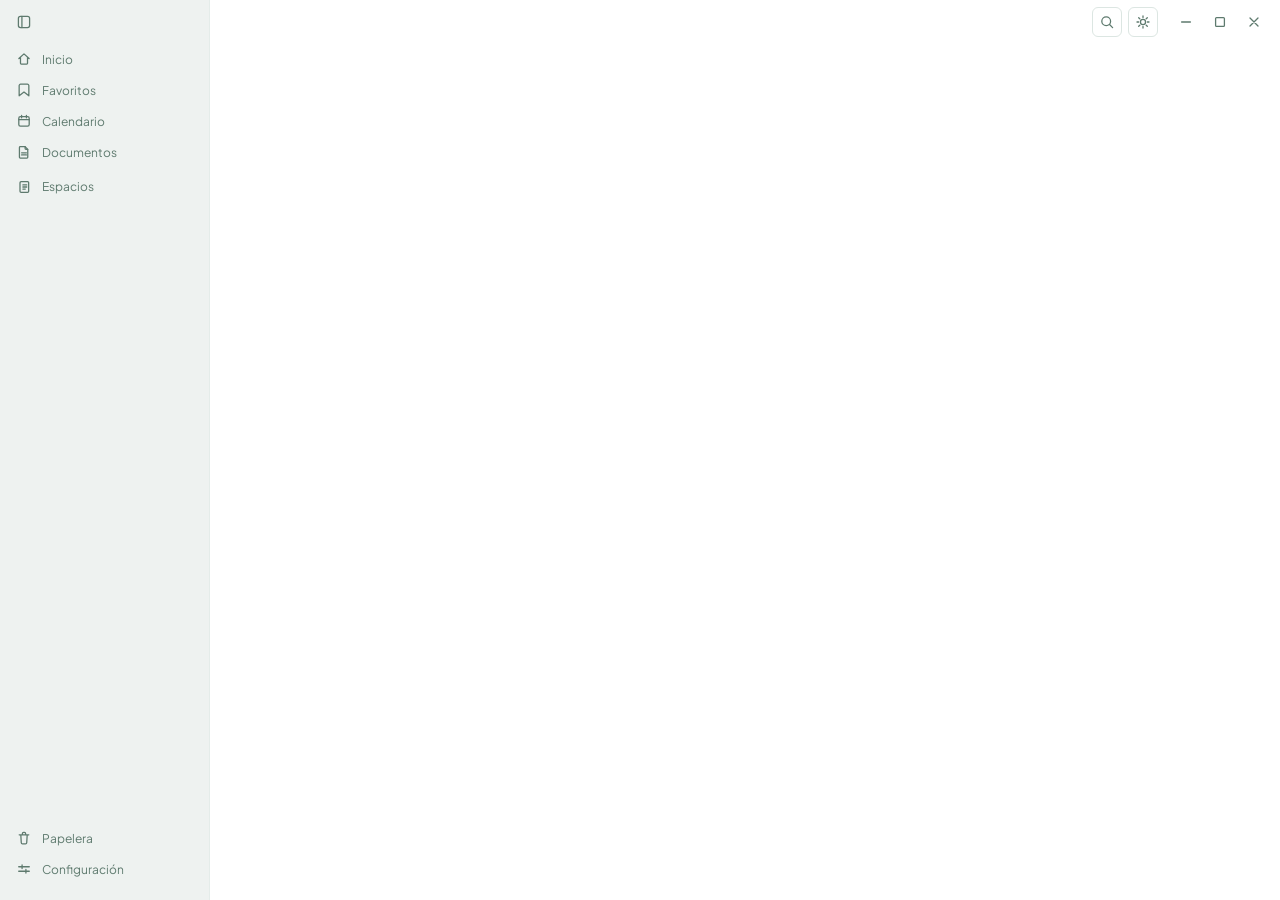
<file: helpmeet/ui/web/index.html>
<!DOCTYPE html>
<html lang="es">
<head>
  <meta charset="utf-8">
  <meta name="viewport" content="width=device-width, initial-scale=1">
  <title>Helpmeet</title>
  <link rel="icon" type="image/png" href="assets/helpmeet-favicon.png?v=20260731b" id="faviconPng">
  <link rel="alternate icon" type="image/x-icon" href="assets/helpmeet.ico?v=20260731b" id="faviconIco">
  <link rel="stylesheet" href="css/tokens.css?v=20260802mini">
  <link rel="stylesheet" href="css/layout.css?v=20260802mini">
  <link rel="stylesheet" href="css/components.css?v=20260802mini">
  <link rel="stylesheet" href="style.css?v=20260802mini">
  <link rel="stylesheet" href="css/shell.css?v=20260802mini">
  <link rel="stylesheet" href="css/content.css?v=20260802mini">
  <link rel="stylesheet" href="css/meeting.css?v=20260802mini">
  <link rel="stylesheet" href="css/calendar.css?v=20260802mini">
  <link rel="stylesheet" href="css/recording.css?v=20260802mini">
  <link rel="stylesheet" href="css/settings.css?v=20260802mini">
  <script src="js/i18n.js?v=20260725b"></script>
</head>
<body data-app-state="idle" data-screen="welcome">

<svg width="0" height="0" style="position:absolute" aria-hidden="true">
  <defs>
    <!-- Casa cerrada y menos pesada arriba: el tejado ocupaba TODO el ancho (3 a 17)
         y aplastaba al cuerpo, que solo medía 10.
         Caja de 14 x 14,6 centrada en (10,10), la misma que el resto. -->
    <symbol id="i-home" viewBox="0 0 20 20"><path d="M3.6 9.4 10 3.6l6.4 5.8M5.6 8.2v7.2a1 1 0 0 0 1 1h6.8a1 1 0 0 0 1-1V8.2"/></symbol>
    <symbol id="i-trash" viewBox="0 0 20 20"><path d="M4 6h12M8 6V4.5A1.5 1.5 0 0 1 9.5 3h1A1.5 1.5 0 0 1 12 4.5V6M6 6l.6 10a1.5 1.5 0 0 0 1.5 1.4h3.8a1.5 1.5 0 0 0 1.5-1.4L14 6"/></symbol>
    <!-- Deslizadores. El hexágono con un círculo dentro se leía como un TORNILLO,
         no como ajustes, y a 16px era una mancha oscura.
         Caja de 14 x 14,6 centrada en (10,10), la misma que el resto. -->
    <symbol id="i-settings" viewBox="0 0 20 20"><path d="M3.4 7.2h13.2M3.4 12.8h13.2M7.6 4.9v4.6M12.4 10.5v4.6"/></symbol>
    <symbol id="i-search" viewBox="0 0 20 20"><circle cx="9" cy="9" r="5.5"/><path d="M17 17l-3.8-3.8"/></symbol>
    <!-- Forma tomada de itshover.com (r/layout-sidebar-right-icon.json): marco
         CUADRADO con las esquinas bien redondeadas, en vez del 14x12 apaisado de
         antes. El divisor va a la IZQUIERDA y no a la derecha como el original,
         porque el panel de Helpmeet esta a la izquierda y el icono describe la
         ventana real. Se conserva como <symbol> para los usos sin animacion; el
         boton de la barra de titulo lo lleva en linea para poder mover el
         divisor por separado. -->
    <symbol id="i-panel" viewBox="0 0 20 20"><rect x="3" y="3" width="14" height="14" rx="2.6"/><path d="M7.4 3v14"/></symbol>
    <symbol id="i-chevleft" viewBox="0 0 20 20"><path d="M12 4.5 6.5 10l5.5 5.5"/></symbol>
    <!-- Estrella generada geometricamente (radio exterior 7,1 / interior 3,05,
         vertices suavizados con cuadraticas). La anterior estaba dibujada a mano
         y se le notaba: la punta de arriba salia mas larga que las otras cuatro
         y el conjunto quedaba descentrado en su propio viewBox. Las puntas se
         redondean menos que los valles o se pierde el pico. -->
    <symbol id="i-star" viewBox="0 0 20 20"><path d="M10.21 3.45L11.36 6.43Q11.79 7.53 12.98 7.60L16.16 7.77Q16.75 7.81 16.30 8.18L13.82 10.19Q12.90 10.94 13.20 12.09L14.02 15.17Q14.17 15.74 13.68 15.42L11.00 13.69Q10.00 13.05 9.00 13.69L6.32 15.42Q5.83 15.74 5.98 15.17L6.80 12.09Q7.10 10.94 6.18 10.19L3.70 8.18Q3.25 7.81 3.84 7.77L7.02 7.60Q8.21 7.53 8.64 6.43L9.79 3.45Q10.00 2.90 10.21 3.45Z"/></symbol>
    <!-- Marcador, inspirado en el de itshover.com (r/bookmark-icon.json).
         Alli es un componente React con Motion; aqui no hay React, asi que se
         trae la forma y la animacion se rehace en CSS (ver .row-fav-btn en
         css/content.css).
         Redibujado con parametros y no copiado: el original tiene las esquinas
         de arriba apenas insinuadas (radio 6% del ancho) y aqui se pidieron
         claramente redondeadas. Geometria: caja 12,1 x 14,6 centrada en 10,10 —
         el alto util del resto de iconos—, radio superior 15% del ancho y muesca
         del 32% del alto. En viewBox 20 y no en el 48 del original, para que
         herede el `stroke-width: 1.6` del sistema; en 48 se habria visto 2,4
         veces mas fino que sus vecinos. Las puntas de abajo las redondea el
         `stroke-linejoin: round` global. -->
    <symbol id="i-bookmark" viewBox="0 0 20 20"><path d="M10.00 12.63L16.05 17.30V4.52A1.81 1.81 0 0 0 14.24 2.70H5.77A1.81 1.81 0 0 0 3.95 4.52V17.30Z"/></symbol>
    <symbol id="i-monitor" viewBox="0 0 20 20"><rect x="2.6" y="4" width="14.8" height="9.6" rx="1.6"/><path d="M7.4 16.6h5.2M10 13.6v3"/></symbol>
    <symbol id="i-mic" viewBox="0 0 20 20"><rect x="7.5" y="3" width="5" height="9" rx="2.5"/><path d="M5 10a5 5 0 0 0 10 0M10 15v2.5M7.5 17.5h5"/></symbol>
    <symbol id="i-mic-off" viewBox="0 0 20 20"><rect x="7.5" y="3" width="5" height="9" rx="2.5"/><path d="M5 10a5 5 0 0 0 10 0M10 15v2.5M7.5 17.5h5"/><path d="M3.5 3.5l13 13"/></symbol>
    <symbol id="i-video" viewBox="0 0 20 20"><rect x="2.5" y="4.5" width="15" height="11" rx="2"/><path d="M8.3 8v4l3.6-2z" fill="currentColor" stroke="none"/></symbol>
    <symbol id="i-scan" viewBox="0 0 20 20"><path d="M3 7V4.5A1.5 1.5 0 0 1 4.5 3H7M13 3h2.5A1.5 1.5 0 0 1 17 4.5V7M17 13v2.5a1.5 1.5 0 0 1-1.5 1.5H13M7 17H4.5A1.5 1.5 0 0 1 3 15.5V13"/></symbol>
    <symbol id="i-pause" viewBox="0 0 20 20"><rect x="5.5" y="4" width="3" height="12" rx="1"/><rect x="11.5" y="4" width="3" height="12" rx="1"/></symbol>
    <symbol id="i-play" viewBox="0 0 20 20"><path d="M6 4.5l10 5.5L6 15.5z" fill="currentColor" stroke="none"/></symbol>
    <symbol id="i-square" viewBox="0 0 20 20"><rect x="5" y="5" width="10" height="10" rx="2"/></symbol>
    <symbol id="i-image" viewBox="0 0 20 20"><rect x="3" y="4.5" width="14" height="11" rx="2"/><circle cx="7.3" cy="8.5" r="1.2"/><path d="M4 14l4-3.5 3 2.5 2-2L17 14"/></symbol>
    <symbol id="i-pin" viewBox="0 0 20 20"><path d="M10 3l3 3-3.2 3.2L9 13l-2-2 3.8-3.8L8 4.2 10 3z"/><path d="M8.6 11.4 4 16"/></symbol>
    <symbol id="i-download" viewBox="0 0 20 20"><path d="M10 3v9M6.5 9 10 12.5 13.5 9M4 15h12"/></symbol>
    <!-- Copiar, de itshover.com (r/copy-icon.json). Reescrito de viewBox 24 a 20
         (escala 0,811, la que deja el alto util en los 14,6 del resto) para que
         herede el stroke del sistema. La hoja de atras deja de ser una "L" y
         pasa a ser un rectangulo con las esquinas redondeadas, igual que la de
         delante: las dos se leen ahora como el mismo objeto duplicado. -->
    <symbol id="i-copy" viewBox="0 0 20 20"><path d="M3.52 13.84a1.63 1.63 0 0 1-.82-1.41v-8.11c0-.89.73-1.62 1.62-1.62h8.11c.61 0 .94.31 1.22.81"/><path d="M5.94 5.94m0 2.16a2.16 2.16 0 0 1 2.16-2.16h7.03a2.16 2.16 0 0 1 2.16 2.16v7.03a2.16 2.16 0 0 1-2.16 2.16h-7.03a2.16 2.16 0 0 1-2.16-2.16z"/></symbol>
    <symbol id="i-check-square" viewBox="0 0 20 20"><rect x="3.5" y="3.5" width="13" height="13" rx="2.5"/><path d="M6.8 10.3l2.1 2.1 4.3-4.7"/></symbol>
    <symbol id="i-check" viewBox="0 0 20 20"><path d="M6.8 10.3l2.1 2.1 4.3-4.7"/></symbol>
    <symbol id="i-activity" viewBox="0 0 20 20"><path d="M3 10h3l1.5-5L11 15l1.5-5H17"/></symbol>
    <symbol id="i-help" viewBox="0 0 20 20"><circle cx="10" cy="10" r="7"/><path d="M7.8 8a2.2 2.2 0 1 1 3.1 2c-.8.5-1 .9-1 1.7"/><circle cx="10" cy="14" r=".2"/></symbol>
    <symbol id="i-sun" viewBox="0 0 20 20"><circle cx="10" cy="10" r="3.2"/><path d="M10 2.5v2M10 15.5v2M2.5 10h2M15.5 10h2M4.6 4.6l1.4 1.4M14 14l1.4 1.4M15.4 4.6 14 6M6 14l-1.4 1.4"/></symbol>
    <!-- Luna, de itshover.com (r/moon-icon.json), reescrita de viewBox 24 a 20.
         La anterior era un creciente fino; esta tiene mas cuerpo y se lee mejor
         a 16px. La animacion (gira -15 grados y crece) esta en css/shell.css. -->
    <symbol id="i-moon" viewBox="0 0 20 20"><path d="M10 2.7c.11 0 .21 0 .32 0a6.08 6.08 0 0 0 6.42 10.1a7.3 7.3 0 1 1-6.74-10.1z"/></symbol>
    <symbol id="i-plus" viewBox="0 0 20 20"><path d="M10 4v12M4 10h12"/></symbol>
    <!-- Medía 8 de ancho contra los 14 de sus vecinos y se veía enclenque en la fila.
         Ahora 10,6 y con la esquina doblada de verdad, no una escuadra suelta.
         Caja de 14 x 14,6 centrada en (10,10), la misma que el resto. -->
    <symbol id="i-doc" viewBox="0 0 20 20"><path d="M5.3 3.4h6.1l3.3 3.3v9.9a1 1 0 0 1-1 1H5.3a1 1 0 0 1-1-1V4.4a1 1 0 0 1 1-1z"/><path d="M11.4 3.4v2.3a1 1 0 0 0 1 1h2.3M7 11h6M7 13.6h6"/></symbol>
    <!-- El .md se distingue del original por la "M" en la hoja: en la carpeta del
         documento conviven los dos archivos y el nombre solo cambia en 2 letras. -->
    <symbol id="i-md" viewBox="0 0 20 20"><path d="M6 3h5l3 3v11H6z"/><path d="M11 3v3h3"/><path d="M8 13.6v-3.2l1.2 1.6 1.2-1.6v3.2"/></symbol>
    <symbol id="i-eye" viewBox="0 0 20 20"><path d="M2 10s3.1-5 8-5 8 5 8 5-3.1 5-8 5-8-5-8-5z"/><circle cx="10" cy="10" r="2.3"/></symbol>
    <symbol id="i-external" viewBox="0 0 20 20"><path d="M15.4 11.4v3.1A1.7 1.7 0 0 1 13.7 16.2H5.5A1.7 1.7 0 0 1 3.8 14.5V6.3A1.7 1.7 0 0 1 5.5 4.6h3.1"/><path d="M12.3 3.8h3.9v3.9M16.2 3.8l-6.6 6.6"/></symbol>
    <symbol id="i-minus" viewBox="0 0 20 20"><path d="M4.5 10h11"/></symbol>
    <symbol id="i-maximize" viewBox="0 0 20 20"><rect x="4.5" y="4.5" width="11" height="11" rx="1.2"/></symbol>
    <symbol id="i-close" viewBox="0 0 20 20"><path d="M5 5l10 10M15 5 5 15"/></symbol>
    <symbol id="i-pages" viewBox="0 0 48 48">
      <rect x="17" y="6" width="22" height="28" rx="3" opacity=".45"/>
      <path d="M12 10h18l6 6v22a3 3 0 0 1-3 3H12a3 3 0 0 1-3-3V13a3 3 0 0 1 3-3z"/>
      <path d="M30 10v6h6"/>
      <path d="M13 23h18M13 28h18M13 33h11"/>
    </symbol>
    <symbol id="i-lock" viewBox="0 0 20 20"><path d="M6.2 9V6.6a3.8 3.8 0 0 1 7.6 0V9"/><rect x="4.5" y="9" width="11" height="8" rx="2"/></symbol>
    <symbol id="i-audiowave" viewBox="0 0 20 20"><path d="M3.4 9v2"/><path d="M6.8 6.6v6.8"/><path d="M10 4.2v11.6"/><path d="M13.2 6.6v6.8"/><path d="M16.6 9v2"/></symbol>
    <symbol id="i-expand-up" viewBox="0 0 20 20"><path d="m5.5 10.6 4.5-4.3 4.5 4.3"/><path d="m5.5 14.4 4.5-4.3 4.5 4.3"/></symbol>
    <symbol id="i-clock" viewBox="0 0 20 20"><circle cx="10" cy="10" r="6.8"/><path d="M10 6.3V10l2.6 1.6"/></symbol>
    <symbol id="i-crop" viewBox="0 0 20 20"><path d="M5.6 2.6v11.8h11.8"/><path d="M2.6 5.6h11.8v11.8"/></symbol>
    <symbol id="i-notebook" viewBox="0 0 20 20"><path d="M6.2 3.2h8.2a1.4 1.4 0 0 1 1.4 1.4v10.8a1.4 1.4 0 0 1-1.4 1.4H6.2"/><path d="M6.2 3.2A1.6 1.6 0 0 0 4.6 4.8v10.4a1.6 1.6 0 0 0 1.6 1.6"/><path d="M8.4 7.4h4.6M8.4 10.4h4.6"/></symbol>
    <!-- Cuaderno con lomo y renglones. El anterior metía una persona diminuta dentro
         de 16px: a ese tamaño no era una persona, era ruido.
         Caja de 14 x 14,6 centrada en (10,10), la misma que el resto. -->
    <symbol id="i-mynotes" viewBox="0 0 20 20"><path d="M6.4 3.4h8.2a1.2 1.2 0 0 1 1.2 1.2v10.8a1.2 1.2 0 0 1-1.2 1.2H6.4M6.4 3.4A1.4 1.4 0 0 0 5 4.8v10.4a1.4 1.4 0 0 0 1.4 1.4M8.6 7.4h4.8M8.6 10h4.8M8.6 12.6h3"/></symbol>
    <symbol id="i-chevup" viewBox="0 0 20 20"><path d="m5.5 12.2 4.5-4.4 4.5 4.4"/></symbol>
    <symbol id="i-chevright" viewBox="0 0 20 20"><path d="M8 4.5 13.5 10 8 15.5"/></symbol>
    <symbol id="i-users" viewBox="0 0 20 20"><circle cx="7.6" cy="7.2" r="2.7"/><path d="M3 16.4c0-2.5 2.1-4.2 4.6-4.2s4.6 1.7 4.6 4.2"/><path d="M13.4 5.1a2.6 2.6 0 0 1 0 4.9"/><path d="M14.6 12.5c1.5.5 2.6 1.8 2.6 3.6"/></symbol>
    <symbol id="i-upload" viewBox="0 0 20 20"><path d="M10 13.2V4.4"/><path d="m6.6 7.6 3.4-3.2 3.4 3.2"/><path d="M4 12.8v2.2a1.6 1.6 0 0 0 1.6 1.6h8.8a1.6 1.6 0 0 0 1.6-1.6v-2.2"/></symbol>
    <symbol id="i-edit" viewBox="0 0 20 20"><path d="M13.4 3.9a1.7 1.7 0 0 1 2.4 2.4L7.3 14.8l-3.2.8.8-3.2z"/></symbol>
    <symbol id="i-archive" viewBox="0 0 20 20"><rect x="3.2" y="4.2" width="13.6" height="3.4" rx="1"/><path d="M4.6 7.6v7.2a1.4 1.4 0 0 0 1.4 1.4h8a1.4 1.4 0 0 0 1.4-1.4V7.6"/><path d="M8.3 10.6h3.4"/></symbol>
    <symbol id="i-calendar" viewBox="0 0 20 20"><rect x="3.5" y="4.5" width="13" height="12" rx="2"/><path d="M3.5 8.3h13M7 3v3M13 3v3"/></symbol>
    <symbol id="i-more" viewBox="0 0 20 20"><circle cx="4.5" cy="10" r="1.3" fill="currentColor" stroke="none"/><circle cx="10" cy="10" r="1.3" fill="currentColor" stroke="none"/><circle cx="15.5" cy="10" r="1.3" fill="currentColor" stroke="none"/></symbol>
    <symbol id="i-pencil" viewBox="0 0 20 20"><path d="M13.3 3.5 16.5 6.7 7 16.2H3.8V13z"/><path d="M11.8 5 15 8.2"/></symbol>
    <symbol id="i-arrow-right" viewBox="0 0 20 20"><path d="M4 10h12M11 5.5 16 10l-5 4.5"/></symbol>
    <!-- Carpeta MACIZA, no de contorno. Dibujada de trazo quedaba un pentágono
         hueco que a 16px no se reconocía; rellena, la silueta se lee sola.
         `fill`/`stroke` van en el path porque la clase .icon impone lo
         contrario (fill:none + stroke) para el resto del juego. -->
    <symbol id="i-folder" viewBox="0 0 20 20"><path d="M2.4 6a2 2 0 0 1 2-2h3.3a1.5 1.5 0 0 1 1.1.5l1.2 1.3a1.5 1.5 0 0 0 1.1.5h4.5a2 2 0 0 1 2 2v5.8a2 2 0 0 1-2 2H4.4a2 2 0 0 1-2-2z" fill="currentColor" stroke="none"/></symbol>
    <symbol id="i-filter" viewBox="0 0 20 20"><path d="M3.4 4.6h13.2l-5.1 5.9v4.6l-3 1.7v-6.3z"/></symbol>
    <symbol id="i-layers" viewBox="0 0 20 20"><rect x="6.5" y="3.5" width="10" height="10" rx="2"/><rect x="3.5" y="6.5" width="10" height="10" rx="2"/></symbol>
    <!-- Nota nueva: la hoja con lineas MAS el signo de sumar. i-notebook solo
         decia "notas" (el objeto); el boton es "anadir una nota" (la accion). -->
    <symbol id="i-note-plus" viewBox="0 0 20 20"><rect x="2.8" y="4" width="9.6" height="12" rx="1.8"/><path d="M5.5 8h4.2M5.5 11h3"/><path d="M15.6 4.6v4.2M13.5 6.7h4.2"/></symbol>
    <!-- Capturar pantalla: las cuatro esquinas de encuadre, que es el glifo
         universal de "capturar esta region". i-image mostraba una fotografia,
         que es el RESULTADO, no la accion. -->
    <symbol id="i-screenshot" viewBox="0 0 20 20"><path d="M3.4 7.6V5.2A1.8 1.8 0 0 1 5.2 3.4h2.4"/><path d="M12.4 3.4h2.4a1.8 1.8 0 0 1 1.8 1.8v2.4"/><path d="M16.6 12.4v2.4a1.8 1.8 0 0 1-1.8 1.8h-2.4"/><path d="M7.6 16.6H5.2a1.8 1.8 0 0 1-1.8-1.8v-2.4"/><circle cx="10" cy="10" r="2.2"/></symbol>
  </defs>
</svg>

  <!-- Rail rojo persistente durante grabacion/captura de pantalla -->
  <div class="rec-rail" id="recRail" aria-hidden="true"></div>

  <!-- ============ TITLEBAR ============
       Reconstruida desde el mockup: minima, sin marca ni chip de version. A la
       izquierda el plegado del panel; a la derecha buscar, tema y los controles
       de ventana. #topbarStatus se conserva aunque el mockup no lo tenga: es
       funcional (muestra el estado de la grabacion en curso). -->
  <div class="titlebar">
    <button class="icon-btn sidebar-collapse-btn no-drag" id="btnMenu" type="button"
            data-i18n-attr="title:topbar.menu,aria-label:topbar.menu"
            title="Mostrar u ocultar el panel" aria-label="Colapsar barra lateral">
      <!-- En linea y no con <use>: la animacion mueve el divisor por separado y
           a traves del shadow DOM de <use> no se puede seleccionar una parte. -->
      <svg class="icon i-panel-anim" viewBox="0 0 20 20">
        <rect class="pn-marco" x="3" y="3" width="14" height="14" rx="2.6"/>
        <path class="pn-divisor" d="M7.4 3v14"/>
      </svg>
    </button>

    <div class="topbar-status" id="topbarStatus" aria-live="polite"></div>

    <div class="titlebar-right no-drag">
      <button class="icon-btn titlebar-action" id="btnSearchTop" type="button" aria-label="Buscar" title="Buscar (Ctrl+K)">
        <svg class="icon"><use href="#i-search"/></svg>
      </button>
      <button class="icon-btn titlebar-action" id="btnThemeToggle" type="button" aria-label="Cambiar tema" title="Cambiar tema">
        <svg class="icon" id="themeIcon"><use href="#i-sun"/></svg>
      </button>
      <div class="wincontrols" id="winControls">
        <button class="icon-btn" id="wcMin" type="button" data-i18n-attr="title:topbar.minimize,aria-label:topbar.minimize" title="Minimizar" aria-label="Minimizar"><svg class="icon"><use href="#i-minus"/></svg></button>
        <button class="icon-btn" id="wcMax" type="button" data-i18n-attr="title:topbar.maximize,aria-label:topbar.maximize" title="Maximizar" aria-label="Maximizar"><svg class="icon"><use href="#i-maximize"/></svg></button>
        <button class="icon-btn close" id="wcClose" type="button" data-i18n-attr="title:topbar.close,aria-label:topbar.close" title="Cerrar" aria-label="Cerrar"><svg class="icon"><use href="#i-close"/></svg></button>
      </div>
    </div>
  </div>

  <!-- ============ SHELL ============
       Un solo elemento para el panel lateral: al colapsar cambia de ancho
       (.shell.collapsed) en vez de alternar entre dos <aside> distintos, que es
       lo que hacia el diseno anterior con .sidebar + .sidebar-rail. -->
  <div class="shell no-drag" id="shell">

    <aside class="sidebar" id="sidebar" aria-label="Proyectos y navegacion">
      <nav class="nav" aria-label="Accesos directos">
        <button class="navitem" id="navHome" data-nav="inicio" type="button" data-i18n-attr="title:sidebar.home" title="Inicio">
          <svg class="icon"><use href="#i-home"/></svg><span class="label-text" data-i18n="sidebar.home">Inicio</span>
        </button>
        <button class="navitem" id="navFavorites" data-nav="favoritos" type="button" data-i18n-attr="title:sidebar.favorites" title="Favoritos">
          <svg class="icon"><use href="#i-bookmark"/></svg><span class="label-text" data-i18n="sidebar.favorites">Favoritos</span><span class="nav-count" id="favCount"></span>
        </button>
        <button class="navitem" id="navMeetings" data-nav="calendario" type="button" data-i18n-attr="title:sidebar.calendar" title="Calendario">
          <svg class="icon"><use href="#i-calendar"/></svg><span class="label-text" data-i18n="sidebar.calendar">Calendario</span>
        </button>
        <button class="navitem" id="navDocs" data-nav="documentos" type="button" data-i18n-attr="title:sidebar.documents" title="Documentos">
          <svg class="icon"><use href="#i-doc"/></svg><span class="label-text" data-i18n="sidebar.documents">Documentos</span>
        </button>
      </nav>

      <!-- "Mis notas": tres objetivos con destinos distintos — el icono pliega
           la lista, el texto lleva a las reuniones de todos los proyectos y la
           flecha a la tabla de gestion. -->
      <div class="projlist" id="navInitiatives">
        <div class="projitem space-root">
          <!-- Dos iconos superpuestos: el cuaderno en reposo y un chevron al pasar
               el ratón. El chevron apunta a lo que va a PASAR al pulsar —arriba
               si la lista está abierta, abajo si está plegada—, así que el botón
               anuncia su acción en vez de limitarse a nombrar la sección.
               El chevron es uno solo y se gira con CSS: dos iconos distintos
               obligarían a mantener dos geometrías en el sprite. -->
          <button class="space-fold-btn" id="btnFoldProjects" type="button" aria-expanded="true" aria-label="Plegar o desplegar proyectos">
            <svg class="icon sf-ico"><use href="#i-mynotes"/></svg>
            <svg class="icon sf-chev"><use href="#i-chevup"/></svg>
          </button>
          <button class="space-toggle-btn" id="btnMyNotes" data-nav="gestionar-espacios" type="button" title="Gestionar espacios">
            <span class="label-text">Espacios</span>
          </button>
          <button class="icon-btn space-add-btn" id="btnNewInitiative" type="button" data-i18n-attr="title:sidebar.newProjectTitle" title="Nuevo proyecto (Ctrl+N)" aria-label="Nuevo proyecto">
            <svg class="icon"><use href="#i-plus"/></svg>
          </button>
          <!-- La flecha «→» se retiró: llevaba a la gestión de espacios, que es
               justo lo que hace ahora el rótulo «Espacios» de al lado. Dos
               controles pegados para el mismo destino. -->

        </div>
        <!-- El plegado va en .projlist-fold y el contenido en .projlist-nested:
             son dos elementos porque la animación usa grid-template-rows 0fr→1fr,
             que necesita un único hijo con overflow:hidden. app.js sigue
             inyectando las filas de proyecto en #sidebarTree. -->
        <div class="projlist-fold" id="sidebarFold">
          <div class="projlist-nested" id="sidebarTree"></div>
        </div>
      </div>

      <div class="sidebar-spacer"></div>

      <div class="sidebar-footer">
        <!-- Archivados salio del pie para que el riel colapsado quede con dos
             iconos, como el mockup. No se pierde: la pantalla de Papelera lleva
             un conmutador Papelera/Archivados, asi que la vista sigue siendo
             alcanzable — que era el motivo por el que estaba aqui. -->
        <button class="navitem" id="btnTrash" type="button" title="Papelera">
          <svg class="icon"><use href="#i-trash"/></svg><span class="label-text">Papelera</span><span class="nav-count" id="trashCount"></span>
        </button>
        <button class="navitem" id="btnSettingsSide" type="button" data-i18n-attr="title:sidebar.settings" title="Configuracion">
          <svg class="icon"><use href="#i-settings"/></svg><span class="label-text" data-i18n="sidebar.settings">Configuracion</span>
        </button>
      </div>
    </aside>

    <div class="sidebar-resize-handle" id="sidebarResizeHandle" title="Arrastrar para redimensionar"></div>

    <main class="main" id="main" tabindex="-1">
      <!-- inyectado por app.js -->
    </main>
  </div>

  <!-- ============ BARRA DE ACCIONES CONTEXTUAL ============ -->
  <footer class="actionbar" id="actionbar" aria-label="Acciones">
    <!-- inyectado por app.js según el estado global -->
  </footer>

  <!-- Handles de resize de ventana (frameless) -->
  <div class="wr wr-n"  data-dir="n"></div>
  <div class="wr wr-s"  data-dir="s"></div>
  <div class="wr wr-e"  data-dir="e"></div>
  <div class="wr wr-w"  data-dir="w"></div>
  <div class="wr wr-ne" data-dir="ne"></div>
  <div class="wr wr-nw" data-dir="nw"></div>
  <div class="wr wr-se" data-dir="se"></div>
  <div class="wr wr-sw" data-dir="sw"></div>

  <!-- ============ PANTALLA DE LICENCIA ============ -->
  <div class="license-gate" id="licenseGate" hidden>
    <div class="license-card">
      <div class="license-brand">
        <img src="assets/helpmeet-symbol.svg?v=20260802mini" alt="" class="license-symbol">
        <span class="license-brand-name">Helpmeet</span>
      </div>
      <h2 class="license-title">Activa tu licencia</h2>
      <p class="license-subtitle">Introduce la product key que recibiste al comprar Helpmeet.</p>
      <label for="licenseKeyInput" class="visually-hidden">Product key</label>
      <input id="licenseKeyInput" class="license-input" type="text"
             placeholder="HM-XXXX-XXXX-XXXX-XXXX"
             autocomplete="off" spellcheck="false" maxlength="22"
             onkeydown="if(event.key==='Enter') window.doLicenseActivate()">
      <button class="license-btn" onclick="window.doLicenseActivate()">Activar</button>
      <p class="license-error" id="licenseError" hidden></p>
    </div>
  </div>

  <!-- ============ OVERLAYS ============ -->
  <div class="overlay" id="overlayRoot" hidden></div>
  <div class="toasts" id="toasts" aria-live="polite" aria-atomic="false"></div>

  <!-- Buscador global (Ctrl+K). <dialog> nativo: el navegador aporta gratis el
       cierre con Esc, el foco atrapado y el ::backdrop. Filtra proyectos y
       reuniones al instante en local; Enter lanza la búsqueda dentro de las
       transcripciones (api.search), que es lo que el mockup no podía hacer. -->
  <dialog class="search-overlay" id="searchOverlay" aria-label="Buscar">
    <div class="search-overlay-panel">
      <div class="search-overlay-input-row">
        <span class="so-ico" id="soIcon" aria-hidden="true"></span>
        <input type="text" id="searchInput" autocomplete="off" spellcheck="false"
               placeholder="Buscar proyectos, reuniones o texto transcrito"
               aria-label="Buscar proyectos, reuniones o texto transcrito">
        <span class="kbd">ESC</span>
      </div>
      <div class="search-overlay-results" id="searchOverlayResults"></div>
    </div>
  </dialog>

  <!-- Plantillas SVG de iconos. Inyectadas por app.js -->
  <script src="app.js?v=20260802mini"></script>
</body>
</html>
</file>
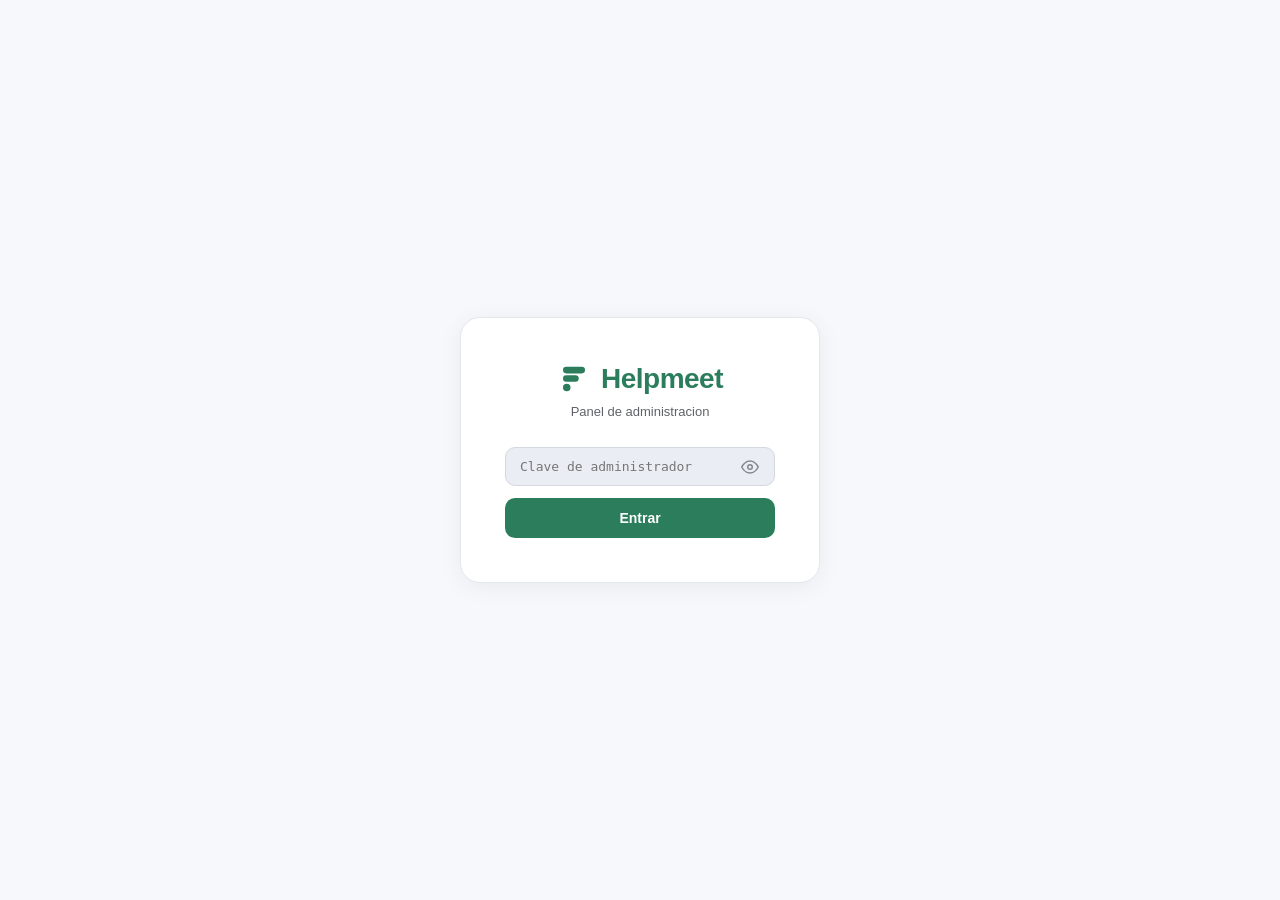
<file: admin-panel/admin.html>
<!DOCTYPE html>
<html lang="es">
<head>
<meta charset="UTF-8">
<meta name="viewport" content="width=device-width, initial-scale=1">
<meta name="robots" content="noindex, nofollow">
<meta name="theme-color" content="#f6f8fc">
<title>Helpmeet Admin — Panel de Administracion</title>
<meta name="description" content="Panel de administracion de licencias de Helpmeet.">
<meta property="og:title" content="Helpmeet Admin">
<meta property="og:type" content="website">
<link rel="icon" type="image/svg+xml" href="assets/helpmeet-app-icon.svg?v=20260802">
<link rel="stylesheet" href="css/style.css?v=20260725c">
<script>
(function(){
  var theme = 'light';
  try { var s = localStorage.getItem('hm_admin_theme'); if (s === 'dark' || s === 'light') theme = s; } catch(e) {}
  if (theme === 'dark') document.body.setAttribute('data-theme', 'dark');
})();
</script>
</head>
<body>
<div id="login">
  <div class="lcard">
    <div class="logo"><img class="brand-logo" src="assets/helpmeet-symbol.svg?v=20260802" alt="">Helpmeet</div>
    <p>Panel de administracion</p>
    <div class="pwd-wrap">
      <input class="inp" type="password" id="keyInput" placeholder="Clave de administrador" autocomplete="off" aria-label="Clave administrador">
      <button type="button" class="pwd-toggle" id="pwdToggle" aria-label="Mostrar u ocultar contrasena" title="Mostrar contrasena">
        <svg id="pwdEye" width="18" height="18" viewBox="0 0 24 24" fill="none" stroke="currentColor" stroke-width="2" stroke-linecap="round" stroke-linejoin="round"><path d="M1 12s4-8 11-8 11 8 11 8-4 8-11 8-11-8-11-8z"/><circle cx="12" cy="12" r="3"/></svg>
      </button>
    </div>
    <button class="btn-primary" id="loginBtn">Entrar</button>
    <div class="err" id="loginErr">Clave incorrecta</div>
  </div>
</div>

<div id="app">
  <div class="topbar">
    <a href="/" class="brand" title="Volver al sitio"><img class="brand-logo" src="assets/helpmeet-symbol.svg?v=20260802" alt="">Helpmeet</a>
    <span class="brand-sep">/</span>
    <span class="brand-sub">Admin</span>
    <div class="right">
      <span class="ts" id="lastUpdated"></span>
      <button class="theme-toggle-btn" id="themeToggle" title="Cambiar tema">
        <svg id="themeIcon" width="16" height="16" viewBox="0 0 24 24" fill="none" stroke="currentColor" stroke-width="2" stroke-linecap="round" stroke-linejoin="round"><circle cx="12" cy="12" r="5"/><path d="M12 1v2M12 21v2M4.2 4.2l1.4 1.4M18.4 18.4l1.4 1.4M1 12h2M21 12h2M4.2 19.8l1.4-1.4M18.4 5.6l1.4-1.4"/></svg>
      </button>
      <button class="btn-sm" id="refreshBtn">Actualizar</button>
      <button class="btn-sm" id="logoutBtn">Salir</button>
    </div>
  </div>

  <div class="main">
    <!-- Tab navigation -->
    <nav class="tab-nav">
      <button class="tab-btn active" data-tab="dashboard">Panel</button>
      <button class="tab-btn" data-tab="customers">Clientes</button>
      <button class="tab-btn" data-tab="reports">Reportes</button>
    </nav>

    <!-- ═══ DASHBOARD ═══ -->
    <div class="tab-panel active" id="tab-dashboard">
    <div class="stats">
      <div class="stat"><div class="n" id="sTotal">—</div><div class="l">Totales</div></div>
      <div class="stat"><div class="n n--green" id="sActive">—</div><div class="l">Activas</div></div>
      <div class="stat"><div class="n n--red" id="sRevoked">—</div><div class="l">Revocadas</div></div>
      <div class="stat"><div class="n" id="sCustomers">—</div><div class="l">Clientes</div></div>
    </div>

    <div class="section-block" id="revenueBlock">
      <div class="section-hd">
        <div class="section-title">Ingresos</div>
        <span class="section-hint">Calculado con precio de lista</span>
      </div>
      <div class="stats stats--rev">
        <div class="stat">
          <div class="stat-body">
            <div class="n" id="rTotal">—</div>
            <div class="l">Ingresos totales</div>
            <div class="stat-sub" id="rTotalSub">&nbsp;</div>
          </div>
        </div>
        <div class="stat">
          <div class="stat-body">
            <div class="n n--green" id="rActive">—</div>
            <div class="l">Valor activo</div>
            <div class="stat-sub" id="rActiveSub">&nbsp;</div>
          </div>
        </div>
        <div class="stat">
          <div class="stat-body">
            <div class="n" id="rArpu">—</div>
            <div class="l">Ingreso por licencia</div>
            <div class="stat-sub">Promedio sobre el total emitido</div>
          </div>
        </div>
        <div class="stat">
          <div class="stat-body">
            <div class="n n--green" id="rMonth">—</div>
            <div class="l">Este mes</div>
            <div class="stat-sub" id="rMonthSub">&nbsp;</div>
          </div>
        </div>
      </div>
    </div>

    <div class="section-block" id="planBlock">
      <div class="section-hd">
        <div class="section-title">Distribucion por plan</div>
        <span class="section-hint">Licencias emitidas por tipo</span>
      </div>
      <div class="plan-grid" id="planGrid"></div>
    </div>

    <div class="tbar tbar--wrap">
      <div class="tbar-left">
        <div class="section-title">Licencias activas</div>
        <span class="badge-count" id="activeCount">0</span>
      </div>
      <div class="tbar-controls">
        <input class="filter-input" id="searchInput" type="search" placeholder="Buscar por email, nombre o #ID" aria-label="Buscar licencia">
        <select class="filter-select" id="planFilter" aria-label="Filtrar por plan">
          <option value="">Todos los planes</option>
          <option value="personal">Personal</option>
          <option value="pro">Pro</option>
          <option value="team">Team</option>
        </select>
        <button class="btn-green" id="newLicBtn">+ Nueva licencia</button>
      </div>
    </div>
    <div class="table-wrap" id="activeWrap">
      <div class="table-loading" id="tableLoading">Cargando...</div>
      <table id="licTable" hidden>
        <thead><tr><th>#</th><th>Cliente</th><th>Key</th><th>Plan</th><th>Estado</th><th>Video</th><th>Disp.</th><th>Email</th><th>Creada</th><th>Acciones</th></tr></thead>
        <tbody id="licBody"></tbody>
      </table>
    </div>

    <div class="revoked-section">
      <div class="tbar">
        <div class="tbar-left">
          <div class="section-title">Historial revocadas</div>
          <span class="badge-count" id="revokedCount">0</span>
        </div>
        <button class="revoked-toggle-btn" id="toggleRevokedBtn">Mostrar</button>
      </div>
      <div id="revokedSection" hidden>
        <div class="table-wrap revoked-table-wrap">
          <table id="revokedTable">
            <thead><tr><th>#</th><th>Cliente</th><th>Key</th><th>Plan</th><th>Estado</th><th>Dispositivos</th><th>Revocada</th><th>Acciones</th></tr></thead>
            <tbody id="revokedBody"></tbody>
          </table>
        </div>
      </div>
    </div>
    </div><!-- /tab-dashboard -->

    <!-- ═══ CLIENTES ═══ -->
    <div class="tab-panel" id="tab-customers">
      <div class="tbar">
        <div class="tbar-left">
          <div class="section-title">Clientes</div>
          <span class="badge-count" id="customersCount">0</span>
        </div>
      </div>
      <div class="table-wrap">
        <table id="customersTable">
          <thead><tr><th>#</th><th>Nombre</th><th>Email</th><th>Licencias</th><th>Plan actual</th><th>Estado</th><th>Creado</th></tr></thead>
          <tbody id="customersBody"><tr><td colspan="7" class="table-empty">Cargando...</td></tr></tbody>
        </table>
      </div>
    </div><!-- /tab-customers -->

    <!-- ═══ REPORTES ═══ -->
    <div class="tab-panel" id="tab-reports">
    <div class="report-filters">
      <div class="section-title">Filtros</div>
      <div class="rf-controls">
        <select class="filter-select" id="reportYear" aria-label="Filtrar por año">
          <option value="">Todos los años</option>
        </select>
        <select class="filter-select" id="reportMonths" aria-label="Periodo">
          <option value="6">Ultimos 6 meses</option>
          <option value="12">Último año</option>
          <option value="24">Ultimos 2 años</option>
          <option value="0">Todo el historial</option>
        </select>
        <button class="btn-sm" id="exportBtn">Exportar CSV</button>
      </div>
    </div>

    <div class="reports-grid">
      <div class="report-card report-card--wide">
        <div class="rc-hd">
          <div class="rc-title">Crecimiento de licencias</div>
          <div class="rc-hint" id="growthTotal">&nbsp;</div>
        </div>
        <div class="growth-chart" id="growthChart"></div>
      </div>
      <div class="report-card">
        <div class="rc-hd">
          <div class="rc-title">Salud del negocio</div>
        </div>
        <div class="health-list" id="healthList"></div>
      </div>
      <div class="report-card report-card--wide">
        <div class="rc-hd">
          <div class="rc-title">Top clientes por ingreso</div>
          <div class="rc-hint">Top 5</div>
        </div>
        <div class="top-customers" id="topCustomers"></div>
      </div>
    </div>

    <div class="log-section" id="logSection">
      <div class="section-hd">
        <div class="section-title">Actividad reciente</div>
        <button class="btn-sm" id="clearLogBtn">Limpiar</button>
      </div>
      <div class="log-box" id="logBox"></div>
    </div>
    </div><!-- /tab-reports -->

  </div>
</div>

<dialog id="createDialog" aria-labelledby="createModalTitle">
  <h3 id="createModalTitle">Nueva licencia</h3>
  <div class="modal-field"><label for="createEmail">Email del cliente *</label><input id="createEmail" type="email" placeholder="cliente@email.com"></div>
  <div class="modal-field"><label for="createName">Nombre</label><input id="createName" type="text" placeholder="Nombre"></div>
  <div class="modal-field"><label for="createPlan">Plan</label><select id="createPlan"><option value="personal">Personal</option><option value="pro">Pro</option><option value="team">Team</option></select></div>
  <div class="key-result" id="keyResult">
    <div class="lbl">Key generada — copiala ahora</div>
    <code id="keyValue"></code>
    <button class="copy-btn" id="copyKeyBtn">Copiar</button>
  </div>
  <div class="modal-err" id="createErr"></div>
  <div class="modal-btns">
    <button class="btn-cancel" id="closeCreateBtn">Cerrar</button>
    <button class="btn-green" id="createBtn">Crear licencia</button>
  </div>
</dialog>

<dialog id="confirmDialog" class="modal--sm" aria-labelledby="confirmTitle">
  <h3 id="confirmTitle">Confirmar accion</h3>
  <p class="confirm-desc" id="confirmDesc"></p>
  <div class="modal-btns">
    <button class="btn-cancel" id="cancelConfirmBtn">Cancelar</button>
    <button class="btn-danger" id="confirmBtn">Confirmar</button>
  </div>
</dialog>

<dialog id="reactivateDialog" aria-labelledby="reactivateTitle">
  <h3 id="reactivateTitle">Reactivar licencia</h3>
  <p class="confirm-desc" id="reactivateDesc"></p>
  <div class="modal-field"><label for="reactivatePlan">Nuevo plan</label><select id="reactivatePlan"><option value="personal">Personal</option><option value="pro">Pro</option><option value="team">Team</option></select></div>
  <div class="modal-err" id="reactivateErr"></div>
  <div class="modal-btns">
    <button class="btn-cancel" id="closeReactivateBtn">Cancelar</button>
    <button class="btn-green" id="reactivateBtn">Reactivar</button>
  </div>
</dialog>

<output class="toast" id="toast"></output>
<script src="js/config.js"></script>
<script src="js/app.js"></script>
</body>
</html>
</file>
<file: helpmeet/ui/web/css/tokens.css>
﻿/* ============================================================
   Helpmeet — hoja de estilos (tema oscuro)
   Tokens semánticos · componentes · estados · responsive
   ============================================================ */
@import url('https://fonts.googleapis.com/css2?family=Plus+Jakarta+Sans:ital,wght@0,300..800;1,300..800&display=swap');

:root {
  /* Superficies.
     Los neutros eran beige (sesgo cálido, del rediseño Granola). Ahora llevan el
     mismo sesgo VERDE del sitio: se conserva la luz exacta de cada gris y solo
     se le gira el matiz a los 155° de la marca. Por eso la jerarquía de claros
     no cambia —el lienzo sigue siendo el más claro y el hover el más oscuro—
     pero el conjunto deja de tirar a marrón y acompaña al logo. */
  --bg-app: #ffffff;             /* shell base */
  --bg-sidebar: #eef2f0;         /* un paso mas oscuro que el lienzo */
  --bg-surface: #f3f7f5;         /* tarjetas, main-card, superficies elevadas */
  --bg-elevated: #f3f7f5;        /* menús/modales (con sombra) */
  --bg-input: #ebf0ee;           /* campos e inputs */
  --bg-hover: #e7eeeb;           /* hover plano */
  --scrollbar: #d0ddd8;          /* pulgar de la barra de scroll */
  /* Bordes */
  --border-subtle: #e4ece9;      /* separadores suaves */
  --border-strong: #dce6e2;      /* bordes de tarjetas/botones */
  /* Texto — casi negro, con una pizca del mismo verde para que no choque */
  --text-primary: #1a221f;       /* texto principal · 16,3:1 sobre blanco */
  --text-secondary: #5e7a6e;     /* texto secundario · 4,7:1 */
  --text-muted: #87a397;         /* atenuado */
  --text-faint: #a7bbb3;         /* muy atenuado */
  /* Acento — el verde de la marca.
     `#52C494` (el del logo) da 2,2:1 sobre blanco y no sirve para texto ni para
     un botón con letra encima; este es el mismo matiz oscurecido hasta 5,0:1, y
     es el que usa también el panel de administración. */
  --accent: #2b7d5b;
  --accent-hover: color-mix(in srgb, var(--accent) 88%, var(--bg-app));
  --on-accent: #ffffff;
  --accent-soft: color-mix(in srgb, var(--accent) 13%, transparent);
  /* Único acento cromático del rediseño: "algo está pasando ahora" (entra
     audio, se está transcribiendo). Ver la nota extendida en style.css. */
  --signal: #5fbf6a;
  --success: #188038;            /* verde ok */
  --warning: #e37400;            /* ámbar */
  --danger: #d93025;             /* rojo */
  --recording: #d93025;
  --pro-badge: #c8a32b;          /* dorado para badge PRO */
  --team-badge: #7c3aed;         /* purpura para badge TEAM */
  /* Tintes suaves derivados: siguen al token en claro/oscuro */
  --danger-soft: color-mix(in srgb, var(--danger) 10%, transparent);
  --warning-soft: color-mix(in srgb, var(--warning) 10%, transparent);
  --success-soft: color-mix(in srgb, var(--success) 10%, transparent);
  --recording-soft: color-mix(in srgb, var(--recording) 12%, transparent);
  /* Capas (z-index) nombradas */
  --z-overlay: 80;
  --z-toast: 90;
  --z-tour: 12000;
  --z-window-controls: 20000;
  --pending: #b06000;            /* tertiary · V2 pendiente de backend */
  --focus: rgba(43, 125, 91, .5);
  /* Hovers/selección — el gris azulado de antes desentonaba contra los neutros
     verdes; ahora el velo es del mismo verde a muy baja opacidad. */
  /* El velo del hover NO puede llevar la misma opacidad en los dos temas.
     En oscuro es un velo claro sobre fondo casi negro y aclara mucho: al 5% ya
     da un escalón de 1,10 contra el panel. En claro es un verde oscuro sobre un
     panel casi blanco, y al 6% daba 1,077 — sobre el lienzo blanco se notaba,
     pero sobre el panel (que ya es gris) no se veía nada. Era el mismo número
     produciendo dos efectos distintos.
     Medido contra --bg-sidebar #eef2f0: 0,13 → 1,17 · 0,20 → 1,29. Con eso el
     hover del panel en claro se ve igual de definido que en oscuro, y el texto
     principal conserva 12,3:1 encima. */
  --hover-soft: rgba(43, 125, 91, 0.13);  /* hover sutil (filas del árbol, cabeceras) */
  --hover-med:  rgba(43, 125, 91, 0.20);  /* hover normal (navegación del panel) */
  /* Ítem activo de la navegación lateral. Un escalón POR ENCIMA del hover
     (1,47 contra el panel frente a 1,28), para que se distinga tanto de la fila
     en reposo como de la que solo está señalada. Antes usaba --bg-elevated, que
     es MÁS claro que el panel y daba 1,048: prácticamente el mismo tono. */
  --nav-active: rgba(43, 125, 91, 0.36);
  --sel-bg:     var(--bg-elevated);         /* fila/pestaña activa: superficie elevada */
  --sel-text:   var(--text-primary);        /* texto sobre selección: máximo contraste */
  --newbtn-bg:  var(--text-primary);        /* botón "Nuevo proyecto": relleno invertido, igual que .pill-btn.solid */
  --newbtn-text:var(--bg-app);
  --brand-green:#52c494;                    /* el verde del logo, tal cual */
  --brand-green-2:#74d3ab;
  /* Forma / sombra — Soft-Technical (radios más rectos) */
  --r-sm: 4px;
  --r-md: 6px;
  --r-lg: 8px;
  --r-xl: 12px;
  --shadow-pop: 0 8px 28px rgba(60, 64, 67, 0.22);
  --shadow-modal: 0 16px 48px rgba(60, 64, 67, 0.28);
  /* Tipografía */
  --font-ui: 'Plus Jakarta Sans', 'Segoe UI', system-ui, -apple-system, sans-serif;
  --font-mono: 'JetBrains Mono', 'Cascadia Code', 'Consolas', ui-monospace, monospace;
  /* 210 y no 190: a 190 los nombres largos de carpeta se cortan con puntos
     suspensivos ("ENTELGY - BBVA", "Todas mis notas 168"), y una carpeta cuyo
     nombre no se lee entero no sirve para elegir. El valor sale de medir el
     panel con esos nombres reales, no de tantear. */
  --sidebar-w: 210px;
  /* Animación */
  --ease-out:      cubic-bezier(.2, .8, .2, 1);
  --ease-in:       cubic-bezier(.4, 0, 1, 1);
  --ease-standard: cubic-bezier(.4, 0, .2, 1);
  --dur-hover:   120ms;
  --dur-click:    80ms;
  --dur-panel:   200ms;
  --dur-toast:   220ms;
  /* Espaciado */
  --sp-1: 4px;  --sp-2: 8px;  --sp-3: 12px;
  --sp-4: 16px; --sp-5: 20px; --sp-6: 24px;
  /* Radios adicionales */
  --r-pill: 999px;
  /* Sombras */
  --shadow-soft: 0 4px 16px rgba(60, 64, 67, 0.14);
}

* { box-sizing: border-box; }

html, body { height: 100%; margin: 0; }

body {
  display: flex;
  flex-direction: column;
  background: var(--bg-app);
  color: var(--text-primary);
  font-family: var(--font-ui);
  font-size: 11.9px;
  line-height: 1.5;
  -webkit-font-smoothing: antialiased;
  overflow: hidden;
}

::selection { background: var(--accent-soft); }

/* Antes el pulgar era #c4c9d0 fijo (gris azulado del tema Gmail): sobre el
   fondo neutro nuevo desentonaba, y en oscuro lo tapaba una regla aparte.
   Ahora sigue al token en los dos temas. */
::-webkit-scrollbar { width: 11px; height: 11px; }
::-webkit-scrollbar-thumb {
  background: var(--scrollbar); border-radius: 6px;
  border: 3px solid transparent; background-clip: padding-box;
}
::-webkit-scrollbar-thumb:hover { background: var(--text-faint); background-clip: padding-box; }

:focus-visible {
  outline: 2px solid var(--accent);
  outline-offset: 2px;
  border-radius: var(--r-sm);
}
:focus:not(:focus-visible) { outline: none; }

kbd {
  font-family: var(--font-mono);
  font-size: 8.5px;
  border: 1px solid var(--border-strong);
  border-radius: 5px;
  padding: 1px 5px;
  color: var(--text-muted);
}

.mono { font-family: var(--font-mono); }
</file>
<file: helpmeet/ui/web/css/layout.css>
/* Reglas del diseno de DOS paneles retiradas: una ocultaba .sidebar por
   completo y otra lo llevaba a width:0 con !important quitandole los eventos.
   Con un solo panel que cambia de ancho (.shell.collapsed, ver css/shell.css)
   el resultado era un riel VACIO: los iconos seguian ahi pero el panel medía
   cero y no recibia clics. */
/* ---------- Rail de grabación ---------- */
.rec-rail {
  position: fixed; top: 0; left: 0; right: 0; height: 3px;
  background: linear-gradient(90deg, var(--recording), var(--danger));
  z-index: 60; display: none;
}
body[data-app-state="recording"] .rec-rail,
body[data-app-state="recording-cloud"] .rec-rail,
body[data-app-state="screen-recording"] .rec-rail { display: block; }

/* ============ BOTONES ============ */
.btn {
  display: inline-flex; align-items: center; gap: 8px;
  height: 36px; padding: 0 14px;
  border: 1px solid var(--border-strong); border-radius: var(--r-md);
  background: var(--bg-surface); color: var(--text-primary);
  font-family: inherit; font-size: 10.6px; cursor: pointer;
  white-space: nowrap; transition: background var(--dur-hover) var(--ease-out), border-color var(--dur-hover) var(--ease-out), color var(--dur-hover) var(--ease-out), transform var(--dur-click) var(--ease-out);
}
.btn:hover { background: var(--bg-elevated); border-color: var(--border-strong); }
.btn:active { transform: scale(.98); }
.btn .ico, .btn svg { flex: none; }

.btn.sm { height: 28px; padding: 0 10px; font-size: 11px; }
.btn.lg { height: 44px; padding: 0 22px; font-size: 13px; }

.btn-primary { background: var(--accent); border-color: var(--accent); color: var(--on-accent); font-weight: 600; }
.btn-primary:hover { background: var(--accent-hover); border-color: var(--accent-hover); }

.btn-danger { background: var(--danger); border-color: var(--danger); color: #fff; font-weight: 600; }
.btn-danger:hover { background: #f26d73; border-color: #f26d73; }

.btn-record { background: var(--danger); border: none; color: #fff; font-weight: 600; height: 40px; padding: 0 17px; border-radius: var(--r-lg); }
.btn-record:hover { background: #f26d73; }
.btn-record .dot { width: 9px; height: 9px; border-radius: 50%; background: #fff; }

.btn-stop { background: var(--danger); border: none; color: #fff; font-weight: 700; height: 44px; padding: 0 19px; border-radius: var(--r-lg); font-size: 11.9px; }
.btn-stop:hover { background: #f26d73; }
.btn-stop .sq { width: 11px; height: 11px; background: #fff; border-radius: 2px; }

.btn-ghost { background: transparent; }
.btn-ghost:hover { background: var(--bg-surface); }

.btn-lg { height: 40px; padding: 0 16px; font-size: 11px; border-radius: var(--r-lg); }
.btn-screen { background: var(--accent); border: none; color: var(--on-accent); font-weight: 600; }
.btn-screen:hover { background: var(--accent-hover); }

.btn[disabled], .btn.is-disabled {
  opacity: .5; cursor: not-allowed; pointer-events: none;
}

.btn.is-loading { position: relative; color: transparent !important; pointer-events: none; }
.btn.is-loading::after {
  content: ""; position: absolute; inset: 0; margin: auto;
  width: 15px; height: 15px; border-radius: 50%;
  border: 2px solid var(--hover-med); border-top-color: var(--accent);
  animation: spin .8s linear infinite;
}
/* Botón primario (fondo azul): el spinner vuelve a ser blanco para contrastar */
.btn-primary.is-loading::after { border-color: rgba(255,255,255,.45); border-top-color: #fff; }

.icon-btn {
  width: 32px; height: 32px; flex: none;
  display: inline-flex; align-items: center; justify-content: center;
  border: 1px solid var(--border-subtle); border-radius: var(--r-md);
  background: transparent; color: var(--text-secondary); cursor: pointer;
  transition: background .12s, color .12s;
  transition:
    background var(--dur-hover) var(--ease-out),
    color      var(--dur-hover) var(--ease-out),
    transform  var(--dur-click) var(--ease-out);
}
.icon-btn:hover { background: var(--bg-surface); color: var(--text-primary); }
.icon-btn:active { transform: scale(.94); }
.icon-btn.sm { width: 24px; height: 24px; border-radius: 7px; }

.btn-disabled-hint {
  display: inline-flex; align-items: center; gap: 7px; height: 36px; padding: 0 12px;
  border: 1px dashed var(--border-subtle); border-radius: var(--r-md);
  font-size: 9.8px; color: var(--text-faint);
}

/* Distintivo de función pendiente de backend */
.pending-badge {
  display: inline-flex; align-items: center;
  font-size: 8.1px; font-weight: 700; letter-spacing: .3px;
  color: var(--pending);
  border: 1px dashed rgba(210, 159, 154,.5);
  background: rgba(210, 159, 154,.1);
  border-radius: 20px; padding: 2px 8px;
}

/* ============ TOPBAR ============ */
.topbar {
  flex: none; height: 48px; display: flex; align-items: center; gap: 14px;
  padding: 0 0 0 12px; border-bottom: none;
  background: var(--bg-app); z-index: 10000; position: relative;
}

/* Handles de resize de ventana frameless */
/* Por ENCIMA de la topbar (z 10000): si no, el borde superior y sus esquinas
   quedan tapados y no se puede redimensionar desde arriba. El tour (12000+)
   sigue por encima, como debe. */
.wr { position: fixed; z-index: 11000; -webkit-app-region: no-drag; app-region: no-drag; }
.wr-n  { top: 0; left: 10px; right: 10px; height: 5px; cursor: n-resize; }
.wr-s  { bottom: 0; left: 10px; right: 10px; height: 5px; cursor: s-resize; }
.wr-e  { right: 0; top: 10px; bottom: 10px; width: 5px; cursor: e-resize; }
.wr-w  { left: 0; top: 10px; bottom: 10px; width: 5px; cursor: w-resize; }
.wr-ne { top: 0; right: 0; width: 10px; height: 10px; cursor: ne-resize; }
.wr-nw { top: 0; left: 0; width: 10px; height: 10px; cursor: nw-resize; }
.wr-se { bottom: 0; right: 0; width: 10px; height: 10px; cursor: se-resize; }
.wr-sw { bottom: 0; left: 0; width: 10px; height: 10px; cursor: sw-resize; }
/* Botón hamburguesa al inicio de la barra (como Gmail) */
.topbar-menu {
  width: 38px; height: 38px; flex: none;
  border: none; border-radius: 50%; background: transparent;
  color: var(--text-secondary); cursor: pointer;
  display: flex; align-items: center; justify-content: center;
  transition: background .12s, color .12s;
}
.topbar-menu:hover { background: var(--hover-med); color: var(--text-primary); }

.brand {
  display: flex; align-items: center; gap: 9px;
  height: 32px; cursor: default; user-select: none;
}
/* Logo como la versión del tema oscuro pero en claro: caja suave con
   el símbolo verde menta bien visible (el degradado menta lo lavaba). */
.brand-mark {
  width: 32px; height: 32px; border-radius: 10px;
  border: 1px solid var(--border-subtle);
  background: #ffffff;
  box-shadow: 0 1px 4px rgba(60, 64, 67, .16);
  display: flex; align-items: center; justify-content: center; flex: none;
}
.brand-mark img { display: block; width: 20px; height: 20px; }
.brand-name {
  font-size: 15px; font-weight: 600; letter-spacing: -.2px;
  line-height: 1; color: var(--text-secondary);
}
.brand-version {
  font-family: var(--font-mono); font-size: 10px; color: var(--text-faint);
  background: #eef1f5; border-radius: 10px; padding: 2px 7px;
  letter-spacing: .02em; line-height: 1; align-self: center;
}
/* Hay versión nueva publicada: el chip se vuelve clicable y llama la atención. */
.brand-version.has-update { color: var(--accent); cursor: pointer; }
.brand-version.has-update:hover { color: var(--accent-hover); text-decoration: underline; }

/* Entradas de contexto consecutivas: se funden en UN solo bloque —
   la etiqueta "Contexto" solo en la primera; entre ellas no hay borde
   ni esquinas (se solapan el gap de 4px del contenedor + 1px de borde). */
.ctx-entry + .ctx-entry .u-tag { visibility: hidden; }
.utterance.turn.ctx-entry + .utterance.turn.ctx-entry {
  margin-top: -5px;
  border-top-left-radius: 0; border-top-right-radius: 0;
  border-top-color: transparent;
}
.utterance.turn.ctx-entry:has(+ .ctx-entry) {
  border-bottom-left-radius: 0; border-bottom-right-radius: 0;
  border-bottom-color: transparent;
}

.topbar-sep { width: 1px; height: 24px; background: var(--border-subtle); flex: none; margin: 0 2px; }
.brand .topbar-sep { display: none; }
.topbar-right { display: flex; align-items: center; gap: 9px; flex: none; }

/* Botones de control de ventana frameless (estilo Windows 11) */
.win-controls { display: flex; align-items: center; height: 48px; margin-left: auto; gap: 0; padding: 0; }
.wc-btn {
  width: 46px; height: 48px; border: none; background: transparent; border-radius: 0;
  color: var(--text-secondary); font-size: 10px; cursor: pointer;
  display: flex; align-items: center; justify-content: center;
  transition: background .1s, color .1s;
}
.wc-btn:hover { background: var(--hover-med); color: var(--text-primary); }
.wc-close:hover { background: #e81123; color: #fff; }
.wc-min svg, .wc-max svg, .wc-close svg { display: block; pointer-events: none; }

/* Buscador compacto: solo lupa en reposo, se expande al enfocar */
.search {
  display: flex; align-items: center; justify-content: center; gap: 0; flex: none;
  width: 32px; height: 32px; padding: 0;
  border: 1px solid var(--border-subtle); border-radius: var(--r-md);
  background: transparent; color: var(--text-muted);
  cursor: text; transition: width .18s ease, background .12s, border-color .12s;
}
.search:hover { background: var(--bg-surface); color: var(--text-primary); }
.search.expanded {
  width: 276px; padding: 0 10px; gap: 9px;
  justify-content: flex-start; background: var(--bg-input);
}
.search:focus-within { border-color: var(--accent); background: var(--bg-input); }
.search-ico {
  width: 16px;
  height: 16px;
  display: inline-grid;
  place-items: center;
  flex: none;
  color: var(--text-muted);
}
.search-ico svg {
  display: block;
  width: 15px;
  height: 15px;
}
.search input {
  flex: 1; min-width: 0; width: 240px; border: none; background: transparent;
  color: var(--text-primary); font-family: inherit; font-size: 10.6px; outline: none;
}
.search input::placeholder { color: var(--text-muted); }
.search:not(.expanded) input { width: 0; padding: 0; }

/* Botón de micrófono con medidor (silenciar mi audio) */
.audio-chip {
  display: flex; align-items: center; gap: 8px;
  height: 32px; padding: 0 10px;
  border: 1px solid var(--border-subtle); border-radius: var(--r-md);
  background: transparent; color: var(--text-secondary); cursor: pointer;
  transition: background .12s, border-color .12s, color .12s;
}
.audio-chip:hover { background: var(--bg-surface); color: var(--text-primary); }
.audio-chip .eq.mini { height: 13px; }
.audio-chip .eq.mini i { width: 3px; background: var(--success); border-radius: 1px; height: 35%; }
/* anima sólo mientras se captura audio */
body[data-app-state="recording"] .audio-chip:not(.muted) .eq.mini i:nth-child(1),
body[data-app-state="recording-local"] .audio-chip:not(.muted) .eq.mini i:nth-child(1),
body[data-app-state="recording-cloud"] .audio-chip:not(.muted) .eq.mini i:nth-child(1),
body[data-app-state="screen-recording"] .audio-chip:not(.muted) .eq.mini i:nth-child(1) { animation: eq .7s infinite; }
body[data-app-state="recording"] .audio-chip:not(.muted) .eq.mini i:nth-child(2),
body[data-app-state="recording-local"] .audio-chip:not(.muted) .eq.mini i:nth-child(2),
body[data-app-state="recording-cloud"] .audio-chip:not(.muted) .eq.mini i:nth-child(2),
body[data-app-state="screen-recording"] .audio-chip:not(.muted) .eq.mini i:nth-child(2) { animation: eq .95s infinite; }
body[data-app-state="recording"] .audio-chip:not(.muted) .eq.mini i:nth-child(3),
body[data-app-state="recording-local"] .audio-chip:not(.muted) .eq.mini i:nth-child(3),
body[data-app-state="recording-cloud"] .audio-chip:not(.muted) .eq.mini i:nth-child(3),
body[data-app-state="screen-recording"] .audio-chip:not(.muted) .eq.mini i:nth-child(3) { animation: eq .6s infinite; }
.audio-chip.muted { border-color: rgba(239,91,98,.4); color: var(--danger); }
.audio-chip.muted .eq.mini i { background: #c4c9d0; animation: none !important; }

.topbar-status { flex: 1; display: flex; justify-content: center; }

/* Pastilla de contexto activo (iniciativa › reunión) en reposo */
.context-pill {
  display: flex; align-items: center; gap: 7px;
  height: 24px; padding: 0 4px;
  font-size: 10.5px; max-width: 60vw; overflow: hidden;
}
.context-pill .dot-ok { width: 7px; height: 7px; border-radius: 50%; background: var(--success); flex: none; }
.context-pill .ctx-init { color: var(--text-secondary); white-space: nowrap; }
.context-pill .ctx-meet { color: var(--text-primary); font-weight: 600; white-space: nowrap; overflow: hidden; text-overflow: ellipsis; }
.context-pill svg { flex: none; }
.status-pill {
  display: flex; align-items: center; gap: 8px;
  font-size: 10.6px; color: var(--text-muted);
}
.status-pill .dot-ok { width: 7px; height: 7px; border-radius: 50%; background: var(--success); }
.status-rec {
  display: flex; align-items: center; gap: 9px; height: 30px; padding: 0 13px;
  border-radius: 20px; background: rgba(255,77,87,.12);
  border: 1px solid rgba(255,77,87,.4);
  font-size: 10.6px; font-weight: 700; color: #ff7a82;
}
.status-rec .rdot { width: 9px; height: 9px; border-radius: 50%; background: var(--recording); animation: pulse 1.3s infinite; }
.status-proc { display: flex; align-items: center; gap: 9px; font-size: 10.6px; color: var(--accent); font-weight: 600; }
.spinner { width: 14px; height: 14px; border-radius: 50%; border: 2px solid color-mix(in srgb, var(--accent) 30%, transparent); border-top-color: var(--accent); animation: spin .8s linear infinite; flex: none; }

/* ============ BODY / SIDEBAR ============ */
.body { flex: 1; display: flex; min-height: 0; }

.sidebar {
  flex: none; width: var(--sidebar-w); display: flex; flex-direction: column;
  border-right: none; background: var(--bg-sidebar); min-height: 0;
  overflow: hidden; transition: width .32s var(--ease-standard), opacity .26s ease;
}
body.sidebar-dragging .sidebar { transition: none; }

/* Handle de arrastre del sidebar */
/* El tirador lo define css/shell.css, que se carga despues. Aqui quedaba una
   copia con el fondo en :hover, que pintaba el bloque de 4px ADEMAS de la
   linea nueva. */

/* El tirador del riel se quitó: `.rail-resize-handle` no existía en index.html,
   así que estas reglas no pintaban nada. Redimensionar el panel colapsado lo
   hace ahora el mismo tirador de siempre (css/shell.css). */

.sidebar-rail {
  position: relative; flex: none; width: 52px; flex-direction: column; align-items: center; gap: 4px;
  padding: 10px 0 10px; border-right: 1px solid var(--border-subtle); background: var(--bg-sidebar);
}
.rail-btn {
  width: 36px; height: 36px; border-radius: var(--r-md); border: none; background: transparent;
  color: var(--text-secondary); cursor: pointer; display: flex; align-items: center; justify-content: center;
  transition: background .12s, color .12s; flex: none;
}
.rail-btn:hover { background: var(--bg-hover); color: var(--text-primary); }
.rail-btn--active { color: var(--accent); }
.rail-btn--foot { margin-top: auto; }
.rail-sep { width: 24px; height: 1px; background: transparent; margin: 4px 0; flex: 1; }

/* ── Sidebar nav: estilo Minimal Flat (Linear / Notion) ───────────────────
   Sin tarjetas ni border-radius en ítems. Estado activo = borde izquierdo
   de 2 px en color acento. Hover = fondo sutil sin bordes visibles.
   ───────────────────────────────────────────────────────────────────────── */
.sidebar-nav {
  flex: none; padding: 10px 0 6px;
  display: flex; flex-direction: column; gap: 0;
}
.nav-label { flex: 1; }
#navInitiatives .icon-btn { flex: none; }

.nav-toggle {
  flex: 1; display: flex; align-items: center; gap: 0; min-width: 0; min-height: 34px;
  background: none; border: none; padding: 0; cursor: pointer; text-align: left;
  font-family: inherit; font-size: 12px; font-weight: 500; color: inherit;
}
.nav-chev {
  margin-left: auto; margin-right: 4px;
  display: inline-flex; align-items: center; justify-content: center;
  color: var(--text-faint); width: 18px; height: 18px;
  transform: rotate(90deg);
  transition: transform .2s cubic-bezier(.4,0,.2,1), color .12s;
}
#navInitiatives.collapsed .nav-chev { transform: rotate(0deg); }
.sidebar-tree {
  flex: 1; overflow-y: auto; padding: 0 0 10px; min-height: 0;
  max-height: 2000px; opacity: 1;
  transition: max-height .25s cubic-bezier(.4,0,.2,1), opacity .2s ease;
}
.sidebar-tree.is-collapsed {
  max-height: 0; opacity: 0; overflow: hidden; padding: 0; flex: none;
}

/* Cabecera de sección (ej. "ACTIVAS") */
.sidebar-head {
  display: flex; align-items: center; justify-content: space-between;
  padding: 16px 16px 4px;
}
.sidebar-title {
  font-size: 9px; font-weight: 700; letter-spacing: 1.1px;
  text-transform: uppercase; color: var(--text-faint);
}

/* Fila de iniciativa */
.tree-initiative {
  display: flex; align-items: center; gap: 8px;
  padding: 6px 14px 6px 18px;
  border-left: 2px solid transparent;
  font-size: 11.5px; color: var(--text-secondary);
  cursor: pointer; user-select: none;
  transition: background .1s, color .1s, border-color .1s;
}
.tree-initiative:hover {
  background: var(--hover-med);
  color: var(--text-primary);
}
.tree-initiative.selected {
  background: var(--hover-med);
  color: var(--text-primary);
  border-left-color: var(--accent);
}
.tree-initiative .chev { transition: transform .15s; flex: none; color: var(--text-faint); }
.tree-initiative.open .chev { transform: rotate(90deg); }
.tree-initiative .name { font-weight: 500; flex: 1; overflow: hidden; text-overflow: ellipsis; white-space: nowrap; }
.tree-initiative .count { font-size: 9px; color: var(--text-faint); font-family: var(--font-mono); }
.tree-initiative .pin-ind { display: inline-flex; align-items: center; color: var(--accent); flex: none; }
/* Separador entre proyectos anclados y el resto */
.tree-pin-sep { height: 1px; background: var(--border-subtle); margin: 6px 8px 6px 28px; opacity: .6; }
/* Encabezados de seccion en el sidebar */
.tree-section-hd { display: flex; align-items: center; justify-content: space-between; gap: 8px; padding: 8px 12px 5px 14px; font-size: 10px; font-weight: 700; color: var(--text-faint); text-transform: uppercase; letter-spacing: .05em; }
.tree-section-hd span:first-child { opacity: .8; }
.tree-section-cnt { font-size: 9.5px; font-weight: 600; color: var(--text-faint); opacity: .45; }
/* Actividad en vivo (grabando / transcribiendo): anillo girando alrededor
   del avatar del proyecto. Las clases las pone refreshSidebarJobs(). */
.tree-initiative.has-recording .proj-av::after,
.tree-initiative.has-transcribing .proj-av::after {
  content: ''; position: absolute; inset: -3px; border-radius: 50%;
  border: 2px solid rgba(217, 48, 37, .25); border-top-color: var(--recording);
  animation: spin .7s linear infinite;
}
.tree-initiative.has-transcribing .proj-av::after {
  border-color: color-mix(in srgb, var(--accent) 25%, transparent); border-top-color: var(--accent);
}

/* Árbol de reuniones dentro de una iniciativa */
.tree-meetings {
  margin: 2px 0 4px 0;
  display: flex; flex-direction: column; gap: 0;
  border-left: none; padding-left: 0;
}
.tree-month {
  padding: 8px 14px 3px 32px;
  color: var(--text-faint); font-size: 8px; font-weight: 700;
  letter-spacing: 1px; text-transform: uppercase;
}
.tree-week {
  display: flex; align-items: center; gap: 4px;
  padding: 4px 14px 4px 32px;
  color: var(--text-muted); font-size: 10px; font-weight: 500;
  cursor: pointer; user-select: none;
  transition: background .1s, color .1s;
}
.tree-week:hover { background: var(--hover-med); color: var(--text-primary); }
.tw-chev { flex: none; transition: transform .15s; color: var(--text-faint); }
.tree-week.open .tw-chev { transform: rotate(90deg); }
.tw-label { flex: 1; }
.tw-cnt { font-size: 8.5px; color: var(--text-faint); font-family: var(--font-mono); }
.tree-meetings[hidden] { display: none; }

/* Fila de reunión */
.tree-meeting {
  display: flex; align-items: center; gap: 8px;
  padding: 5px 14px 5px 40px;
  font-size: 10.5px; color: var(--text-secondary); cursor: pointer;
  transition: background .1s, color .1s;
}
.tree-meeting:hover { background: var(--hover-med); color: var(--text-primary); }
.tree-meeting.selected {
  background: var(--hover-med);
  color: var(--text-primary);
}
.tree-meeting .stat { width: 6px; height: 6px; border-radius: 50%; flex: none; box-sizing: border-box; }
.tree-meeting .stat.done { background: var(--success); }
.tree-meeting .stat.pending { background: var(--warning); }
.tree-meeting .stat.error { background: var(--danger); }
.tree-meeting .stat.recovered { background: var(--accent); }
.tree-meeting.transcribing .stat {
  width: 9px !important; height: 9px !important; margin: -1.5px !important;
  border: 1.5px solid color-mix(in srgb, var(--accent) 30%, transparent) !important;
  border-top-color: var(--accent) !important;
  background: transparent !important; border-radius: 50%;
  animation: spin .7s linear infinite;
}
.tree-meeting.recording .stat {
  width: 9px !important; height: 9px !important; margin: -1.5px !important;
  border: 1.5px solid rgba(229,86,79,.3) !important;
  border-top-color: var(--recording) !important;
  background: transparent !important; border-radius: 50%;
  animation: spin .7s linear infinite;
}
.tree-meeting .mtitle { flex: 1; overflow: hidden; text-overflow: ellipsis; white-space: nowrap; }
.tree-meeting .mtime {
  flex: none; font-family: var(--font-mono); font-size: 9px; color: var(--text-faint);
}

/* Footer del sidebar */
.sidebar-foot {
  flex: none; margin-top: auto;
  border-top: 1px solid var(--border-subtle);
  padding: 6px 0 6px; display: flex; flex-direction: column; gap: 0;
}
.side-link {
  display: flex; align-items: center; gap: 0;
  min-height: 34px; padding: 0 14px 0 16px;
  border: none; border-left: 2px solid transparent;
  background: transparent; border-radius: 0;
  font-family: inherit; font-size: 12px; font-weight: 500;
  color: var(--text-secondary); cursor: pointer; width: 100%;
  transition: background .15s, color .15s;
}
.side-link:hover { background: var(--hover-med); color: var(--text-primary); }
.side-link.active { background: var(--hover-med); color: var(--text-primary); }
.side-link .count { margin-left: auto; font-size: 9px; color: var(--text-faint); font-family: var(--font-mono); }

/* ============================================================
   REDISEÑO GMAIL — Sidebar (Fase 2)
   Reglas posteriores: ganan por cascada a las de arriba.
   ============================================================ */
.sidebar { padding: 0 0 8px; }

/* Botón "Nuevo proyecto" celeste-menta */
.new-project-btn {
  display: inline-flex; align-items: center; gap: 8px;
  align-self: flex-start; margin: 8px 8px 8px 10px;
  height: 34px; padding: 0 16px 0 11px;
  background: var(--newbtn-bg); color: var(--newbtn-text);
  border: none; border-radius: 11px;
  font-family: inherit; font-size: 12px; font-weight: 600; cursor: pointer;
  transition: box-shadow .15s, filter .15s;
}
.new-project-btn:hover { box-shadow: 0 1px 3px rgba(60,64,67,.3); filter: brightness(.98); }
.new-project-btn .np-ico { display: inline-flex; }
/* El icono "+" es de trazo: stroke, no fill (con fill era invisible) */
.new-project-btn svg { stroke: var(--newbtn-text); fill: none; width: 16px; height: 16px; }

/* Accesos directos sin cabecera: los ítems van directos bajo el botón
   "Nuevo proyecto". El triángulo (.sec-tri) lo usa la cabecera Proyectos. */
.sidebar-nav { padding: 2px 0 2px; }
.sec-tri {
  display: inline-flex; align-items: center; justify-content: center;
  width: 14px; height: 14px; color: var(--text-faint); flex: none;
  transform: rotate(90deg); transition: transform .18s;
}

/* Ítems tipo píldora de "Accesos directos" — sin iconos, texto alineado
   con la etiqueta de la sección (redondeo completo, como Gmail) */
.side-item {
  display: flex; align-items: center; gap: 10px;
  width: calc(100% - 12px); margin: 1px 6px; padding: 0 12px 0 21px;
  height: 29px; border: none; background: transparent;
  border-radius: 999px; cursor: pointer;
  font-family: inherit; font-size: 12px; font-weight: 500; color: var(--text-secondary);
  letter-spacing: .01em;
  transition: background .12s, color .12s;
}
.side-item:hover { background: var(--bg-hover); color: var(--text-primary); }
.side-item.active { background: var(--sel-bg); color: var(--sel-text); }
.side-item .si-label { flex: 1; text-align: left; white-space: nowrap; overflow: hidden; text-overflow: ellipsis; }
.side-item .si-count { font-size: 10.5px; color: var(--text-muted); font-family: var(--font-mono); }

/* Cabecera "Proyectos": triángulo + texto, sin barra; iconos solo al hover */
.sb-projects-hdr {
  display: flex; align-items: center; gap: 2px;
  margin-top: 4px; padding: 0 8px; min-height: 28px;
  background: transparent;
}
.sb-projects-hdr .nav-toggle { gap: 5px; min-height: 28px; }
.sb-projects-hdr .nav-chev { margin-left: 0; margin-right: 0; }
.sb-projects-hdr .nav-label { flex: none; font-size: 10.5px; font-weight: 600; color: var(--text-secondary); }
.sb-projects-hdr:hover .nav-label { color: var(--text-primary); }
#navInitiatives .sb-hdr-act { opacity: 0; transition: opacity .15s; }
#navInitiatives:hover .sb-hdr-act { opacity: .8; }
#navInitiatives .sb-hdr-act:hover { opacity: 1; }
/* Seccion activa (renderMain pone .active cuando se navega un proyecto) */
.sb-projects-hdr.active .nav-label { color: var(--sel-text); font-weight: 700; }
/* Sub-headers dentro del arbol (Anclados / Otros proyectos) */
.tree-sub-hdr { display: flex; justify-content: space-between; padding: 5px 14px 3px 14px; font-size: 9.5px; font-weight: 600; color: var(--text-faint); letter-spacing: .05em; }

/* Avatar de iniciales del proyecto (position: relative para el anillo
   de actividad ::after de grabación/transcripción) */
.proj-av {
  width: 21px; height: 21px; border-radius: 50%; flex: none;
  position: relative;
  display: inline-flex; align-items: center; justify-content: center;
  color: #fff; font-size: 9px; font-weight: 600; letter-spacing: .02em;
}

/* Fila de proyecto como píldora Gmail (redondeo completo) */
.tree-initiative {
  gap: 9px; padding: 3px 10px 3px 9px; border-left: none; font-size: 11.5px;
  border-radius: 999px; margin: 1px 6px;
}
.tree-initiative:hover { background: var(--hover-soft); }
.tree-initiative.selected { background: var(--sel-bg); color: var(--sel-text); border-left: none; }

/* Reuniones indentadas con línea guía vertical */
.tree-meeting {
  gap: 8px; padding: 3px 10px 3px 28px; margin: 0 6px 0 24px;
  border-radius: 999px; position: relative; font-size: 11px;
}
.tree-meeting::before {
  content: ''; position: absolute; left: 13px; top: 0; bottom: 0;
  width: 1.5px; background: var(--border-strong);
}
.tree-meeting:hover { background: var(--hover-soft); color: var(--text-primary); }
.tree-meeting.selected { background: var(--sel-bg); color: var(--sel-text); }
.tree-month { padding-left: 28px; }
.tree-week { padding-left: 28px; }

/* "Mostrar todo" */
.sb-show-more {
  display: flex; align-items: center; gap: 9px;
  padding: 5px 12px; margin: 1px 6px;
  border-radius: 999px; cursor: pointer;
  font-size: 11.5px; color: var(--text-muted);
}
.sb-show-more:hover { background: var(--hover-soft); color: var(--text-primary); }
.sb-show-more .sm-ico { display: inline-flex; }
.sb-show-more .sm-ico svg { width: 14px; height: 14px; }

/* Pie con iconos */
.sidebar-foot { padding: 6px 0 5px; }
.side-link { border-left: none; border-radius: 999px; gap: 10px; margin: 0 6px; width: calc(100% - 12px); padding: 0 10px 0 12px; min-height: 30px; font-size: 12px; }
.side-link:hover { background: var(--hover-soft); }
.side-link.active { background: var(--sel-bg); color: var(--sel-text); }
.side-link .sl-ico { display: inline-flex; width: 17px; height: 17px; flex: none; }
.side-link .sl-ico svg { width: 17px; height: 17px; }
.side-link .sl-label { flex: 1; text-align: left; }
</file>
<file: helpmeet/ui/web/css/components.css>
/* Reglas del diseno de DOS paneles retiradas: una ocultaba .sidebar por
   completo y otra lo llevaba a width:0 con !important quitandole los eventos.
   Con un solo panel que cambia de ancho (.shell.collapsed, ver css/shell.css)
   el resultado era un riel VACIO: los iconos seguian ahi pero el panel medía
   cero y no recibia clics. */
/* ============ MAIN ============ */
/* Área principal como tarjeta blanca redondeada (patrón Gmail) */
/* Sin caja. El diseno anterior encerraba el contenido en una tarjeta con fondo,
   borde de 1px, esquinas de 16px y margenes; el rediseno es un lienzo continuo
   de un solo color, sin recuadro alrededor del contenido. La regla estaba
   duplicada en style.css y en components.css, asi que hay que quitarla de las
   dos o la que quede sigue pintando el recuadro. */
.main {
  flex: 1; display: flex; flex-direction: column; min-width: 0; overflow: hidden;
  background: transparent; border: none; border-radius: 0; margin: 0;
}


/* Empty / welcome — réplica del dashboard de Stitch */
.empty {
  position: relative; overflow: hidden;
  flex: 1; display: flex; flex-direction: column; align-items: center; justify-content: center;
  text-align: center; padding: 40px;
}
/* Formas geométricas tenues de fondo (cuadrado + rombo) */
.empty-watermark { position: absolute; inset: 0; pointer-events: none; display: flex; align-items: center; justify-content: center; }
.empty-watermark .wm-square,
.empty-watermark .wm-diamond {
  position: absolute; width: 230px; height: 230px;
  background: var(--accent); opacity: .028;
}
.empty-watermark .wm-square { border-radius: 14px; transform: translateX(-96px); }
.empty-watermark .wm-diamond { border-radius: 30px; transform: translateX(96px) rotate(45deg); }
.empty-inner { position: relative; z-index: 1; display: flex; flex-direction: column; align-items: center; max-width: 440px; }
/* Logo cuadrado */
.empty-logo {
  width: 80px; height: 80px; border-radius: var(--r-xl);
  border: 1px solid var(--border-subtle); background: var(--bg-surface);
  display: flex; align-items: center; justify-content: center;
  margin-bottom: 30px; box-shadow: 0 4px 40px color-mix(in srgb, var(--accent) 5%, transparent);
}
.empty-logo img { width: 42px; height: 42px; display: block; }
.empty-title { font-size: 27.2px; font-weight: 600; letter-spacing: -.02em; margin: 0 0 16px; }
.empty p { font-size: 13.6px; color: var(--text-secondary); line-height: 1.6; max-width: 360px; margin: 0 0 36px; }
/* Botón outline tipo "ghost" del mock */
.btn-welcome {
  display: inline-flex; align-items: center; gap: 8px;
  height: 46px; padding: 0 30px; border-radius: var(--r-md); cursor: pointer;
  background: var(--accent-soft); border: 1px solid color-mix(in srgb, var(--accent) 30%, transparent);
  color: var(--accent); font-family: inherit; font-weight: 600; font-size: 11.9px;
  transition: background .15s, border-color .15s;
}
.btn-welcome:hover { background: color-mix(in srgb, var(--accent) 20%, transparent); border-color: color-mix(in srgb, var(--accent) 50%, transparent); }
.empty-diag {
  margin-top: 20px; background: none; border: none; cursor: pointer;
  color: var(--text-muted); font-family: inherit; font-size: 10.2px;
}
.empty-diag:hover { color: var(--text-secondary); }

/* Meeting / initiative header */
/* Sin border-bottom: era la linea bajo la cabecera del diseno anterior. El
   rediseno separa por espacio, no por reglas dibujadas. Sigue en uso en las
   pantallas todavia no reconstruidas (Configuracion, Glosario, Resultados). */
.mhead { flex: none; padding: 14px 28px 8px; border-bottom: none; background: transparent; }
.breadcrumb { display: flex; align-items: center; gap: 7px; font-size: 10.2px; color: var(--text-muted); margin-bottom: 8px; }
.mhead-row { display: flex; align-items: center; gap: 13px; }
.mhead-actions { margin-top: 0; gap: 12px; flex-wrap: wrap; }
.mhead-actions + .tabs { margin-top: 22px; }
.mtitle-h { font-size: 17px; font-weight: 700; letter-spacing: -.3px; margin: 0; }
.title-lg { font-size: 18.7px; }
.page-title { font-size: 22px; font-weight: 700; letter-spacing: -.4px; margin: 0; color: var(--text-primary); }
.spacer { flex: 1; }
.meta-line { font-size: 10.2px; color: var(--text-muted); margin: 8px 0 18px; font-family: var(--font-mono); }

.pill { display: inline-flex; align-items: center; gap: 6px; font-size: 9.4px; border-radius: 20px; padding: 3px 10px; }
.pill .pd { width: 6px; height: 6px; border-radius: 50%; }
.pill-done { color: var(--success); border: 1px solid rgba(52,199,138,.35); background: rgba(52,199,138,.1); }
.pill-done .pd { background: var(--success); }
.pill-pending { color: var(--warning); border: 1px solid rgba(241,184,75,.35); background: rgba(241,184,75,.1); }
.pill-pending .pd { background: var(--warning); }
.pill-error { color: var(--danger); border: 1px solid rgba(239,91,98,.4); background: rgba(239,91,98,.1); }
.pill-error .pd { background: var(--danger); }
.pill-proc { color: var(--accent); border: 1px solid color-mix(in srgb, var(--accent) 35%, transparent); background: var(--accent-soft, color-mix(in srgb, var(--accent) 12%, transparent)); }
.pill-proc .spinner.sm { width: 11px; height: 11px; border-width: 2px; }

/* Tabs */
.tabs { display: flex; gap: 2px; font-size: 11px; }
.tab {
  padding: 10px 14px 11px; background: transparent; border: none;
  border-bottom: 2px solid transparent; color: var(--text-secondary);
  cursor: pointer; font-family: inherit; font-size: 11px;
}
.tab:hover { color: var(--text-primary); }
.tab.active { color: var(--text-primary); font-weight: 600; border-bottom-color: var(--accent); }
.tab .badge { color: var(--text-muted); }

/* Content scroller */
.content { flex: 1; overflow-y: auto; min-height: 0; padding: 14px 28px 28px; }
/* Notas tab: el contenido gestiona su propio scroll; el input queda fijo abajo */
.content.notes-mode { padding: 0; overflow: hidden; display: flex; flex-direction: column; }
/* Espacio extra para que el action bar fijo no tape el último elemento */
body:has(#actionbar.actionbar--dock) .content { padding-bottom: 120px; }
.reading { max-width: 820px; margin: 0 auto; display: flex; flex-direction: column; gap: 4px; }

/* Transcript */
/* Base: filas de evento (captura / nota / contexto) usan time + band */
.utterance { display: flex; gap: 15px; }
.utterance .time { flex: none; width: 42px; font-family: var(--font-mono); font-size: 9.4px; color: var(--text-muted); padding-top: 3px; }
.utterance .band { flex: none; width: 3px; border-radius: 2px; background: var(--border-strong); }
.utterance.me .band { background: var(--accent); }

/* Turno de conversación (rediseño estilo Stitch): hablante+hora a la izquierda */
.utterance.turn {
  gap: 20px; padding: 9px 14px; border-radius: var(--r-lg);
  border: 1px solid transparent; position: relative;
  transition: background .12s, border-color .12s;
}
.utterance.turn:hover { background: var(--hover-med); }
.u-side { width: 72px; flex: none; display: flex; flex-direction: column; align-items: flex-end; text-align: right; min-width: 0; }
/* La etiqueta/nombre comparte la altura de línea de la 1ª línea de texto → todo cuadra */
.u-who { font-size: 10.5px; font-weight: 600; line-height: 22px; color: var(--text-muted); letter-spacing: -.01em; white-space: nowrap; overflow: hidden; text-overflow: ellipsis; max-width: 100%; }
.utterance.turn.me .u-who { color: var(--accent); }
.u-time { font-size: 9px; line-height: 1; color: var(--text-faint); margin-top: -2px; }
.u-body { flex: 1; min-width: 0; }
.u-text { margin: 0; font-size: 13.2px; line-height: 22px; color: var(--text-primary); }

/* Acciones flotantes (aparecen al pasar el cursor o enfocar) — sin caja */
.u-actions {
  position: absolute; top: 6px; right: 10px;
  display: flex; gap: 2px; padding: 2px;
  opacity: 0; pointer-events: none; transition: opacity .12s;
}
.utterance.turn:hover .u-actions, .utterance.turn:focus-within .u-actions { opacity: 1; pointer-events: auto; }
.u-act {
  display: inline-flex; align-items: center; justify-content: center;
  width: 26px; height: 26px; padding: 0; flex: none;
  border: none; border-radius: var(--r-sm);
  background: transparent; color: var(--text-muted); cursor: pointer;
  transition: background .12s, color .12s;
}
.u-act:hover { background: var(--accent-soft); color: var(--accent); }
.u-act.danger:hover { color: var(--danger); background: rgba(217,108,99,.12); }
.u-act.on { color: var(--accent); }
.u-act.on svg { fill: color-mix(in srgb, var(--accent) 20%, transparent); }

/* Turno destacado (importante) */
.utterance.turn.highlighted { border-color: color-mix(in srgb, var(--accent) 25%, transparent); background: color-mix(in srgb, var(--accent) 5%, transparent); }
.utterance.turn.highlighted .u-who { color: var(--accent); }

/* Entradas de Contexto y Nota (mismo estilo limpio que los turnos) */
.u-tag { font-size: 9px; font-weight: 700; line-height: 22px; letter-spacing: .04em; text-transform: uppercase; white-space: nowrap; }
.utterance.turn.ctx-entry { border-color: color-mix(in srgb, var(--accent) 22%, transparent); background: color-mix(in srgb, var(--accent) 5%, transparent); }
.ctx-entry .u-tag { color: var(--accent); }
.utterance.turn.note-entry { border-color: rgba(232,193,123,.22); background: rgba(232,193,123,.05); }
.note-entry .u-tag { color: var(--warning); }

/* ── Selección múltiple de frases ──────────────────────────── */
.u-check {
  flex: none; width: 20px; display: flex; align-items: center; justify-content: center;
  opacity: 0; pointer-events: none; transition: opacity .12s;
  margin-left: -4px;
}
.u-cb {
  width: 15px; height: 15px; border-radius: 50%;
  border: 1.5px solid var(--border-strong);
  background: transparent; display: block;
  transition: background .12s, border-color .12s;
}
/* Mostrar checkbox al pasar el cursor o en modo selección */
.utterance.turn:hover .u-check,
.reading.selecting .utterance.turn .u-check { opacity: 1; pointer-events: auto; }
/* Frase seleccionada */
.utterance.turn.sel { background: color-mix(in srgb, var(--accent) 9%, transparent); border-color: color-mix(in srgb, var(--accent) 30%, transparent); }
.utterance.turn.sel .u-cb { background: var(--accent); border-color: var(--accent); }
.utterance.turn.sel .u-cb::after {
  content: ''; display: block;
  width: 5px; height: 8px; margin: 1px auto 0;
  border-right: 1.5px solid var(--on-accent); border-bottom: 1.5px solid var(--on-accent);
  transform: rotate(40deg);
}
/* En modo selección las acciones individuales se ocultan */
.reading.selecting .u-actions { display: none; }
/* Barra de acciones en lote — aparece arriba con slide-down */
.tx-bulk-bar {
  position: sticky; top: 0; z-index: 10;
  display: none;         /* oculta por defecto */
  align-items: center; gap: 10px;
  padding: 10px 16px; margin-bottom: 4px;
  background: var(--bg-elevated);
  border: 1px solid var(--border-subtle);
  border-radius: var(--r-lg);
  box-shadow: 0 4px 16px rgba(0,0,0,.35);
}
.tx-bulk-bar.active {
  display: flex;
  animation: txBulkIn .22s cubic-bezier(.22,1,.36,1);
}
@keyframes txBulkIn { from { opacity: 0; transform: translateY(-8px); } to { opacity: 1; transform: translateY(0); } }
.tx-bulk-count {
  font-size: 11.5px; font-weight: 600; color: var(--text-primary);
  flex: none; min-width: 90px;
}
.tx-bulk-acts { display: flex; gap: 8px; flex: 1; }
.tx-bulk-btn {
  display: inline-flex; align-items: center; gap: 6px;
  background: var(--accent-soft); border: 1px solid color-mix(in srgb, var(--accent) 30%, transparent);
  color: var(--accent); font-size: 11px; font-weight: 600;
  height: 30px; padding: 0 12px; border-radius: var(--r-md);
  transition: background .12s;
}
.tx-bulk-btn:hover { background: color-mix(in srgb, var(--accent) 22%, transparent); }

/* Participantes */
.parts-bar { display: flex; align-items: center; gap: 10px; flex-wrap: wrap; padding: 9px 12px; margin-bottom: 14px; border: 1px solid var(--border-subtle); border-radius: var(--r-lg); background: var(--bg-sidebar); }
.parts-label { display: inline-flex; align-items: center; gap: 6px; font-size: 9.4px; font-weight: 700; letter-spacing: .5px; color: var(--text-secondary); text-transform: uppercase; flex: none; }
.parts-chips { display: flex; align-items: center; gap: 6px; flex-wrap: wrap; flex: 1; min-width: 0; }
.part-chip { font-size: 10.2px; padding: 3px 9px; border-radius: 999px; border: 1px solid var(--border-strong); color: var(--text-primary); background: var(--bg-surface); }
.part-chip.is-me { border-color: var(--accent); color: var(--accent); background: var(--accent-soft); }
.parts-empty { font-size: 10.2px; color: var(--text-muted); }
.parts-bar .btn.sm { flex: none; font-size: 10.2px; padding: 4px 10px; }
.part-row { display: flex; align-items: center; gap: 8px; }
.part-row .part-name { flex: 1; height: 34px; }
.part-me { display: inline-flex; align-items: center; gap: 4px; font-size: 9.4px; color: var(--text-muted); flex: none; width: 46px; cursor: pointer; }
.part-pick-list { display: flex; flex-direction: column; gap: 6px; }
.part-pick { width: 100%; justify-content: flex-start; text-align: left; }
.part-pick.is-current { border-color: var(--accent); color: var(--accent); background: var(--accent-soft); }

/* Diagnóstico del sistema */
.diag-list { display: flex; flex-direction: column; gap: 8px; }
.diag-row { display: flex; align-items: center; gap: 11px; padding: 10px 12px; border: 1px solid var(--border-subtle); border-radius: var(--r-lg); background: var(--bg-surface); }
.diag-ico { display: inline-flex; align-items: center; justify-content: center; width: 24px; height: 24px; border-radius: 50%; flex: none; }
.diag-row.ok .diag-ico { color: var(--success); background: rgba(52,199,138,.12); }
.diag-row.warn .diag-ico { color: var(--warning); background: rgba(241,184,75,.12); }
.diag-row.error .diag-ico { color: var(--danger); background: rgba(239,91,98,.12); }
.diag-body { min-width: 0; }
.diag-label { font-size: 11px; font-weight: 600; color: var(--text-primary); }
.diag-detail { font-size: 10.2px; color: var(--text-secondary); overflow: hidden; text-overflow: ellipsis; white-space: nowrap; }
.diag-required { margin-left: 7px; padding: 1px 6px; border-radius: 999px; font-size: 7.6px; font-weight: 700; letter-spacing: .3px; text-transform: uppercase; color: var(--text-muted); border: 1px solid var(--border-strong); }
.diag-opt { margin-left: 7px; padding: 1px 6px; border-radius: 999px; font-size: 7.6px; font-weight: 600; letter-spacing: .3px; text-transform: uppercase; color: var(--text-muted); background: var(--bg-input); }
.diagnostics-modal { width: 560px; }
.diagnostics-modal .modal-body { gap: 12px; }
.diagnostics-modal .diag-list { display: grid; grid-template-columns: 1fr 1fr; gap: 8px; }
.diagnostics-modal .diag-row { min-width: 0; padding: 9px 10px; gap: 9px; border-radius: var(--r-md); }
.diagnostics-modal .diag-ico { width: 22px; height: 22px; }
.diagnostics-modal .diag-ico svg { width: 12px; height: 12px; }
.diagnostics-modal .diag-label { font-size: 10.6px; }
.diagnostics-modal .diag-detail { font-size: 9.8px; max-width: 100%; }
.diag-summary {
  display: flex; align-items: center; gap: 10px;
  padding: 10px 12px; border: 1px solid var(--border-subtle);
  border-radius: var(--r-lg); background: var(--bg-surface);
}
.diag-summary-dot {
  width: 9px; height: 9px; border-radius: 50%; flex: none;
  background: var(--success); box-shadow: 0 0 0 5px rgba(52,199,138,.12);
}
.diag-summary.has-warn .diag-summary-dot { background: var(--warning); box-shadow: 0 0 0 5px rgba(241,184,75,.12); }
.diag-summary.has-error .diag-summary-dot { background: var(--danger); box-shadow: 0 0 0 5px rgba(239,91,98,.12); }
.diag-summary b { display: block; font-size: 12px; color: var(--text-primary); }
.diag-summary span { display: block; margin-top: 2px; font-size: 10.2px; color: var(--text-secondary); }
.diag-actions {
  display: flex; justify-content: flex-end; gap: 8px;
  padding-top: 2px;
}
.preflight-foot { display: flex; align-items: center; gap: 9px; margin-top: 14px; flex-wrap: wrap; }
.preflight-foot .help { flex: 1; min-width: 80px; }
/* Configuración de transcripción (chips) dentro del preflight. */
.pre-cfg { display: flex; flex-direction: column; gap: 10px; padding-bottom: 14px; margin-bottom: 2px; border-bottom: 1px solid var(--border-subtle); }
.cfg-rows { display: flex; flex-direction: column; gap: 12px; margin: 4px 0 2px; }
.pre-cfg-row { display: flex; align-items: center; gap: 12px; }
.pre-cfg-lbl { flex: none; width: 56px; font-size: 9.4px; font-weight: 600; letter-spacing: .3px; text-transform: uppercase; color: var(--text-muted); }
.cfg-chips { display: flex; flex-wrap: wrap; gap: 7px; }
.cfg-chip {
  padding: 5px 12px; border: 1px solid var(--border-strong); border-radius: 999px;
  background: var(--bg-surface); color: var(--text-secondary);
  font-family: inherit; font-size: 10.2px; cursor: pointer; transition: background .12s, border-color .12s, color .12s;
  display: inline-flex; flex-direction: column; align-items: center; text-align: center;
}
.cfg-chip:hover { background: var(--bg-elevated); color: var(--text-primary); }
.cfg-chip.on { background: var(--accent-soft); border-color: var(--accent); color: var(--accent); font-weight: 600; }
/* Preflight: modal más ancho y rejilla de dos columnas para no hacer scroll. */
.preflight-modal { width: 600px; }
.preflight-modal .diag-list { display: grid; grid-template-columns: 1fr 1fr; gap: 8px; }
.preflight-modal .diag-row { padding: 9px 11px; gap: 9px; border-radius: var(--r-md); min-width: 0; }
.preflight-modal .diag-ico { width: 20px; height: 20px; }
.preflight-modal .diag-ico svg { width: 12px; height: 12px; }
.preflight-modal .diag-label { font-size: 10.6px; }
@media (max-width: 620px) { .preflight-modal .diag-list { grid-template-columns: 1fr; } }

.event-capture {
  display: flex; align-items: center; gap: 12px;
  border: 1px solid var(--border-subtle); border-radius: var(--r-lg);
  padding: 9px 12px; background: var(--bg-sidebar);
}
.event-capture .thumb { width: 54px; height: 34px; border-radius: var(--r-sm); border: 1px solid var(--border-strong); flex: none; background: repeating-linear-gradient(45deg, #1a1f2b 0 7px, #222838 7px 14px); }
.cap-clock { font-family: var(--font-mono); font-size: 9.4px; color: var(--text-muted); }
.event-note { display: flex; align-items: baseline; gap: 9px; min-width: 0; padding: 8px 11px; border: 1px solid rgba(241,184,75,.28); border-radius: var(--r-md); background: rgba(241,184,75,.07); color: var(--text-secondary); font-size: 10.6px; }
.event-note strong { color: var(--warning); font-size: 8.5px; letter-spacing: .5px; text-transform: uppercase; }


/* Recent meetings list */
.list { display: flex; flex-direction: column; gap: 2px; max-width: 620px; }
/* Agrupación por mes/semana en vista de iniciativa */
.list-month-hdr { padding: 18px 0 4px; font-size: 8.5px; font-weight: 700; letter-spacing: .7px; text-transform: uppercase; color: var(--text-faint); }
.list-week-hdr { display: flex; align-items: center; gap: 7px; padding: 6px 10px; margin: 2px 0; border-radius: var(--r-md); cursor: pointer; transition: background .1s; }
.list-week-hdr:hover { background: var(--bg-surface); }
.list-week-hdr .tw-chev { flex: none; color: var(--text-faint); transition: transform .15s; }
.list-week-hdr.open .tw-chev { transform: rotate(90deg); }
.lw-label { flex: 1; font-size: 11px; font-weight: 600; color: var(--text-secondary); }
.lw-cnt { font-size: 9px; color: var(--text-faint); font-family: var(--font-mono); background: var(--bg-elevated); padding: 1px 7px; border-radius: 10px; }
.section-label {
  font-size: 9px; font-weight: 700; letter-spacing: 1px;
  color: var(--text-faint); text-transform: uppercase;
  margin: 24px 0 14px;
  padding-bottom: 7px;
  border-bottom: 1px solid rgba(86, 93, 89, 0.25);
}
.section-label:first-child { margin-top: 0; }
.row-card {
  display: flex; align-items: center; gap: 11px; padding: 7px 10px;
  border: none; border-radius: var(--r-lg); background: transparent; cursor: pointer;
  transition: background .15s;
  animation: listItemIn 180ms var(--ease-out) both;
}
.row-card:hover { background: var(--hover-med); }
@keyframes listItemIn {
  from { opacity: 0; transform: translateY(4px); }
  to   { opacity: 1; transform: translateY(0); }
}
.row-card:nth-child(1) { animation-delay:   0ms; }
.row-card:nth-child(2) { animation-delay:  20ms; }
.row-card:nth-child(3) { animation-delay:  40ms; }
.row-card:nth-child(4) { animation-delay:  60ms; }
.row-card:nth-child(5) { animation-delay:  80ms; }
.row-card:nth-child(6) { animation-delay: 100ms; }
.row-card:nth-child(7) { animation-delay: 120ms; }
.row-card:nth-child(8) { animation-delay: 140ms; }
.row-card.done { box-shadow: none; }
.row-card.done:hover { background: color-mix(in srgb, var(--accent) 5%, transparent); }
.row-card.done .rc-mon { color: color-mix(in srgb, var(--accent) 65%, transparent); }
.row-card.done .rc-date { background: color-mix(in srgb, var(--accent) 7%, transparent); }
.row-card.warn { background: transparent; box-shadow: none; }
.row-card.warn:hover { background: rgba(241,184,75,.06); }
.row-card.warn .rc-mon { color: rgba(241,184,75,.7); }
.row-card.warn .rc-date { background: rgba(241,184,75,.08); }
.row-card .rc-body { flex: 1; min-width: 0; }
.row-card .rc-title { font-size: 11px; font-weight: 600; }
.row-card .rc-meta { font-size: 9.6px; color: var(--text-muted); margin-top: 1px; display: flex; align-items: center; gap: 6px; }
.row-card .rc-size::before { content: '·'; margin-right: 6px; opacity: .5; }
/* Icono del origen (audio / pantalla / importado) en la línea de metadatos */
.rc-kind { display: inline-flex; align-items: center; color: var(--text-muted); }

/* El progreso de transcripción va DEBAJO de los tabs (fila propia). */
.meeting-job-row { padding: 0 2px; }
.meeting-job-row:empty { display: none; }
.meeting-job-row .meeting-title-job { margin: 8px 0 2px; max-width: 420px; }

/* ── Colapso del sidebar con animación + rail alineado ──────────────
   El sidebar ya no desaparece de golpe (display:none): se encoge a 0
   con transición. El rail entra con un deslizamiento suave y sus
   iconos siguen el mismo orden que los títulos del panel expandido. */
@keyframes railIn {
  from { opacity: 0; transform: translateX(-8px); }
  to   { opacity: 1; transform: none; }
}
.sidebar-rail { padding: 4px 0 10px; gap: 2px; background: var(--bg-app); border-right: none; }
.rail-new {
  width: 38px; height: 34px; border-radius: 11px; border: none; flex: none;
  background: var(--newbtn-bg); cursor: pointer;
  display: flex; align-items: center; justify-content: center;
  margin: 8px 0 10px;   /* alineado con el botón "Nuevo proyecto" expandido */
  transition: box-shadow .15s;
}
.rail-new:hover { box-shadow: 0 1px 3px rgba(60, 64, 67, .3); }
.rail-new svg { stroke: var(--newbtn-text); fill: none; }
.rail-btn { width: 34px; height: 31px; border-radius: 999px; }
.rail-btn:hover { background: var(--hover-soft); color: var(--text-primary); }
#railInitiatives { margin-top: 8px; }

/* ── Inicio con actividad reciente (agrupada por día) ────────────── */
.home-feed { max-width: 640px; display: flex; flex-direction: column; gap: 10px; }
.home-day { text-align: center; font-size: 11px; font-weight: 600; color: var(--text-muted); padding: 8px 0 2px; }
.home-card {
  display: flex; align-items: center; gap: 14px;
  border: 1px solid var(--border-strong); border-radius: 12px;
  padding: 12px 16px; cursor: pointer; background: var(--bg-surface);
  transition: box-shadow .15s;
}
.home-card:hover { box-shadow: 0 1px 6px rgba(60, 64, 67, .15); }
.hc-av { width: 30px; height: 30px; font-size: 10.5px; }
.hc-info { flex: 1; min-width: 0; }
.hc-title { font-size: 13px; font-weight: 600; color: var(--text-primary); white-space: nowrap; overflow: hidden; text-overflow: ellipsis; }
.hc-title .hc-kind { display: inline-flex; margin-left: 7px; color: var(--text-muted); vertical-align: -2px; }
.hc-sub { font-size: 11px; color: var(--text-muted); margin-top: 2px; white-space: nowrap; overflow: hidden; text-overflow: ellipsis; }
.hc-sub .hc-proj { font-weight: 600; color: var(--text-secondary); }
.hc-chip {
  border: 1px solid var(--border-strong); border-radius: 16px;
  padding: 6px 14px; font-size: 11.5px; font-weight: 600;
  color: var(--accent); background: transparent; cursor: pointer;
  white-space: nowrap; font-family: inherit;
  transition: background .12s;
}
.hc-chip:hover { background: var(--accent-soft); }
.hc-chip.primary { background: var(--accent); border-color: var(--accent); color: var(--on-accent); }
.hc-chip.primary:hover { background: var(--accent-hover); }

/* ── Ajustes · tarjeta de Actualizaciones ─────────────────────────── */
.sv-upd-card {
  display: flex; align-items: center; gap: 14px;
  border: 1px solid var(--border-strong); border-radius: 12px;
  padding: 14px 16px; background: var(--bg-surface); max-width: 560px;
}
.sv-upd-ico {
  width: 38px; height: 38px; border-radius: 50%; flex: none;
  background: var(--accent-soft); color: var(--accent);
  display: inline-flex; align-items: center; justify-content: center;
}
.sv-upd-info { flex: 1; min-width: 0; }
.sv-upd-ver { font-size: 12.5px; font-weight: 600; color: var(--text-primary); }
.sv-upd-status { font-size: 11px; color: var(--text-muted); margin-top: 2px; }

/* Cabecera de mes ("JULIO 2026") en la vista de proyecto: pegada arriba
   y desplegable con chevron. */
.list-month-hdr {
  display: flex; align-items: center; gap: 6px;
  padding: 10px 0 4px; cursor: pointer; user-select: none;
}
.list-month-hdr:first-child { padding-top: 2px; }
.list-month-hdr:hover { color: var(--text-muted); }
.list-month-hdr .tw-chev { transition: transform .15s; color: var(--text-faint); }
.list-month-hdr.open .tw-chev { transform: rotate(90deg); }
.rc-right { display: flex; align-items: center; gap: 8px; flex: none; }
.rc-actions { display: flex; gap: 2px; opacity: 0; pointer-events: none; transition: opacity .15s; }
.row-card:hover .rc-actions { opacity: 1; pointer-events: auto; }
.rc-act-btn { border-color: transparent !important; background: transparent !important; color: var(--text-muted); }
.rc-act-btn:hover { border-color: var(--border-subtle) !important; background: var(--bg-elevated) !important; color: var(--text-primary) !important; }
.rc-act-danger:hover { color: var(--danger) !important; background: rgba(217,108,99,.12) !important; }
.rc-title-input {
  background: transparent; border: none; border-bottom: 1px solid var(--accent);
  outline: none; color: var(--text-primary); font-family: inherit;
  font-size: inherit; font-weight: 600; width: 100%; padding: 0 0 1px;
}

/* Selección múltiple */
.rc-sel { width: 0; overflow: hidden; flex: none; display: flex; align-items: center; justify-content: center; transition: width .2s; }
.list.selecting .rc-sel { width: 30px; }
.rc-cb {
  width: 18px; height: 18px; border-radius: 50%; flex: none;
  border: 2px solid var(--border-strong); background: var(--hover-med);
  transition: background .12s, border-color .12s;
}
.list.selecting .row-card:hover .rc-cb { border-color: var(--accent); background: color-mix(in srgb, var(--accent) 10%, transparent); }
.row-card.sel .rc-cb { background: var(--accent); border-color: var(--accent); }
.row-card.sel .rc-cb::after {
  content: ''; display: block; width: 9px; height: 5px; margin: 3px auto 0;
  border-left: 2px solid var(--on-accent); border-bottom: 2px solid var(--on-accent);
  transform: rotate(-45deg);
}
/* ── Vista Favoritas ── */
.fav-head {
  display: flex; align-items: center; gap: 16px;
  padding: 28px 28px 20px;
  border-bottom: 1px solid var(--border-subtle);
  flex: none;
}
.fav-head-icon {
  width: 46px; height: 46px; border-radius: var(--r-xl);
  background: var(--accent-soft); border: 1px solid color-mix(in srgb, var(--accent) 25%, transparent);
  display: flex; align-items: center; justify-content: center;
  color: var(--accent); flex: none;
}
.fav-head-title { font-size: 20px; font-weight: 700; margin: 0 0 3px; letter-spacing: -.02em; }
.fav-head-sub { font-size: 11px; color: var(--text-muted); }
.fav-list { max-width: 640px; display: flex; flex-direction: column; gap: 2px; }
.fav-init-hdr {
  display: flex; align-items: center; gap: 9px;
  padding: 16px 6px 6px; cursor: pointer;
  border-radius: var(--r-md); transition: background .1s;
}
.fav-init-hdr:hover { background: var(--bg-surface); }
.fav-init-hdr:first-child { padding-top: 4px; }
.fav-chev { flex: none; color: var(--text-faint); transition: transform .15s; }
.fav-init-hdr.open .fav-chev { transform: rotate(90deg); }
.fav-init-dot { width: 9px; height: 9px; border-radius: 50%; flex: none; }
.fav-init-name { font-size: 12px; font-weight: 700; color: var(--text-primary); flex: 1; }
.fav-init-cnt { font-size: 9px; color: var(--text-faint); font-family: var(--font-mono); background: var(--bg-elevated); padding: 1px 7px; border-radius: 10px; }
.fav-card .rc-act-btn.fav-on { color: var(--accent); }
.fav-card .rc-act-btn.fav-on svg { fill: color-mix(in srgb, var(--accent) 25%, transparent); }
/* Estrella de favorita en cards normales */
.rc-act-btn.fav-on { color: var(--accent) !important; }
.rc-act-btn.fav-on svg { fill: color-mix(in srgb, var(--accent) 20%, transparent); }

.list.selecting .row-card { cursor: pointer; transition: border-color .12s, background .12s; }
.list.selecting .row-card:hover { background: color-mix(in srgb, var(--accent) 4%, transparent); box-shadow: none; }
.list.selecting .row-card.sel { background: color-mix(in srgb, var(--accent) 7%, transparent); }
.list.selecting .row-card.sel.done { box-shadow: inset 3px 0 0 color-mix(in srgb, var(--accent) 50%, transparent); }
.list.selecting .row-card.sel.warn { box-shadow: inset 3px 0 0 rgba(241,184,75,.6); }
.list.selecting .rc-actions { display: none; }

/* Copia gemela de la barra de selección vieja, retirada el 2026-07-31 por el
   mismo motivo que en style.css: su `max-height:0; overflow:hidden` sobrevivía
   a la regla nueva de css/content.css y dejaba la barra en cero píxeles.
   Limpiar solo una de las dos hojas no sirve de nada — es la trampa que ya
   costó el dock invisible. */

/* Search results */
.search-head { padding: 4px 0 14px; display: flex; align-items: center; gap: 12px; }
.result {
  border: 1px solid var(--border-subtle); border-radius: var(--r-lg);
  background: var(--bg-surface); padding: 11px 13px; cursor: pointer; margin-bottom: 8px;
}
.result:hover { border-color: var(--border-strong); }
.result .res-meta { font-size: 9.4px; color: var(--text-muted); margin-bottom: 4px; }
.result .res-text { font-size: 11px; line-height: 1.5; color: var(--text-primary); }
mark { background: rgba(241,184,75,.3); color: #ffe9b0; border-radius: 3px; padding: 0 2px; }
.res-section-label { font-size: 9px; font-weight: 700; text-transform: uppercase; letter-spacing: .06em; color: var(--text-faint); padding: 8px 2px 4px; }
.result--meeting .res-meta--title { font-size: 12px; font-weight: 600; color: var(--text-primary); margin-bottom: 0; }
.result--meeting { display: flex; align-items: center; gap: 8px; padding: 9px 13px; }

.filters { display: flex; gap: 7px; flex-wrap: wrap; align-items: center; margin-top: 12px; }
.chip { font-size: 10.2px; color: var(--text-secondary); border: 1px solid var(--border-strong); border-radius: 7px; padding: 5px 11px; background: var(--bg-surface); cursor: pointer; }
.chip:hover { background: var(--bg-elevated); }
.seg { display: inline-flex; border: 1px solid var(--border-strong); border-radius: 7px; overflow: hidden; font-size: 10.2px; }
.seg span { padding: 5px 11px; color: var(--text-secondary); cursor: pointer; }
.seg span + span { border-left: 1px solid var(--border-strong); }
.seg span.on { background: var(--accent-soft); color: var(--accent); font-weight: 600; }

/* Glossary */
.gloss-row { display: flex; align-items: center; gap: 12px; }
.gloss-row .term { flex: 1; font-size: 11.9px; font-weight: 600; }
.gloss-bar { width: 140px; height: 7px; border-radius: 4px; background: var(--bg-elevated); overflow: hidden; }
.gloss-bar > i { display: block; height: 100%; background: var(--accent); }
.gloss-row .cnt { font-family: var(--font-mono); font-size: 9.4px; color: var(--text-muted); width: 28px; text-align: right; }

/* Files grid */
.grid3 { display: grid; grid-template-columns: repeat(3, 1fr); gap: 10px; }
.cap-card { border: 1px solid var(--border-subtle); border-radius: var(--r-lg); overflow: hidden; background: var(--bg-surface); }
.cap-card .ph { height: 72px; background: repeating-linear-gradient(45deg, #1a1f2b 0 8px, #222838 8px 16px); }
.cap-card .cap-meta { padding: 7px 9px; font-size: 9.4px; color: var(--text-secondary); }
.cap-code {
  font-family: var(--font-mono, monospace); font-size: 8.9px; font-weight: 700;
  letter-spacing: .3px; color: var(--accent);
  background: var(--accent-soft, color-mix(in srgb, var(--accent) 14%, transparent));
  border: 1px solid var(--border-subtle); border-radius: 5px; padding: 1px 5px;
}

.tx-count { font-size: 10.2px; color: var(--text-muted); white-space: nowrap; font-family: var(--font-mono, monospace); flex: none; }

/* ── Language bar (multi-idioma) ── */
.lang-bar { display: flex; gap: 6px; flex-wrap: wrap; margin-bottom: 16px; padding-bottom: 14px; border-bottom: 1px solid var(--border-subtle); }
.lang-chip { padding: 5px 12px; background: var(--bg-surface); border: 1px solid var(--border-subtle); border-radius: 20px; font-size: 12px; font-weight: 600; color: var(--text-muted); cursor: pointer; transition: all .15s; display: inline-flex; align-items: center; gap: 6px; }
.lang-chip:hover { border-color: var(--accent); color: var(--text-primary); }
.lang-chip.active { background: var(--accent-soft); border-color: var(--accent); color: var(--accent); }
.lang-chip-count { font-size: 10px; opacity: .7; }

.meeting-tools { display: flex; align-items: flex-start; gap: 10px; width: 100%; }
.meeting-context {
  flex: 1; min-width: 0; display: flex; align-items: flex-start;
  border-left: 2px solid var(--border-subtle);
  border-bottom: 1px solid rgba(86, 93, 89, 0.35);
  padding: 6px 4px 6px 12px;
  transition: border-color .15s;
}
.meeting-context:focus-within { border-left-color: var(--accent); }
.meeting-context-icon {
  width: 16px; height: 20px; flex: none; display: grid; place-items: center;
  color: var(--text-faint);
}
.meeting-context textarea {
  min-width: 0; min-height: 20px; max-height: 92px; flex: 1; resize: none; overflow-y: auto;
  padding: 0; border: none; outline: none; background: transparent; color: var(--text-secondary);
  font: inherit; font-size: 10.6px; line-height: 20px;
  transition: color .15s;
}
.meeting-context:focus-within textarea { color: var(--text-primary); }
.meeting-context textarea::placeholder { color: var(--text-faint); font-style: italic; }
.meeting-context-state { flex: none; color: var(--text-faint); font-size: 8.5px; line-height: 20px; }
@media (max-width: 680px) {
  .meeting-tools { flex-wrap: wrap; }
}
/* Botón "Mostrar más" de la transcripción paginada (P-10). */
.tx-more { display: block; width: 100%; margin: 14px 0 4px; }
.tx-more[hidden] { display: none; }

.spinner.sm { width: 14px; height: 14px; border-width: 2px; }

/* Audio meters bar */
.meters-bar { flex: none; display: flex; gap: 28px; align-items: center; padding: 9px 28px; border-top: 1px solid var(--border-subtle); background: var(--bg-input); }
.meter { display: flex; align-items: center; gap: 10px; }
.meter .lbl { font-size: 9.4px; color: var(--text-secondary); }
.eq { display: flex; gap: 2px; align-items: flex-end; height: 18px; }
.eq i { width: 4px; background: var(--success); border-radius: 1px; display: block; }
.eq i.off { background: #c4c9d0; }
.eq.live i:nth-child(1) { animation: eq .7s infinite; }
.eq.live i:nth-child(2) { animation: eq .9s infinite; }
.eq.live i:nth-child(3) { animation: eq .6s infinite; }
.eq.live i:nth-child(4) { animation: eq 1.1s infinite; }
.meter.silent .eq i { background: #c4c9d0; animation: none; }
.meter .state { font-size: 8.9px; }
.meter .state.ok { color: var(--success); }
.meter .state.warn { color: var(--warning); }

/* ============ ACTION BAR ============ */
/* Retirada con la Fase 7 del rediseño. Sus dos contenidos —el dock en reposo
   (.rec-dock) y el panel de grabación (.rec-panel)— se posicionan solos, así
   que este contenedor solo tiene que existir sin ocupar sitio ni pintar nada.
   La variante .actionbar--dock que vivía acá llevaba pointer-events:none y
   .dock la reactivaba dentro; al reemplazar .dock por .rec-dock esa cadena se
   cortó y el contenedor se comía TODOS los clics del dock nuevo. Ver la nota
   equivalente en style.css. */
.actionbar { flex: none; min-height: 0; display: contents; }
.dock-btn {
  display: inline-flex; align-items: center; gap: 8px;
  height: 38px; padding: 0 16px; border-radius: var(--r-sm); cursor: pointer;
  background: none; border: none; color: var(--text-secondary);
  font-family: inherit; font-size: 10.2px; font-weight: 600; letter-spacing: .02em;
  transition: background .12s, color .12s;
}
.dock-btn:hover { background: var(--bg-elevated); color: var(--text-primary); }
.dock-btn .dock-ico { display: inline-flex; transition: color .12s; }
.dock-btn:hover .dock-ico--rec { color: var(--recording); }
.dock-btn:hover .dock-ico--screen { color: var(--accent); }
.dock-btn.is-disabled { opacity: .5; pointer-events: none; cursor: not-allowed; }
.dock-sep { width: 1px; height: 16px; background: var(--border-subtle); flex: none; }
.audio-chip.dock-mic { height: 38px; border: none; border-radius: var(--r-sm); padding: 0 12px; }
.ab-divider { width: 1px; height: 28px; background: var(--border-subtle); }
.ab-spacer { flex: 1; }
/* Aparición deslizada de los botones (Captura/Nota) al empezar a grabar. */
@keyframes abAppear { from { opacity: 0; transform: translateX(-12px); } to { opacity: 1; transform: none; } }
.ab-appear { animation: abAppear .24s cubic-bezier(.22,.61,.36,1) both; }

/* processing bar variant */
.proc-bar { display: flex; align-items: center; gap: 14px; width: 100%; }
.proc-track { flex: 1; max-width: 340px; height: 6px; border-radius: 4px; background: var(--bg-elevated); overflow: hidden; }
.proc-track > i { display: block; height: 100%; background: var(--accent); border-radius: 4px; transition: width .3s; }
.proc-track > i.indeterminate { width: 35%; animation: proc-indeterminate 1.15s ease-in-out infinite; }
@keyframes proc-indeterminate { from { transform: translateX(-120%); } to { transform: translateX(300%); } }

/* monitor select (custom-styled native) */
.monitor-select {
  display: inline-flex; align-items: center; gap: 7px; height: 36px; padding: 0 11px;
  border: 1px solid var(--border-strong); border-radius: var(--r-md);
  background: var(--bg-surface); color: var(--text-secondary); font-size: 10.2px;
}
.monitor-select select {
  background: transparent; border: none; color: var(--text-primary);
  font-family: inherit; font-size: 10.2px; outline: none; cursor: pointer;
  /* La lista desplegable la dibuja el sistema: en modo oscuro se ve legible
     (texto claro sobre fondo oscuro) en vez de gris sobre blanco. */
  color-scheme: dark;
}
.monitor-select select option {
  background: var(--bg-elevated); color: var(--text-primary);
}
.monitor-select select option:checked { background: var(--accent-soft); }

/* ============ OVERLAYS / MODALS ============ */
.overlay {
  position: fixed; inset: 0; z-index: 70;
  background: rgba(32,33,36,.45); display: flex; align-items: center; justify-content: center;
  padding: 24px;
}
.overlay[hidden] { display: none; }

.modal {
  width: 440px; max-width: 100%; max-height: 86vh; overflow-y: auto;
  background: var(--bg-surface); border: 1px solid var(--border-strong);
  border-radius: var(--r-xl); box-shadow: var(--shadow-modal);
}
.modal-card, .modal {
  animation: modalIn var(--dur-panel) var(--ease-out);
}
@keyframes modalIn {
  from { opacity: 0; transform: scale(.97) translateY(8px); }
  to   { opacity: 1; transform: scale(1)   translateY(0); }
}
#overlayRoot:not([hidden]) {
  animation: overlayIn var(--dur-panel) var(--ease-out);
}
@keyframes overlayIn {
  from { opacity: 0; }
  to   { opacity: 1; }
}
.modal.wide { width: 480px; }
.modal.screen-panel { width: 700px; }
.modal.color-picker-modal { width: 300px; }
.modal-title { font-size: 12.8px; font-weight: 700; flex: 1; }
.color-picker-modal .color-swatches { gap: 12px; padding: 4px 0; }
.color-picker-modal .color-sw { width: 34px; height: 34px; }
.sc-collapse-btn { font-size: 17px; font-weight: 700; line-height: 1; flex: none; width: 26px; height: 26px; padding: 0; }
.modal-head { display: flex; align-items: center; gap: 11px; padding: 16px 20px; border-bottom: 1px solid var(--border-subtle); position: sticky; top: 0; background: var(--bg-surface); }
.modal-head h3 { font-size: 12.8px; font-weight: 700; margin: 0; }
.modal-body { padding: 18px 20px; display: flex; flex-direction: column; gap: 16px; }
.modal-foot { display: flex; gap: 8px; justify-content: flex-end; padding: 0 20px 18px; }
/* Atajo de teclado dentro de botones */
.btn kbd {
  display: inline-flex; align-items: center; justify-content: center;
  font-family: var(--font-mono); font-size: 9px; font-style: normal;
  padding: 1px 5px; margin-left: 6px; border-radius: 4px;
  background: var(--hover-med); border: 1px solid var(--border-subtle);
  color: inherit; opacity: .7; line-height: 14px;
}
.btn.btn-primary kbd { background: rgba(0,0,0,.18); border-color: rgba(0,0,0,.20); }
.modal label { font-size: 8.9px; font-weight: 700; letter-spacing: .8px; color: var(--text-muted); display: block; margin-bottom: 9px; }
.field {
  width: 100%; height: 38px; padding: 0 12px;
  border: 1px solid var(--border-strong); border-radius: 9px;
  background: var(--bg-input); color: var(--text-primary);
  font-family: inherit; font-size: 11px; outline: none;
}
.field:focus { border-color: var(--accent); }
.field.invalid { border-color: var(--danger); }
.field-error { font-size: 9.4px; color: var(--danger); margin-top: 6px; min-height: 14px; }
.help { font-size: 9.4px; color: var(--text-muted); margin-top: 6px; }

/* Selector de color de iniciativa */
.color-swatches { display: flex; flex-wrap: wrap; gap: 9px; }
.color-sw {
  width: 26px; height: 26px; border-radius: 50%; cursor: pointer; padding: 0;
  background: var(--sw); border: 2px solid transparent; outline: none;
  transition: transform .1s, box-shadow .12s;
}
.color-sw:hover { transform: scale(1.1); }
.color-sw.on { box-shadow: 0 0 0 2px var(--bg-surface), 0 0 0 4px var(--sw); }

/* ——— Ajustes como pantalla plana (sv = settings view) ——— */
.sv-page { display: flex; flex-direction: column; gap: 0; }
.sv-section {
  padding: 14px 0;
  display: flex; flex-direction: column; gap: 10px;
}
.sv-sec-title {
  display: flex; align-items: center; gap: 7px;
  font-size: 12px; font-weight: 600; color: var(--text-primary);
}
.sv-sec-title svg { color: var(--text-secondary); }
.sv-row { display: flex; align-items: center; gap: 12px; }
.sv-lbl { flex: none; width: 58px; font-size: 9.4px; font-weight: 600; text-transform: uppercase; letter-spacing: .4px; color: var(--text-muted); }
.sv-row-end { display: flex; justify-content: flex-end; gap: 8px; margin-top: 4px; }
.sv-textarea {
  margin: 0;
  min-height: 150px;
  max-height: 190px;
  font-size: 11px;
}
.sv-path { flex: 1; font-size: 10px; color: var(--text-secondary); overflow: hidden; text-overflow: ellipsis; white-space: nowrap; font-family: var(--font-mono); }
.sv-section--actions { flex-direction: row; gap: 8px; border-bottom: none; padding-top: 8px; }
.sv-act {
  display: flex; align-items: center; gap: 6px;
  padding: 8px 14px; border-radius: var(--r-md); border: 1px solid var(--border-subtle);
  background: transparent; color: var(--text-secondary); font-size: 11px; cursor: pointer;
  transition: background .12s, color .12s;
}
.sv-act:hover { background: var(--bg-surface); color: var(--text-primary); }
.sv-act--danger:hover { background: rgba(196,43,28,.12); color: #e05c4b; border-color: rgba(196,43,28,.25); }
.sv-lic-rows .sv-row { border-bottom: 1px solid var(--border-subtle); padding: 9px 0; }
.sv-lic-rows .sv-row:last-child { border-bottom: none; }
.sv-lic-deactivate { color: #e05c4b; border-color: rgba(196,43,28,.25); }
.sv-lic-deactivate:hover { background: rgba(196,43,28,.12); border-color: rgba(196,43,28,.4); }

/* Legado — mantener para diagnósticos y otros modales */
.settings-modal { width: 680px; }
.settings-head { align-items: flex-start; padding: 18px 22px; }
.settings-head > div { min-width: 0; }
.settings-head p { margin: 3px 0 0; color: var(--text-muted); font-size: 9.8px; }
.settings-head .icon-btn { margin-left: auto; }
.settings-body { gap: 12px; padding: 16px; background: transparent; }

.settings-section .sec-head { display: flex; align-items: center; gap: 8px; margin-bottom: 9px; }
.row-inline { display: flex; gap: 9px; align-items: center; }
.settings-card {
  padding: 16px; border: 1px solid var(--border-subtle); border-radius: var(--r-lg);
  background: var(--bg-surface);
}
.settings-card-primary { border-color: color-mix(in srgb, var(--accent) 28%, transparent); background: linear-gradient(145deg, color-mix(in srgb, var(--accent) 5.5%, transparent), transparent 45%), var(--bg-surface); }
.settings-section-head { display: flex; align-items: center; gap: 11px; margin-bottom: 16px; }
.settings-section-icon {
  width: 34px; height: 34px; flex: none; display: grid; place-items: center;
  color: var(--accent); background: var(--accent-soft); border: 1px solid color-mix(in srgb, var(--accent) 24%, transparent); border-radius: 10px;
}
.settings-section-copy { min-width: 0; flex: 1; }
.settings-section-copy h4 { margin: 0; font-size: 11.5px; color: var(--text-primary); }
.settings-section-copy p { margin: 2px 0 0; color: var(--text-muted); font-size: 9.4px; }
.privacy-badge { display: inline-flex; align-items: center; gap: 6px; flex: none; padding: 4px 8px; border-radius: 999px; color: #8de2bd; background: rgba(52,199,138,.09); border: 1px solid rgba(52,199,138,.22); font-size: 8.9px; font-weight: 600; }
.privacy-badge i { width: 6px; height: 6px; border-radius: 50%; background: var(--success); box-shadow: 0 0 0 3px rgba(52,199,138,.12); }
.settings-grid { display: grid; grid-template-columns: minmax(0, .8fr) minmax(0, 1.2fr); gap: 12px; }
.field-block { display: flex; flex-direction: column; gap: 0; }
.field-lbl { display: block; margin-bottom: 7px; font-size: 9.8px; font-weight: 600; color: var(--text-secondary); text-transform: none; letter-spacing: 0; }
.select {
  width: 100%; height: 40px; padding: 0 11px; font-family: inherit; font-size: 10.6px;
  border: 1px solid var(--border-strong); border-radius: var(--r-md);
  background: var(--bg-input); color: var(--text-primary); cursor: pointer; outline: none;
}
.select:focus { border-color: var(--accent); }
.settings-grid .help { margin-top: 6px; line-height: 1.4; }
.toggle-row {
  display: flex !important; align-items: center; gap: 14px; margin: 14px 0 0 !important; padding: 12px 13px;
  border: 1px solid var(--border-subtle); border-radius: 10px; background: rgba(13,16,23,.64); cursor: pointer;
  text-transform: none !important; letter-spacing: 0 !important;
}
.toggle-copy { display: flex; flex: 1; min-width: 0; flex-direction: column; gap: 2px; }
.toggle-copy b { color: var(--text-primary); font-size: 10.6px; }
.toggle-copy small { color: var(--text-muted); font-size: 9.4px; font-weight: 400; }
.toggle-row input { position: absolute; width: 1px; height: 1px; opacity: 0; pointer-events: none; }
.toggle-ui { position: relative; width: 38px; height: 22px; flex: none; border-radius: 99px; background: #303746; border: 1px solid #414a5c; transition: .18s ease; }
.toggle-ui i { position: absolute; top: 3px; left: 3px; width: 14px; height: 14px; border-radius: 50%; background: #e8ecf4; box-shadow: 0 2px 5px rgba(0,0,0,.35); transition: .18s ease; }
.toggle-row input:checked + .toggle-ui { background: var(--accent); border-color: var(--accent); }
.toggle-row input:checked + .toggle-ui i { transform: translateX(16px); background: white; }
.toggle-row:focus-within { outline: 2px solid var(--focus); outline-offset: 2px; }
.sv-section .toggle-row { border: none; border-radius: 0; background: transparent; padding: 0; margin: 0 !important; }
.settings-card > label:first-child { margin-bottom: 11px; color: #8f9db7; }
.settings-danger-zone { border-color: rgba(239,91,98,.18); }
@media (max-width: 650px) {
  .settings-grid { grid-template-columns: 1fr; }
  .settings-section-head { align-items: flex-start; }
  .privacy-badge { margin-top: 3px; }
  .settings-card .row-inline { align-items: stretch; flex-direction: column; }
  .settings-card .row-inline .btn { align-self: flex-end; }
}
.check-row { display: flex; align-items: flex-start; gap: 10px; margin-top: 12px; padding: 10px 12px; border: 1px solid var(--border-subtle); border-radius: var(--r-md); background: var(--bg-input); cursor: pointer; text-transform: none; letter-spacing: 0; }
.check-row input { margin-top: 3px; accent-color: var(--accent); }
.check-row span { display: flex; flex-direction: column; gap: 3px; }
.check-row b { color: var(--text-primary); font-size: 10.6px; }
.check-row small { color: var(--text-muted); font-size: 9.4px; font-weight: 400; }
.tag-ok { font-size: 9.4px; color: var(--success); white-space: nowrap; }

/* Screen-recording panel */
.screen-setup {
  display: flex; align-items: center; gap: 8px; padding: 14px 20px 0;
}
.screen-setup .field { flex: 1; min-width: 0; }
.screen-fit-select { flex: none; }
.screen-fit-select > span { color: var(--text-muted); font-size: 9.4px; }
.screen-preview {
  margin: 16px 20px 0; height: 200px; border-radius: var(--r-lg);
  border: 1px solid var(--border-strong);
  background-color: #050608;
  background-image: repeating-linear-gradient(45deg, #1a1f2b 0 12px, #222838 12px 24px);
  position: relative; display: flex; align-items: flex-end; justify-content: center;
}
@media (max-width: 620px) {
  .screen-setup { align-items: stretch; flex-direction: column; }
  .screen-fit-select { justify-content: space-between; }
}
.screen-field-label {
  font-size: 10px; font-weight: 700; letter-spacing: .08em; text-transform: uppercase;
  color: var(--text-secondary);
}
.screen-preview .tag-tl { position: absolute; top: 10px; left: 12px; font-family: var(--font-mono); font-size: 8.5px; color: var(--text-secondary); background: var(--bg-input); border: 1px solid var(--border-strong); border-radius: 5px; padding: 3px 7px; }
.screen-preview .tag-bottom { margin-bottom: 12px; font-family: var(--font-mono); font-size: 9.4px; color: var(--text-secondary); background: rgba(13,16,23,.85); border-radius: 5px; padding: 4px 9px; }
/* Badge monitor en modo grabación (sin dropdown) */
.monitor-selected {
  color: var(--accent); font-size: 10.5px; font-weight: 700; white-space: nowrap;
  border: 1px solid color-mix(in srgb, var(--accent) 42%, transparent);
  background: color-mix(in srgb, var(--accent) 8%, transparent);
  border-radius: 999px; padding: 4px 11px;
}
/* Dropdown de selección de pantalla (inline con el nombre) */
.mon-dropdown { position: relative; flex: none; }
.mon-dropdown-btn {
  display: flex; align-items: center; gap: 6px; white-space: nowrap;
  height: 36px; padding: 0 11px; border-radius: var(--r-md);
  border: 1px solid var(--border-strong); background: var(--bg-input);
  color: var(--text-primary); font-size: 11.5px; font-family: inherit; cursor: pointer;
  transition: border-color .12s, background .12s;
}
.mon-dropdown-btn:hover { border-color: var(--border-strong); background: var(--bg-hover); }
.mon-dropdown.is-open .mon-dropdown-btn { border-color: var(--accent); }
.mon-dropdown-btn .ico { color: var(--text-secondary); }
.mon-dropdown-pop {
  position: absolute; top: calc(100% + 6px); right: 0;
  background: var(--bg-elevated); border: 1px solid var(--border-strong);
  border-radius: var(--r-lg); box-shadow: var(--shadow-pop);
  padding: 8px; z-index: 200;
  display: none;
}
.mon-dropdown.is-open .mon-dropdown-pop { display: block; }
/* Selector visual de monitores (dentro del dropdown: fila horizontal) */
.mon-picker {
  display: flex; gap: 8px; flex-wrap: nowrap;
  overflow-x: auto; scrollbar-width: thin;
}
.mon-thumb {
  display: flex; flex-direction: column; align-items: center; gap: 5px;
  cursor: pointer; flex: none; padding: 7px 9px;
  appearance: none; font-family: inherit; color: inherit; background: transparent;
  border-radius: 9px; border: 2px solid transparent;
  transition: border-color .15s, background .15s;
}
.mon-thumb:hover:not(.is-locked),
.mon-thumb:focus-visible { border-color: var(--border-strong); background: var(--bg-hover); outline: none; }
.mon-thumb.is-sel { border-color: var(--accent); background: color-mix(in srgb, var(--accent) 8%, transparent); }
.mon-thumb.is-locked { cursor: default; opacity: .7; }
.mon-thumb:disabled { cursor: default; }
.mon-thumb-screen {
  background-color: #0a0c12; background-size: cover; background-position: center;
  border-radius: 5px; overflow: hidden; border: 1px solid var(--border-subtle);
  flex: none;
}
.mon-thumb.is-sel .mon-thumb-screen { border-color: var(--accent); }
.mon-thumb-label {
  font-size: 10px; color: var(--text-secondary); text-align: center;
  line-height: 1.35; pointer-events: none;
}
.mon-thumb-res { font-size: 9px; color: var(--text-muted); }
.mon-thumb.is-sel .mon-thumb-label { color: var(--text-primary); }

/* Lienzo estilo OBS: pantalla movible y estirable dentro del cuadro de grabación */
.obs-canvas {
  margin: 14px 20px 0; width: calc(100% - 40px); max-height: 420px;
  border-radius: 0; border: 1px solid #101216;
  background-color: #000; background-repeat: no-repeat; background-position: center;
  position: relative; overflow: visible; user-select: none; touch-action: none;
}
.obs-source {
  position: absolute; box-sizing: border-box; z-index: 2;
  border: 2px solid #ff0000; cursor: move;
  background-color: #000; background-repeat: no-repeat; background-position: center;
  box-shadow: 0 0 0 1px rgba(0,0,0,.75);
}
/* Handles estilo OBS: cuadrados rojos en esquinas y lados, sobre el borde. */
.obs-h {
  position: absolute; width: 8px; height: 8px; background: #ff0000;
  border: none; border-radius: 0; box-sizing: border-box;
  z-index: 4; box-shadow: 0 0 0 1px rgba(0,0,0,.45);
}
.obs-nw { top: -5px;    left: -5px;    cursor: nwse-resize; }
.obs-n  { top: -5px;    left: 50%; transform: translateX(-50%); cursor: ns-resize; }
.obs-ne { top: -5px;    right: -5px;   cursor: nesw-resize; }
.obs-e  { top: 50%;    right: -5px;   transform: translateY(-50%); cursor: ew-resize; }
.obs-se { bottom: -5px; right: -5px;   cursor: nwse-resize; }
.obs-s  { bottom: -5px; left: 50%; transform: translateX(-50%); cursor: ns-resize; }
.obs-sw { bottom: -5px; left: -5px;    cursor: nesw-resize; }
.obs-w  { top: 50%;    left: -5px;    transform: translateY(-50%); cursor: ew-resize; }
/* Icono central de arrastre (braille ⠿ = símbolo de 6 puntos) */
.obs-move-icon {
  position: absolute; top: 50%; left: 50%; transform: translate(-50%, -50%);
  font-size: 20px; color: rgba(255,255,255,0.42); pointer-events: none;
  line-height: 1; user-select: none;
}
.obs-tag {
  position: absolute; bottom: 8px; left: 50%; transform: translateX(-50%);
  font-family: var(--font-mono); font-size: 8.9px; color: var(--text-secondary);
  background: rgba(13,16,23,.85); border-radius: 5px; padding: 4px 9px; white-space: nowrap;
  pointer-events: none;
}
.prep-badge {
  display: inline-flex; align-items: center; gap: 8px; font-size: 11px; font-weight: 600;
  color: var(--accent);
}
.rec-clock { font-family: var(--font-mono); font-size: 18.7px; font-weight: 600; color: var(--text-primary); }
.rec-badge { display: inline-flex; align-items: center; gap: 8px; font-family: var(--font-mono); font-size: 11px; font-weight: 700; color: #ff7a82; }
.rec-badge .rdot { width: 10px; height: 10px; border-radius: 50%; background: var(--recording); animation: pulse 1.3s infinite; }

/* ============ LIVE WAVEFORM (grabación / transcripción) ============
   Barras que reaccionan al audio real (--lv por barra vía JS onAudioLevels)
   y, si no hay niveles, animan de forma orgánica (fallback CSS). */
.hm-wave {
  --wave-color: var(--recording);
  display: inline-flex; align-items: center; gap: 2px;
  height: 20px; vertical-align: middle;
}
.hm-wave i {
  display: block; width: 3px; border-radius: 2px;
  background: var(--wave-color);
  height: calc(14% + var(--lv, 0) * 86%);
  transform-origin: center;
  transition: height .12s cubic-bezier(.2,.8,.2,1), opacity .2s;
  opacity: .85;
}
/* Fallback animado cuando no hay niveles reales (.hm-wave.idle) */
.hm-wave.idle i { animation: hmWaveBar 1.15s ease-in-out infinite; }
.hm-wave.idle i:nth-child(1){animation-delay:-.9s}
.hm-wave.idle i:nth-child(2){animation-delay:-.2s}
.hm-wave.idle i:nth-child(3){animation-delay:-.55s}
.hm-wave.idle i:nth-child(4){animation-delay:-.05s}
.hm-wave.idle i:nth-child(5){animation-delay:-.75s}
.hm-wave.idle i:nth-child(6){animation-delay:-.35s}
.hm-wave.idle i:nth-child(7){animation-delay:-.65s}
@keyframes hmWaveBar {
  0%, 100% { height: 18%; opacity: .55; }
  50%      { height: 82%; opacity: 1; }
}
/* Variante transcripción: verde de acento */
.hm-wave--tx { --wave-color: var(--accent); }
/* Silenciado: barras planas y apagadas */
.hm-wave.muted i { height: 14% !important; opacity: .3; animation: none; }
@media (prefers-reduced-motion: reduce) {
  .hm-wave.idle i { animation: none; height: 45%; }
}
.warn-note { margin: 10px 20px 0; display: flex; gap: 9px; align-items: flex-start; font-size: 9.8px; color: var(--warning); background: rgba(241,184,75,.08); border: 1px solid rgba(241,184,75,.3); border-radius: 9px; padding: 9px 11px; }

/* Toasts */
.toasts { position: fixed; bottom: 80px; left: 50%; transform: translateX(-50%); z-index: 90; display: flex; flex-direction: column; gap: 8px; align-items: center; pointer-events: none; }
.toast {
  display: flex; align-items: center; gap: 11px; padding: 12px 16px;
  background: var(--bg-elevated); border: 1px solid var(--border-strong);
  border-radius: var(--r-lg); box-shadow: var(--shadow-pop);
  animation: toast-in .25s ease; pointer-events: auto; max-width: 460px;
}
.toast .ti { width: 20px; height: 20px; border-radius: 50%; display: flex; align-items: center; justify-content: center; flex: none; color: #0b0d12; }
.toast.ok .ti { background: var(--success); }
.toast.err .ti { background: var(--danger); }
.toast.info .ti { background: var(--accent); }
.toast .tmsg { font-size: 11px; color: var(--text-primary); }
.toast .taction { font-size: 10.2px; color: var(--accent); font-weight: 600; cursor: pointer; margin-left: 6px; }

/* Tour inicial */
/* Tour inicial — spotlight style */
.initial-tour {
  position: fixed; inset: 0; z-index: 12000; pointer-events: auto;
  transition: opacity .28s ease;
}
.initial-tour.tour-out { opacity: 0; pointer-events: none; }

/* Spotlight: div transparente posicionado sobre el target;
   su box-shadow crea la pantalla oscura alrededor */
.tour-spotlight {
  position: fixed; border-radius: 8px; pointer-events: none; z-index: 12001;
  box-shadow: 0 0 0 9999vmax rgba(0,0,0,.72);
  transition: top .28s cubic-bezier(.4,0,.2,1), left .28s cubic-bezier(.4,0,.2,1),
              width .28s cubic-bezier(.4,0,.2,1), height .28s cubic-bezier(.4,0,.2,1);
}

/* Elemento actualmente resaltado: sube por encima del spotlight */
.tour-target { position: relative !important; z-index: 12003 !important; }

/* Tarjeta flotante */
.tour-card {
  position: fixed; width: 308px; max-width: calc(100vw - 28px);
  /* Colores cálidos: crema en tema claro (variante oscura al final del archivo) */
  background: #fffaf2; border: 1px solid #f0e2cc;
  border-radius: 16px; padding: 22px 20px 18px;
  pointer-events: auto; z-index: 12004;
  box-shadow: 0 24px 64px rgba(74, 58, 28, .4), 0 0 0 1px rgba(240, 226, 204, .6);
  animation: tourCardIn .22s ease;
}
@keyframes tourCardIn {
  from { opacity: 0; transform: translateY(10px); }
  to   { opacity: 1; transform: translateY(0); }
}
.tour-card.tour-step-out { animation: tourCardOut .16s ease forwards; }
@keyframes tourCardOut {
  to { opacity: 0; transform: translateY(-7px); }
}

/* Icono con anillo de color */
.tour-icon-ring {
  width: 50px; height: 50px; border-radius: 13px; border: 1.5px solid;
  display: flex; align-items: center; justify-content: center;
  margin-bottom: 14px; transition: background .25s, border-color .25s;
}

/* Puntos de progreso */
.tour-dots { display: flex; gap: 5px; margin-bottom: 14px; }
.tour-dot {
  height: 5px; width: 5px; border-radius: 3px;
  background: #ecdfc9;
  transition: width .22s ease, background .22s ease;
}
.tour-dot.is-on { width: 18px; background: var(--accent); }

.tour-card h3 {
  margin: 0 0 7px; font-size: 15px; font-weight: 700;
  color: #33291c; letter-spacing: -.2px; line-height: 1.2;
}
.tour-card p {
  margin: 0; font-size: 11.8px; line-height: 1.6; color: #7a6c58;
}
.tour-actions {
  display: flex; justify-content: space-between; align-items: center;
  gap: 10px; margin-top: 20px;
}
.tour-skip {
  background: none; border: none; padding: 0 4px; cursor: pointer;
  font-size: 11px; font-family: inherit; color: #a8977f;
}
.tour-skip:hover { color: #7a6c58; }
.tour-next {
  background: var(--accent); color: #fff; border: none;
  height: 34px; padding: 0 18px; border-radius: 8px;
  font-size: 12px; font-weight: 700; font-family: inherit; cursor: pointer;
  transition: background .12s;
}
.tour-next:hover { background: var(--accent-hover); }

/* Error inline / banner */
.error-box { border: 1px solid rgba(239,91,98,.4); background: rgba(239,91,98,.08); border-radius: var(--r-lg); padding: 12px 14px; }
.error-box h4 { font-size: 11px; font-weight: 600; margin: 0 0 4px; }
.error-box p { font-size: 10.2px; color: #d99; line-height: 1.45; margin: 0 0 8px; }
.error-detail { font-size: 9.4px; color: #c97; cursor: pointer; }
.error-detail-body { font-family: var(--font-mono); font-size: 9.4px; color: var(--text-muted); background: var(--bg-input); border: 1px solid var(--border-subtle); border-radius: 7px; padding: 8px; margin-top: 8px; white-space: pre-wrap; }

/* Context menu (··· y clic derecho) */
.ctx-menu {
  position: fixed; z-index: 95; min-width: 200px;
  background: var(--bg-elevated); border: 1px solid var(--border-strong);
  border-radius: var(--r-lg); box-shadow: var(--shadow-pop); padding: 5px;
}
.ctx-item { display: flex; align-items: center; gap: 10px; padding: 8px 10px; border-radius: 7px; font-size: 10.6px; color: var(--text-primary); cursor: pointer; white-space: nowrap; }
.ctx-item:hover { background: var(--accent-soft); }
.ctx-item.danger { color: var(--danger); }
.ctx-sep { height: 1px; background: var(--border-subtle); margin: 5px 0; }

/* Dropdown personalizado (reemplaza <select> nativos) */
.cdrop {
  display: inline-flex; align-items: center; gap: 7px; height: 32px; padding: 0 9px 0 11px;
  border: 1px solid transparent; border-radius: var(--r-md);
  background: transparent; color: var(--text-primary);
  font-family: inherit; font-size: 10.5px; font-weight: 500; cursor: pointer;
  transition: border-color .12s, background .12s;
}
.cdrop:hover { background: var(--bg-input); border-color: var(--border-subtle); }
.cdrop[aria-expanded="true"], .cdrop:focus-visible { background: var(--bg-input); border-color: var(--accent); outline: none; }
/* En modales/barra de acciones el dropdown sí se ve siempre (como un campo). */
.cdrop-block, .cdrop-mon { background: var(--bg-input); border-color: var(--border-subtle); }
.cdrop-block:hover, .cdrop-mon:hover { border-color: var(--border-strong); }
.cdrop-ico { display: inline-flex; color: var(--text-muted); flex: none; }
.cdrop-dot { width: 8px; height: 8px; border-radius: 50%; flex: none; }
.cdrop-label { white-space: nowrap; overflow: hidden; text-overflow: ellipsis; }
.cdrop-chev { display: inline-flex; color: var(--text-muted); margin-left: 4px; flex: none; }
.cdrop-block { display: flex; width: 100%; justify-content: flex-start; }
.cdrop-block .cdrop-label { flex: 1; }
.cdrop-mon { font-weight: 600; }

.cdrop-panel {
  position: fixed; z-index: 96; max-height: 60vh; overflow-y: auto;
  background: var(--bg-elevated); border: 1px solid var(--border-strong);
  border-radius: var(--r-lg); box-shadow: var(--shadow-pop); padding: 5px;
}
.cdrop-opt {
  display: flex; align-items: center; gap: 9px; padding: 8px 10px; border-radius: 7px;
  font-size: 10.6px; color: var(--text-primary); cursor: pointer; white-space: nowrap;
}
.cdrop-opt:hover { background: var(--accent-soft); }
.cdrop-opt.on { color: var(--accent); font-weight: 600; }
.cdrop-opt-label { flex: 1; }
.cdrop-check { display: inline-flex; color: var(--accent); flex: none; }

/* Icons */
.ico { display: inline-flex; width: 15px; height: 15px; flex: none; }
.ico svg { width: 100%; height: 100%; }

/* skeleton */
.skel { background: linear-gradient(90deg, #161b25 25%, #1d2330 50%, #161b25 75%); background-size: 200% 100%; animation: shimmer 1.3s infinite; border-radius: 4px; }

/* ============ ANIMACIONES ============ */
@keyframes pulse { 0%,100% { opacity: 1; } 50% { opacity: .25; } }
@keyframes spin { to { transform: rotate(360deg); } }
.is-spinning svg { animation: spin .7s linear infinite; transform-origin: center; }
@keyframes blink { 0%,100% { opacity: 1; } 50% { opacity: 0; } }
@keyframes toast-in {
  from { opacity: 0; transform: translateY(10px) scale(.96); }
  to   { opacity: 1; transform: translateY(0)    scale(1); }
}
@keyframes eq { 0%,100% { height: 20%; } 50% { height: 90%; } }
@keyframes shimmer { to { background-position: -200% 0; } }

@media (prefers-reduced-motion: reduce) {
  *, *::before, *::after { animation: none !important; transition: none !important; }
}

/* ============ RESPONSIVE (hasta 900×600) ============ */
@media (max-width: 1040px) {
  .search { width: 220px; }
}
@media (max-width: 900px) {
  :root { --sidebar-w: 280px; }
  .search { width: 160px; }
  .topbar-status { flex: none; }
  /* La barra de acciones se parte en dos filas */
  .actionbar { flex-wrap: wrap; row-gap: 8px; }
  .content { padding: 22px 20px; }
  .mhead { padding: 16px 20px 0; }
}
@media (max-width: 720px) {
  .search { display: none; }
  body:not([data-sidebar="collapsed"]) .sidebar { position: absolute; z-index: 40; height: calc(100% - 52px); top: 52px; box-shadow: var(--shadow-pop); }
}

/* ============================================================
   Archivo de vídeo de una grabación de pantalla
   ============================================================ */

.video-section { display: flex; flex-direction: column; gap: 20px; }
.video-panel { margin: 0; max-width: 860px; }
.video-panel--compact { max-width: 520px; }
/* El tope va en el VIDEO, no en el contenedor. El wrap tiene overflow:hidden,
   asi que un max-height ahi no encoge el video: le corta la parte de abajo.
   En el video, con el object-fit:contain que ya trae por defecto, se ajusta
   entero y conserva su proporcion. */
.video-panel--compact .video-player { max-height: 300px; }
/* (el margen de .rec-actions lo fija .video-panel > .rec-actions: la barra va arriba) */

/* ── Pestana General ──
   Los tokens --panel/--line/--muted venian del mockup y NO existen en la app:
   la ficha se quedaba sin fondo ni borde y la etiqueta sin su gris. Aqui van
   los equivalentes reales. */
.meeting-general { display: flex; flex-direction: column; gap: 14px; }
.general-row { display: flex; gap: 16px; align-items: flex-start; flex-wrap: wrap; }
/* Dos columnas: con solo dos datos, apilarlos hacia abajo alargaba la ficha sin
   necesidad y la separaba del video. `auto` y no `1fr` para que las columnas se
   ajusten al contenido en vez de repartirse el ancho a partes iguales. */
.general-info {
  display: grid; grid-template-columns: repeat(2, auto);
  gap: 6px 32px; justify-content: start;
  background: var(--bg-surface); border: 1px solid var(--border-subtle);
  border-radius: var(--r-lg); padding: 12px 16px; flex: 0 0 auto;
}
.general-info-row { display: flex; gap: 12px; font-size: 13px; }
.general-info-label { color: var(--text-muted); min-width: 62px; font-weight: 600; }
@media (max-width: 520px) { .general-info { grid-template-columns: 1fr; } }
.video-panel--compact { max-width: 440px; flex: 1; min-width: 300px; }
/* El tope va en el VIDEO, no en el contenedor. El wrap tiene overflow:hidden,
   asi que un max-height ahi no encoge el video: le corta la parte de abajo.
   En el video, con el object-fit:contain que ya trae por defecto, se ajusta
   entero y conserva su proporcion. */
.video-panel--compact .video-player { max-height: 260px; }
/* idem: sin margin-top, la barra ya no cuelga debajo del reproductor */
@media (max-width: 700px) { .general-row { flex-direction: column; } .video-panel--compact { max-width: 100%; } }

/* El hueco del video mientras todavia no hay nada que reproducir.
   Toma la FORMA del reproductor (16:9, mismo radio, mismo ancho) en vez de ser
   una cajita de texto: asi, cuando el .mp4 llega, la pieza se completa en su
   sitio y la pestana no pega el salto de reacomodarse. */
.video-proc {
  align-self: stretch; display: flex; flex-direction: column; gap: 12px;
  animation: video-proc-in .22s var(--ease-out) both;
}
@keyframes video-proc-in { from { opacity: 0; transform: translateY(4px); } to { opacity: 1; transform: none; } }

.video-proc-frame {
  position: relative; aspect-ratio: 16 / 9; overflow: hidden;
  border-radius: var(--r-lg); background: var(--bg-input);
  display: grid; place-items: center;
}
/* Sin video no hay reproductor que reservar, asi que el marco no necesita 16:9
   ni ocupar media pantalla: basta una banda que diga que algo esta pasando. */
.video-proc-frame.is-audio { aspect-ratio: auto; height: 76px; }
/* Un barrido de luz en lugar de un spinner al margen: ocupa la forma de lo que
   viene, que es mas informativo que un punto girando. Solo transform => lo
   compone la GPU y no repinta nada. */
.video-proc-frame::after {
  content: ''; position: absolute; inset: 0;
  background: linear-gradient(105deg,
    transparent 35%,
    color-mix(in srgb, var(--text-primary) 8%, transparent) 50%,
    transparent 65%);
  transform: translateX(-100%);
  animation: video-proc-sheen 2.1s var(--ease-out) infinite;
}
@keyframes video-proc-sheen { to { transform: translateX(100%); } }
/* Mismos 2.1s que el barrido, a proposito: dos ritmos distintos sonando a la vez
   es lo que hacia ver nervioso al spinner contra la barra. */
.video-proc-glyph {
  width: 28px; height: 28px; color: var(--text-faint);
  animation: video-proc-breathe 2.1s ease-in-out infinite;
}
@keyframes video-proc-breathe { 0%, 100% { opacity: .4; } 50% { opacity: .75; } }

.video-proc-copy b { display: block; font-size: 13px; }
.video-proc-copy small { display: block; margin-top: 3px; font-size: 11.5px; color: var(--text-muted); line-height: 1.45; }

/* Barra propia y no .proc-track: aquella vive dentro de un flex (.proc-dock) y
   depende de su `flex:1` para ser bloque. Reusada aqui salia inline, ignoraba su
   altura y pintaba un ladrillo claro sobre el fondo oscuro. */
.video-proc-bar {
  display: block; height: 4px; border-radius: 99px; overflow: hidden;
  background: color-mix(in srgb, var(--text-primary) 12%, transparent);
}
.video-proc-bar[hidden] { display: none; }
.video-proc-bar > i {
  display: block; height: 100%; border-radius: inherit; background: var(--signal);
  transition: width .35s var(--ease-out);
}

@media (prefers-reduced-motion: reduce) {
  .video-proc { animation: none; }
  .video-proc-frame::after, .video-proc-glyph { animation: none; }
  .video-proc-glyph { opacity: .55; }
}

/* Acciones del reproductor: una barra ENCIMA del video. Copiar, favorito y
   carpeta viven aqui (ya no arriba, donde estaban repetidos), separados por un
   filete de los dos botones que producen texto. */
.video-panel > .rec-actions {
  display: flex; align-items: center;
  gap: 8px; flex-wrap: wrap; margin: 0 0 8px;
}
.rec-actions-tail {
  display: inline-flex; align-items: center; gap: 2px;
  margin-left: 6px; padding-left: 10px;
  border-left: 1px solid var(--border-subtle);
}

/* Boton "?" con la explicacion al pasar por encima. Puro CSS a proposito: asi
   responde igual al teclado (:focus-visible) sin depender de JS. */
.hint-btn {
  position: relative; flex: none;
  width: 22px; height: 22px; border-radius: 50%;
  border: 1px solid var(--border-subtle); background: none;
  color: var(--text-muted); font-family: inherit; font-size: 11px; line-height: 1;
  cursor: help; display: inline-flex; align-items: center; justify-content: center;
  transition: color .15s var(--ease-out), border-color .15s var(--ease-out);
}
.hint-btn:hover, .hint-btn:focus-visible { color: var(--text-primary); border-color: var(--border-strong); }
.hint-btn::after {
  content: attr(data-hint);
  position: absolute; top: calc(100% + 8px); right: 0; z-index: 60;
  width: max-content; max-width: 300px;
  white-space: pre-line; text-align: left;
  padding: 10px 12px; border-radius: var(--r-lg);
  background: var(--bg-elevated); border: 1px solid var(--border-subtle);
  box-shadow: var(--shadow-pop);
  color: var(--text-secondary); font-size: 11.5px; line-height: 1.5;
  opacity: 0; visibility: hidden; transform: translateY(-3px);
  transition: opacity .16s var(--ease-out), transform .16s var(--ease-out), visibility .16s;
  pointer-events: none;
}
.hint-btn:hover::after, .hint-btn:focus-visible::after { opacity: 1; visibility: visible; transform: none; }
@media (prefers-reduced-motion: reduce) { .hint-btn::after { transition: none; transform: none; } }

/* La fila `.video-file` (icono de play + nombre del archivo) se retiró: repetía
   lo que ya dice la pestaña y su play duplicaba el del reproductor. Con ella se
   fueron sus estilos y los que colgaban de ella. */
/* Mientras se transcribe: los botones se bloquean y muestran el estado */
.video-panel .btn[data-tx-btn]:disabled,
.video-panel .btn.is-disabled { opacity: .55; pointer-events: none; cursor: not-allowed; }
/* Boton carpeta: circular, sin borde, sutil */
.video-panel .rec-actions .icon-btn {
  width: 28px; height: 28px; border-radius: 50%; border: none;
  color: var(--text-muted); background: transparent;
  transition: background .15s var(--ease-out), color .15s var(--ease-out);
}
.video-panel .rec-actions .icon-btn:hover { background: var(--hover-med); color: var(--text-primary); }

/* Reproductor de video embebido */
.video-player-wrap {
  position: relative; margin-top: 8px;
  border-radius: var(--r-lg); overflow: hidden;
  background: #000; max-width: 860px;
}
.video-player {
  width: 100%; max-height: 480px; display: block;
  border-radius: var(--r-lg); cursor: pointer;
}
.video-player-overlay {
  position: absolute; inset: 0;
  display: flex; align-items: center; justify-content: center;
  background: rgba(0,0,0,.15);
  pointer-events: none; transition: opacity .2s;
}
.video-player-wrap.is-playing .video-player-overlay {
  opacity: 0;
}
.video-player-big-play {
  width: 56px; height: 56px; border-radius: 50%;
  background: rgba(255,255,255,.92); color: #141c18;
  display: flex; align-items: center; justify-content: center;
  border: none; cursor: pointer; pointer-events: auto;
  transition: transform .15s, background .15s;
  box-shadow: 0 4px 16px rgba(0,0,0,.3);
}
.video-player-big-play:hover {
  transform: scale(1.08);
  background: #fff;
}

/* ============================================================
   Objetivo de la iniciativa e instrucciones para la IA
   ============================================================ */
.obj-box { margin: 0 0 22px; max-width: 820px; }
.obj-text {
  width: 100%; resize: none; outline: none; overflow-y: auto;
  padding: 7px 14px; font: inherit; font-size: 11px; line-height: 1.55;
  color: var(--text-secondary); background: transparent;
  border: none;
  border-left: 2px solid var(--border-subtle);
  border-bottom: 1px solid rgba(86, 93, 89, 0.35);
  border-radius: 0;
  transition: border-color .15s, color .15s;
}
.obj-text:focus { border-left-color: var(--accent); color: var(--text-primary); }
.obj-text::placeholder { color: var(--text-faint); font-style: italic; }
.obj-hint { font-size: 9.8px; color: var(--text-muted); margin-top: 6px; }

/* ============================================================
   Rediseño cabecera de iniciativa (estilo Stitch)
   ============================================================ */
.init-head { padding-top: 14px; padding-bottom: 6px; border-bottom: none; background: transparent; }
.init-head ~ .content { padding-top: 8px; background: transparent; }
.init-status-row { display:flex; align-items:center; justify-content:space-between; gap:12px; margin-bottom:0; }
.init-title-group { display:flex; align-items:baseline; gap:10px; min-width:0; }
.init-created { font-size:10.2px; color:var(--text-muted); white-space:nowrap; flex:none; }
.meeting-video-dur { font-size:10.2px; color:var(--text-muted); font-family:var(--font-mono); white-space:nowrap; flex:none; }
.meeting-video-dur .mvd-ico { margin-right:3px; vertical-align:-1px; opacity:.8; }
.meeting-video-dur .mvd-ico svg { display:inline-block; }
.init-badge {
  font-size: 8.5px; font-weight: 700; letter-spacing: .7px;
  color: var(--accent); background: var(--accent-soft);
  border: 1px solid color-mix(in srgb, var(--accent) 35%, transparent);
  border-radius: var(--r-sm); padding: 2px 8px;
}
.init-last-active { font-size: 9.8px; color: var(--text-muted); }
.init-actions {
  display: flex; align-items: center; gap: 1px;
  background: var(--bg-elevated); border: 1px solid var(--border-subtle);
  border-radius: var(--r-lg); padding: 3px;
  transition: background .15s, border-color .15s;
}
.init-actions.searching {
  background: var(--bg-input); border-color: var(--border-strong);
  flex: 1; max-width: 380px;
}
.init-actions .icon-btn { border: none; width: 28px; height: 28px; border-radius: var(--r-md); color: var(--text-secondary); }
.init-actions .icon-btn:hover,
.init-actions .icon-btn.active {
  color: var(--text-primary);
  background: var(--hover-med);
}
.init-copy-md {
  height: 28px; display: inline-flex; align-items: center; gap: 7px;
  padding: 0 9px; border: none; border-radius: var(--r-md);
  background: transparent; color: var(--text-secondary);
  font: inherit; font-size: 10.4px; font-weight: 650; white-space: nowrap;
  cursor: pointer;
}
.init-copy-md:hover { color: var(--text-primary); background: var(--hover-med); }
.init-copy-md.is-disabled { opacity: .45; pointer-events: none; }
.icon-btn.is-disabled { opacity: .35; pointer-events: none; cursor: not-allowed; }
.init-actions-sep { width: 1px; height: 16px; background: var(--border-subtle); margin: 0 3px; align-self: center; }

.meeting-head { padding-bottom: 0; }
.meeting-head .tabs { margin-top: 2px; }
.meeting-status-row { align-items: flex-start; }
.meeting-meta {
  margin: 8px 0 0;
  color: var(--text-muted);
  font-family: var(--font-mono);
  font-size: 10.6px;
}
.meeting-actions { flex: none; max-width: min(100%, 420px); }
.meeting-actions .init-copy-md { color: var(--text-primary); }
.meeting-title-group { align-items: flex-start; gap: 10px; }
.meeting-title-copy { min-width: 0; display: flex; flex-direction: column; gap: 4px; }
.meeting-title-line { display: flex; align-items: baseline; gap: 10px; min-width: 0; }
.meeting-title-spinner { margin-top: 5px; color: var(--accent); }
.meeting-title-job {
  display: flex;
  align-items: center;
  gap: 8px;
  width: 100%;
  max-width: 340px;
  margin-top: 4px;
}
.mtj-cancel {
  flex: none;
  width: 18px; height: 18px;
  display: inline-flex; align-items: center; justify-content: center;
  padding: 0;
  border-radius: 50%;
  border: none;
  background: transparent;
  color: var(--text-muted);
  cursor: pointer;
  transition: background .12s, color .12s;
}
.mtj-cancel:hover { background: var(--hover-med); color: var(--text-primary); }
.mtj-cancel:disabled { opacity: .4; pointer-events: none; }

/* ---- Tab Notas ---- */
.notes-tab {
  display: flex;
  flex-direction: column;
  flex: 1;
  min-height: 0;
  overflow: hidden;
}

/* Lista de notas */
.notes-list {
  flex: 1;
  overflow-y: auto;
  padding: 8px 16px 12px;
  display: flex;
  flex-direction: column;
  gap: 0;
}
.notes-empty {
  display: flex;
  flex-direction: column;
  align-items: center;
  gap: 10px;
  color: var(--text-muted);
  font-size: 12px;
  text-align: center;
  margin: auto;
  padding: 32px 0;
  line-height: 1.5;
}
.notes-empty p { margin: 0; }
.notes-empty svg { opacity: .35; }

/* Cada nota individual */
.note-item {
  border-left: 2px solid var(--border-subtle);
  border-bottom: 1px solid rgba(86, 93, 89, 0.2);
  transition: border-color .12s;
}
.note-item:hover { border-left-color: var(--accent); }
.note-item--new { animation: noteIn .2s ease; }
@keyframes noteIn { from { opacity: 0; transform: translateY(6px); } }

.note-item-body {
  display: grid;
  grid-template-columns: minmax(0, 1fr) auto;
  gap: 12px;
  align-items: start;
  padding: 9px 8px 9px 12px;
}
.note-item-text {
  font-size: 12px;
  color: var(--text-secondary);
  line-height: 1.6;
  white-space: pre-wrap;
  word-break: break-word;
  margin: 0;
}
.note-item-time {
  font-size: 9.5px;
  color: var(--text-faint);
  font-family: var(--font-mono);
  white-space: nowrap;
}
.note-item-meta { display: flex; align-items: center; gap: 8px; }
.note-item-actions { display: flex; gap: 1px; opacity: 0; transition: opacity .15s; }
.note-item:hover .note-item-actions { opacity: 1; }
.note-item-actions .u-act { width: 22px; height: 22px; border-radius: 4px; border: none; background: transparent; color: var(--text-faint); cursor: pointer; display: inline-flex; align-items: center; justify-content: center; }
.note-item-actions .u-act:hover { background: var(--bg-elevated); color: var(--text-primary); }
.note-item-actions .u-act.danger:hover { color: var(--danger); }

.notes-compose {
  flex: none;
  display: flex;
  align-items: flex-end;
  gap: 10px;
  padding: 12px 16px 14px;
  background: transparent;
  border-bottom: 1px solid var(--border-subtle);
}
.notes-copy-all { flex: none; margin-bottom: 2px; }
.notes-ta {
  flex: 1; min-width: 0;
  background: transparent;
  border: none;
  border-left: 2px solid var(--border-subtle);
  border-bottom: 1px solid rgba(86, 93, 89, 0.35);
  border-radius: 0;
  color: var(--text-secondary);
  font: inherit; font-size: 11.5px; line-height: 1.55;
  padding: 6px 14px;
  resize: none; outline: none;
  min-height: 36px; max-height: 120px; overflow-y: auto;
  transition: border-color .15s, color .15s;
}
.notes-ta:focus { border-left-color: var(--accent); color: var(--text-primary); }
.notes-ta::placeholder { color: var(--text-faint); font-style: italic; }
.notes-send-btn {
  flex: none;
  width: 34px;
  height: 34px;
  padding: 0;
  border-radius: 50%;
  background: var(--accent);
  color: #1a2e25;
  border: none;
  display: flex;
  align-items: center;
  justify-content: center;
  transition: background .15s, opacity .15s;
}
.notes-send-btn:hover { background: #c8e6d6; }
.notes-send-btn:disabled { opacity: .4; pointer-events: none; }
/* ---- Notas en tab Archivos ---- */
.files-notes-list {
  max-height: 220px; overflow-y: auto; display: flex; flex-direction: column;
  gap: 0;
}
.files-note-row {
  border-left: 2px solid var(--border-subtle);
  border-bottom: 1px solid rgba(86, 93, 89, 0.2);
  padding: 8px 8px 8px 12px;
  transition: border-color .12s;
}
.files-note-row:hover { border-left-color: var(--accent); }
.files-note-text { margin: 0; font-size: 11.5px; color: var(--text-secondary); line-height: 1.55; }

/* Cabecera de sección con acción a la derecha */
.section-label-row {
  display: flex; align-items: center; justify-content: space-between;
  margin: 24px 0 14px;
  padding-bottom: 7px;
  border-bottom: 1px solid rgba(86, 93, 89, 0.25);
}
.section-label-row:first-child { margin-top: 0; }
.files-empty { margin: 0; font-size: 11px; color: var(--text-muted); padding: 4px 0; }

/* Ícono de archivo (audio / video) sin cuadro */
.file-ico {
  width: 28px; height: 28px; flex: none;
  display: flex; align-items: center; justify-content: center;
  color: var(--text-muted);
}

/* ---- Instrucciones IA en tab Archivos ---- */
.ai-instr-block {
  display: flex;
  flex-direction: column;
  gap: 8px;
  margin-bottom: 12px;
}
.ai-instr-ta {
  width: 100%;
  background: var(--bg-input);
  border: 1px solid var(--border-strong);
  border-radius: var(--r-md);
  color: var(--text-primary);
  font: inherit;
  font-size: 11.5px;
  line-height: 1.55;
  padding: 9px 11px;
  resize: none;
  outline: none;
  min-height: 150px;
  max-height: 190px;
  overflow-y: auto;
  transition: border-color .15s;
}
.ai-instr-ta:focus { border-color: var(--accent); }
.ai-instr-ta::placeholder { color: var(--text-faint); }
.ai-instr-foot {
  display: flex;
  align-items: center;
  justify-content: space-between;
  gap: 10px;
}
.ai-instr-hint {
  font-size: 10.5px;
  color: var(--text-muted);
  display: flex;
  align-items: center;
  gap: 4px;
}

.meeting-title-stage {
  display: flex;
  align-items: center;
  justify-content: flex-end;
  gap: 8px;
  font-size: 11px;
  line-height: 1.25;
}
.meeting-title-label {
  display: flex;
  align-items: center;
  gap: 8px;
  color: var(--text-secondary);
  min-width: auto;
  overflow: hidden;
  text-overflow: ellipsis;
  white-space: nowrap;
  font-weight: 650;
  margin-right: auto;
}
.meeting-title-label .spinner {
  flex: none;
  color: var(--accent);
}
.meeting-title-pct {
  color: var(--accent);
  font-family: var(--font-mono);
  font-size: 10.5px;
  font-weight: 700;
  flex: none;
}
.meeting-title-track {
  display: block;
  flex: 1;
  height: 3px;
  border-radius: 999px;
  background: var(--hover-med);
  overflow: hidden;
}
.meeting-title-track i {
  position: relative;
  display: block;
  height: 100%;
  border-radius: inherit;
  background: linear-gradient(90deg, var(--accent), #c8e6d6);
  box-shadow: 0 0 10px color-mix(in srgb, var(--accent) 40%, transparent);
  transition: width .25s ease;
  overflow: hidden;
}
.meeting-title-track i::after {
  content: '';
  position: absolute;
  inset: 0;
  background: linear-gradient(90deg, transparent, rgba(255, 255, 255, .35), transparent);
  transform: translateX(-100%);
  animation: tlSheen 1.4s ease-in-out infinite;
}
@keyframes tlSheen { to { transform: translateX(100%); } }

/* Buscador inline dentro de la barra de acciones */
.init-actions-searchbox {
  display: flex; align-items: center; gap: 4px;
  padding: 0 4px 0 2px; flex: 1; min-width: 0;
}
.init-actions-searchbox[hidden] { display: none; }
.init-inline-input {
  flex: 1; background: transparent; border: none; outline: none;
  color: var(--text-primary); font-family: inherit; font-size: 10.6px;
  min-width: 0;
}
.init-inline-input::placeholder { color: var(--text-faint); }

/* Textarea de objetivo con estilo de párrafo descripción */
.init-head .obj-box { margin: 6px 0 0; max-width: 100%; }
.init-head .obj-text { min-height: 44px; max-height: 120px; font-size: 11.5px; }
.init-head .init-search-bar {
  margin-top: 14px;
  max-width: 520px;
  height: 40px;
  background: rgba(10, 14, 18, .58);
}
.init-head .init-search-bar[hidden] { display: none; }
.init-search-inline {
  max-width: 100%;
  height: 40px;
  margin-bottom: 16px;
  background: rgba(10, 14, 18, .58);
}
.init-search-inline[hidden] { display: none; }

/* Cabecera de grupo mensual en la lista de reuniones */
.init-month-head {
  display: flex; align-items: center; gap: 8px;
  font-size: 11px; font-weight: 600; color: var(--text-secondary);
  margin: 20px 0 8px;
}
.init-month-head:first-child { margin-top: 0; }
.init-month-head svg { color: var(--text-muted); }

/* Columna de fecha en la tarjeta de reunión */
.rc-date {
  display: flex; flex-direction: column; align-items: center;
  min-width: 36px; flex: none; text-align: center;
  background: var(--hover-med); border-radius: 7px;
  padding: 3px 7px;
}
.rc-mon { font-size: 7px; font-weight: 700; letter-spacing: .6px; color: var(--text-muted); text-transform: uppercase; line-height: 1; }
.rc-day { font-size: 15px; font-weight: 700; color: var(--text-primary); line-height: 1.2; margin-top: 1px; }

/* Ampliación de una captura al hacer clic */
.lightbox {
  position: fixed; inset: 0; z-index: 1000; cursor: zoom-out;
  display: flex; align-items: center; justify-content: center;
  padding: 32px; background: rgba(0, 0, 0, 0.82);
}
.lightbox img {
  max-width: 96vw; max-height: 92vh; border-radius: var(--r-md);
  box-shadow: 0 18px 60px rgba(0, 0, 0, 0.6); border: 1px solid var(--border-subtle);
}

/* ============================================================
   Vista de Reuniones · Calendario (estilo Stitch)
   ============================================================ */
.cal-head {
  display: flex; flex-direction: column; gap: 10px;
  padding: 16px 28px 14px; border-bottom: none; background: transparent;
}
.cal-page-title { margin: 0; }
.cal-controls {
  display: flex; align-items: center; justify-content: space-between; gap: 16px; flex-wrap: wrap;
}
.cal-controls-left { display: flex; align-items: center; gap: 14px; }
.cal-controls-right { display: flex; align-items: center; gap: 10px; }
.cal-title { margin: 0; display: flex; align-items: baseline; gap: 0; letter-spacing: -.01em; }
.cal-title-main { font-size: 13px; font-weight: 500; color: var(--text-secondary); }
.cal-title-sep  { font-size: 13px; color: var(--text-secondary); padding: 0 4px; }
.cal-title-sub  { font-size: 13px; font-weight: 400; color: var(--text-secondary); }

/* Grupo de navegación conectado: Hoy ‹ › */
/* Sin bordes/divisores fijos: cada botón solo resalta al pasar el cursor. */
.cal-nav { display: inline-flex; align-items: stretch; height: 32px; gap: 2px; }
.cal-nav > button { border: none; background: transparent; color: var(--text-secondary); cursor: pointer; font-family: inherit; border-radius: var(--r-sm); transition: background .12s, color .12s; }
.cal-nav > button:hover { background: var(--bg-elevated); color: var(--text-primary); }
.cal-nav-today { padding: 0 12px; font-size: 10.5px; font-weight: 600; letter-spacing: .01em; }
.cal-nav-btn { width: 30px; display: grid; place-items: center; }
#calPrev svg { transform: rotate(180deg); }

.cal-head-right { display: flex; align-items: center; gap: 10px; }
/* Filtros del calendario: sin encuadre fijo; solo se sombrean al seleccionar o pasar el cursor. */
.cal-filter {
  border-color: transparent;
  background: transparent;
  box-shadow: none;
}
.cal-filter:hover,
.cal-filter[aria-expanded="true"],
.cal-filter:focus-visible {
  border-color: transparent;
  background: color-mix(in srgb, var(--accent) 8%, transparent);
}
.cal-toggle {
  display: inline-flex; align-items: center; height: 32px; gap: 2px; padding: 0;
  border: none; border-radius: var(--r-md); background: transparent;
}
.cal-toggle:hover { background: transparent; }
.cal-toggle button {
  height: 100%; padding: 0 15px; border: none; border-radius: var(--r-md);
  background: transparent; color: var(--text-secondary); font-family: inherit;
  font-size: 10.5px; font-weight: 600; cursor: pointer;
  transition: background .12s, color .12s;
}
.cal-toggle button:hover:not(.active) { color: var(--text-primary); background: var(--hover-med); }
.cal-toggle button.active { color: var(--accent); background: color-mix(in srgb, var(--accent) 10%, transparent); }

/* El padding inferior reserva sitio para el dock flotante de grabación. */
.cal-body { flex: 1; min-height: 0; display: flex; flex-direction: column; padding: 4px 28px 104px; overflow: auto; }

/* ---- Rejilla mensual (estilo Notion) ---- */
.cal-grid {
  flex: 1; min-height: 440px;
  display: grid; grid-template-columns: repeat(7, 1fr);
  background: var(--bg-app);
}
.cal-dow {
  display: flex; align-items: center; justify-content: flex-start; padding: 8px 10px;
  border-bottom: 1px solid var(--hover-med);
  color: var(--text-muted); font-size: 10px; font-weight: 500;
}
.cal-dow.today { color: var(--text-primary); font-weight: 700; }
.cal-cell {
  border-right: 1px solid var(--hover-med); border-bottom: 1px solid var(--hover-med);
  padding: 6px 8px; min-height: 0; overflow: hidden; position: relative;
  transition: background .12s;
}
.cal-cell:nth-child(7n) { border-right: none; }
.cal-cell:not(.other):hover { background: var(--hover-med); }
.cal-cell.other { background: var(--hover-med); }
.cal-cell.today { background: rgba(229,86,79,.045); }
.cal-cell.other .cal-daynum { color: var(--text-faint); }
.cal-daynum { display: flex; align-items: baseline; justify-content: flex-end; gap: 5px; font-size: 11px; color: var(--text-secondary); line-height: 1.3; }
.cal-mon { color: var(--text-muted); font-weight: 600; }
.cal-dnum { font-weight: 500; }
.cal-cell.today .cal-dnum { background: var(--recording); color: #fff; font-weight: 700; border-radius: 5px; padding: 1px 6px; }
.cal-day-count { font-size: 9px; font-weight: 700; color: var(--accent); background: rgba(74,158,255,.12); border-radius: 4px; padding: 1px 5px; line-height: 1.4; margin-right: auto; order: -1; }
.cal-events { margin-top: 5px; display: flex; flex-direction: column; gap: 2px; }
.cal-ev {
  display: flex; align-items: center; gap: 6px; padding: 2px 5px;
  border-radius: 4px; cursor: pointer; overflow: hidden; transition: background .12s; line-height: 1.4;
}
.cal-ev:hover { background: var(--bg-elevated); }
.cal-ev-dot { width: 7px; height: 7px; border-radius: 2px; background: var(--accent); flex: none; box-sizing: border-box; }
.cal-ev-time { font-size: 9.5px; color: var(--text-muted); flex: none; }
.cal-ev-title { font-size: 9.5px; color: var(--text-primary); overflow: hidden; text-overflow: ellipsis; white-space: nowrap; }
.cal-more { font-size: 9.5px; font-weight: 700; color: var(--text-secondary); padding: 1px 5px; margin-top: 1px; cursor: default; }

/* ---- Vista semanal: rejilla horaria (estilo Notion) ---- */
.cal-tg {
  flex: 1; min-height: 0; display: flex; flex-direction: column;
  background: var(--bg-app);
}
.cal-tg-head { display: grid; grid-template-columns: 56px repeat(7, 1fr); border-bottom: 1px solid var(--hover-med); }
.cal-tg-corner { display: flex; align-items: flex-end; justify-content: center; padding: 6px 4px; }
.cal-tg-tz { font-size: 8.5px; color: var(--text-faint); }
.cal-tg-dh { display: flex; align-items: center; justify-content: center; gap: 6px; padding: 9px 4px; font-size: 11px; }
.cal-tg-dow { color: var(--text-muted); }
.cal-tg-dh.today .cal-tg-dow { color: var(--text-primary); font-weight: 700; }
.cal-tg-dnum { font-weight: 600; color: var(--text-secondary); }
.cal-tg-dh.today .cal-tg-dnum { background: var(--recording); color: #fff; border-radius: 5px; padding: 1px 6px; }

.cal-tg-scroll { flex: 1; overflow-y: auto; }
.cal-tg-cols { display: grid; grid-template-columns: 56px repeat(7, 1fr); position: relative; }
.cal-tg-times { position: relative; }
.cal-tg-hl { position: absolute; right: 8px; transform: translateY(-6px); font-size: 9px; color: var(--text-faint); font-variant-numeric: tabular-nums; }
.cal-tg-col {
  position: relative; border-left: 1px solid var(--hover-med);
  background-image:
    repeating-linear-gradient(to bottom, var(--hover-med) 0, var(--hover-med) 1px, transparent 1px, transparent 48px),
    repeating-linear-gradient(to bottom, var(--hover-med) 0, var(--hover-med) 1px, transparent 1px, transparent 24px);
}
.cal-tg-col.weekend { background-color: var(--hover-med); }
.cal-tg-col.today { background-color: rgba(229,86,79,.045); }
.cal-tg-ev {
  position: absolute; left: 4px; right: 4px; z-index: 3;
  border-radius: 5px; padding: 3px 8px; overflow: hidden; cursor: pointer;
  display: flex; flex-direction: column; justify-content: flex-start; gap: 1px;
  transition: filter .12s, transform .08s;
}
.cal-tg-ev:hover { filter: brightness(1.3); transform: translateX(1px); }
.cal-tg-ev-title { font-size: 10px; font-weight: 600; color: var(--text-primary); line-height: 1.25; overflow: hidden; text-overflow: ellipsis; white-space: nowrap; }
.cal-tg-ev-time { font-size: 8.5px; font-family: var(--font-mono); line-height: 1.2; }

/* Línea roja de la hora actual */
.cal-tg-now { position: absolute; left: 56px; right: 0; height: 0; border-top: 1.5px solid var(--recording); z-index: 5; pointer-events: none; }
.cal-tg-now::before { content: ''; position: absolute; left: -4px; top: -4.5px; width: 8px; height: 8px; border-radius: 50%; background: var(--recording); box-shadow: 0 0 0 3px rgba(229,86,79,.18); }
.cal-tg-now-badge { position: absolute; left: 7px; transform: translateY(-50%); z-index: 6; background: var(--recording); color: #fff; font-size: 8.5px; font-weight: 700; padding: 1.5px 5px; border-radius: 4px; font-variant-numeric: tabular-nums; }

.cal-tg-more { position: absolute; right: 4px; z-index: 4; background: var(--bg-surface); color: var(--text-secondary); border: 1px solid var(--border-subtle); font-size: 9px; font-weight: 700; padding: 2px 6px; border-radius: 10px; cursor: default; transform: translateY(2px); }
.cal-empty { display: flex; align-items: center; justify-content: center; gap: 8px; color: var(--text-muted); font-size: 11px; padding: 16px; margin-top: 12px; }

/* ============================================================
   ASISTENTE DE PRIMERA EJECUCIÓN (SETUP OVERLAY)
   ============================================================ */
.setup-overlay {
  position: fixed;
  inset: 0;
  /* Por encima de la barra de titulo (10000) y de la linea del panel (10001):
     con 9000 la barra quedaba por delante y, desde que su fondo lleva el tono
     del panel a la izquierda, se veia una franja calida sobre la pantalla de
     configuracion inicial. Debajo de los handles de redimension (11000) para
     que la ventana siga pudiendo ajustarse mientras se descarga el modelo. */
  z-index: 10500;
  background: var(--bg-app);
  background-image: radial-gradient(ellipse 80% 40% at 50% 0%, color-mix(in srgb, var(--accent) 7%, transparent) 0%, transparent 70%);
  display: flex;
  align-items: flex-start;
  justify-content: center;
  overflow-y: auto;
  padding: 64px 16px 32px;
  animation: setupFadeIn .3s ease;
}
.setup-overlay.setup-fade-out { animation: setupFadeOut .38s ease forwards; pointer-events: none; }
@keyframes setupFadeIn  { from { opacity: 0; transform: translateY(6px); } to { opacity: 1; transform: translateY(0); } }
@keyframes setupFadeOut { from { opacity: 1; } to { opacity: 0; } }

.setup-box {
  width: 100%; max-width: 580px; margin: auto;
  display: flex; flex-direction: column; gap: 12px;
}

.setup-cols {
  display: flex;
  flex-direction: column;
  gap: 10px;
}

.setup-hero {
  display: flex; flex-direction: column; align-items: center; text-align: center;
  gap: 6px; padding: 4px 0 10px;
}
.setup-logo-img {
  width: 44px; height: 44px;
  filter: drop-shadow(0 0 16px color-mix(in srgb, var(--accent) 35%, transparent));
}
.setup-h1 { font-size: 19px; font-weight: 700; color: var(--text-primary); letter-spacing: -.4px; margin: 0; }
.setup-sub { font-size: 12px; color: var(--text-secondary); line-height: 1.55; margin: 0; max-width: 340px; }

.setup-section {
  background: var(--bg-surface);
  border: 1px solid var(--border-subtle);
  border-radius: 8px;
  padding: 11px 13px;
  display: flex;
  flex-direction: column;
  gap: 9px;
}
.setup-section-title { font-size: 9.5px; font-weight: 700; letter-spacing: .8px; text-transform: uppercase; color: var(--text-muted); }
.setup-section .pre-cfg { background: transparent; border: none; padding: 0; gap: 7px; }

.setup-checks { display: flex; flex-wrap: wrap; gap: 6px; }
.setup-check-placeholder { font-size: 11px; color: var(--text-muted); }
.setup-check { display: inline-flex; align-items: center; gap: 4px; font-size: 11px; padding: 4px 9px; border-radius: 20px; background: var(--bg-elevated); border: 1px solid var(--border-subtle); color: var(--text-secondary); }
.setup-check.ok    { background: color-mix(in srgb, var(--accent) 12%, transparent); border-color: var(--accent); color: var(--accent); }
.setup-check.error { background: rgba(229,86,79,.08);   border-color: var(--recording); color: var(--recording); }
.setup-check svg   { flex: none; }

.setup-progress-wrap { display: flex; flex-direction: column; gap: 6px; animation: setupFadeIn .2s ease; }
.setup-progress-bar-outer { width: 100%; height: 6px; border-radius: 999px; background: var(--hover-med); overflow: hidden; }
.setup-progress-bar-fill {
  height: 100%; border-radius: inherit;
  background: linear-gradient(90deg, var(--accent) 0%, #c8e6d6 100%);
  transition: width .5s ease;
  position: relative; overflow: hidden;
}
.setup-progress-bar-fill::after {
  content: ''; position: absolute; inset: 0;
  background: linear-gradient(90deg, transparent, rgba(255,255,255,.4), transparent);
  transform: translateX(-100%);
  animation: setupSheen 1.8s ease-in-out infinite;
}
@keyframes setupSheen { to { transform: translateX(200%); } }
.setup-progress-label { font-size: 10.5px; color: var(--text-secondary); font-family: var(--font-mono); }

.setup-error-msg {
  font-size: 12px; color: var(--recording);
  background: rgba(229,86,79,.07);
  border: 1px solid rgba(229,86,79,.25);
  border-radius: 10px; padding: 12px 14px; line-height: 1.6;
  animation: setupFadeIn .2s ease;
  display: flex; flex-direction: column; gap: 8px;
}
.setup-error-msg[hidden] { display: none; }
.cfg-chip-sub {
  display: block; font-size: 8.5px; opacity: .5; margin-top: 2px; line-height: 1.2;
}
.cfg-chip-dl {
  font-size: 9px; font-weight: 700; color: var(--accent); margin-left: 3px;
}
.cfg-chip.is-dl:not(.on) { border-color: color-mix(in srgb, var(--accent) 30%, transparent); }
.cfg-chip-dots {
  display: block; font-size: 8px; letter-spacing: 1px; opacity: .5; margin-bottom: 3px;
  color: var(--accent);
}
.cfg-chip.on .cfg-chip-dots { opacity: .9; }
.cfg-chip-name { font-size: 10.5px; font-weight: 500; }
.cfg-chip-rec {
  display: block; font-size: 7.5px; font-weight: 700; letter-spacing: .06em;
  color: var(--accent); margin-bottom: 1px;
}
/* Desglose: fila "Idioma" y fila "Calidad", cada una con su etiqueta. */
.setup-pick { display: flex; align-items: center; gap: 10px; }
.setup-pick + .setup-pick { margin-top: 8px; }
.setup-pick-lbl { flex: none; width: 50px; font-size: 10px; font-weight: 600; color: var(--text-muted); }
.setup-pick-chips { display: flex; gap: 7px; flex: 1; }
.setup-q-star { color: var(--accent); margin-right: 2px; }
.setup-lang-chip {
  flex: 1; border-radius: 6px !important;
  padding: 8px 6px !important; font-size: 11px !important; font-weight: 600;
}
.setup-model-chip {
  flex: 1; border-radius: 6px !important;
  padding: 6px 6px !important; font-size: 11px !important;
  display: flex !important; flex-direction: column !important;
  align-items: center !important; text-align: center; font-family: var(--font-mono);
}
.setup-model-chip .cfg-chip-sub { font-size: 8px; opacity: .55; margin-top: 2px; font-family: var(--font-ui); }
/* Recomendado: borde de acento aunque no esté seleccionado. */
.setup-model-chip.is-rec:not(.on) { border-color: var(--accent); }
.setup-error-text { word-break: break-word; }
.setup-clear-cache {
  font-size: 11px; color: var(--recording); opacity: .75;
  text-decoration: underline; cursor: pointer; align-self: flex-start;
}
.setup-clear-cache:hover { opacity: 1; }

.setup-foot { display: flex; flex-direction: column; align-items: center; gap: 7px; padding-top: 2px; padding-bottom: 2px; }
.setup-btn-start { width: 100%; height: 38px; font-size: 13px; font-weight: 600; letter-spacing: .1px; }
.setup-btn-skip { font-size: 11px; color: var(--text-muted); background: transparent; border: none; cursor: pointer; padding: 2px 8px; }
.setup-btn-skip:hover { color: var(--text-secondary); }

.setup-folder-row { display: flex; align-items: center; gap: 8px; }
.setup-folder-path { flex: 1; font-size: 11px; font-family: var(--font-mono); color: var(--text-secondary); white-space: nowrap; overflow: hidden; text-overflow: ellipsis; background: var(--bg-input); border: 1px solid var(--border-subtle); border-radius: 7px; padding: 5px 10px; }
.setup-folder-btn { flex: none; font-size: 11px; height: 28px; padding: 0 11px; }

/* ============================================================
   Hub de iniciativas (vista principal)
   ============================================================ */
.init-hub-wrap {
  display: flex; flex-direction: column; flex: 1; min-height: 0; overflow: hidden;
}

/* Toolbar */
.init-hub-toolbar {
  flex: none; padding: 20px 28px 12px;
  display: flex; flex-direction: column; gap: 10px;
  border-bottom: 1px solid var(--border-subtle);
  background: transparent;
}
.init-hub-top-row { display: flex; align-items: center; gap: 12px; justify-content: space-between; }
.init-hub-searchbox {
  flex: 1; display: flex; align-items: center; gap: 8px;
  border-left: 2px solid var(--border-subtle);
  border-bottom: 1px solid rgba(86,93,89,.35);
  padding: 5px 0 5px 12px;
  transition: border-color .15s;
}
.init-hub-searchbox:focus-within { border-left-color: var(--accent); }
.ihs-ico { color: var(--text-faint); flex: none; }
.init-hub-search-input {
  flex: 1; background: transparent; border: none; outline: none;
  color: var(--text-secondary); font: inherit; font-size: 11px;
}
.init-hub-search-input::placeholder { color: var(--text-faint); }
.init-hub-search-input:focus { color: var(--text-primary); }

/* Fila de filtros */
.init-hub-filters-row { display: flex; align-items: center; gap: 10px; }
.init-hub-chips { display: flex; align-items: center; gap: 4px; flex: 1; }
.init-hub-chip {
  height: 26px; padding: 0 11px; border-radius: 40px;
  border: 1px solid transparent;
  background: transparent; color: var(--text-muted);
  font: inherit; font-size: 10.5px; cursor: pointer;
  transition: background .12s, color .12s, border-color .12s;
}
.init-hub-chip:hover { background: var(--hover-med); color: var(--text-secondary); }
.init-hub-chip.is-active {
  background: var(--accent-soft); color: var(--accent);
  border-color: color-mix(in srgb, var(--accent) 25%, transparent);
}
.init-hub-sort {
  height: 28px; padding: 0 10px; background: transparent; outline: none;
  border: 1px solid var(--border-subtle); border-radius: var(--r-md);
  color: var(--text-secondary); font: inherit; font-size: 10px; cursor: pointer;
  flex: none;
}
.init-hub-import-btn { flex: none; font-size: 10.5px; height: 28px; padding: 0 11px; }

/* Body: tabla + panel */
.init-hub-body {
  display: flex; flex: 1; min-height: 0; overflow: hidden;
}

/* Tabla */
.init-hub-table { flex: 1; display: flex; flex-direction: column; overflow: hidden; }
.init-hub-item { display: flex; flex-direction: column; }

/* Grid columns: chev | pin | name | status | activity | meetings | pending | menu */
.init-hub-thead,
.init-hub-row {
  display: grid;
  grid-template-columns: 20px 22px 1fr 76px 130px 68px 126px 34px;
  align-items: center;
}
.init-hub-thead {
  flex: none; padding: 0 20px;
  border-bottom: 1px solid rgba(86,93,89,.18);
  background: rgba(0,0,0,.08);
}
.iht {
  position: relative;
  padding: 10px 8px;
  font-size: 8px; font-weight: 700; letter-spacing: 1px;
  color: var(--text-faint); text-transform: uppercase; user-select: none;
}
.iht--center { text-align: center; }

/* Línea vertical de resize — solo en columna "Iniciativa" */
.col-resizer {
  position: absolute; right: 0; top: 20%; bottom: 20%;
  width: 3px; cursor: col-resize; z-index: 1;
  background: rgba(86,93,89,.3);
  border-radius: 2px;
  transition: background .15s, box-shadow .15s;
}
.col-resizer:hover, .col-resizer.is-dragging {
  background: var(--accent);
  box-shadow: 0 0 6px color-mix(in srgb, var(--accent) 40%, transparent);
}
.init-hub-tbody { flex: 1; overflow-y: auto; }
.init-hub-row {
  padding: 0 20px; border-bottom: 1px solid rgba(86,93,89,.08);
  cursor: pointer; transition: background .12s;
}
.init-hub-row:hover { background: var(--hover-med); }
.init-hub-row.is-selected { background: color-mix(in srgb, var(--accent) 7%, transparent); border-left: 2px solid var(--accent); }

/* Celdas de fila */
.ihr-chev {
  color: var(--text-faint); display: flex; align-items: center; justify-content: center;
  transform: rotate(-90deg); transition: transform .18s ease;
}
.init-hub-row.is-expanded .ihr-chev { transform: rotate(0deg); }
.ihr-pin {
  color: var(--text-faint); opacity: .3; cursor: pointer;
  display: flex; align-items: center; justify-content: center;
  height: 100%; padding: 12px 0;
  transition: opacity .12s, color .12s;
}
.ihr-pin.is-pinned, .ihr-pin:hover { opacity: 1; color: var(--accent); }
.ihr-name-cell { display: flex; align-items: center; gap: 9px; padding: 11px 6px; min-width: 0; }
.ihr-dot { width: 8px; height: 8px; border-radius: 50%; flex: none; }
.ihr-info { min-width: 0; display: flex; flex-direction: column; gap: 2px; }
.ihr-name { font-size: 11.5px; font-weight: 500; color: var(--text-primary); overflow: hidden; text-overflow: ellipsis; white-space: nowrap; }
.ihr-desc { font-size: 9.5px; color: var(--text-muted); overflow: hidden; text-overflow: ellipsis; white-space: nowrap; }
.ihr-status, .ihr-activity, .ihr-meetings, .ihr-pending {
  padding: 0 6px; font-size: 10.5px; color: var(--text-secondary);
  display: flex; align-items: center; justify-content: center; text-align: center;
}
.ihr-activity { font-size: 10px; color: var(--text-muted); }
.ihr-meetings { font-size: 10.5px; gap: 4px; color: var(--text-muted); }
.ihr-pending { font-size: 9.5px; color: var(--text-faint); }
.ihr-pending.has-pending { color: var(--danger); font-weight: 500; }
.ihr-menu-btn { justify-self: end; opacity: 0; transition: opacity .12s; }
.init-hub-row:hover .ihr-menu-btn { opacity: 1; }

/* Columna de notas en el hub */
.ihr-note-cell {
  display: flex; align-items: center; justify-content: center; overflow: hidden; padding: 0 6px; min-width: 0; cursor: text;
}
.ihr-note-text { font-size: 10.5px; color: var(--text-secondary); white-space: nowrap; overflow: hidden; text-overflow: ellipsis; }
.ihr-note-placeholder { font-size: 10.5px; color: var(--text-faint); opacity: 0; transition: opacity .12s; }
.init-hub-row:hover .ihr-note-placeholder { opacity: 1; }
.ihr-note-input {
  width: 100%; outline: none; background: var(--bg-input);
  border: 1px solid var(--accent); border-radius: 5px;
  padding: 3px 6px; font-size: 10.5px; color: var(--text-primary);
  font-family: inherit; resize: none; height: 26px; min-height: 24px; box-sizing: border-box;
}

/* Acordeón de reuniones */
.init-hub-sub {
  background: rgba(0,0,0,.15);
  border-bottom: 1px solid rgba(86,93,89,.15);
}
.ihm-info { display: flex; align-items: center; gap: 8px; padding: 9px 6px; min-width: 0; }
.ihm-title { font-size: 10.5px; color: var(--text-secondary); overflow: hidden; text-overflow: ellipsis; white-space: nowrap; }
.ihm-date { font-size: 9.5px; color: var(--text-faint); padding: 0 6px; font-family: var(--font-mono); }
/* ── Encabezados mes/semana en la tabla de iniciativas ── */
.ihm-month-hdr {
  display: flex; align-items: center; gap: 8px;
  padding: 12px 20px 4px;
}
.ihm-month-hdr::before {
  content: ''; display: block; width: 28px; flex: none;
}
.ihm-month-label {
  font-size: 8.5px; font-weight: 700; letter-spacing: .7px;
  text-transform: uppercase; color: var(--text-faint);
}
.ihm-week-hdr {
  display: flex; align-items: center; gap: 7px;
  padding: 5px 20px 5px 46px;
  cursor: pointer; transition: background .1s;
  border-radius: 5px; margin: 0 8px;
}
.ihm-week-hdr:hover { background: var(--hover-med); color: var(--text-primary); }
.ihm-week-hdr .tw-chev { flex: none; color: var(--text-faint); transition: transform .15s; }
.ihm-week-hdr.open .tw-chev { transform: rotate(90deg); }
.ihm-week-label { flex: 1; font-size: 10px; font-weight: 600; color: var(--text-secondary); }
.ihm-week-cnt { font-size: 9px; color: var(--text-faint); font-family: var(--font-mono); background: var(--bg-elevated); padding: 1px 6px; border-radius: 10px; }
/* Fila de reunión dentro de la tabla */
.init-hub-meeting-row {
  display: flex; align-items: center; gap: 0;
  padding: 0 20px 0 54px;
  cursor: pointer; transition: background .1s;
  border-bottom: 1px solid rgba(86,93,89,.07);
}
.init-hub-meeting-row:hover { background: var(--hover-med); }
.ihm-fav-btn {
  flex: none; background: transparent !important; border: none !important;
  box-shadow: none !important; padding: 3px; color: var(--text-faint);
  opacity: 0; transition: opacity .12s, color .12s; pointer-events: none;
}
.init-hub-meeting-row:hover .ihm-fav-btn { opacity: 1; pointer-events: auto; }
.ihm-fav-btn.fav-on { opacity: 1 !important; color: var(--accent); pointer-events: auto; }
.ihm-fav-btn:hover { color: var(--accent) !important; }

/* Status chips */
.init-status-chip {
  display: inline-flex; align-items: center;
  height: 18px; padding: 0 7px; border-radius: 4px;
  font-size: 9px; font-weight: 600; letter-spacing: .3px;
}
.init-status-chip.active { background: color-mix(in srgb, var(--accent) 15%, transparent); color: var(--accent); }
.init-status-chip.paused { background: rgba(241,184,75,.12); color: var(--warning); }
.init-status-chip.closed { background: var(--hover-med); color: var(--text-faint); }

/* Panel derecho — slide-in/out animado */
.init-hub-panel {
  flex: none; width: 0; min-width: 0; overflow: hidden;
  display: flex; flex-direction: column;
  background: var(--bg-sidebar);
  border-left: 0px solid rgba(86,93,89,.2);
  opacity: 0;
  transform: translateX(24px);
  transition: width .24s cubic-bezier(.4,0,.2,1),
              opacity .2s ease,
              transform .24s cubic-bezier(.4,0,.2,1),
              border-left-width .24s ease;
}
.init-hub-panel.is-visible {
  width: 240px; min-width: 240px; overflow-y: auto;
  border-left-width: 1px;
  opacity: 1;
  transform: translateX(0);
}
.init-hub-panel > * { min-width: 240px; padding: 16px; box-sizing: border-box; }
.ihp-head {
  display: flex; align-items: center; gap: 6px; margin-bottom: 8px; padding-bottom: 0;
}
.ihp-dot { width: 9px; height: 9px; border-radius: 50%; flex: none; }
.ihp-name { flex: 1; font-size: 12px; font-weight: 600; color: var(--text-primary); min-width: 0; overflow: hidden; text-overflow: ellipsis; white-space: nowrap; }
.ihp-pin.is-pinned { color: var(--accent); }
.ihp-desc { margin: 0 0 12px; font-size: 10.5px; color: var(--text-muted); line-height: 1.55; }
.ihp-stats { display: flex; flex-direction: column; gap: 7px; margin-bottom: 14px; }
.ihp-stat {
  display: flex; align-items: center; gap: 7px;
  font-size: 10.5px; color: var(--text-secondary);
}
.ihp-stat svg { color: var(--text-faint); flex: none; }
.ihp-stat.is-pending { color: var(--danger); }
.ihp-stat.is-pending svg { color: var(--danger); }
.ihp-actions-title {
  font-size: 8.5px; font-weight: 700; letter-spacing: .8px;
  color: var(--text-faint); text-transform: uppercase;
  margin-bottom: 8px;
  padding-bottom: 6px;
  border-bottom: 1px solid rgba(86,93,89,.2);
}
.ihp-actions { display: flex; flex-direction: column; gap: 2px; }
.ihp-act {
  display: flex; align-items: center; gap: 8px;
  padding: 7px 8px; border-radius: var(--r-md);
  border: none; background: transparent;
  color: var(--text-secondary); font: inherit; font-size: 10.5px;
  cursor: pointer; text-align: left;
  transition: background .1s, color .1s;
}
.ihp-act:hover { background: var(--hover-med); color: var(--text-primary); }
.ihp-act.is-danger { color: var(--danger); }
.ihp-act.is-danger:hover { background: rgba(196,43,28,.1); }

/* ── Sidebar: búsqueda + grupos ─────────────────────────────── */
.sidebar-search {
  display: flex; align-items: center; gap: 6px;
  margin: 6px 12px 8px;
  padding: 5px 8px;
  border-left: 2px solid var(--border-subtle);
  border-bottom: 1px solid rgba(86,93,89,.3);
  transition: border-color .15s;
}
.sidebar-search:focus-within { border-left-color: var(--accent); }
.ss-ico { color: var(--text-faint); flex: none; }
.ss-input {
  flex: 1; background: transparent; border: none; outline: none;
  font: inherit; font-size: 10.5px; color: var(--text-secondary);
}
.ss-input::placeholder { color: var(--text-faint); }
.ss-input:focus { color: var(--text-primary); }

.sidebar-group-label {
  display: flex; align-items: center; justify-content: space-between;
  padding: 4px 12px 3px; margin-top: 6px;
}
.sidebar-group-label span:first-child {
  display: flex; align-items: center; gap: 5px;
  font-size: 8.5px; font-weight: 700; letter-spacing: .7px;
  color: var(--text-faint); text-transform: uppercase;
}
.sgr-count {
  font-size: 8.5px; color: var(--text-faint);
  font-family: var(--font-mono);
}
.sidebar-see-more {
  display: block; width: 100%;
  padding: 4px 14px; text-align: left;
  border: none; background: transparent;
  font: inherit; font-size: 9.5px; color: var(--accent);
  cursor: pointer; opacity: .8;
  transition: opacity .1s;
}
.sidebar-see-more:hover { opacity: 1; }

/* Modal picker de iniciativa para importar */
.iap-modal { width: 360px; max-width: 92vw; }
.iap-body { gap: 10px; }
.iap-hint { margin: 0; font-size: 10.5px; color: var(--text-muted); }
.iap-list {
  display: flex; flex-direction: column; gap: 2px;
  max-height: 260px; overflow-y: auto;
}
.iap-item {
  display: flex; align-items: center; gap: 10px;
  width: 100%; padding: 9px 10px; border-radius: var(--r-md);
  border: none; background: transparent;
  color: var(--text-primary); font: inherit; font-size: 11px;
  cursor: pointer; text-align: left;
  transition: background .1s;
}
.iap-item:hover { background: var(--hover-med); }
.iap-item.selected { background: var(--hover-med); box-shadow: inset 0 0 0 1px var(--accent, #4a9); }
.iap-dot { width: 8px; height: 8px; border-radius: 50%; flex: none; }
.iap-name { flex: 1; }
.iap-new-btn {
  width: 100%; justify-content: flex-start; gap: 6px;
  border-left: 2px solid var(--border-subtle);
  border-radius: 0; margin-top: 6px;
  color: var(--accent); background: transparent; border-top: none; border-right: none; border-bottom: none;
}

/* ============================================================
   PANTALLA DE ACTIVACIÓN DE LICENCIA
   ============================================================ */
.visually-hidden {
  position: absolute; width: 1px; height: 1px; overflow: hidden;
  clip: rect(0 0 0 0); white-space: nowrap;
}

.license-gate {
  position: fixed; top: 52px; left: 0; right: 0; bottom: 0; z-index: 9999;
  background: var(--bg-app);
  display: flex; align-items: center; justify-content: center;
  padding: 24px;
}
.license-gate[hidden] { display: none !important; }

/* Animaciones de la pantalla de licencia */
@keyframes lic-fade-in  { from { opacity:0; transform:scale(.97) translateY(6px); } to { opacity:1; transform:none; } }
@keyframes lic-fade-out { from { opacity:1; } to { opacity:0; transform:scale(.97); } }
@keyframes lic-shake    { 0%,100%{transform:translateX(0)} 20%{transform:translateX(-6px)} 60%{transform:translateX(6px)} }
@keyframes lic-spin     { to { transform:rotate(360deg); } }
@keyframes lic-pop      { 0%{transform:scale(.8)} 60%{transform:scale(1.15)} 100%{transform:scale(1)} }

.lic-fade-in  .license-card { animation: lic-fade-in  .35s cubic-bezier(.22,.68,0,1.2); }
.lic-fade-out { animation: lic-fade-out .35s ease forwards; }
.lic-shake    { animation: lic-shake .4s ease; }

.license-input.valid { border-color: var(--accent); }

.lic-spinner {
  display: inline-block; width: 13px; height: 13px; margin-right: 7px;
  border: 2px solid rgba(13,26,20,.25); border-top-color: rgba(13,26,20,.8);
  border-radius: 50%; animation: lic-spin .65s linear infinite;
  vertical-align: middle; position: relative; top: -1px;
}

.lic-check {
  display: inline-block; width: 13px; height: 13px; margin-right: 7px;
  background: url("data:image/svg+xml,%3Csvg xmlns='http://www.w3.org/2000/svg' viewBox='0 0 24 24' fill='none' stroke='%230d1a14' stroke-width='3'%3E%3Cpath d='M20 6 9 17l-5-5'/%3E%3C/svg%3E") center/contain no-repeat;
  vertical-align: middle; position: relative; top: -1px;
  animation: lic-pop .3s ease;
}

.license-btn.lic-success {
  background: #5fba8c;
  pointer-events: none;
}

.license-card {
  background: var(--bg-surface);
  border: 1px solid var(--border-subtle);
  border-radius: 16px;
  padding: 40px 44px 36px;
  width: 100%; max-width: 420px;
  display: flex; flex-direction: column; align-items: center; gap: 0;
  box-shadow: var(--shadow-modal);
}

.license-brand {
  display: flex; align-items: center; gap: 10px;
  margin-bottom: 28px;
}

.license-symbol { width: 32px; height: 32px; }

.license-brand-name {
  font-size: 18px; font-weight: 700;
  color: var(--text-primary); letter-spacing: -.3px;
}

.license-title {
  font-size: 20px; font-weight: 700;
  color: var(--text-primary); margin: 0 0 8px;
  text-align: center;
}

.license-subtitle {
  font-size: 13px; color: var(--text-secondary);
  text-align: center; margin: 0 0 24px; line-height: 1.5;
}

.license-input {
  width: 100%; box-sizing: border-box;
  background: var(--bg-input); border: 1px solid var(--border-subtle);
  border-radius: 8px; padding: 11px 14px;
  font-size: 15px; font-family: monospace; letter-spacing: .06em;
  color: var(--text-primary); text-align: center; text-transform: uppercase;
  outline: none; margin-bottom: 14px;
  transition: border-color .15s;
}
.license-input:focus { border-color: var(--accent); }
.license-input::placeholder { color: var(--text-faint); letter-spacing: .03em; text-transform: none; font-family: inherit; }

.license-btn {
  width: 100%; padding: 11px;
  background: var(--accent); border: none; border-radius: 8px;
  color: #0d1a14; font-size: 14px; font-weight: 700;
  cursor: pointer; transition: background .15s, opacity .15s;
}
.license-btn:hover { background: var(--accent-hover); }
.license-btn:disabled { opacity: .55; cursor: default; }

.license-error {
  margin-top: 12px; font-size: 12.5px;
  color: #f28b82; text-align: center; line-height: 1.4;
}

/* ---- Recortador de vídeo (estilo CapCut) ----
   La caja y el tamaño del vídeo los define .clip-modal en style.css, que se
   carga después: el recortador ya no es un bloque dentro de la pestaña. */
/* Controles minimalistas con iconos, sin cajas: ±10 s, play/pausa y marcas */
.clip-ctrl { display: flex; align-items: center; justify-content: center; gap: 4px; flex-wrap: wrap; }
.clip-cbtn { display: inline-flex; align-items: center; justify-content: center; gap: 3px;
  min-width: 34px; height: 30px; padding: 0 7px;
  background: transparent; border: none; border-radius: var(--r-md);
  color: var(--text-secondary); cursor: pointer;
  transition: background var(--dur-hover), color var(--dur-hover); }
.clip-cbtn:hover { background: var(--bg-elevated); color: var(--text-primary); }
.clip-cbtn svg { flex: none; }
.clip-play { color: var(--accent); }
.clip-play:hover { color: var(--accent-hover); }
.clip-cnum { font-family: var(--font-mono); font-size: 9.5px; color: var(--text-muted); }
.clip-mark-a, .clip-mark-b { color: var(--accent); }
.clip-ctrl-sep { width: 1px; height: 18px; background: var(--border-subtle); margin: 0 5px; }
.clip-time { margin-left: auto; font-family: var(--font-mono); font-size: 10.5px; color: var(--text-muted); }
.clip-range { color: var(--text-faint); font-family: var(--font-mono); font-size: 10.5px; }

/* La linea de tiempo, los clips (.clip-tab) y el pie los define style.css, que
   se carga despues. Aqui habia una copia entera con los colores viejos: su
   `transform` en .clip-h se colaba en las manijas nuevas y las descentraba. */
.clip-foot { display: flex; align-items: center; justify-content: space-between;
  border-top: 1px dashed var(--border-subtle); padding-top: 10px; }
.clip-total { font-size: 11.5px; color: var(--accent); }
.clip-total b { color: var(--text-primary); }
.clip-actions { display: flex; gap: 8px; }

/* ============================================================
   REDISEÑO GMAIL — Área principal (Fase 3)
   Al final del archivo para ganar la cascada a las reglas base.
   ============================================================ */
/* Cabecera del proyecto: se funde con la tarjeta blanca */
.mhead { background: transparent; padding-bottom: 4px; }
/* Contenido pegado al título en todas las páginas (Ajustes, Archivados…) */
.content { padding-top: 8px; }
.sv-page > .sv-section:first-child { padding-top: 2px; }
.init-av { width: 34px; height: 34px; font-size: 12.5px; }
.init-title-group { display: flex; align-items: center; gap: 12px; min-width: 0; }
.init-title-col { display: flex; flex-direction: column; gap: 1px; min-width: 0; }
.init-meta { font-size: 10.5px; color: var(--text-muted); }

/* Tarjetas de reunión estilo Gmail: borde suave + sombra al pasar */
.list { gap: 8px; max-width: 680px; }
.row-card {
  border: 1px solid var(--border-strong);
  border-radius: 12px;
  padding: 9px 14px;
  background: var(--bg-surface);
}
.row-card:hover { background: var(--bg-surface); box-shadow: 0 1px 6px rgba(60,64,67,.18); }
.row-card.done:hover, .row-card.warn:hover { background: var(--bg-surface); }
.row-card.done .rc-mon { color: var(--accent); }
.row-card.done .rc-date { background: var(--accent-soft); }
.row-card.warn .rc-mon { color: var(--warning); }
.row-card.warn .rc-date { background: rgba(227, 116, 0, 0.10); }

/* Pastillas de estado retonificadas para el tema claro */
.pill-done { color: var(--success); border-color: rgba(24, 128, 56, .3); background: rgba(24, 128, 56, .08); }
.pill-done .pd { background: var(--success); }
.pill-pending { color: var(--warning); border-color: rgba(227, 116, 0, .3); background: rgba(227, 116, 0, .08); }
.pill-pending .pd { background: var(--warning); }
.pill-error { color: var(--danger); border-color: rgba(217, 48, 37, .3); background: rgba(217, 48, 37, .08); }
.pill-error .pd { background: var(--danger); }
.pill-proc { color: var(--accent); border-color: color-mix(in srgb, var(--accent) 30%, transparent); background: var(--accent-soft); }

/* ============================================================
   MODO OSCURO CÁLIDO — body[data-theme="dark"]
   (Ajustes → Apariencia). Redefine los tokens: todo lo que usa
   variables cambia solo; debajo, los pocos literales que no.
   ============================================================ */
/* Los tokens del tema oscuro viven SOLO en style.css, que se carga después.
   Aquí había una copia con los valores de la paleta anterior que NUNCA se
   aplicó: la pisaba la otra hoja. Mantenerla solo servía para que quien
   viniera a cambiar un color lo cambiara en el sitio equivocado. */

body[data-theme="dark"] ::-webkit-scrollbar-thumb { background: #4c443a; }
body[data-theme="dark"] ::selection { background: rgba(53, 196, 137, .28); }
body[data-theme="dark"] .brand-version { background: #342e28; }
body[data-theme="dark"] .brand-mark { background: #2a2521; border-color: #4c443a; }
/* Avatares atenuados en oscuro (sus colores pastel deslumbran sobre marrón) */
body[data-theme="dark"] .proj-av { filter: brightness(.82) saturate(.9); }
body[data-theme="dark"] .fav-init-dot { filter: brightness(.82) saturate(.9); }
/* Anillo de foco menos intenso en oscuro */
body[data-theme="dark"] :focus-visible { outline-color: rgba(53, 196, 137, .5); }
body[data-theme="dark"] .home-card:hover,
body[data-theme="dark"] .row-card:hover,
body[data-theme="dark"] .sv-upd-card { box-shadow: 0 1px 8px rgba(0, 0, 0, .35); }

/* Tour en modo oscuro: marrón cálido oscuro (la base clara es crema) */
body[data-theme="dark"] .tour-card {
  background: #2e2823; border-color: #4c443a;
  box-shadow: 0 24px 64px rgba(0, 0, 0, .7), 0 0 0 1px rgba(255, 250, 240, .06);
}

/* ============================================================
   PLAN BADGES — Sistema de gating por plan (PRO / TEAM)
   ============================================================ */
.pro-badge {
  display: inline-flex; align-items: center; gap: 3px;
  padding: 1.5px 7px; border-radius: var(--r-sm);
  font-size: 8.5px; font-weight: 700; letter-spacing: 0.5px;
  text-transform: uppercase; color: #8b6914;
  background: linear-gradient(135deg, #fef3c7 0%, #fde68a 50%, #fcd34d 100%);
  border: 1px solid #f59e0b;
  cursor: default; user-select: none; vertical-align: middle; margin-left: 6px;
  line-height: 1.4;
  box-shadow: 0 0 6px rgba(245, 158, 11, 0.25);
}
.pro-badge svg {
  color: #b8860b;
}
body[data-theme="dark"] .pro-badge {
  color: #fde68a;
  background: linear-gradient(135deg, rgba(251, 191, 36, 0.18), rgba(245, 158, 11, 0.14));
  border-color: rgba(251, 191, 36, 0.5);
  box-shadow: 0 0 10px rgba(251, 191, 36, 0.15);
}
body[data-theme="dark"] .pro-badge svg {
  color: #fbbf24;
}
.feature-locked {
  opacity: 0.45; cursor: not-allowed; position: relative;
}
.feature-locked:hover::after {
  content: attr(data-upgrade-msg);
  position: absolute;
  bottom: calc(100% + 8px); left: 50%; transform: translateX(-50%);
  white-space: nowrap; background: #1a1a1a; color: #fff;
  padding: 5px 12px; border-radius: var(--r-sm);
  font-size: 11px; z-index: 100; pointer-events: none;
  box-shadow: 0 4px 12px rgba(0,0,0,.3);
}
.plan-info-card {
  display: flex; align-items: center; gap: 10px;
  padding: 10px 14px; border-radius: var(--r-md);
  background: var(--bg-elevated); border: 1px solid var(--border-subtle);
  font-size: 11px; color: var(--text-secondary);
}
body[data-theme="dark"] .tour-card h3 { color: #f3eee6; }
body[data-theme="dark"] .tour-card p { color: #bfb5a6; }
body[data-theme="dark"] .tour-skip { color: #8d8375; }
body[data-theme="dark"] .tour-skip:hover { color: #bfb5a6; }
body[data-theme="dark"] .tour-dot { background: #4c443a; }
body[data-theme="dark"] .tour-next { color: var(--on-accent); }

/* ─── Tooltip reutilizable ─── */
.hm-tooltip {
  position: fixed; z-index: 9999;
  max-width: 260px; padding: 6px 10px;
  border-radius: 6px; font-size: 11px; line-height: 1.4;
  background: var(--text-primary); color: var(--bg-app);
  box-shadow: 0 3px 12px rgba(0,0,0,.25);
  pointer-events: none; white-space: normal;
  transition: opacity .12s;
}
.hm-tooltip[hidden] { display: none; }

/* Reproductor de las reuniones de solo audio. Comparte .video-panel con el de
   video (misma caja, mismas acciones); solo cambia el medio. */
.audio-player {
  width: 100%; display: block; height: 38px;
  border-radius: var(--r-pill);
}
.audio-panel { align-self: flex-start; }

/* ============================================================
   Selector de color del proyecto
   El ancho de 300px nunca se aplicaba: la regla es `.modal.color-picker-modal`
   y el elemento lleva la clase `modal-card`, no `modal`. El selector no casaba
   con nada, así que el diálogo se estiraba a lo ancho de la pantalla y las
   muestras quedaban desparramadas fuera de su caja.
   ============================================================ */
.modal-card.color-picker-modal { width: 288px; max-width: calc(100vw - 40px); }

/* Rejilla de 4, no una fila que se desborda: ocho círculos en línea obligan a
   un diálogo del ancho de la ventana para nada. */
.color-picker-modal .color-swatches {
  display: grid; grid-template-columns: repeat(4, 1fr);
  gap: 12px; padding: 2px 0; justify-items: center;
}
.color-picker-modal .color-sw { width: 40px; height: 40px; }

/* La muestra centra su check. El aro exterior de `.color-sw.on` se conserva —
   tiene más especificidad y, sobre todo, se ve a distancia: el check solo se
   puede perder en los colores oscuros de la paleta. Aro + check se refuerzan. */
.color-sw {
  display: grid; place-items: center;
  border: none;
  transition: transform 120ms var(--ease-out), box-shadow 120ms ease;
}
.color-sw .sw-check {
  width: 18px; height: 18px; fill: none; stroke: #fff; stroke-width: 2.4;
  stroke-linecap: round; stroke-linejoin: round;
  opacity: 0; transform: scale(.5);
  transition: opacity 140ms var(--ease-out), transform 180ms var(--ease-out);
  /* Sombra bajo el trazo: sobre los colores más claros de la paleta un check
     blanco puro se perdía. */
  filter: drop-shadow(0 0 1.5px rgba(0,0,0,.45));
}
.color-sw.on .sw-check { opacity: 1; transform: scale(1); }
.color-sw:hover { transform: scale(1.12); }
.color-sw:active { transform: scale(.96); }
.color-sw:focus-visible { outline: 2px solid var(--text-primary); outline-offset: 3px; }

@media (prefers-reduced-motion: reduce) {
  .color-sw, .color-sw .sw-check { transition: none; }
  .color-sw:hover, .color-sw:active { transform: none; }
}
</file>
<file: helpmeet/ui/web/style.css>
/* Reglas del diseno de DOS paneles retiradas: una ocultaba .sidebar por
   completo y otra lo llevaba a width:0 con !important quitandole los eventos.
   Con un solo panel que cambia de ancho (.shell.collapsed, ver css/shell.css)
   el resultado era un riel VACIO: los iconos seguian ahi pero el panel medía
   cero y no recibia clics. */
﻿/* ============================================================
   Helpmeet — hoja de estilos (tema oscuro)
   Tokens semánticos · componentes · estados · responsive
   ============================================================ */
@import url('https://fonts.googleapis.com/css2?family=Plus+Jakarta+Sans:ital,wght@0,300..800;1,300..800&display=swap');

/* Los tokens del tema claro viven SOLO en css/tokens.css.
   Aquí había una copia entera y, como esta hoja se carga después, era la
   que mandaba: tocar tokens.css no surtía efecto y había que cambiar el
   color en los dos sitios o no se veía. */


* { box-sizing: border-box; }

html, body { height: 100%; margin: 0; }

body {
  display: flex;
  flex-direction: column;
  background: var(--bg-app);
  color: var(--text-primary);
  font-family: var(--font-ui);
  font-size: 11.9px;
  line-height: 1.5;
  -webkit-font-smoothing: antialiased;
  overflow: hidden;
}

::selection { background: var(--accent-soft); }

/* Antes el pulgar era #c4c9d0 fijo (gris azulado del tema Gmail): sobre el
   fondo neutro nuevo desentonaba, y en oscuro lo tapaba una regla aparte.
   Ahora sigue al token en los dos temas. */
::-webkit-scrollbar { width: 11px; height: 11px; }
::-webkit-scrollbar-thumb {
  background: var(--scrollbar); border-radius: 6px;
  border: 3px solid transparent; background-clip: padding-box;
}
::-webkit-scrollbar-thumb:hover { background: var(--text-faint); background-clip: padding-box; }

:focus-visible {
  outline: 2px solid var(--accent);
  outline-offset: 2px;
  border-radius: var(--r-sm);
}
:focus:not(:focus-visible) { outline: none; }

kbd {
  font-family: var(--font-mono);
  font-size: 8.5px;
  border: 1px solid var(--border-strong);
  border-radius: 5px;
  padding: 1px 5px;
  color: var(--text-muted);
}

.mono { font-family: var(--font-mono); }

/* ---------- Rail de grabación ---------- */
.rec-rail {
  position: fixed; top: 0; left: 0; right: 0; height: 3px;
  background: linear-gradient(90deg, var(--recording), var(--danger));
  z-index: 60; display: none;
}
body[data-app-state="recording"] .rec-rail,
body[data-app-state="recording-cloud"] .rec-rail,
body[data-app-state="screen-recording"] .rec-rail { display: block; }

/* ============ BOTONES ============ */
.btn {
  display: inline-flex; align-items: center; gap: 8px;
  height: 36px; padding: 0 14px;
  border: 1px solid var(--border-strong); border-radius: var(--r-md);
  background: var(--bg-surface); color: var(--text-primary);
  font-family: inherit; font-size: 10.6px; cursor: pointer;
  white-space: nowrap; transition: background var(--dur-hover) var(--ease-out), border-color var(--dur-hover) var(--ease-out), color var(--dur-hover) var(--ease-out), transform var(--dur-click) var(--ease-out);
}
.btn:hover { background: var(--bg-elevated); border-color: var(--border-strong); }
.btn:active { transform: scale(.98); }
.btn .ico, .btn svg { flex: none; }

.btn.sm { height: 28px; padding: 0 10px; font-size: 11px; }
.btn.lg { height: 44px; padding: 0 22px; font-size: 13px; }

.btn-primary { background: var(--accent); border-color: var(--accent); color: var(--on-accent); font-weight: 600; }
.btn-primary:hover { background: var(--accent-hover); border-color: var(--accent-hover); }

.btn-danger { background: var(--danger); border-color: var(--danger); color: #fff; font-weight: 600; }
.btn-danger:hover { background: #f26d73; border-color: #f26d73; }

.btn-record { background: var(--danger); border: none; color: #fff; font-weight: 600; height: 40px; padding: 0 17px; border-radius: var(--r-lg); }
.btn-record:hover { background: #f26d73; }
.btn-record .dot { width: 9px; height: 9px; border-radius: 50%; background: #fff; }

.btn-stop { background: var(--danger); border: none; color: #fff; font-weight: 700; height: 44px; padding: 0 19px; border-radius: var(--r-lg); font-size: 11.9px; }
.btn-stop:hover { background: #f26d73; }
.btn-stop .sq { width: 11px; height: 11px; background: #fff; border-radius: 2px; }

.btn-ghost { background: transparent; }
.btn-ghost:hover { background: var(--bg-surface); }

.btn-lg { height: 40px; padding: 0 16px; font-size: 11px; border-radius: var(--r-lg); }
.btn-screen { background: var(--accent); border: none; color: var(--on-accent); font-weight: 600; }
.btn-screen:hover { background: var(--accent-hover); }

.btn[disabled], .btn.is-disabled {
  opacity: .5; cursor: not-allowed; pointer-events: none;
}

.btn.is-loading { position: relative; color: transparent !important; pointer-events: none; }
.btn.is-loading::after {
  content: ""; position: absolute; inset: 0; margin: auto;
  width: 15px; height: 15px; border-radius: 50%;
  border: 2px solid var(--hover-med); border-top-color: var(--accent);
  animation: spin .8s linear infinite;
}
/* Botón primario (fondo azul): el spinner vuelve a ser blanco para contrastar */
.btn-primary.is-loading::after { border-color: rgba(255,255,255,.45); border-top-color: #fff; }

.icon-btn {
  width: 32px; height: 32px; flex: none;
  display: inline-flex; align-items: center; justify-content: center;
  border: 1px solid var(--border-subtle); border-radius: var(--r-md);
  background: transparent; color: var(--text-secondary); cursor: pointer;
  transition: background .12s, color .12s;
  transition:
    background var(--dur-hover) var(--ease-out),
    color      var(--dur-hover) var(--ease-out),
    transform  var(--dur-click) var(--ease-out);
}
.icon-btn:hover { background: var(--bg-surface); color: var(--text-primary); }
.icon-btn:active { transform: scale(.94); }
.icon-btn.sm { width: 24px; height: 24px; border-radius: 7px; }

.btn-disabled-hint {
  display: inline-flex; align-items: center; gap: 7px; height: 36px; padding: 0 12px;
  border: 1px dashed var(--border-subtle); border-radius: var(--r-md);
  font-size: 9.8px; color: var(--text-faint);
}

/* Distintivo de función pendiente de backend */
.pending-badge {
  display: inline-flex; align-items: center;
  font-size: 8.1px; font-weight: 700; letter-spacing: .3px;
  color: var(--pending);
  border: 1px dashed rgba(210, 159, 154,.5);
  background: rgba(210, 159, 154,.1);
  border-radius: 20px; padding: 2px 8px;
}

/* ============ TOPBAR ============ */
.topbar {
  flex: none; height: 48px; display: flex; align-items: center; gap: 14px;
  padding: 0 0 0 12px; border-bottom: none;
  background: var(--bg-app); z-index: 10000; position: relative;
}

/* Handles de resize de ventana frameless */
/* Por ENCIMA de la topbar (z 10000): si no, el borde superior y sus esquinas
   quedan tapados y no se puede redimensionar desde arriba. El tour (12000+)
   sigue por encima, como debe. */
.wr { position: fixed; z-index: 11000; -webkit-app-region: no-drag; app-region: no-drag; }
.wr-n  { top: 0; left: 10px; right: 10px; height: 5px; cursor: n-resize; }
.wr-s  { bottom: 0; left: 10px; right: 10px; height: 5px; cursor: s-resize; }
.wr-e  { right: 0; top: 10px; bottom: 10px; width: 5px; cursor: e-resize; }
.wr-w  { left: 0; top: 10px; bottom: 10px; width: 5px; cursor: w-resize; }
.wr-ne { top: 0; right: 0; width: 10px; height: 10px; cursor: ne-resize; }
.wr-nw { top: 0; left: 0; width: 10px; height: 10px; cursor: nw-resize; }
.wr-se { bottom: 0; right: 0; width: 10px; height: 10px; cursor: se-resize; }
.wr-sw { bottom: 0; left: 0; width: 10px; height: 10px; cursor: sw-resize; }
/* Botón hamburguesa al inicio de la barra (como Gmail) */
.topbar-menu {
  width: 38px; height: 38px; flex: none;
  border: none; border-radius: 50%; background: transparent;
  color: var(--text-secondary); cursor: pointer;
  display: flex; align-items: center; justify-content: center;
  transition: background .12s, color .12s;
}
.topbar-menu:hover { background: var(--hover-med); color: var(--text-primary); }

.brand {
  display: flex; align-items: center; gap: 9px;
  height: 32px; cursor: default; user-select: none;
}
/* Logo como la versión del tema oscuro pero en claro: caja suave con
   el símbolo verde menta bien visible (el degradado menta lo lavaba). */
.brand-mark {
  width: 32px; height: 32px; border-radius: 10px;
  border: 1px solid var(--border-subtle);
  background: #ffffff;
  box-shadow: 0 1px 4px rgba(60, 64, 67, .16);
  display: flex; align-items: center; justify-content: center; flex: none;
}
.brand-mark img { display: block; width: 20px; height: 20px; }
.brand-name {
  font-size: 15px; font-weight: 600; letter-spacing: -.2px;
  line-height: 1; color: var(--text-secondary);
}
.brand-version {
  font-family: var(--font-mono); font-size: 10px; color: var(--text-faint);
  background: #eef1f5; border-radius: 10px; padding: 2px 7px;
  letter-spacing: .02em; line-height: 1; align-self: center;
}
/* Hay versión nueva publicada: el chip se vuelve clicable y llama la atención. */
.brand-version.has-update { color: var(--accent); cursor: pointer; }
.brand-version.has-update:hover { color: var(--accent-hover); text-decoration: underline; }

/* Entradas de contexto consecutivas: se funden en UN solo bloque —
   la etiqueta "Contexto" solo en la primera; entre ellas no hay borde
   ni esquinas (se solapan el gap de 4px del contenedor + 1px de borde). */
.ctx-entry + .ctx-entry .u-tag { visibility: hidden; }
.utterance.turn.ctx-entry + .utterance.turn.ctx-entry {
  margin-top: -5px;
  border-top-left-radius: 0; border-top-right-radius: 0;
  border-top-color: transparent;
}
.utterance.turn.ctx-entry:has(+ .ctx-entry) {
  border-bottom-left-radius: 0; border-bottom-right-radius: 0;
  border-bottom-color: transparent;
}

.topbar-sep { width: 1px; height: 24px; background: var(--border-subtle); flex: none; margin: 0 2px; }
.brand .topbar-sep { display: none; }
.topbar-right { display: flex; align-items: center; gap: 9px; flex: none; }

/* Botones de control de ventana frameless (estilo Windows 11) */
.win-controls { display: flex; align-items: center; height: 48px; margin-left: auto; gap: 0; padding: 0; }
.wc-btn {
  width: 46px; height: 48px; border: none; background: transparent; border-radius: 0;
  color: var(--text-secondary); font-size: 10px; cursor: pointer;
  display: flex; align-items: center; justify-content: center;
  transition: background .1s, color .1s;
}
.wc-btn:hover { background: var(--hover-med); color: var(--text-primary); }
.wc-close:hover { background: #e81123; color: #fff; }
.wc-min svg, .wc-max svg, .wc-close svg { display: block; pointer-events: none; }

/* Buscador compacto: solo lupa en reposo, se expande al enfocar */
.search {
  display: flex; align-items: center; justify-content: center; gap: 0; flex: none;
  width: 32px; height: 32px; padding: 0;
  border: 1px solid var(--border-subtle); border-radius: var(--r-md);
  background: transparent; color: var(--text-muted);
  cursor: text; transition: width .18s ease, background .12s, border-color .12s;
}
.search:hover { background: var(--bg-surface); color: var(--text-primary); }
.search.expanded {
  width: 276px; padding: 0 10px; gap: 9px;
  justify-content: flex-start; background: var(--bg-input);
}
.search:focus-within { border-color: var(--accent); background: var(--bg-input); }
.search-ico {
  width: 16px;
  height: 16px;
  display: inline-grid;
  place-items: center;
  flex: none;
  color: var(--text-muted);
}
.search-ico svg {
  display: block;
  width: 15px;
  height: 15px;
}
.search input {
  flex: 1; min-width: 0; width: 240px; border: none; background: transparent;
  color: var(--text-primary); font-family: inherit; font-size: 10.6px; outline: none;
}
.search input::placeholder { color: var(--text-muted); }
.search:not(.expanded) input { width: 0; padding: 0; }

/* Botón de micrófono con medidor (silenciar mi audio) */
.audio-chip {
  display: flex; align-items: center; gap: 8px;
  height: 32px; padding: 0 10px;
  border: 1px solid var(--border-subtle); border-radius: var(--r-md);
  background: transparent; color: var(--text-secondary); cursor: pointer;
  transition: background .12s, border-color .12s, color .12s;
}
.audio-chip:hover { background: var(--bg-surface); color: var(--text-primary); }
.audio-chip .eq.mini { height: 13px; }
.audio-chip .eq.mini i { width: 3px; background: var(--success); border-radius: 1px; height: 35%; }
/* anima sólo mientras se captura audio */
body[data-app-state="recording"] .audio-chip:not(.muted) .eq.mini i:nth-child(1),
body[data-app-state="recording-local"] .audio-chip:not(.muted) .eq.mini i:nth-child(1),
body[data-app-state="recording-cloud"] .audio-chip:not(.muted) .eq.mini i:nth-child(1),
body[data-app-state="screen-recording"] .audio-chip:not(.muted) .eq.mini i:nth-child(1) { animation: eq .7s infinite; }
body[data-app-state="recording"] .audio-chip:not(.muted) .eq.mini i:nth-child(2),
body[data-app-state="recording-local"] .audio-chip:not(.muted) .eq.mini i:nth-child(2),
body[data-app-state="recording-cloud"] .audio-chip:not(.muted) .eq.mini i:nth-child(2),
body[data-app-state="screen-recording"] .audio-chip:not(.muted) .eq.mini i:nth-child(2) { animation: eq .95s infinite; }
body[data-app-state="recording"] .audio-chip:not(.muted) .eq.mini i:nth-child(3),
body[data-app-state="recording-local"] .audio-chip:not(.muted) .eq.mini i:nth-child(3),
body[data-app-state="recording-cloud"] .audio-chip:not(.muted) .eq.mini i:nth-child(3),
body[data-app-state="screen-recording"] .audio-chip:not(.muted) .eq.mini i:nth-child(3) { animation: eq .6s infinite; }
.audio-chip.muted { border-color: rgba(239,91,98,.4); color: var(--danger); }
.audio-chip.muted .eq.mini i { background: #c4c9d0; animation: none !important; }

.topbar-status { flex: 1; display: flex; justify-content: center; }

/* Pastilla de contexto activo (iniciativa › reunión) en reposo */
.context-pill {
  display: flex; align-items: center; gap: 7px;
  height: 24px; padding: 0 4px;
  font-size: 10.5px; max-width: 60vw; overflow: hidden;
}
.context-pill .dot-ok { width: 7px; height: 7px; border-radius: 50%; background: var(--success); flex: none; }
.context-pill .ctx-init { color: var(--text-secondary); white-space: nowrap; }
.context-pill .ctx-meet { color: var(--text-primary); font-weight: 600; white-space: nowrap; overflow: hidden; text-overflow: ellipsis; }
.context-pill svg { flex: none; }
.status-pill {
  display: flex; align-items: center; gap: 8px;
  font-size: 10.6px; color: var(--text-muted);
}
.status-pill .dot-ok { width: 7px; height: 7px; border-radius: 50%; background: var(--success); }
.status-rec {
  display: flex; align-items: center; gap: 9px; height: 30px; padding: 0 13px;
  border-radius: 20px; background: rgba(255,77,87,.12);
  border: 1px solid rgba(255,77,87,.4);
  font-size: 10.6px; font-weight: 700; color: #ff7a82;
}
.status-rec .rdot { width: 9px; height: 9px; border-radius: 50%; background: var(--recording); animation: pulse 1.3s infinite; }
.status-rec .rec-kind { display: inline-flex; flex: none; opacity: .85; }
.status-proc { display: flex; align-items: center; gap: 9px; font-size: 10.6px; color: var(--accent); font-weight: 600; }
.spinner { width: 14px; height: 14px; border-radius: 50%; border: 2px solid color-mix(in srgb, var(--accent) 30%, transparent); border-top-color: var(--accent); animation: spin .8s linear infinite; flex: none; }

/* ============ BODY / SIDEBAR ============ */
.body { flex: 1; display: flex; min-height: 0; }

.sidebar {
  flex: none; width: var(--sidebar-w); display: flex; flex-direction: column;
  border-right: none; background: var(--bg-sidebar); min-height: 0;
  overflow: hidden; transition: width .32s var(--ease-standard), opacity .26s ease;
}
body.sidebar-dragging .sidebar { transition: none; }

/* Handle de arrastre del sidebar */
/* El tirador lo define css/shell.css, que se carga despues. Aqui quedaba una
   copia con el fondo en :hover, que pintaba el bloque de 4px ADEMAS de la
   linea nueva. */

/* El tirador del riel se quitó: `.rail-resize-handle` no existía en index.html,
   así que estas reglas no pintaban nada. Redimensionar el panel colapsado lo
   hace ahora el mismo tirador de siempre (css/shell.css). */

/* 60px, no 52: el mockup dimensionó el riel para que el sangrado de 16px de las
   carpetas anidadas pueda mantenerse igual en los dos estados sin que los iconos
   salten de sitio al colapsar. */
.sidebar-rail {
  position: relative; flex: none; width: 60px; flex-direction: column; align-items: center; gap: 4px;
  padding: 10px 0 10px; border-right: 1px solid var(--border-subtle); background: var(--bg-sidebar);
}
.rail-btn {
  width: 36px; height: 36px; border-radius: var(--r-md); border: none; background: transparent;
  color: var(--text-secondary); cursor: pointer; display: flex; align-items: center; justify-content: center;
  transition: background .12s, color .12s; flex: none;
}
.rail-btn:hover { background: var(--bg-hover); color: var(--text-primary); }
.rail-btn--active { color: var(--accent); }
.rail-btn--foot { margin-top: auto; }
.rail-sep { width: 24px; height: 1px; background: transparent; margin: 4px 0; flex: 1; }

/* ── Sidebar nav: estilo Minimal Flat (Linear / Notion) ───────────────────
   Sin tarjetas ni border-radius en ítems. Estado activo = borde izquierdo
   de 2 px en color acento. Hover = fondo sutil sin bordes visibles.
   ───────────────────────────────────────────────────────────────────────── */
.sidebar-nav {
  flex: none; padding: 10px 0 6px;
  display: flex; flex-direction: column; gap: 0;
}
.nav-label { flex: 1; }
#navInitiatives .icon-btn { flex: none; }

.nav-toggle {
  flex: 1; display: flex; align-items: center; gap: 0; min-width: 0; min-height: 34px;
  background: none; border: none; padding: 0; cursor: pointer; text-align: left;
  font-family: inherit; font-size: 12px; font-weight: 500; color: inherit;
}
.nav-chev {
  margin-left: auto; margin-right: 4px;
  display: inline-flex; align-items: center; justify-content: center;
  color: var(--text-faint); width: 18px; height: 18px;
  transform: rotate(90deg);
  transition: transform .2s cubic-bezier(.4,0,.2,1), color .12s;
}
#navInitiatives.collapsed .nav-chev { transform: rotate(0deg); }
.sidebar-tree {
  flex: 1; overflow-y: auto; padding: 0 0 10px; min-height: 0;
  max-height: 2000px; opacity: 1;
  transition: max-height .25s cubic-bezier(.4,0,.2,1), opacity .2s ease;
}
.sidebar-tree.is-collapsed {
  max-height: 0; opacity: 0; overflow: hidden; padding: 0; flex: none;
}

/* Cabecera de sección (ej. "ACTIVAS") */
.sidebar-head {
  display: flex; align-items: center; justify-content: space-between;
  padding: 16px 16px 4px;
}
.sidebar-title {
  font-size: 9px; font-weight: 700; letter-spacing: 1.1px;
  text-transform: uppercase; color: var(--text-faint);
}

/* Fila de iniciativa */
.tree-initiative {
  display: flex; align-items: center; gap: 8px;
  padding: 6px 14px 6px 18px;
  border-left: 2px solid transparent;
  font-size: 11.5px; color: var(--text-secondary);
  cursor: pointer; user-select: none;
  transition: background .1s, color .1s, border-color .1s;
}
.tree-initiative:hover {
  background: var(--hover-med);
  color: var(--text-primary);
}
.tree-initiative.selected {
  background: var(--hover-med);
  color: var(--text-primary);
  border-left-color: var(--accent);
}
.tree-initiative .chev { transition: transform .15s; flex: none; color: var(--text-faint); }
.tree-initiative.open .chev { transform: rotate(90deg); }
.tree-initiative .name { font-weight: 500; flex: 1; overflow: hidden; text-overflow: ellipsis; white-space: nowrap; }
.tree-initiative .count { font-size: 9px; color: var(--text-faint); font-family: var(--font-mono); }
/* Actividad en vivo (grabando / transcribiendo): el punto de color de la
   fila late en rojo o en acento. Las clases las pone refreshSidebarJobs().
   El !important es necesario: el color normal del punto va inline. */
.tree-initiative.has-recording .tree-dot { background: var(--recording) !important; animation: pulse 1.1s ease-in-out infinite; }
.tree-initiative.has-transcribing .tree-dot { background: var(--signal) !important; animation: pulse 1.1s ease-in-out infinite; }

/* Árbol de reuniones dentro de una iniciativa */
.tree-meetings {
  margin: 2px 0 4px 0;
  display: flex; flex-direction: column; gap: 0;
  border-left: none; padding-left: 0;
}
.tree-week {
  display: flex; align-items: center; gap: 4px;
  padding: 4px 14px 4px 32px;
  color: var(--text-muted); font-size: 10px; font-weight: 500;
  cursor: pointer; user-select: none;
  transition: background .1s, color .1s;
}
.tree-week:hover { background: var(--hover-med); color: var(--text-primary); }
.tw-chev { flex: none; transition: transform .15s; color: var(--text-faint); }
.tree-week.open .tw-chev { transform: rotate(90deg); }
.tw-label { flex: 1; }
.tw-cnt { font-size: 8.5px; color: var(--text-faint); font-family: var(--font-mono); }
.tree-meetings[hidden] { display: none; }

/* Fila de reunión */
.tree-meeting {
  display: flex; align-items: center; gap: 8px;
  padding: 5px 14px 5px 40px;
  font-size: 10.5px; color: var(--text-secondary); cursor: pointer;
  transition: background .1s, color .1s;
}
.tree-meeting:hover { background: var(--hover-med); color: var(--text-primary); }
.tree-meeting.selected {
  background: var(--hover-med);
  color: var(--text-primary);
}
.tree-meeting .stat { width: 6px; height: 6px; border-radius: 50%; flex: none; box-sizing: border-box; }
.tree-meeting .stat.done { background: var(--success); }
.tree-meeting .stat.pending { background: var(--warning); }
.tree-meeting .stat.error { background: var(--danger); }
.tree-meeting .stat.recovered { background: var(--accent); }
.tree-meeting.transcribing .stat {
  width: 9px !important; height: 9px !important; margin: -1.5px !important;
  border: 1.5px solid color-mix(in srgb, var(--accent) 30%, transparent) !important;
  border-top-color: var(--accent) !important;
  background: transparent !important; border-radius: 50%;
  animation: spin .7s linear infinite;
}
.tree-meeting.recording .stat {
  width: 9px !important; height: 9px !important; margin: -1.5px !important;
  border: 1.5px solid color-mix(in srgb, var(--recording) 30%, transparent) !important;
  border-top-color: var(--recording) !important;
  background: transparent !important; border-radius: 50%;
  animation: spin .7s linear infinite;
}
.tree-meeting .mtitle { flex: 1; overflow: hidden; text-overflow: ellipsis; white-space: nowrap; }
.tree-meeting .mtime {
  flex: none; font-family: var(--font-mono); font-size: 9px; color: var(--text-faint);
}

/* Footer del sidebar */
.sidebar-foot {
  flex: none; margin-top: auto;
  border-top: 1px solid var(--border-subtle);
  padding: 6px 0 6px; display: flex; flex-direction: column; gap: 0;
}
.side-link {
  display: flex; align-items: center; gap: 0;
  min-height: 34px; padding: 0 14px 0 16px;
  border: none; border-left: 2px solid transparent;
  background: transparent; border-radius: 0;
  font-family: inherit; font-size: 12px; font-weight: 500;
  color: var(--text-secondary); cursor: pointer; width: 100%;
  transition: background .15s, color .15s;
}
.side-link:hover { background: var(--hover-med); color: var(--text-primary); }
.side-link.active { background: var(--hover-med); color: var(--text-primary); }
.side-link .count { margin-left: auto; font-size: 9px; color: var(--text-faint); font-family: var(--font-mono); }

/* ============================================================
   REDISEÑO GMAIL — Sidebar (Fase 2)
   Reglas posteriores: ganan por cascada a las de arriba.
   ============================================================ */
.sidebar { padding: 0 0 8px; }

/* Botón "Nuevo proyecto" celeste-menta */
.new-project-btn {
  display: inline-flex; align-items: center; gap: 8px;
  align-self: flex-start; margin: 8px 8px 8px 10px;
  height: 34px; padding: 0 16px 0 11px;
  background: var(--newbtn-bg); color: var(--newbtn-text);
  border: none; border-radius: 11px;
  font-family: inherit; font-size: 12px; font-weight: 600; cursor: pointer;
  transition: box-shadow .15s, filter .15s;
}
.new-project-btn:hover { box-shadow: 0 1px 3px rgba(60,64,67,.3); filter: brightness(.98); }
.new-project-btn .np-ico { display: inline-flex; }
/* El icono "+" es de trazo: stroke, no fill (con fill era invisible) */
.new-project-btn svg { stroke: var(--newbtn-text); fill: none; width: 16px; height: 16px; }

/* Accesos directos sin cabecera: los ítems van directos bajo el botón
   "Nuevo proyecto". El triángulo (.sec-tri) lo usa la cabecera Proyectos. */
.sidebar-nav { padding: 2px 0 2px; }
.sec-tri {
  display: inline-flex; align-items: center; justify-content: center;
  width: 14px; height: 14px; color: var(--text-faint); flex: none;
  transform: rotate(90deg); transition: transform .18s;
}

/* Ítems tipo píldora de "Accesos directos" — sin iconos, texto alineado
   con la etiqueta de la sección (redondeo completo, como Gmail) */
.side-item {
  display: flex; align-items: center; gap: 10px;
  width: calc(100% - 12px); margin: 1px 6px; padding: 0 12px 0 21px;
  height: 29px; border: none; background: transparent;
  border-radius: 999px; cursor: pointer;
  font-family: inherit; font-size: 12px; font-weight: 500; color: var(--text-secondary);
  letter-spacing: .01em;
  transition: background .12s, color .12s;
}
.side-item:hover { background: var(--bg-hover); color: var(--text-primary); }
.side-item.active { background: var(--sel-bg); color: var(--sel-text); }
.side-item .si-label { flex: 1; text-align: left; white-space: nowrap; overflow: hidden; text-overflow: ellipsis; }
.side-item .si-count { font-size: 10.5px; color: var(--text-muted); font-family: var(--font-mono); }

/* Cabecera "Proyectos": ahora se ve como un ítem de nav más (misma
   píldora que Inicio/Calendario/Documentos), con icono de carpeta +
   contador de proyectos a la derecha. El triángulo de despliegue del
   árbol se conserva, pequeño, a la izquierda. Los botones de acción
   (refrescar/nuevo) quedan sutiles y solo aparecen al hover. */
.sb-projects-hdr {
  display: flex; align-items: center; gap: 2px;
  width: calc(100% - 12px); margin: 1px 6px; padding: 0 6px 0 21px;
  min-height: 29px; border-radius: 999px;
  background: transparent;
  transition: background .12s;
}
.sb-projects-hdr:hover { background: var(--hover-soft); }
.sb-projects-hdr .nav-toggle { gap: 8px; min-height: 29px; }
.sb-projects-hdr .nav-chev {
  width: 14px; height: 14px; margin: 0; flex: none; color: var(--text-faint);
}
.sb-projects-hdr .nav-ico { display: inline-flex; flex: none; color: var(--text-faint); }
.sb-projects-hdr .nav-label {
  flex: 1; min-width: 0; text-align: left;
  font-size: 12px; font-weight: 500; color: var(--text-secondary);
  letter-spacing: .01em;
  white-space: nowrap; overflow: hidden; text-overflow: ellipsis;
}
.sb-projects-hdr:hover .nav-label { color: var(--text-primary); }
.sb-projects-hdr .nav-count {
  flex: none; margin-right: 2px;
  font-size: 10.5px; color: var(--text-muted); font-family: var(--font-mono);
}
#navInitiatives .sb-hdr-act { opacity: 0; transition: opacity .15s; }
#navInitiatives:hover .sb-hdr-act { opacity: .8; }
#navInitiatives .sb-hdr-act:hover { opacity: 1; }
/* Sección activa (renderMain pone .active cuando se navega un proyecto) */
.sb-projects-hdr.active { background: var(--sel-bg); }
.sb-projects-hdr.active .nav-label { color: var(--sel-text); font-weight: 600; }
.sb-projects-hdr.active .nav-ico { color: var(--sel-text); }

/* Avatar de iniciales del proyecto (position: relative para el anillo
   de actividad ::after de grabación/transcripción) */
.proj-av {
  width: 21px; height: 21px; border-radius: 50%; flex: none;
  position: relative;
  display: inline-flex; align-items: center; justify-content: center;
  color: #fff; font-size: 9px; font-weight: 600; letter-spacing: .02em;
}

/* Fila de proyecto: punto circular con el color del proyecto (sin rail
   ni avatar); la selección se hunde con tinte del acento, estilo clay. */
.tree-initiative {
  gap: 8px; padding: 4.5px 10px 4.5px 9px; font-size: 11.5px;
  border-radius: 7px; margin: 1.5px 6px; border-left: none;
}
.tree-initiative:hover { background: var(--hover-soft); }
.tree-initiative.selected {
  background: color-mix(in srgb, var(--accent) 14%, transparent);
  color: var(--text-primary);
  box-shadow: inset 0 2px 4px color-mix(in srgb, var(--accent) 20%, transparent);
}
.tree-initiative.selected .name { font-weight: 700; }
.tree-dot { width: 9px; height: 9px; border-radius: 50%; flex: none; }

/* Reuniones indentadas con línea guía vertical */
.tree-meeting {
  gap: 8px; padding: 3px 10px 3px 28px; margin: 0 6px 0 24px;
  border-radius: 999px; position: relative; font-size: 11px;
}
.tree-meeting::before {
  content: ''; position: absolute; left: 13px; top: 0; bottom: 0;
  width: 1.5px; background: var(--border-strong);
}
.tree-meeting:hover { background: var(--hover-soft); color: var(--text-primary); }
.tree-meeting.selected { background: var(--sel-bg); color: var(--sel-text); }
.tree-week { padding-left: 28px; }

/* Subcarpetas del proyecto en el árbol: filas finas con línea guía,
   deliberadamente distintas de las filas de proyecto (sin avatar). */
.tree-folder {
  display: flex; align-items: center; gap: 6px;
  margin-left: 30px; padding: 4.5px 8px;
  border-left: 1.5px solid var(--border-subtle); border-radius: 0 8px 8px 0;
  color: var(--text-muted); font-size: 10.5px; cursor: pointer;
}
.tree-folder svg { opacity: .75; flex: none; }
.tree-folder .tf-name { overflow: hidden; text-overflow: ellipsis; white-space: nowrap; }
.tree-folder .tf-cnt { margin-left: auto; font-size: 9.5px; color: var(--text-faint); width: 20px; text-align: right; flex: none; font-variant-numeric: tabular-nums; }
.tree-folder:hover { background: var(--hover-soft); color: var(--text-primary); }
.tree-folder.on { color: var(--accent); border-left-color: var(--accent); background: color-mix(in srgb, var(--accent) 8%, transparent); }
.tree-folder.on .tf-cnt { color: var(--accent); opacity: .7; }
/* Mientras se arrastra una reunión, las carpetas se marcan como destino */
body.folder-dragging .tree-folder { border-left-style: dashed; border-left-color: color-mix(in srgb, var(--accent) 45%, transparent); }
.tree-folder.drop-over { background: var(--accent-soft); color: var(--accent); border-left-style: solid; border-left-color: var(--accent); }
.tree-meeting.dragging { opacity: .45; }
/* "Mostrar todo" */
.sb-show-more {
  display: flex; align-items: center; gap: 9px;
  padding: 5px 12px; margin: 1px 6px;
  border-radius: 999px; cursor: pointer;
  font-size: 11.5px; color: var(--text-muted);
}
.sb-show-more:hover { background: var(--hover-soft); color: var(--text-primary); }
.sb-show-more .sm-ico { display: inline-flex; }
.sb-show-more .sm-ico svg { width: 14px; height: 14px; }

/* Pie con iconos */
.sidebar-foot { padding: 6px 0 5px; }
.side-link { border-left: none; border-radius: 999px; gap: 10px; margin: 0 6px; width: calc(100% - 12px); padding: 0 10px 0 12px; min-height: 30px; font-size: 12px; }
.side-link:hover { background: var(--hover-soft); }
.side-link.active { background: var(--sel-bg); color: var(--sel-text); }
.side-link .sl-ico { display: inline-flex; width: 17px; height: 17px; flex: none; }
.side-link .sl-ico svg { width: 17px; height: 17px; }
.side-link .sl-label { flex: 1; text-align: left; }

/* ============ MAIN ============ */
/* Área principal como tarjeta blanca redondeada (patrón Gmail) */
/* Sin caja. El diseno anterior encerraba el contenido en una tarjeta con fondo,
   borde de 1px, esquinas de 16px y margenes; el rediseno es un lienzo continuo
   de un solo color, sin recuadro alrededor del contenido. La regla estaba
   duplicada en style.css y en components.css, asi que hay que quitarla de las
   dos o la que quede sigue pintando el recuadro. */
.main {
  flex: 1; display: flex; flex-direction: column; min-width: 0; overflow: hidden;
  background: transparent; border: none; border-radius: 0; margin: 0;
}


/* Empty / welcome — réplica del dashboard de Stitch */
.empty {
  position: relative; overflow: hidden;
  flex: 1; display: flex; flex-direction: column; align-items: center; justify-content: center;
  text-align: center; padding: 40px;
}
/* Formas geométricas tenues de fondo (cuadrado + rombo) */
.empty-watermark { position: absolute; inset: 0; pointer-events: none; display: flex; align-items: center; justify-content: center; }
.empty-watermark .wm-square,
.empty-watermark .wm-diamond {
  position: absolute; width: 230px; height: 230px;
  background: var(--accent); opacity: .028;
}
.empty-watermark .wm-square { border-radius: 14px; transform: translateX(-96px); }
.empty-watermark .wm-diamond { border-radius: 30px; transform: translateX(96px) rotate(45deg); }
.empty-inner { position: relative; z-index: 1; display: flex; flex-direction: column; align-items: center; max-width: 440px; }
/* Logo cuadrado */
.empty-logo {
  width: 80px; height: 80px; border-radius: var(--r-xl);
  border: 1px solid var(--border-subtle); background: var(--bg-surface);
  display: flex; align-items: center; justify-content: center;
  margin-bottom: 30px; box-shadow: 0 4px 40px color-mix(in srgb, var(--accent) 5%, transparent);
}
.empty-logo img { width: 42px; height: 42px; display: block; }
.empty-title { font-size: 27.2px; font-weight: 600; letter-spacing: -.02em; margin: 0 0 16px; }
.empty p { font-size: 13.6px; color: var(--text-secondary); line-height: 1.6; max-width: 360px; margin: 0 0 36px; }
/* Botón outline tipo "ghost" del mock */
.btn-welcome {
  display: inline-flex; align-items: center; gap: 8px;
  height: 46px; padding: 0 30px; border-radius: var(--r-md); cursor: pointer;
  background: var(--accent-soft); border: 1px solid color-mix(in srgb, var(--accent) 30%, transparent);
  color: var(--accent); font-family: inherit; font-weight: 600; font-size: 11.9px;
  transition: background .15s, border-color .15s;
}
.btn-welcome:hover { background: color-mix(in srgb, var(--accent) 20%, transparent); border-color: color-mix(in srgb, var(--accent) 50%, transparent); }
.empty-diag {
  margin-top: 20px; background: none; border: none; cursor: pointer;
  color: var(--text-muted); font-family: inherit; font-size: 10.2px;
}
.empty-diag:hover { color: var(--text-secondary); }

/* Meeting / initiative header */
/* Sin border-bottom: era la linea bajo la cabecera del diseno anterior. El
   rediseno separa por espacio, no por reglas dibujadas. Sigue en uso en las
   pantallas todavia no reconstruidas (Configuracion, Glosario, Resultados). */
.mhead { flex: none; padding: 14px 28px 8px; border-bottom: none; background: transparent; }
.breadcrumb { display: flex; align-items: center; gap: 7px; font-size: 10.2px; color: var(--text-muted); margin-bottom: 8px; }
.mhead-row { display: flex; align-items: center; gap: 13px; }
.mhead-actions { margin-top: 0; gap: 12px; flex-wrap: wrap; }
.mhead-actions + .tabs { margin-top: 22px; }
.mtitle-h { font-size: 17px; font-weight: 700; letter-spacing: -.3px; margin: 0; }
.title-lg { font-size: 18.7px; }
.page-title { font-size: 22px; font-weight: 700; letter-spacing: -.4px; margin: 0; color: var(--text-primary); }
.spacer { flex: 1; }
.meta-line { font-size: 10.2px; color: var(--text-muted); margin: 8px 0 18px; font-family: var(--font-mono); }

.pill { display: inline-flex; align-items: center; gap: 6px; font-size: 9.4px; border-radius: 20px; padding: 3px 10px; }
.pill .pd { width: 6px; height: 6px; border-radius: 50%; }
.pill-done { color: var(--success); border: 1px solid rgba(52,199,138,.35); background: rgba(52,199,138,.1); }
.pill-done .pd { background: var(--success); }
.pill-pending { color: var(--warning); border: 1px solid rgba(241,184,75,.35); background: rgba(241,184,75,.1); }
.pill-pending .pd { background: var(--warning); }
.pill-error { color: var(--danger); border: 1px solid rgba(239,91,98,.4); background: rgba(239,91,98,.1); }
.pill-error .pd { background: var(--danger); }
.pill-proc { color: var(--accent); border: 1px solid color-mix(in srgb, var(--accent) 35%, transparent); background: var(--accent-soft, color-mix(in srgb, var(--accent) 12%, transparent)); }
.pill-proc .spinner.sm { width: 11px; height: 11px; border-width: 2px; }

/* Tabs */
.tabs { display: flex; gap: 2px; font-size: 11px; }
.tab {
  padding: 10px 14px 11px; background: transparent; border: none;
  border-bottom: 2px solid transparent; color: var(--text-secondary);
  cursor: pointer; font-family: inherit; font-size: 11px;
}
.tab:hover { color: var(--text-primary); }
.tab.active { color: var(--text-primary); font-weight: 600; border-bottom-color: var(--accent); }
.tab .badge { color: var(--text-muted); }

/* Content scroller */
.content { flex: 1; overflow-y: auto; min-height: 0; padding: 14px 28px 28px; }
/* Notas tab: el contenido gestiona su propio scroll; el input queda fijo abajo */
.content.notes-mode { padding: 0; overflow: hidden; display: flex; flex-direction: column; }
/* Espacio extra para que el action bar fijo no tape el último elemento */
body:has(#actionbar.actionbar--dock) .content { padding-bottom: 120px; }
.reading { max-width: 820px; margin: 0 auto; display: flex; flex-direction: column; gap: 4px; }

/* Transcript */
/* Base: filas de evento (captura / nota / contexto) usan time + band */
.utterance { display: flex; gap: 15px; }
.utterance .time { flex: none; width: 42px; font-family: var(--font-mono); font-size: 9.4px; color: var(--text-muted); padding-top: 3px; }
.utterance .band { flex: none; width: 3px; border-radius: 2px; background: var(--border-strong); }
.utterance.me .band { background: var(--accent); }

/* Turno de conversación (rediseño estilo Stitch): hablante+hora a la izquierda */
.utterance.turn {
  gap: 20px; padding: 9px 14px; border-radius: var(--r-lg);
  border: 1px solid transparent; position: relative;
  transition: background .12s, border-color .12s;
}
.utterance.turn:hover { background: var(--hover-med); }
.u-side { width: 72px; flex: none; display: flex; flex-direction: column; align-items: flex-end; text-align: right; min-width: 0; }
/* La etiqueta/nombre comparte la altura de línea de la 1ª línea de texto → todo cuadra */
.u-who { font-size: 10.5px; font-weight: 600; line-height: 22px; color: var(--text-muted); letter-spacing: -.01em; white-space: nowrap; overflow: hidden; text-overflow: ellipsis; max-width: 100%; }
.utterance.turn.me .u-who { color: var(--accent); }
.u-time { font-size: 9px; line-height: 1; color: var(--text-faint); margin-top: -2px; }
.u-body { flex: 1; min-width: 0; }
.u-text { margin: 0; font-size: 13.2px; line-height: 22px; color: var(--text-primary); }

/* Indicador "escuchando…": última fila de la transcripción mientras se
   graba. Las frases reales llegan vía window.addUtterance (transcripción
   progresiva, ya persistidas) y se insertan siempre ANTES de este indicador. */
.preview-typing { display: flex; align-items: center; gap: 4px; padding: 9px 14px 9px 92px; flex-wrap: wrap; }
.preview-dot { width: 5px; height: 5px; border-radius: 50%; background: var(--text-faint); animation: previewPulse 1.2s infinite ease-in-out; }
.preview-dot:nth-child(2) { animation-delay: .15s; }
.preview-dot:nth-child(3) { animation-delay: .3s; }
@keyframes previewPulse { 0%, 80%, 100% { opacity: .25; transform: scale(.8); } 40% { opacity: 1; transform: scale(1.15); } }
/* Texto en vivo de Vosk (todavía puede cambiar, no está guardado): sustituye
   los puntos mientras se habla. Cursiva para distinguirlo de una frase ya
   cerrada (ver window.setLivePartial). */
.preview-partial { font-size: 13px; font-style: italic; color: var(--text-secondary); }
.preview-partial b { font-style: normal; font-weight: 600; color: var(--text-muted); margin-right: 4px; }

/* Acciones flotantes (aparecen al pasar el cursor o enfocar) — sin caja */
.u-actions {
  position: absolute; top: 6px; right: 10px;
  display: flex; gap: 2px; padding: 2px;
  opacity: 0; pointer-events: none; transition: opacity .12s;
}
.utterance.turn:hover .u-actions, .utterance.turn:focus-within .u-actions { opacity: 1; pointer-events: auto; }
.u-act {
  display: inline-flex; align-items: center; justify-content: center;
  width: 26px; height: 26px; padding: 0; flex: none;
  border: none; border-radius: var(--r-sm);
  background: transparent; color: var(--text-muted); cursor: pointer;
  transition: background .12s, color .12s;
}
.u-act:hover { background: var(--accent-soft); color: var(--accent); }
.u-act.danger:hover { color: var(--danger); background: rgba(217,108,99,.12); }
.u-act.on { color: var(--accent); }
.u-act.on svg { fill: color-mix(in srgb, var(--accent) 20%, transparent); }

/* Turno destacado (importante) */
.utterance.turn.highlighted { border-color: color-mix(in srgb, var(--accent) 25%, transparent); background: color-mix(in srgb, var(--accent) 5%, transparent); }
.utterance.turn.highlighted .u-who { color: var(--accent); }

/* Entradas de Contexto y Nota (mismo estilo limpio que los turnos) */
.u-tag { font-size: 9px; font-weight: 700; line-height: 22px; letter-spacing: .04em; text-transform: uppercase; white-space: nowrap; }
.utterance.turn.ctx-entry { border-color: color-mix(in srgb, var(--accent) 22%, transparent); background: color-mix(in srgb, var(--accent) 5%, transparent); }
.ctx-entry .u-tag { color: var(--accent); }
.utterance.turn.note-entry { border-color: rgba(232,193,123,.22); background: rgba(232,193,123,.05); }
.note-entry .u-tag { color: var(--warning); }

/* ── Selección múltiple de frases ──────────────────────────── */
.u-check {
  flex: none; width: 20px; display: flex; align-items: center; justify-content: center;
  opacity: 0; pointer-events: none; transition: opacity .12s;
  margin-left: -4px;
}
.u-cb {
  width: 15px; height: 15px; border-radius: 50%;
  border: 1.5px solid var(--border-strong);
  background: transparent; display: block;
  transition: background .12s, border-color .12s;
}
/* Mostrar checkbox al pasar el cursor o en modo selección */
.utterance.turn:hover .u-check,
.reading.selecting .utterance.turn .u-check { opacity: 1; pointer-events: auto; }
/* Frase seleccionada */
.utterance.turn.sel { background: color-mix(in srgb, var(--accent) 9%, transparent); border-color: color-mix(in srgb, var(--accent) 30%, transparent); }
.utterance.turn.sel .u-cb { background: var(--accent); border-color: var(--accent); }
.utterance.turn.sel .u-cb::after {
  content: ''; display: block;
  width: 5px; height: 8px; margin: 1px auto 0;
  border-right: 1.5px solid var(--on-accent); border-bottom: 1.5px solid var(--on-accent);
  transform: rotate(40deg);
}
/* En modo selección las acciones individuales se ocultan */
.reading.selecting .u-actions { display: none; }
/* Barra de acciones en lote — aparece arriba con slide-down */
.tx-bulk-bar {
  position: sticky; top: 0; z-index: 10;
  display: none;         /* oculta por defecto */
  align-items: center; gap: 10px;
  padding: 10px 16px; margin-bottom: 4px;
  background: var(--bg-elevated);
  border: 1px solid var(--border-subtle);
  border-radius: var(--r-lg);
  box-shadow: 0 4px 16px rgba(0,0,0,.35);
}
.tx-bulk-bar.active {
  display: flex;
  animation: txBulkIn .22s cubic-bezier(.22,1,.36,1);
}
@keyframes txBulkIn { from { opacity: 0; transform: translateY(-8px); } to { opacity: 1; transform: translateY(0); } }
.tx-bulk-count {
  font-size: 11.5px; font-weight: 600; color: var(--text-primary);
  flex: none; min-width: 90px;
}
.tx-bulk-acts { display: flex; gap: 8px; flex: 1; }
.tx-bulk-btn {
  display: inline-flex; align-items: center; gap: 6px;
  background: var(--accent-soft); border: 1px solid color-mix(in srgb, var(--accent) 30%, transparent);
  color: var(--accent); font-size: 11px; font-weight: 600;
  height: 30px; padding: 0 12px; border-radius: var(--r-md);
  transition: background .12s;
}
.tx-bulk-btn:hover { background: color-mix(in srgb, var(--accent) 22%, transparent); }

/* Participantes */
.parts-bar { display: flex; align-items: center; gap: 10px; flex-wrap: wrap; padding: 9px 12px; margin-bottom: 14px; border: 1px solid var(--border-subtle); border-radius: var(--r-lg); background: var(--bg-sidebar); }
.parts-label { display: inline-flex; align-items: center; gap: 6px; font-size: 9.4px; font-weight: 700; letter-spacing: .5px; color: var(--text-secondary); text-transform: uppercase; flex: none; }
.parts-chips { display: flex; align-items: center; gap: 6px; flex-wrap: wrap; flex: 1; min-width: 0; }
.part-chip { font-size: 10.2px; padding: 3px 9px; border-radius: 999px; border: 1px solid var(--border-strong); color: var(--text-primary); background: var(--bg-surface); }
.part-chip.is-me { border-color: var(--accent); color: var(--accent); background: var(--accent-soft); }
.parts-empty { font-size: 10.2px; color: var(--text-muted); }
.parts-bar .btn.sm { flex: none; font-size: 10.2px; padding: 4px 10px; }
.part-row { display: flex; align-items: center; gap: 8px; }
.part-row .part-name { flex: 1; height: 34px; }
.part-me { display: inline-flex; align-items: center; gap: 4px; font-size: 9.4px; color: var(--text-muted); flex: none; width: 46px; cursor: pointer; }
.part-pick-list { display: flex; flex-direction: column; gap: 6px; }
.part-pick { width: 100%; justify-content: flex-start; text-align: left; }
.part-pick.is-current { border-color: var(--accent); color: var(--accent); background: var(--accent-soft); }

/* Diagnóstico del sistema */
.diag-list { display: flex; flex-direction: column; gap: 8px; }
.diag-row { display: flex; align-items: center; gap: 11px; padding: 10px 12px; border: 1px solid var(--border-subtle); border-radius: var(--r-lg); background: var(--bg-surface); }
.diag-ico { display: inline-flex; align-items: center; justify-content: center; width: 24px; height: 24px; border-radius: 50%; flex: none; }
.diag-row.ok .diag-ico { color: var(--success); background: rgba(52,199,138,.12); }
.diag-row.warn .diag-ico { color: var(--warning); background: rgba(241,184,75,.12); }
.diag-row.error .diag-ico { color: var(--danger); background: rgba(239,91,98,.12); }
.diag-body { min-width: 0; }
.diag-label { font-size: 11px; font-weight: 600; color: var(--text-primary); }
.diag-detail { font-size: 10.2px; color: var(--text-secondary); overflow: hidden; text-overflow: ellipsis; white-space: nowrap; }
.diag-required { margin-left: 7px; padding: 1px 6px; border-radius: 999px; font-size: 7.6px; font-weight: 700; letter-spacing: .3px; text-transform: uppercase; color: var(--text-muted); border: 1px solid var(--border-strong); }
.diag-opt { margin-left: 7px; padding: 1px 6px; border-radius: 999px; font-size: 7.6px; font-weight: 600; letter-spacing: .3px; text-transform: uppercase; color: var(--text-muted); background: var(--bg-input); }
.diagnostics-modal { width: 560px; }
.diagnostics-modal .modal-body { gap: 12px; }
.diagnostics-modal .diag-list { display: grid; grid-template-columns: 1fr 1fr; gap: 8px; }
.diagnostics-modal .diag-row { min-width: 0; padding: 9px 10px; gap: 9px; border-radius: var(--r-md); }
.diagnostics-modal .diag-ico { width: 22px; height: 22px; }
.diagnostics-modal .diag-ico svg { width: 12px; height: 12px; }
.diagnostics-modal .diag-label { font-size: 10.6px; }
.diagnostics-modal .diag-detail { font-size: 9.8px; max-width: 100%; }
.diag-summary {
  display: flex; align-items: center; gap: 10px;
  padding: 10px 12px; border: 1px solid var(--border-subtle);
  border-radius: var(--r-lg); background: var(--bg-surface);
}
.diag-summary-dot {
  width: 9px; height: 9px; border-radius: 50%; flex: none;
  background: var(--success); box-shadow: 0 0 0 5px rgba(52,199,138,.12);
}
.diag-summary.has-warn .diag-summary-dot { background: var(--warning); box-shadow: 0 0 0 5px rgba(241,184,75,.12); }
.diag-summary.has-error .diag-summary-dot { background: var(--danger); box-shadow: 0 0 0 5px rgba(239,91,98,.12); }
.diag-summary b { display: block; font-size: 12px; color: var(--text-primary); }
.diag-summary span { display: block; margin-top: 2px; font-size: 10.2px; color: var(--text-secondary); }
.diag-actions {
  display: flex; justify-content: flex-end; gap: 8px;
  padding-top: 2px;
}
.preflight-foot { display: flex; align-items: center; gap: 9px; margin-top: 14px; flex-wrap: wrap; }
.preflight-foot .help { flex: 1; min-width: 80px; }
/* Configuración de transcripción (chips) dentro del preflight. */
.pre-cfg { display: flex; flex-direction: column; gap: 10px; padding-bottom: 14px; margin-bottom: 2px; border-bottom: 1px solid var(--border-subtle); }
.cfg-rows { display: flex; flex-direction: column; gap: 12px; margin: 4px 0 2px; }
.pre-cfg-row { display: flex; align-items: center; gap: 12px; }
.pre-cfg-lbl { flex: none; width: 56px; font-size: 9.4px; font-weight: 600; letter-spacing: .3px; text-transform: uppercase; color: var(--text-muted); }
.pre-cfg-hint { font-size: 11px; color: var(--text-muted); margin-top: 2px; line-height: 1.4; }
.cfg-chips { display: flex; flex-wrap: wrap; gap: 7px; }
.cfg-chip {
  padding: 5px 12px; border: 1px solid var(--border-strong); border-radius: 999px;
  background: var(--bg-surface); color: var(--text-secondary);
  font-family: inherit; font-size: 10.2px; cursor: pointer; transition: background .12s, border-color .12s, color .12s;
  display: inline-flex; flex-direction: column; align-items: center; text-align: center;
}
.cfg-chip:hover { background: var(--bg-elevated); color: var(--text-primary); }
.cfg-chip.on { background: var(--accent-soft); border-color: var(--accent); color: var(--accent); font-weight: 600; }
/* Preflight: modal más ancho y rejilla de dos columnas para no hacer scroll. */
.preflight-modal { width: 600px; }
.preflight-modal .diag-list { display: grid; grid-template-columns: 1fr 1fr; gap: 8px; }
.preflight-modal .diag-row { padding: 9px 11px; gap: 9px; border-radius: var(--r-md); min-width: 0; }
.preflight-modal .diag-ico { width: 20px; height: 20px; }
.preflight-modal .diag-ico svg { width: 12px; height: 12px; }
.preflight-modal .diag-label { font-size: 10.6px; }
@media (max-width: 620px) { .preflight-modal .diag-list { grid-template-columns: 1fr; } }

.event-capture {
  display: flex; align-items: center; gap: 12px;
  border: 1px solid var(--border-subtle); border-radius: var(--r-lg);
  padding: 9px 12px; background: var(--bg-sidebar);
}
.event-capture .thumb { width: 54px; height: 34px; border-radius: var(--r-sm); border: 1px solid var(--border-strong); flex: none; background: repeating-linear-gradient(45deg, #1a1f2b 0 7px, #222838 7px 14px); }
.cap-clock { font-family: var(--font-mono); font-size: 9.4px; color: var(--text-muted); }
.event-note { display: flex; align-items: baseline; gap: 9px; min-width: 0; padding: 8px 11px; border: 1px solid rgba(241,184,75,.28); border-radius: var(--r-md); background: rgba(241,184,75,.07); color: var(--text-secondary); font-size: 10.6px; }
.event-note strong { color: var(--warning); font-size: 8.5px; letter-spacing: .5px; text-transform: uppercase; }


/* Recent meetings list */
.list { display: flex; flex-direction: column; gap: 2px; max-width: 620px; }
/* Agrupación por mes/semana en vista de iniciativa */
.list-month-hdr { padding: 18px 0 4px; font-size: 8.5px; font-weight: 700; letter-spacing: .7px; text-transform: uppercase; color: var(--text-faint); }
.list-week-hdr { display: flex; align-items: center; gap: 7px; padding: 6px 10px; margin: 2px 0; border-radius: var(--r-md); cursor: pointer; transition: background .1s; }
.list-week-hdr:hover { background: var(--bg-surface); }
.list-week-hdr .tw-chev { flex: none; color: var(--text-faint); transition: transform .15s; }
.list-week-hdr.open .tw-chev { transform: rotate(90deg); }
.lw-label { flex: 1; font-size: 11px; font-weight: 600; color: var(--text-secondary); }
.lw-cnt { font-size: 9px; color: var(--text-faint); font-family: var(--font-mono); background: var(--bg-elevated); padding: 1px 7px; border-radius: 10px; }
.section-label {
  font-size: 9px; font-weight: 700; letter-spacing: 1px;
  color: var(--text-faint); text-transform: uppercase;
  margin: 24px 0 14px;
  padding-bottom: 7px;
  border-bottom: 1px solid rgba(86, 93, 89, 0.25);
}
.section-label:first-child { margin-top: 0; }
.row-card {
  display: flex; align-items: center; gap: 11px; padding: 7px 10px;
  border: none; border-radius: var(--r-lg); background: transparent; cursor: pointer;
  transition: background .15s;
  animation: listItemIn 180ms var(--ease-out) both;
}
.row-card:hover { background: var(--hover-med); }
@keyframes listItemIn {
  from { opacity: 0; transform: translateY(4px); }
  to   { opacity: 1; transform: translateY(0); }
}
.row-card:nth-child(1) { animation-delay:   0ms; }
.row-card:nth-child(2) { animation-delay:  20ms; }
.row-card:nth-child(3) { animation-delay:  40ms; }
.row-card:nth-child(4) { animation-delay:  60ms; }
.row-card:nth-child(5) { animation-delay:  80ms; }
.row-card:nth-child(6) { animation-delay: 100ms; }
.row-card:nth-child(7) { animation-delay: 120ms; }
.row-card:nth-child(8) { animation-delay: 140ms; }
.row-card.done { box-shadow: none; }
.row-card.done:hover { background: color-mix(in srgb, var(--accent) 5%, transparent); }
.row-card.done .rc-mon { color: color-mix(in srgb, var(--accent) 65%, transparent); }
.row-card.done .rc-date { background: color-mix(in srgb, var(--accent) 7%, transparent); }
.row-card.warn { background: transparent; box-shadow: none; }
.row-card.warn:hover { background: rgba(241,184,75,.06); }
.row-card.warn .rc-mon { color: rgba(241,184,75,.7); }
.row-card.warn .rc-date { background: rgba(241,184,75,.08); }
.row-card .rc-body { flex: 1; min-width: 0; }
.row-card .rc-title { font-size: 11px; font-weight: 600; }
.row-card .rc-meta { font-size: 9.6px; color: var(--text-muted); margin-top: 1px; display: flex; align-items: center; gap: 6px; }
.row-card .rc-size::before { content: '·'; margin-right: 6px; opacity: .5; }
/* Icono del origen (audio / pantalla / importado) en la línea de metadatos */
.rc-kind { display: inline-flex; align-items: center; color: var(--text-muted); }

/* El progreso de transcripción va DEBAJO de los tabs (fila propia). */
.meeting-job-row { padding: 0 2px; }
.meeting-job-row:empty { display: none; }
.meeting-job-row .meeting-title-job { margin: 8px 0 2px; max-width: 420px; }

/* ── Colapso del sidebar con animación + rail alineado ──────────────
   El sidebar ya no desaparece de golpe (display:none): se encoge a 0
   con transición. El rail entra con un deslizamiento suave y sus
   iconos siguen el mismo orden que los títulos del panel expandido. */
@keyframes railIn {
  from { opacity: 0; transform: translateX(-8px); }
  to   { opacity: 1; transform: none; }
}
.sidebar-rail { padding: 4px 0 10px; gap: 2px; background: var(--bg-app); border-right: none; }
.rail-new {
  width: 38px; height: 34px; border-radius: 11px; border: none; flex: none;
  background: var(--newbtn-bg); cursor: pointer;
  display: flex; align-items: center; justify-content: center;
  margin: 8px 0 10px;   /* alineado con el botón "Nuevo proyecto" expandido */
  transition: box-shadow .15s;
}
.rail-new:hover { box-shadow: 0 1px 3px rgba(60, 64, 67, .3); }
.rail-new svg { stroke: var(--newbtn-text); fill: none; }
.rail-btn { width: 34px; height: 31px; border-radius: 999px; }
.rail-btn:hover { background: var(--hover-soft); color: var(--text-primary); }
#railInitiatives { margin-top: 8px; }

/* ── Inicio con actividad reciente (agrupada por día) ────────────── */
.home-feed { max-width: 640px; display: flex; flex-direction: column; gap: 10px; }
.home-day { text-align: center; font-size: 11px; font-weight: 600; color: var(--text-muted); padding: 8px 0 2px; }
.home-card {
  display: flex; align-items: center; gap: 14px;
  border: 1px solid var(--border-strong); border-radius: 12px;
  padding: 12px 16px; cursor: pointer; background: var(--bg-surface);
  transition: box-shadow .15s;
}
.home-card:hover { box-shadow: 0 1px 6px rgba(60, 64, 67, .15); }
.hc-av { width: 30px; height: 30px; font-size: 10.5px; }
.hc-info { flex: 1; min-width: 0; }
.hc-title { font-size: 13px; font-weight: 600; color: var(--text-primary); white-space: nowrap; overflow: hidden; text-overflow: ellipsis; }
.hc-title .hc-kind { display: inline-flex; margin-left: 7px; color: var(--text-muted); vertical-align: -2px; }
.hc-sub { font-size: 11px; color: var(--text-muted); margin-top: 2px; white-space: nowrap; overflow: hidden; text-overflow: ellipsis; }
.hc-sub .hc-proj { font-weight: 600; color: var(--text-secondary); }
.hc-chip {
  display: inline-flex; align-items: center; justify-content: center;
  min-width: 108px; box-sizing: border-box;
  border: 1px solid var(--border-strong); border-radius: 16px;
  padding: 6px 14px; font-size: 11.5px; font-weight: 600;
  color: var(--accent); background: transparent; cursor: pointer;
  white-space: nowrap; font-family: inherit;
  transition: background .12s;
}
.hc-chip:hover { background: var(--accent-soft); }
.hc-chip.primary { background: var(--accent); border-color: var(--accent); color: var(--on-accent); }
.hc-chip.primary:hover { background: var(--accent-hover); }

/* ── Ajustes · tarjeta de Actualizaciones ─────────────────────────── */
.sv-upd-card {
  display: flex; align-items: center; gap: 14px;
  border: 1px solid var(--border-strong); border-radius: 12px;
  padding: 14px 16px; background: var(--bg-surface); max-width: 560px;
}
.sv-upd-ico {
  width: 38px; height: 38px; border-radius: 50%; flex: none;
  background: var(--accent-soft); color: var(--accent);
  display: inline-flex; align-items: center; justify-content: center;
}
.sv-upd-info { flex: 1; min-width: 0; }
.sv-upd-ver { font-size: 12.5px; font-weight: 600; color: var(--text-primary); }
.sv-upd-status { font-size: 11px; color: var(--text-muted); margin-top: 2px; }

/* Cabecera de mes ("JULIO 2026") en la vista de proyecto: pegada arriba
   y desplegable con chevron. */
.list-month-hdr {
  display: flex; align-items: center; gap: 6px;
  padding: 10px 0 4px; cursor: pointer; user-select: none;
}
.list-month-hdr:first-child { padding-top: 2px; }
.list-month-hdr:hover { color: var(--text-muted); }
.list-month-hdr .tw-chev { transition: transform .15s; color: var(--text-faint); }
.list-month-hdr.open .tw-chev { transform: rotate(90deg); }
.rc-right { display: flex; align-items: center; gap: 8px; flex: none; }
.rc-actions { display: flex; gap: 2px; opacity: 0; pointer-events: none; transition: opacity .15s; }
.row-card:hover .rc-actions { opacity: 1; pointer-events: auto; }
.rc-act-btn { border-color: transparent !important; background: transparent !important; color: var(--text-muted); }
.rc-act-btn:hover { border-color: var(--border-subtle) !important; background: var(--bg-elevated) !important; color: var(--text-primary) !important; }
.rc-act-danger:hover { color: var(--danger) !important; background: rgba(217,108,99,.12) !important; }
.rc-title-input {
  background: transparent; border: none; border-bottom: 1px solid var(--accent);
  outline: none; color: var(--text-primary); font-family: inherit;
  font-size: inherit; font-weight: 600; width: 100%; padding: 0 0 1px;
}

/* Selección múltiple */
.rc-sel { width: 0; overflow: hidden; flex: none; display: flex; align-items: center; justify-content: center; transition: width .2s; }
.list.selecting .rc-sel { width: 30px; }
.rc-cb {
  width: 18px; height: 18px; border-radius: 50%; flex: none;
  border: 2px solid var(--border-strong); background: var(--hover-med);
  transition: background .12s, border-color .12s;
}
.list.selecting .row-card:hover .rc-cb { border-color: var(--accent); background: color-mix(in srgb, var(--accent) 10%, transparent); }
.row-card.sel .rc-cb { background: var(--accent); border-color: var(--accent); }
.row-card.sel .rc-cb::after {
  content: ''; display: block; width: 9px; height: 5px; margin: 3px auto 0;
  border-left: 2px solid var(--on-accent); border-bottom: 2px solid var(--on-accent);
  transform: rotate(-45deg);
}
/* ── Vista Favoritas ── */
.fav-head {
  display: flex; align-items: center; gap: 16px;
  padding: 28px 28px 20px;
  border-bottom: 1px solid var(--border-subtle);
  flex: none;
}
.fav-head-icon {
  width: 46px; height: 46px; border-radius: var(--r-xl);
  background: var(--accent-soft); border: 1px solid color-mix(in srgb, var(--accent) 25%, transparent);
  display: flex; align-items: center; justify-content: center;
  color: var(--accent); flex: none;
}
.fav-head-title { font-size: 20px; font-weight: 700; margin: 0 0 3px; letter-spacing: -.02em; }
.fav-head-sub { font-size: 11px; color: var(--text-muted); }
.fav-list { max-width: 640px; display: flex; flex-direction: column; gap: 2px; }
.fav-init-hdr {
  display: flex; align-items: center; gap: 9px;
  padding: 16px 6px 6px; cursor: pointer;
  border-radius: var(--r-md); transition: background .1s;
}
.fav-init-hdr:hover { background: var(--bg-surface); }
.fav-init-hdr:first-child { padding-top: 4px; }
.fav-chev { flex: none; color: var(--text-faint); transition: transform .15s; }
.fav-init-hdr.open .fav-chev { transform: rotate(90deg); }
.fav-init-dot { width: 9px; height: 9px; border-radius: 50%; flex: none; }
.fav-init-name { font-size: 12px; font-weight: 700; color: var(--text-primary); flex: 1; }
.fav-init-cnt { font-size: 9px; color: var(--text-faint); font-family: var(--font-mono); background: var(--bg-elevated); padding: 1px 7px; border-radius: 10px; }
.fav-card .rc-act-btn.fav-on { color: var(--accent); }
.fav-card .rc-act-btn.fav-on svg { fill: color-mix(in srgb, var(--accent) 25%, transparent); }
/* Estrella de favorita en cards normales */
.rc-act-btn.fav-on { color: var(--accent) !important; }
.rc-act-btn.fav-on svg { fill: color-mix(in srgb, var(--accent) 20%, transparent); }

.list.selecting .row-card { cursor: pointer; transition: border-color .12s, background .12s; }
.list.selecting .row-card:hover { background: color-mix(in srgb, var(--accent) 4%, transparent); box-shadow: none; }
.list.selecting .row-card.sel { background: color-mix(in srgb, var(--accent) 7%, transparent); }
.list.selecting .row-card.sel.done { box-shadow: inset 3px 0 0 color-mix(in srgb, var(--accent) 50%, transparent); }
.list.selecting .row-card.sel.warn { box-shadow: inset 3px 0 0 rgba(241,184,75,.6); }
.list.selecting .rc-actions { display: none; }

/* La barra de selección del diseño ANTERIOR vivía acá: una franja pegajosa
   arriba de la lista, oculta con `max-height:0; overflow:hidden; opacity:0` y
   revelada añadiéndole la clase `.open`.

   Retirada el 2026-07-31 porque hacía invisible a la barra nueva. En el
   rediseño la barra es una píldora flotante abajo (`.sel-bar` en
   css/content.css) que se revela quitando `hidden`, y nadie le pone `.open`
   nunca. content.css se carga después y ganaba en `position`, `display` y
   `background`… pero no redeclaraba `max-height` ni `overflow`, así que esos
   dos sobrevivían: la barra se construía, se llenaba y medía cero píxeles.
   `.sel-info` se fue con ella — no queda una sola referencia en app.js.

   Tercera vez que el mismo patrón rompe algo (antes: `.actionbar--dock` con
   pointer-events y el riel colapsado con `width:0 !important`): una regla
   vieja en dos partes, duplicada en style.css y components.css, cuya segunda
   parte el código nuevo ya no activa. */

/* Search results */
.search-head { padding: 4px 0 14px; display: flex; align-items: center; gap: 12px; }
.result {
  border: 1px solid var(--border-subtle); border-radius: var(--r-lg);
  background: var(--bg-surface); padding: 11px 13px; cursor: pointer; margin-bottom: 8px;
}
.result:hover { border-color: var(--border-strong); }
.result .res-meta { font-size: 9.4px; color: var(--text-muted); margin-bottom: 4px; }
.result .res-text { font-size: 11px; line-height: 1.5; color: var(--text-primary); }
mark { background: rgba(241,184,75,.3); color: #ffe9b0; border-radius: 3px; padding: 0 2px; }
.res-section-label { font-size: 9px; font-weight: 700; text-transform: uppercase; letter-spacing: .06em; color: var(--text-faint); padding: 8px 2px 4px; }
.result--meeting .res-meta--title { font-size: 12px; font-weight: 600; color: var(--text-primary); margin-bottom: 0; }
.result--meeting { display: flex; align-items: center; gap: 8px; padding: 9px 13px; }

.filters { display: flex; gap: 7px; flex-wrap: wrap; align-items: center; margin-top: 12px; }
.chip { font-size: 10.2px; color: var(--text-secondary); border: 1px solid var(--border-strong); border-radius: 7px; padding: 5px 11px; background: var(--bg-surface); cursor: pointer; }
.chip:hover { background: var(--bg-elevated); }
.seg { display: inline-flex; border: 1px solid var(--border-strong); border-radius: 7px; overflow: hidden; font-size: 10.2px; }
.seg span { padding: 5px 11px; color: var(--text-secondary); cursor: pointer; }
.seg span + span { border-left: 1px solid var(--border-strong); }
.seg span.on { background: var(--accent-soft); color: var(--accent); font-weight: 600; }

/* Glossary */
.gloss-row { display: flex; align-items: center; gap: 12px; }
.gloss-row .term { flex: 1; font-size: 11.9px; font-weight: 600; }
.gloss-bar { width: 140px; height: 7px; border-radius: 4px; background: var(--bg-elevated); overflow: hidden; }
.gloss-bar > i { display: block; height: 100%; background: var(--accent); }
.gloss-row .cnt { font-family: var(--font-mono); font-size: 9.4px; color: var(--text-muted); width: 28px; text-align: right; }

/* Files grid */
.grid3 { display: grid; grid-template-columns: repeat(3, 1fr); gap: 10px; }
.cap-card { border: 1px solid var(--border-subtle); border-radius: var(--r-lg); overflow: hidden; background: var(--bg-surface); }
.cap-card .ph { height: 72px; background: repeating-linear-gradient(45deg, #1a1f2b 0 8px, #222838 8px 16px); }
.cap-card .cap-meta { padding: 7px 9px; font-size: 9.4px; color: var(--text-secondary); }
.cap-code {
  font-family: var(--font-mono, monospace); font-size: 8.9px; font-weight: 700;
  letter-spacing: .3px; color: var(--accent);
  background: var(--accent-soft, color-mix(in srgb, var(--accent) 14%, transparent));
  border: 1px solid var(--border-subtle); border-radius: 5px; padding: 1px 5px;
}

.tx-count { font-size: 10.2px; color: var(--text-muted); white-space: nowrap; font-family: var(--font-mono, monospace); flex: none; }
.meeting-tools { display: flex; align-items: flex-start; gap: 10px; width: 100%; }
.meeting-context {
  flex: 1; min-width: 0; display: flex; align-items: flex-start;
  border-left: 2px solid var(--border-subtle);
  border-bottom: 1px solid rgba(86, 93, 89, 0.35);
  padding: 6px 4px 6px 12px;
  transition: border-color .15s;
}
.meeting-context:focus-within { border-left-color: var(--accent); }
.meeting-context-icon {
  width: 16px; height: 20px; flex: none; display: grid; place-items: center;
  color: var(--text-faint);
}
.meeting-context textarea {
  min-width: 0; min-height: 20px; max-height: 92px; flex: 1; resize: none; overflow-y: auto;
  padding: 0; border: none; outline: none; background: transparent; color: var(--text-secondary);
  font: inherit; font-size: 10.6px; line-height: 20px;
  transition: color .15s;
}
.meeting-context:focus-within textarea { color: var(--text-primary); }
.meeting-context textarea::placeholder { color: var(--text-faint); font-style: italic; }
.meeting-context-state { flex: none; color: var(--text-faint); font-size: 8.5px; line-height: 20px; }
@media (max-width: 680px) {
  .meeting-tools { flex-wrap: wrap; }
}
/* Botón "Mostrar más" de la transcripción paginada (P-10). */
.tx-more { display: block; width: 100%; margin: 14px 0 4px; }
.tx-more[hidden] { display: none; }

.spinner.sm { width: 14px; height: 14px; border-width: 2px; }

/* Audio meters bar */
.meters-bar { flex: none; display: flex; gap: 28px; align-items: center; padding: 9px 28px; border-top: 1px solid var(--border-subtle); background: var(--bg-input); }
.meter { display: flex; align-items: center; gap: 10px; }
.meter .lbl { font-size: 9.4px; color: var(--text-secondary); }
.eq { display: flex; gap: 2px; align-items: flex-end; height: 18px; }
.eq i { width: 4px; background: var(--signal); border-radius: 1px; display: block; }
.eq i.off { background: #c4c9d0; }
.eq.live i:nth-child(1) { animation: eq .7s infinite; }
.eq.live i:nth-child(2) { animation: eq .9s infinite; }
.eq.live i:nth-child(3) { animation: eq .6s infinite; }
.eq.live i:nth-child(4) { animation: eq 1.1s infinite; }
.meter.silent .eq i { background: #c4c9d0; animation: none; }
.meter .state { font-size: 8.9px; }
.meter .state.ok { color: var(--success); }
.meter .state.warn { color: var(--warning); }

/* ============ ACTION BAR ============ */
/* FASE 7 del rediseño: la barra dejó de ser una franja con fondo propio. Sus
   dos contenidos —el dock en reposo y el panel de grabación— se posicionan
   solos con position:fixed, así que este contenedor solo tiene que existir sin
   ocupar sitio ni pintar nada. Antes reservaba 64px de alto con borde y fondo,
   que quedaban como una caja vacía detrás de la píldora flotante. */
.actionbar {
  flex: none; min-height: 0; display: contents;
}

/* .actionbar--dock y .dock se retiraron con la Fase 7: el dock ahora es
   .rec-dock (ver css/recording.css), que se ancla solo en el mismo punto donde
   después entra el panel de grabación — así uno sustituye al otro sin que la
   vista salte. */
.dock-btn {
  display: inline-flex; align-items: center; gap: 8px;
  height: 38px; padding: 0 16px; border-radius: var(--r-sm); cursor: pointer;
  background: none; border: none; color: var(--text-secondary);
  font-family: inherit; font-size: 10.2px; font-weight: 600; letter-spacing: .02em;
  transition: background .12s, color .12s;
}
.dock-btn:hover { background: var(--bg-elevated); color: var(--text-primary); }
.dock-btn .dock-ico { display: inline-flex; transition: color .12s; }
.dock-btn:hover .dock-ico--rec { color: var(--recording); }
/* Atenuado pero clicable: el clic explica por qué no se puede grabar
   (antes pointer-events:none se tragaba el clic sin dar ninguna pista) */
.dock-btn.is-disabled { opacity: .5; cursor: not-allowed; }
.dock-sep { width: 1px; height: 16px; background: var(--border-subtle); flex: none; }
.audio-chip.dock-mic { height: 38px; border: none; border-radius: var(--r-sm); padding: 0 12px; }
.ab-divider { width: 1px; height: 28px; background: var(--border-subtle); }
.ab-spacer { flex: 1; }
/* Aparición deslizada de los botones (Captura/Nota) al empezar a grabar. */
@keyframes abAppear { from { opacity: 0; transform: translateX(-12px); } to { opacity: 1; transform: none; } }
.ab-appear { animation: abAppear .24s cubic-bezier(.22,.61,.36,1) both; }

/* processing bar variant */
.proc-bar { display: flex; align-items: center; gap: 14px; width: 100%; }
.proc-track { flex: 1; max-width: 340px; height: 6px; border-radius: 4px; background: var(--bg-elevated); overflow: hidden; }
.proc-track > i { display: block; height: 100%; background: var(--accent); border-radius: 4px; transition: width .3s; }
.proc-track > i.indeterminate { width: 35%; animation: proc-indeterminate 1.15s ease-in-out infinite; }
@keyframes proc-indeterminate { from { transform: translateX(-120%); } to { transform: translateX(300%); } }

/* monitor select (custom-styled native) */
.monitor-select {
  display: inline-flex; align-items: center; gap: 7px; height: 36px; padding: 0 11px;
  border: 1px solid var(--border-strong); border-radius: var(--r-md);
  background: var(--bg-surface); color: var(--text-secondary); font-size: 10.2px;
}
.monitor-select select {
  background: transparent; border: none; color: var(--text-primary);
  font-family: inherit; font-size: 10.2px; outline: none; cursor: pointer;
  /* La lista desplegable la dibuja el sistema: en modo oscuro se ve legible
     (texto claro sobre fondo oscuro) en vez de gris sobre blanco. */
  color-scheme: dark;
}
.monitor-select select option {
  background: var(--bg-elevated); color: var(--text-primary);
}
.monitor-select select option:checked { background: var(--accent-soft); }

/* ============ OVERLAYS / MODALS ============ */
.overlay {
  position: fixed; inset: 0; z-index: 70;
  background: rgba(32,33,36,.45); display: flex; align-items: center; justify-content: center;
  padding: 24px;
}
.overlay[hidden] { display: none; }

.modal {
  width: 440px; max-width: 100%; max-height: 86vh; overflow-y: auto;
  background: var(--bg-surface); border: 1px solid var(--border-strong);
  border-radius: var(--r-xl); box-shadow: var(--shadow-modal);
}
.modal-card, .modal {
  animation: modalIn var(--dur-panel) var(--ease-out);
}
@keyframes modalIn {
  from { opacity: 0; transform: scale(.97) translateY(8px); }
  to   { opacity: 1; transform: scale(1)   translateY(0); }
}
#overlayRoot:not([hidden]) {
  animation: overlayIn var(--dur-panel) var(--ease-out);
}
@keyframes overlayIn {
  from { opacity: 0; }
  to   { opacity: 1; }
}
.modal.wide { width: 480px; }
.modal.screen-panel { width: 700px; }
.modal.color-picker-modal { width: 300px; }
.modal-title { font-size: 12.8px; font-weight: 700; flex: 1; }
.color-picker-modal .color-swatches { gap: 12px; padding: 4px 0; }
.color-picker-modal .color-sw { width: 34px; height: 34px; }
.sc-collapse-btn { font-size: 17px; font-weight: 700; line-height: 1; flex: none; width: 26px; height: 26px; padding: 0; }
.modal-head { display: flex; align-items: center; gap: 11px; padding: 16px 20px; border-bottom: 1px solid var(--border-subtle); position: sticky; top: 0; background: var(--bg-surface); }
.modal-head h3 { font-size: 12.8px; font-weight: 700; margin: 0; }
.modal-body { padding: 18px 20px; display: flex; flex-direction: column; gap: 16px; }
.modal-foot { display: flex; gap: 8px; justify-content: flex-end; padding: 0 20px 18px; }
/* Atajo de teclado dentro de botones */
.btn kbd {
  display: inline-flex; align-items: center; justify-content: center;
  font-family: var(--font-mono); font-size: 9px; font-style: normal;
  padding: 1px 5px; margin-left: 6px; border-radius: 4px;
  background: var(--hover-med); border: 1px solid var(--border-subtle);
  color: inherit; opacity: .7; line-height: 14px;
}
.btn.btn-primary kbd { background: rgba(0,0,0,.18); border-color: rgba(0,0,0,.20); }
.modal label { font-size: 8.9px; font-weight: 700; letter-spacing: .8px; color: var(--text-muted); display: block; margin-bottom: 9px; }
.field {
  width: 100%; height: 38px; padding: 0 12px;
  border: 1px solid var(--border-strong); border-radius: 9px;
  background: var(--bg-input); color: var(--text-primary);
  font-family: inherit; font-size: 11px; outline: none;
}
.field:focus { border-color: var(--accent); }
.field.invalid { border-color: var(--danger); }
.field-error { font-size: 9.4px; color: var(--danger); margin-top: 6px; min-height: 14px; }
.help { font-size: 9.4px; color: var(--text-muted); margin-top: 6px; }

/* Selector de color de iniciativa */
.color-swatches { display: flex; flex-wrap: wrap; gap: 9px; }
.color-sw {
  width: 26px; height: 26px; border-radius: 50%; cursor: pointer; padding: 0;
  background: var(--sw); border: 2px solid transparent; outline: none;
  transition: transform .1s, box-shadow .12s;
}
.color-sw:hover { transform: scale(1.1); }
.color-sw.on { box-shadow: 0 0 0 2px var(--bg-surface), 0 0 0 4px var(--sw); }

/* Selector de color emergente del modal "Nuevo proyecto" */
.np-color-row { display: flex; align-items: center; gap: 12px; }
.np-color-row > label { margin: 0; }
.np-color-wrap { position: relative; }
.np-color-btn { display: inline-flex; align-items: center; gap: 8px; height: 32px; padding: 0 10px; border: 1px solid var(--border-strong); border-radius: var(--r-md); background: var(--bg-input); color: var(--text-secondary); font: inherit; font-size: 12px; cursor: pointer; }
.np-color-btn:hover { border-color: var(--accent); }
.np-color-dot { width: 14px; height: 14px; border-radius: 50%; flex: none; }
.np-color-chev { display: inline-flex; color: var(--text-muted); }
.np-color-pop { position: absolute; top: calc(100% + 6px); left: 0; z-index: 30; display: flex; flex-wrap: wrap; gap: 9px; width: 184px; padding: 12px; background: var(--bg-elevated); border: 1px solid var(--border-subtle); border-radius: var(--r-lg); box-shadow: var(--shadow-pop); }
.np-color-pop[hidden] { display: none; }
/* Modal "Nuevo proyecto" más compacto */
.np-modal .modal-body { gap: 10px; padding-top: 14px; }
.np-modal .modal-body label { margin-bottom: 4px; }
/* El desplegable de color debe sobresalir del modal, no cortarse
   (.modal recorta con overflow-y:auto; este modal es corto y no lo necesita) */
.np-modal { overflow: visible; }

/* Pin del árbol de proyectos: aparece al pasar el mouse; fijado = siempre visible */
.tree-pin {
  display: inline-flex; align-items: center; justify-content: center;
  flex: none; width: 20px; height: 20px; padding: 0;
  border: none; border-radius: 5px; background: transparent;
  color: var(--text-faint); cursor: pointer;
  opacity: 0; transition: opacity .12s, color .12s, background .12s;
}
.tree-initiative:hover .tree-pin { opacity: 1; }
.tree-pin:hover { color: var(--accent); background: var(--hover-med); }
.tree-pin.on { opacity: 1; color: var(--accent); }
/* "+ carpeta": mismo patrón de aparición que el pin, justo a su costado */
.tree-addfolder {
  display: inline-flex; align-items: center; justify-content: center; gap: 1px;
  flex: none; width: 26px; height: 20px; padding: 0;
  border: none; border-radius: 5px; background: transparent;
  color: var(--text-faint); cursor: pointer;
  opacity: 0; transition: opacity .12s, color .12s, background .12s;
}
.tree-initiative:hover .tree-addfolder { opacity: 1; }
.tree-addfolder:hover { color: var(--accent); background: var(--hover-med); }
/* Acciones agrupadas: carpeta + pin juntos */
.tree-actions {
  display: inline-flex; align-items: center; gap: 2px; flex: none;
}
/* Contador con ancho fijo: asi los pines quedan alineados en columna */
.tree-initiative .count { width: 20px; text-align: right; flex: none; }

/* Modal "¿En qué proyecto?" (aparece al grabar sin proyecto elegido) */
.pick-init-list { display: flex; flex-direction: column; gap: 2px; max-height: 300px; overflow-y: auto; }
.pick-init-row {
  display: flex; align-items: center; gap: 10px; width: 100%;
  padding: 8px 10px; border: none; border-radius: var(--r-md);
  background: transparent; font: inherit; color: var(--text-primary);
  text-align: left; cursor: pointer;
}
.pick-init-row:hover { background: var(--accent-soft); }
.pick-init-row .proj-av { width: 26px; height: 26px; font-size: 10px; flex: none; }
.pick-init-name { font-size: 12px; font-weight: 600; overflow: hidden; text-overflow: ellipsis; white-space: nowrap; }
.pick-init-new { margin-top: 10px; width: 100%; display: flex; align-items: center; justify-content: center; gap: 6px; }
.pick-init-row.on { background: var(--accent-soft); color: var(--accent); }

/* Carpetas dentro de un proyecto: pestañas horizontales sobre la lista */
.init-folder-tabs { display: flex; align-items: flex-end; gap: 16px; margin-top: 8px; border-bottom: 1px solid var(--border-subtle); }
.ftab {
  display: inline-flex; align-items: center; gap: 6px;
  background: none; border: none; font-family: inherit; cursor: pointer;
  font-size: 10.8px; font-weight: 600; color: var(--text-muted);
  padding: 7px 2px 8px; border-bottom: 2px solid transparent; margin-bottom: -1px;
  transition: color .12s, border-color .12s;
}
.ftab:hover { color: var(--text-primary); }
.ftab.on { color: var(--accent); border-bottom-color: var(--accent); }
.ftab-n { font-size: 9.3px; color: var(--text-faint); font-variant-numeric: tabular-nums; }
.ftab.on .ftab-n { color: var(--accent); opacity: .75; }
.ftab-add { padding-left: 6px; padding-right: 6px; color: var(--text-faint); }
.ftab-add:hover { color: var(--accent); }
/* Mientras se arrastra una tarjeta, las pestañas se marcan como destino */
body.folder-dragging .ftab[data-droppable] { border-bottom-style: dashed; border-bottom-color: color-mix(in srgb, var(--accent) 45%, transparent); }
.ftab.drop-over { color: var(--accent); border-bottom-color: var(--accent); border-bottom-style: solid; background: var(--accent-soft); border-radius: 8px 8px 0 0; }
.row-card.dragging { opacity: .45; }
.rc-folder-chip {
  display: inline-flex; align-items: center; gap: 3px; color: var(--text-faint);
}
.rc-folder-chip svg { width: 11px; height: 11px; }

/* ——— Ajustes como pantalla plana (sv = settings view) ——— */
.sv-page { display: flex; flex-direction: column; gap: 0; }
.sv-section {
  padding: 14px 0;
  display: flex; flex-direction: column; gap: 10px;
}
/* Modelo B: secciones como tarjetas en cuadrícula (aprovecha pantalla ancha) */
.sv-cards { display: grid; grid-template-columns: 1fr 1fr; gap: 14px; align-items: stretch; }
.sv-col { display: flex; flex-direction: column; gap: 14px; min-width: 0; }
.sv-col > .sv-card { flex: 1; }
.sv-card {
  background: var(--bg-app);
  border: 1px solid var(--border-subtle);
  border-radius: var(--r-xl);
  padding: 16px 18px;
  min-width: 0;
}
.sv-card--full { grid-column: 1 / -1; }
.sv-cards .sv-section--actions { background: transparent; border: none; padding: 8px 0 0; }
@media (max-width: 900px) { .sv-cards { grid-template-columns: 1fr; } }
.sv-sec-title {
  display: flex; align-items: center; gap: 7px;
  font-size: 12px; font-weight: 600; color: var(--text-primary);
}
.sv-sec-title svg { color: var(--text-secondary); }
.sv-row { display: flex; align-items: center; gap: 12px; }
.sv-lbl { flex: none; width: 58px; font-size: 9.4px; font-weight: 600; text-transform: uppercase; letter-spacing: .4px; color: var(--text-muted); }
.sv-row-end { display: flex; justify-content: flex-end; gap: 8px; margin-top: 4px; }
.sv-textarea {
  margin: 0;
  min-height: 150px;
  max-height: 190px;
  font-size: 11px;
}
.sv-path { flex: 1; font-size: 10px; color: var(--text-secondary); overflow: hidden; text-overflow: ellipsis; white-space: nowrap; font-family: var(--font-mono); }
.sv-section--actions { flex-direction: row; gap: 8px; border-bottom: none; padding-top: 8px; }
.sv-act {
  display: flex; align-items: center; gap: 6px;
  padding: 8px 14px; border-radius: var(--r-md); border: 1px solid var(--border-subtle);
  background: transparent; color: var(--text-secondary); font-size: 11px; cursor: pointer;
  transition: background .12s, color .12s;
}
.sv-act:hover { background: var(--bg-surface); color: var(--text-primary); }
.sv-act--danger:hover { background: color-mix(in srgb, var(--danger) 12%, transparent); color: #e05c4b; border-color: color-mix(in srgb, var(--danger) 25%, transparent); }
.sv-lic-rows .sv-row { border-bottom: 1px solid var(--border-subtle); padding: 9px 0; }
.sv-lic-rows .sv-row:last-child { border-bottom: none; }
.sv-lic-deactivate { color: #e05c4b; border-color: color-mix(in srgb, var(--danger) 25%, transparent); }
.sv-lic-deactivate:hover { background: color-mix(in srgb, var(--danger) 12%, transparent); border-color: color-mix(in srgb, var(--danger) 40%, transparent); }

/* Legado — mantener para diagnósticos y otros modales */
.settings-modal { width: 680px; }
.settings-head { align-items: flex-start; padding: 18px 22px; }
.settings-head > div { min-width: 0; }
.settings-head p { margin: 3px 0 0; color: var(--text-muted); font-size: 9.8px; }
.settings-head .icon-btn { margin-left: auto; }
.settings-body { gap: 12px; padding: 16px; background: transparent; }

.settings-section .sec-head { display: flex; align-items: center; gap: 8px; margin-bottom: 9px; }
.row-inline { display: flex; gap: 9px; align-items: center; }
.settings-card {
  padding: 16px; border: 1px solid var(--border-subtle); border-radius: var(--r-lg);
  background: var(--bg-surface);
}
.settings-card-primary { border-color: color-mix(in srgb, var(--accent) 28%, transparent); background: linear-gradient(145deg, color-mix(in srgb, var(--accent) 5.5%, transparent), transparent 45%), var(--bg-surface); }
.settings-section-head { display: flex; align-items: center; gap: 11px; margin-bottom: 16px; }
.settings-section-icon {
  width: 34px; height: 34px; flex: none; display: grid; place-items: center;
  color: var(--accent); background: var(--accent-soft); border: 1px solid color-mix(in srgb, var(--accent) 24%, transparent); border-radius: 10px;
}
.settings-section-copy { min-width: 0; flex: 1; }
.settings-section-copy h4 { margin: 0; font-size: 11.5px; color: var(--text-primary); }
.settings-section-copy p { margin: 2px 0 0; color: var(--text-muted); font-size: 9.4px; }
.privacy-badge { display: inline-flex; align-items: center; gap: 6px; flex: none; padding: 4px 8px; border-radius: 999px; color: #8de2bd; background: rgba(52,199,138,.09); border: 1px solid rgba(52,199,138,.22); font-size: 8.9px; font-weight: 600; }
.privacy-badge i { width: 6px; height: 6px; border-radius: 50%; background: var(--success); box-shadow: 0 0 0 3px rgba(52,199,138,.12); }
.settings-grid { display: grid; grid-template-columns: minmax(0, .8fr) minmax(0, 1.2fr); gap: 12px; }
.field-block { display: flex; flex-direction: column; gap: 0; }
.field-lbl { display: block; margin-bottom: 7px; font-size: 9.8px; font-weight: 600; color: var(--text-secondary); text-transform: none; letter-spacing: 0; }
.select {
  width: 100%; height: 40px; padding: 0 11px; font-family: inherit; font-size: 10.6px;
  border: 1px solid var(--border-strong); border-radius: var(--r-md);
  background: var(--bg-input); color: var(--text-primary); cursor: pointer; outline: none;
}
.select:focus { border-color: var(--accent); }
.settings-grid .help { margin-top: 6px; line-height: 1.4; }
.toggle-row {
  display: flex !important; align-items: center; gap: 14px; margin: 14px 0 0 !important; padding: 12px 13px;
  border: 1px solid var(--border-subtle); border-radius: 10px; background: rgba(13,16,23,.64); cursor: pointer;
  text-transform: none !important; letter-spacing: 0 !important;
}
.toggle-copy { display: flex; flex: 1; min-width: 0; flex-direction: column; gap: 2px; }
.toggle-copy b { color: var(--text-primary); font-size: 10.6px; }
.toggle-copy small { color: var(--text-muted); font-size: 9.4px; font-weight: 400; }
.toggle-row input { position: absolute; width: 1px; height: 1px; opacity: 0; pointer-events: none; }
.toggle-ui { position: relative; width: 38px; height: 22px; flex: none; border-radius: 99px; background: #303746; border: 1px solid #414a5c; transition: .18s ease; }
.toggle-ui i { position: absolute; top: 3px; left: 3px; width: 14px; height: 14px; border-radius: 50%; background: #e8ecf4; box-shadow: 0 2px 5px rgba(0,0,0,.35); transition: .18s ease; }
.toggle-row input:checked + .toggle-ui { background: var(--accent); border-color: var(--accent); }
.toggle-row input:checked + .toggle-ui i { transform: translateX(16px); background: white; }
.toggle-row:focus-within { outline: 2px solid var(--focus); outline-offset: 2px; }
.sv-section .toggle-row { border: none; border-radius: 0; background: transparent; padding: 0; margin: 0 !important; }
.settings-card > label:first-child { margin-bottom: 11px; color: #8f9db7; }
.settings-danger-zone { border-color: rgba(239,91,98,.18); }
@media (max-width: 650px) {
  .settings-grid { grid-template-columns: 1fr; }
  .settings-section-head { align-items: flex-start; }
  .privacy-badge { margin-top: 3px; }
  .settings-card .row-inline { align-items: stretch; flex-direction: column; }
  .settings-card .row-inline .btn { align-self: flex-end; }
}
.check-row { display: flex; align-items: flex-start; gap: 10px; margin-top: 12px; padding: 10px 12px; border: 1px solid var(--border-subtle); border-radius: var(--r-md); background: var(--bg-input); cursor: pointer; text-transform: none; letter-spacing: 0; }
.check-row input { margin-top: 3px; accent-color: var(--accent); }
.check-row span { display: flex; flex-direction: column; gap: 3px; }
.check-row b { color: var(--text-primary); font-size: 10.6px; }
.check-row small { color: var(--text-muted); font-size: 9.4px; font-weight: 400; }
.tag-ok { font-size: 9.4px; color: var(--success); white-space: nowrap; }

/* Screen-recording panel */
.screen-setup {
  display: flex; align-items: center; gap: 8px; padding: 14px 20px 0;
}
.screen-setup .field { flex: 1; min-width: 0; }
.screen-fit-select { flex: none; }
.screen-fit-select > span { color: var(--text-muted); font-size: 9.4px; }
.screen-preview {
  margin: 16px 20px 0; height: 200px; border-radius: var(--r-lg);
  border: 1px solid var(--border-strong);
  background-color: #050608;
  background-image: repeating-linear-gradient(45deg, #1a1f2b 0 12px, #222838 12px 24px);
  position: relative; display: flex; align-items: flex-end; justify-content: center;
}
@media (max-width: 620px) {
  .screen-setup { align-items: stretch; flex-direction: column; }
  .screen-fit-select { justify-content: space-between; }
}
.screen-field-label {
  font-size: 10px; font-weight: 700; letter-spacing: .08em; text-transform: uppercase;
  color: var(--text-secondary);
}
.screen-preview .tag-tl { position: absolute; top: 10px; left: 12px; font-family: var(--font-mono); font-size: 8.5px; color: var(--text-secondary); background: var(--bg-input); border: 1px solid var(--border-strong); border-radius: 5px; padding: 3px 7px; }
.screen-preview .tag-bottom { margin-bottom: 12px; font-family: var(--font-mono); font-size: 9.4px; color: var(--text-secondary); background: rgba(13,16,23,.85); border-radius: 5px; padding: 4px 9px; }
/* Badge monitor en modo grabación (sin dropdown) */
.monitor-selected {
  color: var(--accent); font-size: 10.5px; font-weight: 700; white-space: nowrap;
  border: 1px solid color-mix(in srgb, var(--accent) 42%, transparent);
  background: color-mix(in srgb, var(--accent) 8%, transparent);
  border-radius: 999px; padding: 4px 11px;
}
/* Dropdown de selección de pantalla (inline con el nombre) */
.mon-dropdown { position: relative; flex: none; }
.mon-dropdown-btn {
  display: flex; align-items: center; gap: 6px; white-space: nowrap;
  height: 36px; padding: 0 11px; border-radius: var(--r-md);
  border: 1px solid var(--border-strong); background: var(--bg-input);
  color: var(--text-primary); font-size: 11.5px; font-family: inherit; cursor: pointer;
  transition: border-color .12s, background .12s;
}
.mon-dropdown-btn:hover { border-color: var(--border-strong); background: var(--bg-hover); }
.mon-dropdown.is-open .mon-dropdown-btn { border-color: var(--accent); }
.mon-dropdown-btn .ico { color: var(--text-secondary); }
.mon-dropdown-pop {
  position: absolute; top: calc(100% + 6px); right: 0;
  background: var(--bg-elevated); border: 1px solid var(--border-strong);
  border-radius: var(--r-lg); box-shadow: var(--shadow-pop);
  padding: 8px; z-index: 200;
  display: none;
}
.mon-dropdown.is-open .mon-dropdown-pop { display: block; }
/* Selector visual de monitores (dentro del dropdown: fila horizontal) */
.mon-picker {
  display: flex; gap: 8px; flex-wrap: nowrap;
  overflow-x: auto; scrollbar-width: thin;
}
.mon-thumb {
  display: flex; flex-direction: column; align-items: center; gap: 5px;
  cursor: pointer; flex: none; padding: 7px 9px;
  appearance: none; font-family: inherit; color: inherit; background: transparent;
  border-radius: 9px; border: 2px solid transparent;
  transition: border-color .15s, background .15s;
}
.mon-thumb:hover:not(.is-locked),
.mon-thumb:focus-visible { border-color: var(--border-strong); background: var(--bg-hover); outline: none; }
.mon-thumb.is-sel { border-color: var(--accent); background: color-mix(in srgb, var(--accent) 8%, transparent); }
.mon-thumb.is-locked { cursor: default; opacity: .7; }
.mon-thumb:disabled { cursor: default; }
.mon-thumb-screen {
  background-color: #0a0c12; background-size: cover; background-position: center;
  border-radius: 5px; overflow: hidden; border: 1px solid var(--border-subtle);
  flex: none;
}
.mon-thumb.is-sel .mon-thumb-screen { border-color: var(--accent); }
.mon-thumb-label {
  font-size: 10px; color: var(--text-secondary); text-align: center;
  line-height: 1.35; pointer-events: none;
}
.mon-thumb-res { font-size: 9px; color: var(--text-muted); }
.mon-thumb.is-sel .mon-thumb-label { color: var(--text-primary); }

/* Lienzo estilo OBS: pantalla movible y estirable dentro del cuadro de grabación */
.obs-canvas {
  margin: 14px 20px 0; width: calc(100% - 40px); max-height: 420px;
  border-radius: 0; border: 1px solid #101216;
  background-color: #000; background-repeat: no-repeat; background-position: center;
  position: relative; overflow: visible; user-select: none; touch-action: none;
}
.obs-source {
  position: absolute; box-sizing: border-box; z-index: 2;
  border: 2px solid #ff0000; cursor: move;
  background-color: #000; background-repeat: no-repeat; background-position: center;
  box-shadow: 0 0 0 1px rgba(0,0,0,.75);
}
/* Handles estilo OBS: cuadrados rojos en esquinas y lados, sobre el borde. */
.obs-h {
  position: absolute; width: 8px; height: 8px; background: #ff0000;
  border: none; border-radius: 0; box-sizing: border-box;
  z-index: 4; box-shadow: 0 0 0 1px rgba(0,0,0,.45);
}
.obs-nw { top: -5px;    left: -5px;    cursor: nwse-resize; }
.obs-n  { top: -5px;    left: 50%; transform: translateX(-50%); cursor: ns-resize; }
.obs-ne { top: -5px;    right: -5px;   cursor: nesw-resize; }
.obs-e  { top: 50%;    right: -5px;   transform: translateY(-50%); cursor: ew-resize; }
.obs-se { bottom: -5px; right: -5px;   cursor: nwse-resize; }
.obs-s  { bottom: -5px; left: 50%; transform: translateX(-50%); cursor: ns-resize; }
.obs-sw { bottom: -5px; left: -5px;    cursor: nesw-resize; }
.obs-w  { top: 50%;    left: -5px;    transform: translateY(-50%); cursor: ew-resize; }
/* Icono central de arrastre (braille ⠿ = símbolo de 6 puntos) */
.obs-move-icon {
  position: absolute; top: 50%; left: 50%; transform: translate(-50%, -50%);
  font-size: 20px; color: rgba(255,255,255,0.42); pointer-events: none;
  line-height: 1; user-select: none;
}
.obs-tag {
  position: absolute; bottom: 8px; left: 50%; transform: translateX(-50%);
  font-family: var(--font-mono); font-size: 8.9px; color: var(--text-secondary);
  background: rgba(13,16,23,.85); border-radius: 5px; padding: 4px 9px; white-space: nowrap;
  pointer-events: none;
}
.prep-badge {
  display: inline-flex; align-items: center; gap: 8px; font-size: 11px; font-weight: 600;
  color: var(--accent);
}
.rec-clock { font-family: var(--font-mono); font-size: 18.7px; font-weight: 600; color: var(--text-primary); }
.rec-badge { display: inline-flex; align-items: center; gap: 8px; font-family: var(--font-mono); font-size: 11px; font-weight: 700; color: #ff7a82; }
.rec-badge .rdot { width: 10px; height: 10px; border-radius: 50%; background: var(--recording); animation: pulse 1.3s infinite; }
.warn-note { margin: 10px 20px 0; display: flex; gap: 9px; align-items: flex-start; font-size: 9.8px; color: var(--warning); background: rgba(241,184,75,.08); border: 1px solid rgba(241,184,75,.3); border-radius: 9px; padding: 9px 11px; }

/* Toasts */
.toasts { position: fixed; bottom: 80px; left: 50%; transform: translateX(-50%); z-index: 90; display: flex; flex-direction: column; gap: 8px; align-items: center; pointer-events: none; }
.toast {
  display: flex; align-items: center; gap: 11px; padding: 12px 16px;
  background: var(--bg-elevated); border: 1px solid var(--border-strong);
  border-radius: var(--r-lg); box-shadow: var(--shadow-pop);
  animation: toast-in .25s ease; pointer-events: auto; max-width: 460px;
}
/* El disco de color macizo era lo más saturado de toda la interfaz: un aviso de
   "listo" no necesita gritar más que el contenido que el usuario está mirando.
   Ahora es un halo tenue del color del estado con el icono en trazo encima; el
   color sigue distinguiendo ok / error / info, pero a un volumen razonable.
   El "ok" pasa a neutro a propósito: en el rediseño el color se reserva para lo
   que exige atención, y confirmar algo que acaba de hacer el usuario no lo es.
   El rojo del error sí se queda: ahí el color SÍ está informando. */
.toast .ti {
  width: 22px; height: 22px; border-radius: 50%; flex: none;
  display: flex; align-items: center; justify-content: center;
}
.toast .ti svg { width: 13px; height: 13px; stroke-width: 2.2; }
.toast.ok .ti   { background: color-mix(in srgb, var(--text-primary) 10%, transparent); color: var(--text-primary); }
.toast.err .ti  { background: var(--danger-soft);  color: var(--danger); }
.toast.info .ti { background: var(--accent-soft);  color: var(--accent); }
.toast .tmsg { font-size: 12px; color: var(--text-primary); }
.toast .taction { font-size: 10.2px; color: var(--accent); font-weight: 600; cursor: pointer; margin-left: 6px; }

/* Tour inicial */
/* Tour inicial — spotlight style */
.initial-tour {
  position: fixed; inset: 0; z-index: 12000; pointer-events: auto;
  transition: opacity .28s ease;
}
.initial-tour.tour-out { opacity: 0; pointer-events: none; }

/* Spotlight: div transparente posicionado sobre el target;
   su box-shadow crea la pantalla oscura alrededor */
.tour-spotlight {
  position: fixed; border-radius: 8px; pointer-events: none; z-index: 12001;
  box-shadow: 0 0 0 9999vmax rgba(0,0,0,.72);
  transition: top .28s cubic-bezier(.4,0,.2,1), left .28s cubic-bezier(.4,0,.2,1),
              width .28s cubic-bezier(.4,0,.2,1), height .28s cubic-bezier(.4,0,.2,1);
}

/* Elemento actualmente resaltado: sube por encima del spotlight */
.tour-target { position: relative !important; z-index: 12003 !important; }

/* Tarjeta flotante */
.tour-card {
  position: fixed; width: 308px; max-width: calc(100vw - 28px);
  /* Colores cálidos: crema en tema claro (variante oscura al final del archivo) */
  background: #fffaf2; border: 1px solid #f0e2cc;
  border-radius: 16px; padding: 22px 20px 18px;
  pointer-events: auto; z-index: 12004;
  box-shadow: 0 24px 64px rgba(74, 58, 28, .4), 0 0 0 1px rgba(240, 226, 204, .6);
  animation: tourCardIn .22s ease;
}
@keyframes tourCardIn {
  from { opacity: 0; transform: translateY(10px); }
  to   { opacity: 1; transform: translateY(0); }
}
.tour-card.tour-step-out { animation: tourCardOut .16s ease forwards; }
@keyframes tourCardOut {
  to { opacity: 0; transform: translateY(-7px); }
}

/* Icono con anillo de color */
.tour-icon-ring {
  width: 50px; height: 50px; border-radius: 13px; border: 1.5px solid;
  display: flex; align-items: center; justify-content: center;
  margin-bottom: 14px; transition: background .25s, border-color .25s;
}

/* Puntos de progreso */
.tour-dots { display: flex; gap: 5px; margin-bottom: 14px; }
.tour-dot {
  height: 5px; width: 5px; border-radius: 3px;
  background: #ecdfc9;
  transition: width .22s ease, background .22s ease;
}
.tour-dot.is-on { width: 18px; background: var(--accent); }

.tour-card h3 {
  margin: 0 0 7px; font-size: 15px; font-weight: 700;
  color: #33291c; letter-spacing: -.2px; line-height: 1.2;
}
.tour-card p {
  margin: 0; font-size: 11.8px; line-height: 1.6; color: #7a6c58;
}
.tour-actions {
  display: flex; justify-content: space-between; align-items: center;
  gap: 10px; margin-top: 20px;
}
.tour-skip {
  background: none; border: none; padding: 0 4px; cursor: pointer;
  font-size: 11px; font-family: inherit; color: #a8977f;
}
.tour-skip:hover { color: #7a6c58; }
.tour-next {
  background: var(--accent); color: #fff; border: none;
  height: 34px; padding: 0 18px; border-radius: 8px;
  font-size: 12px; font-weight: 700; font-family: inherit; cursor: pointer;
  transition: background .12s;
}
.tour-next:hover { background: var(--accent-hover); }

/* Error inline / banner */
.error-box { border: 1px solid rgba(239,91,98,.4); background: rgba(239,91,98,.08); border-radius: var(--r-lg); padding: 12px 14px; }
.error-box h4 { font-size: 11px; font-weight: 600; margin: 0 0 4px; }
.error-box p { font-size: 10.2px; color: #d99; line-height: 1.45; margin: 0 0 8px; }
.error-detail { font-size: 9.4px; color: #c97; cursor: pointer; }
.error-detail-body { font-family: var(--font-mono); font-size: 9.4px; color: var(--text-muted); background: var(--bg-input); border: 1px solid var(--border-subtle); border-radius: 7px; padding: 8px; margin-top: 8px; white-space: pre-wrap; }

/* Context menu (··· y clic derecho) */
.ctx-menu {
  position: fixed; z-index: 95; min-width: 200px;
  background: var(--bg-elevated); border: 1px solid var(--border-strong);
  border-radius: var(--r-lg); box-shadow: var(--shadow-pop); padding: 5px;
}
.ctx-item { display: flex; align-items: center; gap: 10px; padding: 8px 10px; border-radius: 7px; font-size: 10.6px; color: var(--text-primary); cursor: pointer; white-space: nowrap; }
.ctx-item:hover { background: var(--accent-soft); }
.ctx-item.danger { color: var(--danger); }
.ctx-sep { height: 1px; background: var(--border-subtle); margin: 5px 0; }

/* Dropdown personalizado (reemplaza <select> nativos) */
.cdrop {
  display: inline-flex; align-items: center; gap: 7px; height: 32px; padding: 0 9px 0 11px;
  border: 1px solid transparent; border-radius: var(--r-md);
  background: transparent; color: var(--text-primary);
  font-family: inherit; font-size: 10.5px; font-weight: 500; cursor: pointer;
  transition: border-color .12s, background .12s;
}
.cdrop:hover { background: var(--bg-input); border-color: var(--border-subtle); }
.cdrop[aria-expanded="true"], .cdrop:focus-visible { background: var(--bg-input); border-color: var(--accent); outline: none; }
/* En modales/barra de acciones el dropdown sí se ve siempre (como un campo). */
.cdrop-block, .cdrop-mon { background: var(--bg-input); border-color: var(--border-subtle); }
.cdrop-block:hover, .cdrop-mon:hover { border-color: var(--border-strong); }
.cdrop-ico { display: inline-flex; color: var(--text-muted); flex: none; }
.cdrop-dot { width: 8px; height: 8px; border-radius: 50%; flex: none; }
.cdrop-label { white-space: nowrap; overflow: hidden; text-overflow: ellipsis; }
.cdrop-chev { display: inline-flex; color: var(--text-muted); margin-left: 4px; flex: none; }
.cdrop-block { display: flex; width: 100%; justify-content: flex-start; }
.cdrop-block .cdrop-label { flex: 1; }
.cdrop-mon { font-weight: 600; }

.cdrop-panel {
  position: fixed; z-index: 96; max-height: 60vh; max-width: 320px; overflow-y: auto;
  background: var(--bg-elevated); border: 1px solid var(--border-strong);
  border-radius: var(--r-lg); box-shadow: var(--shadow-pop); padding: 5px;
}
.cdrop-opt {
  display: flex; align-items: center; gap: 9px; padding: 8px 10px; border-radius: 7px;
  font-size: 10.6px; color: var(--text-primary); cursor: pointer; white-space: nowrap;
}
.cdrop-opt:hover { background: var(--accent-soft); }
.cdrop-opt.on { color: var(--accent); font-weight: 600; }
.cdrop-opt-label { flex: 1; overflow: hidden; text-overflow: ellipsis; white-space: nowrap; }
.cdrop-check { display: inline-flex; color: var(--accent); flex: none; }

/* Popover del botón "Grabar" (audio/pantalla): entrada suave + color
   por opción al pasar el mouse, igual que tenían los botones sueltos. */
@keyframes recPickIn { from { opacity: 0; transform: translateY(6px) scale(.97); } to { opacity: 1; transform: none; } }
.rec-pick-panel { transform-origin: bottom center; }
.rec-pick-opt { animation: recPickIn .16s cubic-bezier(.22,.61,.36,1) both; }
.rec-pick-opt .cdrop-ico { transition: transform .15s ease, color .15s ease; }
.rec-pick-opt:hover .cdrop-ico { transform: scale(1.15); }
.rec-pick-opt:hover .dock-ico--rec { color: var(--recording); }
.rec-pick-opt:hover .dock-ico--screen { color: var(--accent); }

/* Icons */
.ico { display: inline-flex; width: 15px; height: 15px; flex: none; }
.ico svg { width: 100%; height: 100%; }

/* skeleton */
.skel { background: linear-gradient(90deg, #161b25 25%, #1d2330 50%, #161b25 75%); background-size: 200% 100%; animation: shimmer 1.3s infinite; border-radius: 4px; }

/* ============ ANIMACIONES ============ */
@keyframes pulse { 0%,100% { opacity: 1; } 50% { opacity: .25; } }
@keyframes spin { to { transform: rotate(360deg); } }
.is-spinning svg { animation: spin .7s linear infinite; transform-origin: center; }
@keyframes blink { 0%,100% { opacity: 1; } 50% { opacity: 0; } }
@keyframes toast-in {
  from { opacity: 0; transform: translateY(10px) scale(.96); }
  to   { opacity: 1; transform: translateY(0)    scale(1); }
}
@keyframes eq { 0%,100% { height: 20%; } 50% { height: 90%; } }
@keyframes shimmer { to { background-position: -200% 0; } }

@media (prefers-reduced-motion: reduce) {
  *, *::before, *::after { animation: none !important; transition: none !important; }
}

/* ============ RESPONSIVE (hasta 900×600) ============ */
@media (max-width: 1040px) {
  .search { width: 220px; }
}
@media (max-width: 900px) {
  :root { --sidebar-w: 280px; }
  .search { width: 160px; }
  .topbar-status { flex: none; }
  /* La barra de acciones se parte en dos filas */
  .actionbar { flex-wrap: wrap; row-gap: 8px; }
  .content { padding: 22px 20px; }
  .mhead { padding: 16px 20px 0; }
}
@media (max-width: 720px) {
  .search { display: none; }
  body:not([data-sidebar="collapsed"]) .sidebar { position: absolute; z-index: 40; height: calc(100% - 52px); top: 52px; box-shadow: var(--shadow-pop); }
}

/* ============================================================
   Archivo de vídeo de una grabación de pantalla
   ============================================================ */

.video-section { display: flex; flex-direction: column; gap: 20px; }
.video-panel { margin: 0; max-width: 860px; }
/* Los estilos de `.video-file` vivían aquí duplicados. La fila se retiró del
   panel de vídeo; la barra de acciones la define ahora components.css. */

/* ============================================================
   Objetivo de la iniciativa e instrucciones para la IA
   ============================================================ */
.obj-box { margin: 0 0 22px; max-width: 820px; }
.obj-text {
  width: 100%; resize: none; outline: none; overflow-y: auto;
  padding: 7px 14px; font: inherit; font-size: 11px; line-height: 1.55;
  color: var(--text-secondary); background: transparent;
  border: none;
  border-left: 2px solid var(--border-subtle);
  border-bottom: 1px solid rgba(86, 93, 89, 0.35);
  border-radius: 0;
  transition: border-color .15s, color .15s;
}
.obj-text:focus { border-left-color: var(--accent); color: var(--text-primary); }
.obj-text::placeholder { color: var(--text-faint); font-style: italic; }
.obj-hint { font-size: 9.8px; color: var(--text-muted); margin-top: 6px; }

/* ============================================================
   Rediseño cabecera de iniciativa (estilo Stitch)
   ============================================================ */
.init-head { padding-top: 14px; padding-bottom: 6px; border-bottom: none; background: transparent; }
.init-head ~ .content { padding-top: 8px; background: transparent; }
.init-status-row { display:flex; align-items:center; justify-content:space-between; gap:12px; margin-bottom:0; }
.init-title-group { display:flex; align-items:baseline; gap:10px; min-width:0; }
.init-created { font-size:10.2px; color:var(--text-muted); white-space:nowrap; flex:none; }
.meeting-video-dur { font-size:10.2px; color:var(--text-muted); font-family:var(--font-mono); white-space:nowrap; flex:none; }
.meeting-video-dur .mvd-ico { margin-right:3px; vertical-align:-1px; opacity:.8; }
.meeting-video-dur .mvd-ico svg { display:inline-block; }
/* Miniatura del primer fotograma, junto al indicador de duración/play */
.meeting-thumb {
  align-self: center; flex: none; width: 40px; height: 24px;
  border-radius: 5px; border: 1px solid var(--border-subtle);
  background-color: var(--hover-med); background-size: cover; background-position: center;
  padding: 0; cursor: zoom-in; transition: transform .12s, box-shadow .12s;
}
.meeting-thumb:hover { transform: scale(1.08); box-shadow: 0 3px 10px rgba(0,0,0,.28); }
.meeting-thumb.is-empty { display: none; }
.init-badge {
  font-size: 8.5px; font-weight: 700; letter-spacing: .7px;
  color: var(--accent); background: var(--accent-soft);
  border: 1px solid color-mix(in srgb, var(--accent) 35%, transparent);
  border-radius: var(--r-sm); padding: 2px 8px;
}
.init-last-active { font-size: 9.8px; color: var(--text-muted); }
.init-actions {
  display: flex; align-items: center; gap: 1px;
  background: var(--bg-elevated); border: 1px solid var(--border-subtle);
  border-radius: var(--r-lg); padding: 3px;
  transition: background .15s, border-color .15s;
}
.init-actions.searching {
  background: var(--bg-input); border-color: var(--border-strong);
  flex: 1; max-width: 380px;
}
.init-actions .icon-btn { border: none; width: 28px; height: 28px; border-radius: var(--r-md); color: var(--text-secondary); }
.init-actions .icon-btn:hover,
.init-actions .icon-btn.active {
  color: var(--text-primary);
  background: var(--hover-med);
}
.init-copy-md {
  height: 28px; display: inline-flex; align-items: center; gap: 7px;
  padding: 0 9px; border: none; border-radius: var(--r-md);
  background: transparent; color: var(--text-secondary);
  font: inherit; font-size: 10.4px; font-weight: 650; white-space: nowrap;
  cursor: pointer;
}
.init-copy-md:hover { color: var(--text-primary); background: var(--hover-med); }
.init-copy-md.is-disabled { opacity: .45; pointer-events: none; }
.icon-btn.is-disabled { opacity: .35; pointer-events: none; cursor: not-allowed; }
.init-actions-sep { width: 1px; height: 16px; background: var(--border-subtle); margin: 0 3px; align-self: center; }

.meeting-head { padding-bottom: 0; }
.meeting-head .tabs { margin-top: 2px; }
.meeting-status-row { align-items: flex-start; }
.meeting-meta {
  margin: 8px 0 0;
  color: var(--text-muted);
  font-family: var(--font-mono);
  font-size: 10.6px;
}
.meeting-actions { flex: none; max-width: min(100%, 420px); }
.meeting-actions .init-copy-md { color: var(--text-primary); }
.meeting-title-group { align-items: flex-start; gap: 10px; }
.meeting-title-copy { min-width: 0; display: flex; flex-direction: column; gap: 4px; }
.meeting-title-line { display: flex; align-items: baseline; gap: 10px; min-width: 0; }
.meeting-title-spinner { margin-top: 5px; color: var(--accent); }
.meeting-title-job {
  display: flex;
  align-items: center;
  gap: 8px;
  width: 100%;
  max-width: 340px;
  margin-top: 4px;
}
.mtj-cancel {
  flex: none;
  width: 18px; height: 18px;
  display: inline-flex; align-items: center; justify-content: center;
  padding: 0;
  border-radius: 50%;
  border: none;
  background: transparent;
  color: var(--text-muted);
  cursor: pointer;
  transition: background .12s, color .12s;
}
.mtj-cancel:hover { background: var(--hover-med); color: var(--text-primary); }
.mtj-cancel:disabled { opacity: .4; pointer-events: none; }

/* ---- Tab Notas ---- */
.notes-tab {
  display: flex;
  flex-direction: column;
  flex: 1;
  min-height: 0;
  overflow: hidden;
}

/* Lista de notas */
.notes-list {
  flex: 1;
  overflow-y: auto;
  padding: 8px 16px 12px;
  display: flex;
  flex-direction: column;
  gap: 0;
}
.notes-empty {
  display: flex;
  flex-direction: column;
  align-items: center;
  gap: 10px;
  color: var(--text-muted);
  font-size: 12px;
  text-align: center;
  margin: auto;
  padding: 32px 0;
  line-height: 1.5;
}
.notes-empty p { margin: 0; }
.notes-empty svg { opacity: .35; }

/* Cada nota individual */
.note-item {
  border-left: 2px solid var(--border-subtle);
  border-bottom: 1px solid rgba(86, 93, 89, 0.2);
  transition: border-color .12s;
}
.note-item:hover { border-left-color: var(--accent); }
.note-item--new { animation: noteIn .2s ease; }
@keyframes noteIn { from { opacity: 0; transform: translateY(6px); } }

.note-item-body {
  display: grid;
  grid-template-columns: minmax(0, 1fr) auto;
  gap: 12px;
  align-items: start;
  padding: 9px 8px 9px 12px;
}
.note-item-text {
  font-size: 12px;
  color: var(--text-secondary);
  line-height: 1.6;
  white-space: pre-wrap;
  word-break: break-word;
  margin: 0;
}
.note-item-time {
  font-size: 9.5px;
  color: var(--text-faint);
  font-family: var(--font-mono);
  white-space: nowrap;
  align-self: start;
  padding-top: 2px;
}

.notes-compose {
  flex: none;
  display: flex;
  align-items: flex-end;
  gap: 10px;
  padding: 12px 16px 14px;
  background: transparent;
  border-bottom: 1px solid var(--border-subtle);
}
.notes-copy-all { flex: none; margin-bottom: 2px; }
.notes-ta {
  flex: 1; min-width: 0;
  background: transparent;
  border: none;
  border-left: 2px solid var(--border-subtle);
  border-bottom: 1px solid rgba(86, 93, 89, 0.35);
  border-radius: 0;
  color: var(--text-secondary);
  font: inherit; font-size: 11.5px; line-height: 1.55;
  padding: 6px 14px;
  resize: none; outline: none;
  min-height: 36px; max-height: 120px; overflow-y: auto;
  transition: border-color .15s, color .15s;
}
.notes-ta:focus { border-left-color: var(--accent); color: var(--text-primary); }
.notes-ta::placeholder { color: var(--text-faint); font-style: italic; }
.notes-send-btn {
  flex: none;
  width: 34px;
  height: 34px;
  padding: 0;
  border-radius: 50%;
  background: var(--accent);
  color: #1a2e25;
  border: none;
  display: flex;
  align-items: center;
  justify-content: center;
  transition: background .15s, opacity .15s;
}
.notes-send-btn:hover { background: #c8e6d6; }
.notes-send-btn:disabled { opacity: .4; pointer-events: none; }
/* ---- Notas en tab Archivos ---- */
.files-notes-list {
  max-height: 220px; overflow-y: auto; display: flex; flex-direction: column;
  gap: 0;
}
.files-note-row {
  border-left: 2px solid var(--border-subtle);
  border-bottom: 1px solid rgba(86, 93, 89, 0.2);
  padding: 8px 8px 8px 12px;
  transition: border-color .12s;
}
.files-note-row:hover { border-left-color: var(--accent); }
.files-note-text { margin: 0; font-size: 11.5px; color: var(--text-secondary); line-height: 1.55; }

/* Cabecera de sección con acción a la derecha */
.section-label-row {
  display: flex; align-items: center; justify-content: space-between;
  margin: 24px 0 14px;
  padding-bottom: 7px;
  border-bottom: 1px solid rgba(86, 93, 89, 0.25);
}
.section-label-row:first-child { margin-top: 0; }
.files-empty { margin: 0; font-size: 11px; color: var(--text-muted); padding: 4px 0; }

/* Ícono de archivo (audio / video) sin cuadro */
.file-ico {
  width: 28px; height: 28px; flex: none;
  display: flex; align-items: center; justify-content: center;
  color: var(--text-muted);
}

/* ---- Instrucciones IA en tab Archivos ---- */
.ai-instr-block {
  display: flex;
  flex-direction: column;
  gap: 8px;
  margin-bottom: 12px;
}
.ai-instr-ta {
  width: 100%;
  background: var(--bg-input);
  border: 1px solid var(--border-strong);
  border-radius: var(--r-md);
  color: var(--text-primary);
  font: inherit;
  font-size: 11.5px;
  line-height: 1.55;
  padding: 9px 11px;
  resize: none;
  outline: none;
  min-height: 150px;
  max-height: 190px;
  overflow-y: auto;
  transition: border-color .15s;
}
.ai-instr-ta:focus { border-color: var(--accent); }
.ai-instr-ta::placeholder { color: var(--text-faint); }
.ai-instr-foot {
  display: flex;
  align-items: center;
  justify-content: space-between;
  gap: 10px;
}
.ai-instr-hint {
  font-size: 10.5px;
  color: var(--text-muted);
  display: flex;
  align-items: center;
  gap: 4px;
}

.meeting-title-stage {
  display: flex;
  align-items: center;
  justify-content: flex-end;
  gap: 8px;
  font-size: 11px;
  line-height: 1.25;
}
.meeting-title-label {
  display: flex;
  align-items: center;
  gap: 8px;
  color: var(--text-secondary);
  min-width: auto;
  overflow: hidden;
  text-overflow: ellipsis;
  white-space: nowrap;
  font-weight: 650;
  margin-right: auto;
}
.meeting-title-label .spinner {
  flex: none;
  color: var(--accent);
}
.meeting-title-pct {
  color: var(--accent);
  font-family: var(--font-mono);
  font-size: 10.5px;
  font-weight: 700;
  flex: none;
}
.meeting-title-track {
  display: block;
  flex: 1;
  height: 3px;
  border-radius: 999px;
  background: var(--hover-med);
  overflow: hidden;
}
.meeting-title-track i {
  position: relative;
  display: block;
  height: 100%;
  border-radius: inherit;
  background: linear-gradient(90deg, var(--accent), #c8e6d6);
  box-shadow: 0 0 10px color-mix(in srgb, var(--accent) 40%, transparent);
  transition: width .25s ease;
  overflow: hidden;
}
.meeting-title-track i::after {
  content: '';
  position: absolute;
  inset: 0;
  background: linear-gradient(90deg, transparent, rgba(255, 255, 255, .35), transparent);
  transform: translateX(-100%);
  animation: tlSheen 1.4s ease-in-out infinite;
}
@keyframes tlSheen { to { transform: translateX(100%); } }

/* Buscador inline dentro de la barra de acciones */
.init-actions-searchbox {
  display: flex; align-items: center; gap: 4px;
  padding: 0 4px 0 2px; flex: 1; min-width: 0;
}
.init-actions-searchbox[hidden] { display: none; }
.init-inline-input {
  flex: 1; background: transparent; border: none; outline: none;
  color: var(--text-primary); font-family: inherit; font-size: 10.6px;
  min-width: 0;
}
.init-inline-input::placeholder { color: var(--text-faint); }

/* Textarea de objetivo con estilo de párrafo descripción */
.init-head .obj-box { margin: 6px 0 0; max-width: 100%; }
.init-head .obj-text { min-height: 44px; max-height: 120px; font-size: 11.5px; }
.init-head .init-search-bar {
  margin-top: 14px;
  max-width: 520px;
  height: 40px;
  background: rgba(10, 14, 18, .58);
}
.init-head .init-search-bar[hidden] { display: none; }
.init-search-inline {
  max-width: 100%;
  height: 40px;
  margin-bottom: 16px;
  background: rgba(10, 14, 18, .58);
}
.init-search-inline[hidden] { display: none; }

/* Cabecera de grupo mensual en la lista de reuniones */
.init-month-head {
  display: flex; align-items: center; gap: 8px;
  font-size: 11px; font-weight: 600; color: var(--text-secondary);
  margin: 20px 0 8px;
}
.init-month-head:first-child { margin-top: 0; }
.init-month-head svg { color: var(--text-muted); }

/* Columna de fecha en la tarjeta de reunión */
.rc-date {
  display: flex; flex-direction: column; align-items: center;
  min-width: 36px; flex: none; text-align: center;
  background: var(--hover-med); border-radius: 7px;
  padding: 3px 7px;
}
.rc-mon { font-size: 7px; font-weight: 700; letter-spacing: .6px; color: var(--text-muted); text-transform: uppercase; line-height: 1; }
.rc-day { font-size: 15px; font-weight: 700; color: var(--text-primary); line-height: 1.2; margin-top: 1px; }

/* Ampliación de una captura al hacer clic */
.lightbox {
  position: fixed; inset: 0; z-index: 1000; cursor: zoom-out;
  display: flex; align-items: center; justify-content: center;
  padding: 32px; background: rgba(0, 0, 0, 0.82);
}
.lightbox img {
  max-width: 96vw; max-height: 92vh; border-radius: var(--r-md);
  box-shadow: 0 18px 60px rgba(0, 0, 0, 0.6); border: 1px solid var(--border-subtle);
}

/* ============================================================
   Vista de Reuniones · Calendario (estilo Stitch)
   ============================================================ */
.cal-head {
  display: flex; flex-direction: column; gap: 10px;
  padding: 16px 28px 14px; border-bottom: none; background: transparent;
}
.cal-page-title { margin: 0; }
.cal-controls {
  display: flex; align-items: center; justify-content: space-between; gap: 16px; flex-wrap: wrap;
}
.cal-controls-left { display: flex; align-items: center; gap: 14px; }
.cal-controls-right { display: flex; align-items: center; gap: 10px; }
.cal-title { margin: 0; display: flex; align-items: baseline; gap: 0; letter-spacing: -.01em; }
.cal-title-main { font-size: 13px; font-weight: 500; color: var(--text-secondary); }
.cal-title-sep  { font-size: 13px; color: var(--text-secondary); padding: 0 4px; }
.cal-title-sub  { font-size: 13px; font-weight: 400; color: var(--text-secondary); }

/* Grupo de navegación conectado: Hoy ‹ › */
/* Sin bordes/divisores fijos: cada botón solo resalta al pasar el cursor. */
.cal-nav { display: inline-flex; align-items: stretch; height: 32px; gap: 6px; }
.cal-nav > button { border: 1px solid var(--border-strong); border-radius: var(--r-md); background: var(--bg-surface); color: var(--text-secondary); cursor: pointer; font-family: inherit; transition: background .12s, color .12s; }
.cal-nav > button:hover { background: var(--hover-med); color: var(--text-primary); }
.cal-nav-today { padding: 0 12px; font-size: 10.5px; font-weight: 600; letter-spacing: .01em; }
.cal-nav-btn { width: 30px; display: grid; place-items: center; }
#calPrev svg { transform: rotate(180deg); }

.cal-head-right { display: flex; align-items: center; gap: 10px; }
/* Filtros del calendario: sin encuadre fijo; solo se sombrean al seleccionar o pasar el cursor. */
.cal-filter {
  border: 1px solid var(--border-strong);
  background: var(--bg-surface);
  box-shadow: none;
}
.cal-filter:hover,
.cal-filter[aria-expanded="true"],
.cal-filter:focus-visible {
  border-color: var(--accent);
  background: var(--bg-input);
}
.cal-toggle {
  display: inline-flex; align-items: center; height: 32px; gap: 6px; padding: 0;
  border: none; background: transparent;
}
.cal-toggle:hover { background: transparent; }
.cal-toggle button {
  height: 100%; padding: 0 15px; border: 1px solid var(--border-strong); border-radius: var(--r-md);
  background: var(--bg-surface); color: var(--text-secondary); font-family: inherit;
  font-size: 10.5px; font-weight: 600; cursor: pointer;
  transition: background .12s, color .12s;
}
.cal-toggle button:hover:not(.active) { color: var(--text-primary); background: var(--hover-med); }
.cal-toggle button.active { color: var(--accent); background: color-mix(in srgb, var(--accent) 10%, transparent); }

/* El padding inferior reserva sitio para el dock flotante de grabación. */
.cal-body { flex: 1; min-height: 0; display: flex; flex-direction: column; padding: 4px 28px 104px; overflow: auto; }

/* ---- Rejilla mensual (estilo Notion) ---- */
.cal-grid {
  flex: 1; min-height: 440px;
  display: grid; grid-template-columns: repeat(7, 1fr);
  background: var(--bg-app);
}
.cal-dow {
  display: flex; align-items: center; justify-content: flex-start; padding: 8px 10px;
  border-bottom: 1px solid var(--border-subtle);
  color: var(--text-muted); font-size: 10px; font-weight: 500;
}
.cal-dow.today { color: var(--text-primary); font-weight: 700; }
.cal-cell {
  border-right: 1px solid var(--border-subtle); border-bottom: 1px solid var(--border-subtle);
  padding: 6px 8px; min-height: 0; overflow: hidden; position: relative;
  transition: background .12s;
}
.cal-cell:nth-child(7n) { border-right: none; }
.cal-cell:not(.other):hover { background: var(--hover-med); }
.cal-cell.other { background: var(--hover-med); }
.cal-cell.today { background: color-mix(in srgb, var(--recording) 4.5%, transparent); }
.cal-cell.other .cal-daynum { color: var(--text-faint); }
.cal-daynum { display: flex; align-items: baseline; justify-content: flex-end; gap: 5px; font-size: 11px; color: var(--text-secondary); line-height: 1.3; }
.cal-mon { color: var(--text-muted); font-weight: 600; }
.cal-dnum { font-weight: 500; }
.cal-cell.today .cal-dnum { background: #ff3b30; color: #fff; font-weight: 700; border-radius: 5px; padding: 1px 6px; }
.cal-day-count { font-size: 9px; font-weight: 700; color: var(--accent); background: rgba(74,158,255,.12); border-radius: 4px; padding: 1px 5px; line-height: 1.4; margin-right: auto; order: -1; }
.cal-events { margin-top: 5px; display: flex; flex-direction: column; gap: 2px; }
.cal-ev {
  display: flex; align-items: center; gap: 6px; padding: 2px 5px;
  border-radius: 4px; cursor: pointer; overflow: hidden; transition: background .12s; line-height: 1.4;
}
.cal-ev:hover { background: var(--bg-elevated); }
.cal-ev-dot { width: 7px; height: 7px; border-radius: 2px; background: var(--accent); flex: none; box-sizing: border-box; }
.cal-ev-time { font-size: 9.5px; color: var(--text-muted); flex: none; }
.cal-ev-title { font-size: 9.5px; color: var(--text-primary); overflow: hidden; text-overflow: ellipsis; white-space: nowrap; }
.cal-more { font-size: 9.5px; font-weight: 700; color: var(--text-secondary); padding: 1px 5px; margin-top: 1px; cursor: default; }

/* ---- Vista semanal: rejilla horaria (estilo Notion) ---- */
.cal-tg {
  flex: 1; min-height: 0; display: flex; flex-direction: column;
  background: var(--bg-app);
}
.cal-tg-head { display: grid; grid-template-columns: 56px repeat(7, 1fr); border-bottom: 1px solid var(--border-subtle); }
.cal-tg-corner { display: flex; align-items: flex-end; justify-content: center; padding: 6px 4px; }
.cal-tg-tz { font-size: 8.5px; color: var(--text-faint); }
.cal-tg-dh { display: flex; align-items: center; justify-content: center; gap: 6px; padding: 9px 4px; font-size: 11px; }
.cal-tg-dow { color: var(--text-muted); }
.cal-tg-dh.today .cal-tg-dow { color: var(--text-primary); font-weight: 700; }
.cal-tg-dnum { font-weight: 600; color: var(--text-secondary); }
.cal-tg-dh.today .cal-tg-dnum { background: #ff3b30; color: #fff; border-radius: 5px; padding: 1px 6px; }

.cal-tg-scroll { flex: 1; overflow-y: auto; }
.cal-tg-cols { display: grid; grid-template-columns: 56px repeat(7, 1fr); position: relative; }
.cal-tg-times { position: relative; }
.cal-tg-hl { position: absolute; right: 8px; transform: translateY(-6px); font-size: 9px; color: var(--text-faint); font-variant-numeric: tabular-nums; }
.cal-tg-col {
  position: relative; border-left: 1px solid var(--border-subtle);
  background-image:
    repeating-linear-gradient(to bottom, var(--border-subtle) 0, var(--border-subtle) 1px, transparent 1px, transparent 48px),
    repeating-linear-gradient(to bottom, var(--hover-med) 0, var(--hover-med) 1px, transparent 1px, transparent 24px);
}
.cal-tg-col.weekend { background-color: var(--hover-med); }
.cal-tg-col.today { background-color: color-mix(in srgb, var(--recording) 4.5%, transparent); }
.cal-tg-ev {
  position: absolute; left: 4px; right: 4px; z-index: 3;
  border-radius: 5px; padding: 3px 8px; overflow: hidden; cursor: pointer;
  display: flex; flex-direction: column; justify-content: flex-start; gap: 1px;
  transition: filter .12s, transform .08s;
}
.cal-tg-ev:hover { filter: brightness(0.94) saturate(1.15); transform: translateX(1px); }
body[data-theme="dark"] .cal-tg-ev:hover { filter: brightness(1.18) saturate(1.1); }
.cal-tg-ev-title { font-size: 10px; font-weight: 600; color: var(--text-secondary); line-height: 1.25; overflow: hidden; text-overflow: ellipsis; white-space: nowrap; }
.cal-tg-ev-time { font-size: 8.5px; font-family: var(--font-mono); line-height: 1.2; }

/* Línea roja de la hora actual */
.cal-tg-now { position: absolute; left: 56px; right: 0; height: 0; border-top: 1.5px solid var(--recording); z-index: 5; pointer-events: none; }
.cal-tg-now::before { content: ''; position: absolute; left: -4px; top: -4.5px; width: 8px; height: 8px; border-radius: 50%; background: var(--recording); box-shadow: 0 0 0 3px color-mix(in srgb, var(--recording) 18%, transparent); }
.cal-tg-now-badge { position: absolute; left: 7px; transform: translateY(-50%); z-index: 6; background: var(--recording); color: #fff; font-size: 8.5px; font-weight: 700; padding: 1.5px 5px; border-radius: 4px; font-variant-numeric: tabular-nums; }

.cal-tg-more { position: absolute; right: 4px; z-index: 4; background: var(--bg-surface); color: var(--text-secondary); border: 1px solid var(--border-subtle); font-size: 9px; font-weight: 700; padding: 2px 6px; border-radius: 10px; cursor: pointer; transform: translateY(2px); }
.cal-tg-more:hover { color: var(--accent); border-color: var(--accent); }
/* Panel pequeño para elegir entre reuniones solapadas del calendario */
.cal-pick-panel { min-width: 200px; }
.cal-pick-time { font-family: var(--font-mono); font-size: 9.5px; color: var(--text-faint); margin-left: 12px; flex: none; }
.cal-empty { display: flex; align-items: center; justify-content: center; gap: 8px; color: var(--text-muted); font-size: 11px; padding: 16px; margin-top: 12px; }

/* ============================================================
   ASISTENTE DE PRIMERA EJECUCIÓN (SETUP OVERLAY)
   ============================================================ */
.setup-overlay {
  position: fixed;
  inset: 0;
  /* Por encima de la barra de titulo (10000) y de la linea del panel (10001):
     con 9000 la barra quedaba por delante y, desde que su fondo lleva el tono
     del panel a la izquierda, se veia una franja calida sobre la pantalla de
     configuracion inicial. Debajo de los handles de redimension (11000) para
     que la ventana siga pudiendo ajustarse mientras se descarga el modelo. */
  z-index: 10500;
  background: var(--bg-app);
  background-image: radial-gradient(ellipse 80% 40% at 50% 0%, color-mix(in srgb, var(--accent) 7%, transparent) 0%, transparent 70%);
  display: flex;
  align-items: flex-start;
  justify-content: center;
  overflow-y: auto;
  padding: 64px 16px 32px;
  animation: setupFadeIn .3s ease;
}
.setup-overlay.setup-fade-out { animation: setupFadeOut .38s ease forwards; pointer-events: none; }
@keyframes setupFadeIn  { from { opacity: 0; transform: translateY(6px); } to { opacity: 1; transform: translateY(0); } }
@keyframes setupFadeOut { from { opacity: 1; } to { opacity: 0; } }
/* Claro/oscuro también en el asistente de primera ejecución: aún no hay
   forma de llegar a Configuración para elegirlo en este punto. Debajo del
   topbar (que tiene z-index:10000, por encima de todo para los controles
   de ventana) para no quedar tapado por los botones minimizar/cerrar. */
.setup-theme-toggle { position: absolute; top: 62px; right: 24px; display: flex; gap: 6px; }

.setup-box {
  width: 100%; max-width: 580px; margin: auto;
  display: flex; flex-direction: column; gap: 12px;
}

.setup-cols {
  display: flex;
  flex-direction: column;
  gap: 10px;
}

.setup-hero {
  display: flex; flex-direction: column; align-items: center; text-align: center;
  gap: 6px; padding: 4px 0 10px;
}
.setup-logo-img {
  width: 44px; height: 44px;
  filter: drop-shadow(0 0 16px color-mix(in srgb, var(--accent) 35%, transparent));
}
.setup-h1 { font-size: 19px; font-weight: 700; color: var(--text-primary); letter-spacing: -.4px; margin: 0; }
.setup-sub { font-size: 12px; color: var(--text-secondary); line-height: 1.55; margin: 0; max-width: 340px; }

.setup-section {
  background: var(--bg-surface);
  border: 1px solid var(--border-subtle);
  border-radius: 8px;
  padding: 11px 13px;
  display: flex;
  flex-direction: column;
  gap: 9px;
}
.setup-section-title { font-size: 9.5px; font-weight: 700; letter-spacing: .8px; text-transform: uppercase; color: var(--text-muted); }
.setup-section .pre-cfg { background: transparent; border: none; padding: 0; gap: 7px; }

.setup-checks { display: flex; flex-wrap: wrap; gap: 6px; }
.setup-check-placeholder { font-size: 11px; color: var(--text-muted); }
.setup-check { display: inline-flex; align-items: center; gap: 4px; font-size: 11px; padding: 4px 9px; border-radius: 20px; background: var(--bg-elevated); border: 1px solid var(--border-subtle); color: var(--text-secondary); }
.setup-check.ok    { background: color-mix(in srgb, var(--accent) 12%, transparent); border-color: var(--accent); color: var(--accent); }
.setup-check.error { background: color-mix(in srgb, var(--recording) 8%, transparent);   border-color: var(--recording); color: var(--recording); }
.setup-check svg   { flex: none; }

.setup-progress-wrap { display: flex; flex-direction: column; gap: 6px; animation: setupFadeIn .2s ease; }
.setup-progress-bar-outer { width: 100%; height: 6px; border-radius: 999px; background: var(--hover-med); overflow: hidden; }
.setup-progress-bar-fill {
  height: 100%; border-radius: inherit;
  background: linear-gradient(90deg, var(--accent) 0%, #c8e6d6 100%);
  transition: width .5s ease;
  position: relative; overflow: hidden;
}
.setup-progress-bar-fill::after {
  content: ''; position: absolute; inset: 0;
  background: linear-gradient(90deg, transparent, rgba(255,255,255,.4), transparent);
  transform: translateX(-100%);
  animation: setupSheen 1.8s ease-in-out infinite;
}
@keyframes setupSheen { to { transform: translateX(200%); } }
.setup-progress-label { font-size: 10.5px; color: var(--text-secondary); font-family: var(--font-mono); }

.setup-error-msg {
  font-size: 12px; color: var(--recording);
  background: color-mix(in srgb, var(--recording) 7%, transparent);
  border: 1px solid color-mix(in srgb, var(--recording) 25%, transparent);
  border-radius: 10px; padding: 12px 14px; line-height: 1.6;
  animation: setupFadeIn .2s ease;
  display: flex; flex-direction: column; gap: 8px;
}
.setup-error-msg[hidden] { display: none; }
.cfg-chip-sub {
  display: block; font-size: 8.5px; opacity: .5; margin-top: 2px; line-height: 1.2;
}
.cfg-chip-dl {
  font-size: 9px; font-weight: 700; color: var(--accent); margin-left: 3px;
}
.cfg-chip.is-dl:not(.on) { border-color: color-mix(in srgb, var(--accent) 30%, transparent); }
.cfg-chip-dots {
  display: block; font-size: 8px; letter-spacing: 1px; opacity: .5; margin-bottom: 3px;
  color: var(--accent);
}
.cfg-chip.on .cfg-chip-dots { opacity: .9; }
.cfg-chip-name { font-size: 10.5px; font-weight: 500; }
.cfg-chip-rec {
  display: block; font-size: 7.5px; font-weight: 700; letter-spacing: .06em;
  color: var(--accent); margin-bottom: 1px;
}
/* Desglose: fila "Idioma" y fila "Calidad", cada una con su etiqueta. */
.setup-pick { display: flex; align-items: center; gap: 10px; }
.setup-pick + .setup-pick { margin-top: 8px; }
.setup-pick-lbl { flex: none; width: 50px; font-size: 10px; font-weight: 600; color: var(--text-muted); }
.setup-pick-chips { display: flex; gap: 7px; flex: 1; }
.setup-q-star { color: var(--accent); margin-right: 2px; }
.setup-lang-chip {
  flex: 1; border-radius: 6px !important;
  padding: 8px 6px !important; font-size: 11px !important; font-weight: 600;
}
.setup-model-chip {
  flex: 1; border-radius: 6px !important;
  padding: 6px 6px !important; font-size: 11px !important;
  display: flex !important; flex-direction: column !important;
  align-items: center !important; text-align: center; font-family: var(--font-mono);
}
.setup-model-chip .cfg-chip-sub { font-size: 8px; opacity: .55; margin-top: 2px; font-family: var(--font-ui); }
/* Recomendado: borde de acento aunque no esté seleccionado. */
.setup-model-chip.is-rec:not(.on) { border-color: var(--accent); }
.setup-error-text { word-break: break-word; }
.setup-clear-cache {
  font-size: 11px; color: var(--recording); opacity: .75;
  text-decoration: underline; cursor: pointer; align-self: flex-start;
}
.setup-clear-cache:hover { opacity: 1; }

.setup-foot { display: flex; flex-direction: column; align-items: center; gap: 7px; padding-top: 2px; padding-bottom: 2px; }
.setup-btn-start { width: 100%; height: 38px; font-size: 13px; font-weight: 600; letter-spacing: .1px; }
.setup-btn-skip { font-size: 11px; color: var(--text-muted); background: transparent; border: none; cursor: pointer; padding: 2px 8px; }
.setup-btn-skip:hover { color: var(--text-secondary); }

.setup-folder-row { display: flex; align-items: center; gap: 8px; }
.setup-folder-path { flex: 1; font-size: 11px; font-family: var(--font-mono); color: var(--text-secondary); white-space: nowrap; overflow: hidden; text-overflow: ellipsis; background: var(--bg-input); border: 1px solid var(--border-subtle); border-radius: 7px; padding: 5px 10px; }
.setup-folder-btn { flex: none; font-size: 11px; height: 28px; padding: 0 11px; }

/* ============================================================
   Hub de iniciativas (vista principal)
   ============================================================ */
.init-hub-wrap {
  display: flex; flex-direction: column; flex: 1; min-height: 0; overflow: hidden;
}

/* Toolbar */
.init-hub-toolbar {
  flex: none; padding: 20px 28px 12px;
  display: flex; flex-direction: column; gap: 10px;
  border-bottom: 1px solid var(--border-subtle);
  background: transparent;
}
.init-hub-top-row { display: flex; align-items: center; gap: 12px; justify-content: space-between; }
.init-hub-searchbox {
  flex: 1; display: flex; align-items: center; gap: 8px;
  border-left: 2px solid var(--border-subtle);
  border-bottom: 1px solid rgba(86,93,89,.35);
  padding: 5px 0 5px 12px;
  transition: border-color .15s;
}
.init-hub-searchbox:focus-within { border-left-color: var(--accent); }
.ihs-ico { color: var(--text-faint); flex: none; }
.init-hub-search-input {
  flex: 1; background: transparent; border: none; outline: none;
  color: var(--text-secondary); font: inherit; font-size: 11px;
}
.init-hub-search-input::placeholder { color: var(--text-faint); }
.init-hub-search-input:focus { color: var(--text-primary); }

/* Fila de filtros */
.init-hub-filters-row { display: flex; align-items: center; gap: 10px; }
.init-hub-chips { display: flex; align-items: center; gap: 4px; flex: 1; }
.init-hub-chip {
  height: 26px; padding: 0 11px; border-radius: 40px;
  border: 1px solid transparent;
  background: transparent; color: var(--text-muted);
  font: inherit; font-size: 10.5px; cursor: pointer;
  transition: background .12s, color .12s, border-color .12s;
}
.init-hub-chip:hover { background: var(--hover-med); color: var(--text-secondary); }
.init-hub-chip.is-active {
  background: var(--accent-soft); color: var(--accent);
  border-color: color-mix(in srgb, var(--accent) 25%, transparent);
}
.init-hub-sort {
  height: 28px; padding: 0 10px; background: transparent; outline: none;
  border: 1px solid var(--border-subtle); border-radius: var(--r-md);
  color: var(--text-secondary); font: inherit; font-size: 10px; cursor: pointer;
  flex: none;
}
.init-hub-import-btn { flex: none; font-size: 10.5px; height: 28px; padding: 0 11px; }

/* Título: "Proyectos  N activos" + subtítulo */
.init-hub-toolbar { border-bottom: none; padding: 20px 28px 6px; }
.init-hub-top-row { justify-content: flex-start; align-items: baseline; gap: 10px; }
.init-hub-count { font-size: 13px; font-weight: 600; color: var(--text-faint); font-variant-numeric: tabular-nums; }
.init-hub-subtext { margin: 0; font-size: 12.5px; color: var(--text-muted); }

/* Body: recuadro (tabla) + panel */
.init-hub-body {
  display: flex; flex: 1; min-height: 0; overflow: hidden;
  padding: 12px 24px 20px; gap: 16px;
}
.init-hub-box {
  flex: 1; min-width: 0; display: flex; flex-direction: column;
  border: 1px solid var(--border-subtle); border-radius: 12px;
  overflow: hidden; background: var(--bg-surface);
}
.init-hub-box-tools {
  flex: none; display: flex; align-items: center; gap: 10px;
  padding: 10px 14px; border-bottom: 1px solid var(--border-subtle);
}
.init-hub-search {
  display: flex; align-items: center; gap: 7px;
  background: var(--bg-input); border: 1px solid var(--border-strong);
  border-radius: 999px; padding: 6px 12px; min-width: 200px; color: var(--text-muted);
}
.init-hub-search svg { flex: none; }
.init-hub-search input {
  flex: 1; min-width: 0; background: transparent; border: none; outline: none;
  color: var(--text-primary); font: inherit; font-size: 12px;
}
.init-hub-search input::placeholder { color: var(--text-faint); }
.init-hub-search input::-webkit-search-cancel-button { -webkit-appearance: none; }
.init-hub-box-hint { margin-left: auto; font-size: 11.5px; color: var(--text-faint); }

/* Fila "Nuevo proyecto" al final de la tabla */
.init-hub-addrow {
  display: flex; align-items: center; gap: 10px; width: 100%;
  padding: 10px 20px; border: none; background: transparent; cursor: pointer;
  font: inherit; font-size: 11.5px; font-weight: 600; color: var(--text-muted);
  text-align: left; transition: color .12s, background .12s;
}
.init-hub-addrow:hover { color: var(--accent); background: var(--hover-soft); }
.init-hub-addrow .iha-plus {
  width: 22px; height: 22px; border-radius: 6px; flex: none;
  border: 1.5px dashed var(--border-strong);
  display: flex; align-items: center; justify-content: center;
}
.init-hub-addrow:hover .iha-plus { border-color: var(--accent); }

/* Tabla */
.init-hub-table { flex: 1; display: flex; flex-direction: column; overflow: hidden; }
.init-hub-item { display: flex; flex-direction: column; }

/* Grid columns: chev | pin | name | status | activity | meetings | pending | menu */
.init-hub-thead,
.init-hub-row {
  display: grid;
  grid-template-columns: 20px 22px 1fr 110px 62px 115px 160px 34px;
  align-items: center;
}
.init-hub-thead {
  flex: none; padding: 0 20px;
  border-bottom: 1px solid rgba(86,93,89,.18);
  background: var(--bg-input);
}
.iht {
  position: relative;
  padding: 8px 8px;
  font-size: 10.5px; font-weight: 600; letter-spacing: .3px;
  color: var(--text-muted); text-transform: uppercase; user-select: none;
}
.iht--center { text-align: center; }

/* Línea vertical de resize — solo en columna "Iniciativa" */
.col-resizer {
  position: absolute; right: 0; top: 20%; bottom: 20%;
  width: 3px; cursor: col-resize; z-index: 1;
  background: rgba(86,93,89,.3);
  border-radius: 2px;
  transition: background .15s, box-shadow .15s;
}
.col-resizer:hover, .col-resizer.is-dragging {
  background: var(--accent);
  box-shadow: 0 0 6px color-mix(in srgb, var(--accent) 40%, transparent);
}
.init-hub-tbody { flex: 1; overflow-y: auto; }
.init-hub-row {
  padding: 0 20px; border-bottom: 1px solid rgba(86,93,89,.08);
  cursor: pointer; transition: background .12s;
}
.init-hub-row:hover { background: var(--hover-med); }
.init-hub-row.is-selected { background: var(--accent-soft); box-shadow: inset 3px 0 0 var(--accent); }

/* Celdas de fila */
.ihr-chev {
  color: var(--text-faint); display: flex; align-items: center; justify-content: center;
  transform: rotate(-90deg); transition: transform .18s ease;
}
.init-hub-row.is-expanded .ihr-chev { transform: rotate(0deg); }
.ihr-pin {
  color: var(--text-faint); opacity: .3; cursor: pointer;
  display: flex; align-items: center; justify-content: center;
  height: 100%; padding: 12px 0;
  transition: opacity .12s, color .12s;
}
.ihr-pin.is-pinned, .ihr-pin:hover { opacity: 1; color: var(--accent); }
.ihr-name-cell { display: flex; align-items: center; gap: 9px; padding: 9px 6px; min-width: 0; }
.ihr-dot { width: 9px; height: 9px; border-radius: 50%; flex: none; }
.ihr-info { min-width: 0; display: flex; flex-direction: column; gap: 2px; }
/* Una sola medida de letra para toda la tabla (10.5px, como el selector de Documentos). */
.ihr-name { font-size: 10.5px; font-weight: 700; color: var(--text-primary); overflow: hidden; text-overflow: ellipsis; white-space: nowrap; }
.ihr-desc { font-size: 9.5px; color: var(--text-muted); overflow: hidden; text-overflow: ellipsis; white-space: nowrap; }
.ihr-status, .ihr-activity, .ihr-meetings, .ihr-hours, .ihr-pending {
  padding: 0 6px; font-size: 10.5px; color: var(--text-secondary);
  display: flex; align-items: center; justify-content: center; text-align: center;
}
.ihr-activity { color: var(--text-muted); }
.ihr-meetings { gap: 4px; color: var(--text-muted); }
.ihr-hours { color: var(--text-muted); white-space: nowrap; }
.ihr-pending { color: var(--text-faint); }
.ihr-pending.has-pending { color: var(--warning); font-weight: 600; }
.ihr-menu-btn { justify-self: end; opacity: 0; transition: opacity .12s; }
.init-hub-row:hover .ihr-menu-btn { opacity: 1; }

/* Columna de notas en el hub */
.ihr-note-cell {
  display: flex; align-items: center; justify-content: center; overflow: hidden; padding: 0 6px; min-width: 0; cursor: text;
}
.ihr-note-text { font-size: 10.5px; color: var(--text-secondary); white-space: nowrap; overflow: hidden; text-overflow: ellipsis; }
.ihr-note-placeholder { font-size: 10.5px; color: var(--text-faint); opacity: 0; transition: opacity .12s; }
.init-hub-row:hover .ihr-note-placeholder { opacity: 1; }
.ihr-note-input {
  width: 100%; outline: none; background: var(--bg-input);
  border: 1px solid var(--accent); border-radius: 5px;
  padding: 3px 6px; font-size: 10.5px; color: var(--text-primary);
  font-family: inherit; resize: none; height: 26px; min-height: 24px; box-sizing: border-box;
}

/* Acordeón de reuniones */
.init-hub-sub {
  background: var(--bg-surface);
  border-bottom: 1px solid rgba(86,93,89,.15);
}
.ihm-info { display: flex; align-items: center; gap: 8px; padding: 9px 6px; min-width: 0; }
.ihm-kind { display: inline-flex; flex: none; color: var(--text-faint); }
.ihm-title { font-size: 10.5px; color: var(--text-muted); overflow: hidden; text-overflow: ellipsis; white-space: nowrap; }
.ihm-detail { flex: none; font-size: 9.5px; color: var(--text-faint); padding: 0 6px; font-family: var(--font-mono); white-space: nowrap; }
.ihm-date { font-size: 9.5px; color: var(--text-faint); padding: 0 6px; font-family: var(--font-mono); }
/* ── Encabezados mes/semana en la tabla de iniciativas ── */
.ihm-month-hdr {
  display: flex; align-items: center; gap: 8px;
  padding: 12px 20px 4px;
}
.ihm-month-hdr::before {
  content: ''; display: block; width: 28px; flex: none;
}
.ihm-month-label {
  font-size: 8.5px; font-weight: 700; letter-spacing: .7px;
  text-transform: uppercase; color: var(--text-faint);
}
.ihm-week-hdr {
  display: flex; align-items: center; gap: 7px;
  padding: 5px 20px 5px 46px;
  cursor: pointer; transition: background .1s;
  border-radius: 5px; margin: 0 8px;
}
.ihm-week-hdr:hover { background: var(--hover-med); color: var(--text-primary); }
.ihm-week-hdr .tw-chev { flex: none; color: var(--text-faint); transition: transform .15s; }
.ihm-week-hdr.open .tw-chev { transform: rotate(90deg); }
.ihm-week-label { flex: 1; font-size: 10.5px; font-weight: 600; color: var(--text-secondary); }
.ihm-week-cnt { font-size: 9px; color: var(--text-faint); font-family: var(--font-mono); background: var(--bg-elevated); padding: 1px 6px; border-radius: 10px; }
/* Fila de reunión dentro de la tabla */
.init-hub-meeting-row {
  display: flex; align-items: center; gap: 0;
  padding: 0 20px 0 54px;
  cursor: pointer; transition: background .1s;
  border-bottom: 1px solid rgba(86,93,89,.07);
}
.init-hub-meeting-row:hover { background: var(--hover-med); }
.ihm-fav-btn {
  flex: none; background: transparent !important; border: none !important;
  box-shadow: none !important; padding: 3px; color: var(--text-faint);
  opacity: 0; transition: opacity .12s, color .12s; pointer-events: none;
}
.init-hub-meeting-row:hover .ihm-fav-btn { opacity: 1; pointer-events: auto; }
.ihm-fav-btn.fav-on { opacity: 1 !important; color: var(--accent); pointer-events: auto; }
.ihm-fav-btn:hover { color: var(--accent) !important; }

/* Status chips */
.init-status-chip {
  display: inline-flex; align-items: center;
  height: 18px; padding: 0 7px; border-radius: 20px;
  border: 1px solid transparent;
  font-size: 10px; font-weight: 600; letter-spacing: .3px;
}
.init-status-chip.active { background: transparent; border-color: var(--accent); color: var(--accent); }
.init-status-chip.paused { background: rgba(241,184,75,.12); color: var(--warning); }
.init-status-chip.closed { background: var(--hover-med); color: var(--text-faint); }

/* Panel derecho — slide-in/out animado */
.init-hub-panel {
  flex: none; width: 0; min-width: 0; overflow: hidden;
  display: flex; flex-direction: column;
  background: var(--bg-surface);
  border: none;
  opacity: 0;
  transform: translateX(24px);
  transition: width .24s cubic-bezier(.4,0,.2,1),
              opacity .2s ease,
              transform .24s cubic-bezier(.4,0,.2,1),
              border-left-width .24s ease;
}
.init-hub-panel.is-visible {
  width: 250px; min-width: 250px; overflow-y: auto;
  border: 1px solid var(--border-subtle); border-radius: 12px;
  opacity: 1;
  transform: translateX(0);
}
.init-hub-panel > * { min-width: 240px; padding: 16px; box-sizing: border-box; }
.ihp-head {
  display: flex; align-items: center; gap: 6px; margin-bottom: 8px; padding-bottom: 0;
}
.ihp-dot { width: 9px; height: 9px; border-radius: 50%; flex: none; }
.ihp-name { flex: 1; font-size: 12px; font-weight: 600; color: var(--text-primary); min-width: 0; overflow: hidden; text-overflow: ellipsis; white-space: nowrap; }
.ihp-pin.is-pinned { color: var(--accent); }
.ihp-desc { margin: 0 0 12px; font-size: 10.5px; color: var(--text-muted); line-height: 1.55; }
.ihp-stats { display: flex; flex-direction: column; gap: 7px; margin-bottom: 14px; }
.ihp-stat {
  display: flex; align-items: center; gap: 7px;
  font-size: 10.5px; color: var(--text-secondary);
}
.ihp-stat svg { color: var(--text-faint); flex: none; }
.ihp-stat.is-pending { color: var(--warning); }
.ihp-stat.is-pending svg { color: var(--warning); }
.ihp-actions-title {
  font-size: 8.5px; font-weight: 700; letter-spacing: .8px;
  color: var(--text-faint); text-transform: uppercase;
  margin-bottom: 8px;
  padding-bottom: 6px;
  border-bottom: 1px solid rgba(86,93,89,.2);
}
.ihp-actions { display: flex; flex-direction: column; gap: 2px; }
.ihp-act {
  display: flex; align-items: center; gap: 8px;
  padding: 7px 8px; border-radius: var(--r-md);
  border: none; background: transparent;
  color: var(--text-secondary); font: inherit; font-size: 10.5px;
  cursor: pointer; text-align: left;
  transition: background .1s, color .1s;
}
.ihp-act:hover { background: var(--hover-med); color: var(--text-primary); }
.ihp-act.is-danger { color: var(--danger); }
.ihp-act.is-danger:hover { background: color-mix(in srgb, var(--danger) 10%, transparent); }

/* ── Sidebar: búsqueda + grupos ─────────────────────────────── */
.sidebar-search {
  display: flex; align-items: center; gap: 6px;
  margin: 6px 12px 8px;
  padding: 5px 8px;
  border-left: 2px solid var(--border-subtle);
  border-bottom: 1px solid rgba(86,93,89,.3);
  transition: border-color .15s;
}
.sidebar-search:focus-within { border-left-color: var(--accent); }
.ss-ico { color: var(--text-faint); flex: none; }
.ss-input {
  flex: 1; background: transparent; border: none; outline: none;
  font: inherit; font-size: 10.5px; color: var(--text-secondary);
}
.ss-input::placeholder { color: var(--text-faint); }
.ss-input:focus { color: var(--text-primary); }

.sidebar-see-more {
  display: block; width: 100%;
  padding: 4px 14px; text-align: left;
  border: none; background: transparent;
  font: inherit; font-size: 9.5px; color: var(--accent);
  cursor: pointer; opacity: .8;
  transition: opacity .1s;
}
.sidebar-see-more:hover { opacity: 1; }

/* Modal picker de iniciativa para importar */
.iap-modal { width: 360px; max-width: 92vw; }
.iap-body { gap: 10px; }
.iap-hint { margin: 0; font-size: 10.5px; color: var(--text-muted); }
.iap-list {
  display: flex; flex-direction: column; gap: 2px;
  max-height: 260px; overflow-y: auto;
}
.iap-item {
  display: flex; align-items: center; gap: 10px;
  width: 100%; padding: 9px 10px; border-radius: var(--r-md);
  border: none; background: transparent;
  color: var(--text-primary); font: inherit; font-size: 11px;
  cursor: pointer; text-align: left;
  transition: background .1s;
}
.iap-item:hover { background: var(--hover-med); }
.iap-dot { width: 8px; height: 8px; border-radius: 50%; flex: none; }
.iap-name { flex: 1; }
.iap-new-btn {
  width: 100%; justify-content: flex-start; gap: 6px;
  border-left: 2px solid var(--border-subtle);
  border-radius: 0; margin-top: 6px;
  color: var(--accent); background: transparent; border-top: none; border-right: none; border-bottom: none;
}

/* ============================================================
   PANTALLA DE ACTIVACIÓN DE LICENCIA
   ============================================================ */
.visually-hidden {
  position: absolute; width: 1px; height: 1px; overflow: hidden;
  clip: rect(0 0 0 0); white-space: nowrap;
}

.license-gate {
  /* Cubre toda la ventana; la topbar (z 10000) queda encima y comparte
     el mismo fondo, así arriba no asoma nada de la app (main, sidebar…) */
  position: fixed; inset: 0; z-index: 9999;
  background: var(--bg-app);
  display: flex; align-items: center; justify-content: center;
  padding: 60px 24px 24px;
}
.license-gate[hidden] { display: none !important; }

/* Mientras la licencia está activa como pantalla, la app de detrás se oculta
   y la topbar queda mínima (marca + controles de ventana, sin hamburguesa) */
body.licensing .body,
body.licensing .actionbar { visibility: hidden; }
body.licensing .topbar-menu,
body.licensing .topbar-status { visibility: hidden; }

/* Animaciones de la pantalla de licencia */
@keyframes lic-fade-in  { from { opacity:0; transform:scale(.97) translateY(6px); } to { opacity:1; transform:none; } }
@keyframes lic-fade-out { from { opacity:1; } to { opacity:0; transform:scale(.97); } }
@keyframes lic-shake    { 0%,100%{transform:translateX(0)} 20%{transform:translateX(-6px)} 60%{transform:translateX(6px)} }
@keyframes lic-spin     { to { transform:rotate(360deg); } }
@keyframes lic-pop      { 0%{transform:scale(.8)} 60%{transform:scale(1.15)} 100%{transform:scale(1)} }

.lic-fade-in  .license-card { animation: lic-fade-in  .35s cubic-bezier(.22,.68,0,1.2); }
.lic-fade-out { animation: lic-fade-out .35s ease forwards; }
.lic-shake    { animation: lic-shake .4s ease; }

.license-input.valid { border-color: var(--accent); }

.lic-spinner {
  display: inline-block; width: 13px; height: 13px; margin-right: 7px;
  border: 2px solid rgba(13,26,20,.25); border-top-color: rgba(13,26,20,.8);
  border-radius: 50%; animation: lic-spin .65s linear infinite;
  vertical-align: middle; position: relative; top: -1px;
}

.lic-check {
  display: inline-block; width: 13px; height: 13px; margin-right: 7px;
  background: url("data:image/svg+xml,%3Csvg xmlns='http://www.w3.org/2000/svg' viewBox='0 0 24 24' fill='none' stroke='%230d1a14' stroke-width='3'%3E%3Cpath d='M20 6 9 17l-5-5'/%3E%3C/svg%3E") center/contain no-repeat;
  vertical-align: middle; position: relative; top: -1px;
  animation: lic-pop .3s ease;
}

.license-btn.lic-success {
  background: #5fba8c;
  pointer-events: none;
}

.license-card {
  background: var(--bg-surface);
  border: 1px solid var(--border-subtle);
  border-radius: 16px;
  padding: 40px 44px 36px;
  width: 100%; max-width: 420px;
  display: flex; flex-direction: column; align-items: center; gap: 0;
  box-shadow: var(--shadow-modal);
}

.license-brand {
  display: flex; align-items: center; gap: 10px;
  margin-bottom: 28px;
}

.license-symbol { width: 32px; height: 32px; }

.license-brand-name {
  font-size: 18px; font-weight: 700;
  color: var(--text-primary); letter-spacing: -.3px;
}

.license-title {
  font-size: 20px; font-weight: 700;
  color: var(--text-primary); margin: 0 0 8px;
  text-align: center;
}

.license-subtitle {
  font-size: 13px; color: var(--text-secondary);
  text-align: center; margin: 0 0 24px; line-height: 1.5;
}

.license-input {
  width: 100%; box-sizing: border-box;
  background: var(--bg-input); border: 1px solid var(--border-subtle);
  border-radius: 8px; padding: 11px 14px;
  font-size: 15px; font-family: monospace; letter-spacing: .06em;
  color: var(--text-primary); text-align: center; text-transform: uppercase;
  outline: none; margin-bottom: 14px;
  transition: border-color .15s;
}
.license-input:focus { border-color: var(--accent); }
.license-input::placeholder { color: var(--text-faint); letter-spacing: .03em; text-transform: none; font-family: inherit; }

.license-btn {
  width: 100%; padding: 11px;
  background: var(--accent); border: none; border-radius: 8px;
  color: #0d1a14; font-size: 14px; font-weight: 700;
  cursor: pointer; transition: background .15s, opacity .15s;
}
.license-btn:hover { background: var(--accent-hover); }
.license-btn:disabled { opacity: .55; cursor: default; }

.license-error {
  margin-top: 12px; font-size: 12.5px;
  color: #f28b82; text-align: center; line-height: 1.4;
}

/* ---- Recortador de vídeo (estilo CapCut) ----
   Vive en un <dialog>: recortar es una tarea con foco propio, y embutido en la
   pestaña competía con el reproductor que tenía justo encima. */
.clip-modal {
  width: min(920px, calc(100vw - 64px)); max-height: calc(100vh - 72px);
  padding: 0; border: 1px solid var(--border-subtle); border-radius: var(--r-lg);
  background: var(--bg-surface); color: var(--text-primary);
  box-shadow: var(--shadow-modal); overflow: hidden;
  display: flex; flex-direction: column;
  animation: clip-modal-in .18s var(--ease-out) both;
}
@keyframes clip-modal-in { from { opacity: 0; transform: translateY(8px) scale(.99); } to { opacity: 1; transform: none; } }
.clip-modal::backdrop { background: rgba(0, 0, 0, .62); }
.clip-modal-head {
  display: flex; align-items: flex-start; gap: 16px;
  padding: 16px 18px 12px; border-bottom: 1px solid var(--border-subtle);
}
.clip-modal-title { min-width: 0; }
.clip-modal-title b { display: block; font-size: 14px; }
.clip-modal-title small { display: block; margin-top: 2px; font-size: 11.5px; color: var(--text-muted); }
.clip-modal-head .clip-close { margin-left: auto; flex: none; }

.clip-editor { padding: 14px 18px 18px; background: none;
  display: flex; flex-direction: column; gap: 10px;
  overflow: auto; min-height: 0; }
.clip-video { width: 100%; max-height: min(420px, calc(100vh - 400px)); background: #000; border-radius: var(--r-md); cursor: pointer; }

@media (prefers-reduced-motion: reduce) { .clip-modal { animation: none; } }

/* Qué hacer con los tramos marcados. Van como casillas y no como botones
   porque transcribir y cortar NO se excluyen: se pueden querer las dos. */
.clip-out {
  display: flex; flex-direction: column; gap: 2px;
  padding: 10px 12px; margin-top: 4px;
  border: 1px solid var(--border-subtle); border-radius: var(--r-md);
  background: var(--bg-input);
}
.clip-opt {
  display: flex; align-items: flex-start; gap: 10px;
  padding: 7px 6px; border-radius: var(--r-md); cursor: pointer;
  transition: background var(--dur-hover) var(--ease-out);
}
.clip-opt:hover { background: var(--hover-soft); }
.clip-opt input { margin-top: 2px; flex: none; cursor: pointer; accent-color: var(--accent); }
.clip-opt b { display: block; font-size: 12px; font-weight: 500; }
.clip-opt small { display: block; margin-top: 2px; font-size: 10.8px; color: var(--text-muted); line-height: 1.45; }
/* Una casilla deshabilitada tiene que verse deshabilitada, o el usuario hace
   clic y cree que la app no responde. */
.clip-opt:has(input:disabled) { cursor: not-allowed; opacity: .5; }
.clip-opt:has(input:disabled):hover { background: none; }
.clip-opt-danger:has(input:checked) b { color: #f28b82; }
/* Controles minimalistas con iconos, sin cajas: ±10 s, play/pausa, marcas y ampliar */
.clip-ctrl { display: flex; align-items: center; justify-content: center; gap: 4px; flex-wrap: wrap; }
.clip-cbtn { display: inline-flex; align-items: center; justify-content: center; gap: 3px;
  min-width: 34px; height: 30px; padding: 0 7px;
  background: transparent; border: none; border-radius: var(--r-md);
  color: var(--text-secondary); cursor: pointer;
  transition: background var(--dur-hover), color var(--dur-hover); }
.clip-cbtn:hover { background: var(--bg-elevated); color: var(--text-primary); }
.clip-cbtn svg { flex: none; }
.clip-play { color: var(--accent); }
.clip-play:hover { color: var(--accent-hover); }
.clip-cnum { font-family: var(--font-mono); font-size: 9.5px; color: var(--text-muted); }
.clip-mark-a, .clip-mark-b { color: var(--accent); }
.clip-ctrl-sep { width: 1px; height: 18px; background: var(--border-subtle); margin: 0 5px; }
.clip-time { margin-left: auto; font-family: var(--font-mono); font-size: 10.5px; color: var(--text-muted); }
.clip-range { color: var(--text-faint); font-family: var(--font-mono); font-size: 10.5px; }

/* El modo "ampliar" (.clip-backdrop / .clip-editor--max) se retiró: reproducía a
   mano el fondo, el Esc y la retención del foco que el <dialog> trae de fábrica. */
/* Línea de tiempo al modo de un editor de vídeo: la tira de fotogramas manda, y
   lo que queda fuera del clip se aparta oscureciéndose. Sin overflow:hidden en
   .clip-tl porque las manijas sobresalen y deben verse enteras. */
.clip-tl {
  position: relative; height: 64px; margin: 6px 8px 0; cursor: pointer;
  user-select: none; touch-action: none;
}
.clip-thumbs {
  display: flex; height: 100%; overflow: hidden;
  border-radius: var(--r-md); background: #101010;
  box-shadow: inset 0 0 0 1px var(--border-subtle);
}
.clip-thumbs i { flex: 1; background-size: cover; background-position: center; }
/* Mientras llegan los fotogramas la tira late, en vez de quedarse en un negro
   que no distingue "cargando" de "el vídeo no tiene imagen". */
.clip-thumbs.is-loading { animation: clip-thumbs-wait 1.4s ease-in-out infinite; }
@keyframes clip-thumbs-wait { 0%, 100% { opacity: .5; } 50% { opacity: .85; } }
.clip-thumbs.is-empty { background: repeating-linear-gradient(45deg,
  color-mix(in srgb, var(--text-primary) 4%, var(--bg-input)) 0 8px,
  var(--bg-input) 8px 16px); }

/* Lo de fuera del clip, atenuado. */
.clip-shade {
  position: absolute; top: 0; bottom: 0; background: rgba(0, 0, 0, .6);
  pointer-events: none; z-index: 1;
}
.clip-shade.sl { left: 0; width: 0; border-radius: var(--r-md) 0 0 var(--r-md); }
.clip-shade.sr { right: 0; left: 100%; border-radius: 0 var(--r-md) var(--r-md) 0; }

.clip-section-marks { position: absolute; inset: 0; pointer-events: none; z-index: 2; }
.clip-section-mark {
  position: absolute; top: 0; bottom: 0; box-sizing: border-box; cursor: pointer;
  pointer-events: auto; border-radius: 3px;
  border: 1px solid rgba(255, 255, 255, .55);
  background: rgba(255, 255, 255, .10);
}
.clip-section-mark:hover { background: rgba(255, 255, 255, .2); border-color: #fff; }

/* El clip activo: marco claro y SIN relleno, para no lavar los fotogramas. */
.clip-sel {
  position: absolute; top: 0; bottom: 0; z-index: 3; box-sizing: border-box;
  border: 2px solid #fff; border-radius: 5px;
  box-shadow: 0 0 0 1px rgba(0, 0, 0, .5);
}
.clip-h {
  position: absolute; top: -1px; bottom: -1px; width: 13px;
  background: #fff; cursor: ew-resize; touch-action: none; z-index: 4;
  display: flex; align-items: center; justify-content: center; gap: 2px;
}
.clip-h.l { left: -13px; border-radius: 5px 0 0 5px; }
.clip-h.r { right: -13px; border-radius: 0 5px 5px 0; }
/* Las dos rayitas del agarre, como en cualquier editor. */
.clip-h::before {
  content: ''; width: 5px; height: 16px; border-radius: 1px;
  border-left: 1.5px solid rgba(0, 0, 0, .45);
  border-right: 1.5px solid rgba(0, 0, 0, .45);
}
/* Zona de agarre ampliada (invisible): facilita atrapar la manija con el ratón. */
.clip-h::after { content: ''; position: absolute; inset: -10px; }

/* Cabezal de reproducción con su cabecita, para leer la posición de un vistazo. */
.clip-cursor {
  position: absolute; top: -5px; bottom: -3px; width: 2px; z-index: 5;
  background: #ff5f56; pointer-events: none; border-radius: 1px;
}
.clip-cursor::before {
  content: ''; position: absolute; top: -3px; left: 50%; transform: translateX(-50%);
  border-left: 5px solid transparent; border-right: 5px solid transparent;
  border-top: 6px solid #ff5f56;
}
.clip-scale { display: flex; justify-content: space-between; font-family: var(--font-mono);
  font-size: 9px; color: var(--text-faint); margin-top: 3px; }

@media (prefers-reduced-motion: reduce) { .clip-thumbs.is-loading { animation: none; } }
/* Los clips son pestañas, con el mismo lenguaje que las de la reunión: una
   bandeja hundida y la activa levantada sobre ella. */
.clip-segs {
  display: flex; align-items: center; gap: 4px; flex-wrap: wrap;
  padding: 4px; border-radius: var(--r-md); background: var(--bg-input);
  border: 1px solid var(--border-subtle);
}
.clip-tab {
  background: transparent; border: 1px solid transparent; color: var(--text-secondary);
  border-radius: var(--r-sm, 6px); padding: 5px 12px; font-size: 11.5px; font-family: inherit;
  display: inline-flex; align-items: center; gap: 8px; cursor: pointer;
  transition: background var(--dur-hover) var(--ease-out), color var(--dur-hover) var(--ease-out);
}
.clip-tab:hover { color: var(--text-primary); background: var(--hover-soft); }
.clip-tab.is-active {
  background: var(--bg-surface); border-color: var(--border-subtle);
  color: var(--text-primary); font-weight: 500;
  box-shadow: 0 1px 2px rgba(0, 0, 0, .18);
}
.clip-tab .x {
  color: var(--text-muted); cursor: pointer; font-size: 14px; line-height: 1;
  margin-right: -3px; padding: 0 2px; border-radius: 4px;
}
.clip-tab .x:hover { color: #f28b82; background: var(--hover-med); }
.clip-add {
  background: transparent; border: 1px dashed var(--border-strong); color: var(--text-muted);
  border-radius: var(--r-sm, 6px); padding: 5px 11px; font-size: 11.5px;
  font-family: inherit; cursor: pointer; margin-left: 2px;
  transition: color var(--dur-hover) var(--ease-out), border-color var(--dur-hover) var(--ease-out);
}
.clip-add:hover:not(:disabled) { color: var(--text-primary); border-color: var(--text-muted); }
.clip-add:disabled { opacity: .5; cursor: default; border-style: solid; }
/* El pie se queda pegado abajo: con el vídeo, la línea de tiempo y las opciones
   arriba, el botón de accion se iba fuera de la vista al hacer scroll. */
.clip-foot {
  display: flex; align-items: center; justify-content: space-between; gap: 16px;
  position: sticky; bottom: 0; z-index: 2;
  margin: 4px -18px -18px; padding: 12px 18px;
  border-top: 1px solid var(--border-subtle); background: var(--bg-surface);
}
.clip-total { font-size: 11.5px; color: var(--accent); }
.clip-total b { color: var(--text-primary); }
.clip-actions { display: flex; gap: 8px; }

/* ============================================================
   REDISEÑO GMAIL — Área principal (Fase 3)
   Al final del archivo para ganar la cascada a las reglas base.
   ============================================================ */
/* Cabecera del proyecto: se funde con la tarjeta blanca */
.mhead { background: transparent; padding-bottom: 4px; }
/* Contenido pegado al título en todas las páginas (Ajustes, Archivados…) */
.content { padding-top: 8px; }
.sv-page > .sv-section:first-child { padding-top: 2px; }
.init-av { width: 34px; height: 34px; font-size: 12.5px; }
.init-title-group { display: flex; align-items: center; gap: 12px; min-width: 0; }
.init-title-col { display: flex; flex-direction: column; gap: 1px; min-width: 0; }
.init-meta { font-size: 10.5px; color: var(--text-muted); }

/* Tarjetas de reunión estilo Gmail: borde suave + sombra al pasar */
.list { gap: 8px; max-width: 680px; }
.row-card {
  border: 1px solid var(--border-strong);
  border-radius: 12px;
  padding: 9px 14px;
  background: var(--bg-surface);
}
.row-card:hover { background: var(--bg-surface); box-shadow: 0 1px 6px rgba(60,64,67,.18); }
.row-card.done:hover, .row-card.warn:hover { background: var(--bg-surface); }
.row-card.done .rc-mon { color: var(--accent); }
.row-card.done .rc-date { background: var(--accent-soft); }
.row-card.warn .rc-mon { color: var(--warning); }
.row-card.warn .rc-date { background: rgba(227, 116, 0, 0.10); }

/* Pastillas de estado retonificadas para el tema claro */
.pill-done { color: var(--success); border-color: rgba(24, 128, 56, .3); background: rgba(24, 128, 56, .08); }
.pill-done .pd { background: var(--success); }
.pill-pending { color: var(--warning); border-color: rgba(227, 116, 0, .3); background: rgba(227, 116, 0, .08); }
.pill-pending .pd { background: var(--warning); }
.pill-error { color: var(--danger); border-color: color-mix(in srgb, var(--danger) 30%, transparent); background: color-mix(in srgb, var(--danger) 8%, transparent); }
.pill-error .pd { background: var(--danger); }
.pill-proc { color: var(--accent); border-color: color-mix(in srgb, var(--accent) 30%, transparent); background: var(--accent-soft); }

/* ============================================================
   MODO OSCURO CÁLIDO — body[data-theme="dark"]
   (Ajustes → Apariencia). Redefine los tokens: todo lo que usa
   variables cambia solo; debajo, los pocos literales que no.
   ============================================================ */
body[data-theme="dark"] {
  /* Marrón cálido, el mismo de la landing en oscuro (`--bg: #26201B`). Antes era
     un gris casi-negro neutro: al lado del sitio y del icono se leía como otro
     producto. Los escalones salen de los paneles de la landing —#2F2822,
     #332B24, #3A322A— así que la app y la web comparten familia y no solo el
     acento. */
  --bg-app: #26201b;             /* lienzo */
  --bg-sidebar: #221d18;         /* un paso mas hundido que el lienzo */
  --bg-surface: #2f2822;         /* tarjetas */
  --bg-elevated: #332b24;        /* menús/modales: un escalón por encima */
  --bg-input: #1f1a16;           /* campos: lo más hundido */
  --bg-hover: #3a322a;
  --scrollbar: #4c4238;
  --border-subtle: #362e27;
  --border-strong: #453b32;
  --text-primary: #f3eee6;       /* marfil cálido, el mismo de la landing */
  --text-secondary: #d4ccc0;
  --text-muted: #a89f91;
  --text-faint: #82796c;
  /* El verde del logo: sobre este marrón da 7,4:1. En claro se usa su versión
     oscurecida, porque allí este no se leería. */
  --accent: #52c494;
  --accent-hover: color-mix(in srgb, var(--accent) 88%, #ffffff);
  --on-accent: #10281f;
  --accent-soft: color-mix(in srgb, var(--accent) 15%, transparent);
  --focus: rgba(82, 196, 148, .55);
  /* El velo de hover lleva el mismo marfil del texto, no un blanco puro: sobre
     un fondo cálido un blanco frío se nota. */
  --hover-soft: rgba(243, 238, 230, 0.05);
  --hover-med: rgba(243, 238, 230, 0.09);
  /* Mismo papel que en claro y un escalón por encima del hover: 1,49 contra el
     panel frente a los 1,28 del hover. Antes el activo era --bg-elevated y daba
     1,20 — MENOS que el hover, así que señalar una fila la hacía resaltar más
     que tenerla abierta. Sin definirlo aquí heredaría el verde oscuro de claro,
     que sobre este fondo no se vería. */
  --nav-active: rgba(243, 238, 230, 0.18);
  --sel-bg: var(--bg-elevated);
  --sel-text: var(--text-primary);
  --newbtn-bg: var(--text-primary);
  --newbtn-text: var(--bg-app);
  --shadow-pop: 0 8px 28px rgba(0, 0, 0, .5);
  --shadow-modal: 0 16px 48px rgba(0, 0, 0, .6);
  --shadow-soft: 0 4px 16px rgba(0, 0, 0, .4);
}
body[data-theme="dark"] ::selection { background: rgba(53, 196, 137, .28); }
body[data-theme="dark"] .brand-version { background: #342e28; }
body[data-theme="dark"] .brand-mark { background: #2a2521; border-color: #4c443a; }
/* Avatares atenuados en oscuro (sus colores pastel deslumbran sobre marrón) */
body[data-theme="dark"] .proj-av { filter: brightness(.82) saturate(.9); }
body[data-theme="dark"] .fav-init-dot { filter: brightness(.82) saturate(.9); }
/* Anillo de foco menos intenso en oscuro */
body[data-theme="dark"] :focus-visible { outline-color: rgba(53, 196, 137, .5); }
body[data-theme="dark"] .home-card:hover,
body[data-theme="dark"] .row-card:hover,
body[data-theme="dark"] .sv-upd-card { box-shadow: 0 1px 8px rgba(0, 0, 0, .35); }

/* Tour en modo oscuro: marrón cálido oscuro (la base clara es crema) */
body[data-theme="dark"] .tour-card {
  background: #2e2823; border-color: #4c443a;
  box-shadow: 0 24px 64px rgba(0, 0, 0, .7), 0 0 0 1px rgba(255, 250, 240, .06);
}
body[data-theme="dark"] .tour-card h3 { color: #f3eee6; }
body[data-theme="dark"] .tour-card p { color: #bfb5a6; }
body[data-theme="dark"] .tour-skip { color: #8d8375; }
body[data-theme="dark"] .tour-skip:hover { color: #bfb5a6; }
body[data-theme="dark"] .tour-dot { background: #4c443a; }
body[data-theme="dark"] .tour-next { color: var(--on-accent); }

/* ---------- Documentos → .md (rediseño) ---------- */
.docs-screen{padding:24px;max-width:920px;margin:0 auto;display:flex;flex-direction:column}
.docs-head h1{margin:0 0 3px;font-size:22px;font-weight:800;letter-spacing:-.01em}
.docs-head h1 .arrow{color:var(--accent)}
.docs-sub{color:var(--text-muted);margin:0 0 18px;font-size:13px;max-width:560px;text-align:justify}
/* Recuadros que contienen la barra de convertir y la lista */
.docs-box{background:var(--bg-surface);border:1px solid var(--border-subtle);border-radius:var(--r-xl);margin-bottom:16px;overflow:hidden}
.docs-box--tools{padding:12px 14px;overflow:visible}
.docs-box--tools > .docs-toolbar{padding:0;border-bottom:none;margin:0}
.docs-box > .docs-listbar{padding:11px 14px;border-bottom:1px solid var(--border-subtle);margin:0}
.docs-box > .docs-rows{padding:10px 12px}
.docs-toolbar{display:flex;align-items:center;gap:9px;flex-wrap:wrap;padding-bottom:16px;border-bottom:1px solid var(--border-subtle);margin-bottom:16px}
.docs-hint{font-weight:400;color:var(--text-faint)}
.docs-div{width:1px;height:22px;background:var(--border-subtle);margin:0 3px}
.docs-chip{display:inline-flex;align-items:center;gap:7px;border:1px solid var(--border-strong);background:var(--bg-surface);color:var(--text-secondary);border-radius:var(--r-pill);padding:6px 12px;font-size:12px;font-weight:600;cursor:pointer;user-select:none;font-family:inherit}
.docs-chip svg{width:14px;height:14px}
.docs-chip .cbx{width:15px;height:15px;border:1.6px solid var(--border-strong);border-radius:4px;display:flex;align-items:center;justify-content:center;color:transparent}
.docs-chip .cbx svg{width:12px;height:12px}
.docs-chip.on{border-color:var(--accent);background:var(--accent-soft);color:var(--accent)}
.docs-chip.on .cbx{background:var(--accent);border-color:var(--accent);color:#fff}
.docs-help{position:relative;display:inline-flex;align-items:center;justify-content:center;width:20px;height:20px;border-radius:50%;border:1.5px solid var(--border-strong);color:var(--text-muted);font-size:12px;font-weight:800;cursor:help;flex:0 0 auto}
.docs-help:hover{border-color:var(--accent);color:var(--accent)}
.docs-help .docs-tip{position:absolute;top:calc(100% + 8px);right:0;left:auto;transform:translateY(-4px);background:var(--text-primary);color:var(--bg-surface);padding:9px 12px;border-radius:8px;font-size:11px;font-weight:500;line-height:1.45;width:230px;text-align:left;opacity:0;pointer-events:none;transition:opacity .15s, transform .15s;box-shadow:var(--shadow-modal);z-index:200}
.docs-help:hover .docs-tip,.docs-help:focus .docs-tip{opacity:1;transform:translateY(0)}
.docs-listbar{display:flex;align-items:center;gap:12px;margin-bottom:12px;flex-wrap:wrap}
.docs-listtitle{font-size:15px;font-weight:800}
.docs-listtitle .count{color:var(--text-faint);font-weight:700;margin-left:6px;font-variant-numeric:tabular-nums}
.docs-spacer{flex:1}
.docs-search{display:flex;align-items:center;gap:7px;background:var(--bg-input);border:1px solid var(--border-strong);border-radius:var(--r-pill);padding:6px 12px;min-width:160px}
.docs-search input{border:none;background:transparent;color:var(--text-primary);font-size:12.5px;outline:none;font-family:inherit;width:100%}
.docs-rows{display:flex;flex-direction:column;gap:9px;border-radius:var(--r-lg);transition:background .15s,box-shadow .15s}
.docs-rows.drag{background:var(--accent-soft);box-shadow:inset 0 0 0 2px var(--accent)}
.docs-tag{display:inline-flex;align-items:center;gap:5px;font-size:11px;font-weight:700;padding:2px 8px;border-radius:var(--r-pill)}
.docs-tag svg{width:13px;height:13px}
.docs-tag.ocr{background:var(--accent-soft);color:var(--accent)}
.docs-tag.img{background:rgba(128,90,213,.14);color:#7c5ad5}
.docs-card{display:flex;align-items:center;gap:14px;background:var(--bg-surface);border:1px solid var(--border-subtle);border-radius:var(--r-lg);padding:12px 14px;transition:border-color .15s,box-shadow .15s}
.docs-card:hover{border-color:var(--border-strong);box-shadow:var(--shadow-soft)}
.docs-ftype{width:42px;height:42px;flex:0 0 auto;border-radius:var(--r-md);display:flex;align-items:center;justify-content:center;font-size:10px;font-weight:800;color:#fff}
.docs-ftype.pdf{background:#d93025}.docs-ftype.doc{background:#2b6cb0}.docs-ftype.ppt{background:#dd6b20}.docs-ftype.html{background:#805ad5}.docs-ftype.txt{background:#5f6368}
.docs-cbody{min-width:0;flex:1}
.docs-cname{font-weight:700;font-size:12.5px;white-space:nowrap;overflow:hidden;text-overflow:ellipsis}
.docs-cmeta{display:flex;align-items:center;gap:9px;margin-top:3px;flex-wrap:wrap;font-size:11px;color:var(--text-muted)}
.docs-badge{display:inline-flex;align-items:center;gap:6px;font-size:11.5px;font-weight:700;padding:2px 9px;border-radius:var(--r-pill);background:var(--bg-input);color:var(--text-secondary)}
.docs-badge .dot{width:8px;height:8px;border-radius:50%}
.docs-cactions{display:flex;align-items:center;gap:6px;flex:0 0 auto}
.docs-view{display:inline-flex;align-items:center;gap:6px;height:32px;padding:0 12px;background:var(--accent-soft);color:var(--accent);border:1px solid var(--accent-soft);border-radius:var(--r-md);font-size:10.6px;font-weight:600;cursor:pointer;font-family:inherit}
.docs-view:hover{background:var(--accent);border-color:var(--accent);color:var(--on-accent)}
.docs-ico{width:32px;height:32px;display:inline-flex;align-items:center;justify-content:center;border-radius:var(--r-md);border:1px solid var(--border-strong);background:var(--bg-surface);color:var(--text-secondary);cursor:pointer;font-size:15px}
.docs-ico:hover{background:var(--bg-elevated);border-color:var(--border-strong)}
.docs-ico.danger:hover{background:var(--danger-soft,color-mix(in srgb, var(--danger) 10%, transparent));color:var(--danger);border-color:var(--danger)}
.docs-modal{width:min(680px,94vw);max-height:86vh;display:flex;flex-direction:column}
.docs-mhead{display:flex;align-items:center;gap:12px;padding:14px 16px;border-bottom:1px solid var(--border-subtle)}
.docs-mftype{width:34px;height:34px;border-radius:var(--r-md);display:flex;align-items:center;justify-content:center;font-size:9px;font-weight:800;color:#fff;flex:0 0 auto}
.docs-mtitle{font-weight:800;font-size:13px;flex:1;min-width:0;white-space:nowrap;overflow:hidden;text-overflow:ellipsis}
.docs-mbody{padding:20px 22px;overflow:auto}
.docs-files{background:var(--bg-app);border:1px solid var(--border-subtle);border-radius:var(--r-lg);padding:12px 14px;margin-bottom:16px}
.docs-files-h{font-size:11px;font-weight:800;letter-spacing:.04em;text-transform:uppercase;color:var(--text-faint);margin-bottom:8px}
.docs-frow{display:flex;align-items:center;gap:9px;font-size:12.5px;color:var(--text-secondary);padding:3px 0}
.docs-frow svg{width:15px;height:15px;color:var(--text-muted);flex:0 0 auto}
.docs-frow .fsub{color:var(--text-faint);font-size:11.5px}
.docs-frow .fopen{margin-left:auto;font-size:11.5px;font-weight:700;color:var(--accent);cursor:pointer;background:none;border:none;font-family:inherit}
.docs-mbody .md :is(h1,h2,h3){margin:.2em 0 .4em;line-height:1.25}
.docs-mbody .md h1{font-size:20px;font-weight:800}
.docs-mbody .md h2{font-size:16px;font-weight:800;color:var(--text-secondary)}
.docs-mbody .md p,.docs-mbody .md li{font-size:13.5px;color:var(--text-secondary)}
.docs-mbody .md code{font-family:var(--font-mono);background:var(--bg-input);padding:1px 5px;border-radius:4px;font-size:12.5px}
.docs-mbody .md hr{border:none;border-top:1px solid var(--border-subtle);margin:14px 0}
.docs-mfoot{padding:10px 16px;border-top:1px solid var(--border-subtle);color:var(--text-faint);font-size:11.5px}
.docs-empty{color:var(--text-faint);font-size:13px}

/* ============================================================
   Componentes base — FILA UNIFICADA (guía de diseño)
   Un solo modelo para reuniones, documentos y archivados:
   [bloque 38px] [título 12.5 + meta 11 con etiquetas] [acciones]
   Este bloque va al final a propósito: gana la cascada.
   ============================================================ */
.row-card, .docs-card {
  display: flex; align-items: center; gap: 12px;
  background: var(--bg-surface); border: 1px solid var(--border-subtle);
  border-radius: var(--r-lg); padding: 10px 12px;
  transition: border-color .12s, box-shadow .12s, background .12s;
}
.row-card:hover, .docs-card:hover,
.row-card.done:hover, .row-card.warn:hover {
  background: var(--bg-surface);
  border-color: var(--border-strong); box-shadow: var(--shadow-soft);
}
.row-card.warn { background: var(--bg-surface); }

/* Bloque inicial: insignia de fecha coloreada por estado */
.rc-date { width: 38px; height: 38px; border-radius: var(--r-md); }
.row-card.warn .rc-date { background: var(--warning-soft); }
.row-card.warn .rc-mon, .row-card.warn .rc-day { color: var(--warning); }
.row-card.done .rc-date { background: var(--accent-soft); }
.row-card.done .rc-mon, .row-card.done .rc-day { color: var(--accent); }
.docs-ftype { width: 38px; height: 38px; }

/* Cuerpo: mismas medidas de letra en todas las listas */
.rc-title, .docs-cname { font-size: 12.5px; font-weight: 700; }
/* Hora de la reunión junto al título ("mié 08 Jul · 18:32") */
.rc-hour { margin-left: 7px; font-size: 11px; font-weight: 500; color: var(--text-faint); }
.rc-hour::before { content: '· '; }
.rc-meta, .docs-cmeta { display: flex; align-items: center; gap: 8px; flex-wrap: wrap; font-size: 11px; color: var(--text-muted); }

/* Etiquetas de estado pequeñas (en la meta, como en Documentos) */
.hm-tag { display: inline-flex; align-items: center; gap: 5px; font-size: 10.5px; font-weight: 700; padding: 2px 8px; border-radius: var(--r-pill); }
.hm-tag .dt { width: 7px; height: 7px; border-radius: 50%; background: currentColor; flex: none; }
.hm-tag.ok, .hm-tag.proc { background: var(--accent-soft); color: var(--accent); }
.hm-tag.warn { background: var(--warning-soft); color: var(--warning); }
.hm-tag.err { background: var(--danger-soft); color: var(--danger); }
.hm-tag.proc .spinner.sm { width: 11px; height: 11px; border-width: 2px; }

/* Acciones: botón principal suave + iconos que aparecen al pasar el ratón */
.hm-view { display: inline-flex; align-items: center; gap: 6px; background: var(--accent-soft); color: var(--accent); border: 1px solid transparent; border-radius: var(--r-md); padding: 6px 12px; font-size: 11.5px; font-weight: 700; cursor: pointer; font-family: inherit; white-space: nowrap; }
.hm-view:hover { background: var(--accent); color: var(--on-accent); }
.rc-right { display: flex; align-items: center; gap: 6px; flex: 0 0 auto; }
.rc-actions .rc-act-btn { opacity: 0; transition: opacity .12s; }
.row-card:hover .rc-actions .rc-act-btn,
.rc-actions .rc-act-btn.fav-on,
.rc-actions .rc-act-btn:focus-visible { opacity: 1; }
.docs-card .docs-ico { opacity: 1; }

/* Avatares de proyecto: color por variable --av.
   Claro: relleno de color con iniciales blancas (como siempre).
   Oscuro: tinte suave del color + iniciales del color (sin apagarlos). */
.proj-av { background: var(--av, var(--text-faint)); }
body[data-theme="dark"] .proj-av {
  filter: none;
  background: color-mix(in srgb, var(--av, var(--text-faint)) 15%, transparent);
  color: color-mix(in srgb, var(--av, var(--text-secondary)) 80%, var(--text-secondary));
}

/* ── Pantallas anchas: la columna de contenido va centrada ──
   Inicio, Favoritos, Archivados, vista de proyecto, Proyectos y Ajustes
   dejaban todo pegado a la izquierda con el resto de la ventana vacío. */
.list, .home-feed, .fav-list { margin-left: auto; margin-right: auto; }
.sv-page { margin-left: auto; margin-right: auto; }
.init-hub-wrap { max-width: 1200px; width: 100%; margin-left: auto; margin-right: auto; }
.init-head .init-status-row,
.init-head .init-folder-tabs,
.init-head .obj-box { max-width: 1120px; width: 100%; margin-left: auto; margin-right: auto; }
.mhead-row--mid { width: 100%; margin-left: auto; margin-right: auto; }

/* ============================================================
   PANEL LATERAL — estilo plano con tinte de acento
   ============================================================ */


/* Botón "Nuevo proyecto": color sólido plano, sin efectos clay */
.new-project-btn { border-radius: 9px; box-shadow: none; }
.new-project-btn:hover { box-shadow: none; filter: brightness(.97); }

/* Accesos directos: píldora → rectángulo suave; el activo flota en blanco */
.side-item { border-radius: 8px; }
.side-item.active {
  background: var(--accent-soft); color: var(--accent);
}
.side-link { border-radius: 8px; }
.side-link.active { background: var(--accent-soft); }

/* Cabecera "Proyectos" activa: misma superficie que los otros accesos,
   nada de fondo verde */
.sb-projects-hdr { border-radius: 8px; }
.sb-projects-hdr.active { background: var(--accent-soft); }
.sb-projects-hdr.active .nav-label,
.sb-projects-hdr.active .nav-ico { color: var(--accent); }

/* Footer sin línea separadora */
.sidebar-foot { border-top: none; }

/* Carpetas: fondo suave plano con tinte del acento (sin hundido gris) */
.tree-folder {
  border-left: none; border-radius: 7px;
  margin: 2px 6px 2px 24px; padding: 4.5px 10px;
  background: color-mix(in srgb, var(--accent) 7%, transparent);
  box-shadow: none;
}
.tree-folder:hover { background: color-mix(in srgb, var(--accent) 12%, transparent); }
.tree-folder.on {
  background: color-mix(in srgb, var(--accent) 17%, transparent);
  color: var(--accent);
}
/* El indicador de arrastre usaba la línea guía izquierda; ahora es contorno */
body.folder-dragging .tree-folder {
  border-left: none;
  outline: 1.5px dashed color-mix(in srgb, var(--accent) 45%, transparent);
  outline-offset: -1.5px;
}
.tree-folder.drop-over {
  border-left: none;
  outline: 1.5px dashed var(--accent);
  background: var(--accent-soft); color: var(--accent);
}

/* Reunión seleccionada: hundida con tinte de acento */
.tree-meeting { border-radius: 7px; }
.tree-meeting.selected {
  background: color-mix(in srgb, var(--accent) 14%, transparent);
}

/* ============================================================
   BUSCADOR GLOBAL (Ctrl+K) — portado del mockup
   <dialog> nativo: Esc, foco atrapado y ::backdrop salen gratis.
   Los tokens del mockup se tradujeron a los de la app:
   --border -> --border-strong · --border-soft -> --border-subtle
   --text-tertiary -> --text-muted · --text-placeholder -> --text-faint
   ============================================================ */
dialog.search-overlay {
  padding: 0; border: none; background: transparent; color: inherit;
  width: min(560px, 88vw); max-width: 88vw; max-height: 70vh; margin: 12vh auto auto;
}
dialog.search-overlay::backdrop { background: rgba(20, 18, 16, .32); }
body[data-theme="dark"] dialog.search-overlay::backdrop { background: rgba(0, 0, 0, .5); }
.search-overlay-panel {
  display: flex; flex-direction: column; max-height: 70vh;
  background: var(--bg-elevated); border: 1px solid var(--border-strong); border-radius: var(--r-xl);
  box-shadow: var(--shadow-modal); overflow: hidden;
  opacity: 0; transform: translateY(-6px) scale(.98);
  transition: opacity .15s ease, transform .15s ease;
}
dialog.search-overlay.show .search-overlay-panel { opacity: 1; transform: translateY(0) scale(1); }
.search-overlay-input-row {
  display: flex; align-items: center; gap: 10px;
  padding: 16px 18px; border-bottom: 1px solid var(--border-subtle); flex: none;
}
.search-overlay-input-row .so-ico { display: inline-flex; color: var(--text-muted); flex: none; }
.search-overlay-input-row input {
  flex: 1; min-width: 0; background: none; border: none; outline: none;
  color: var(--text-primary); font-family: inherit; font-size: 15px;
}
.search-overlay-input-row input::placeholder { color: var(--text-faint); }
.search-overlay-input-row .kbd {
  font-size: 10px; color: var(--text-muted); font-family: var(--font-mono);
  border: 1px solid var(--border-strong); border-radius: 4px; padding: 2px 6px;
  white-space: nowrap; flex: none;
}
.search-overlay-results { overflow-y: auto; padding: 8px; }
.search-overlay-group-label {
  font-size: 10px; text-transform: uppercase; letter-spacing: .06em;
  color: var(--text-muted); padding: 10px 10px 4px; font-weight: 600;
}
.search-overlay-empty { padding: 30px 16px; text-align: center; color: var(--text-muted); font-size: 12px; }
.search-overlay-hint { padding: 8px 10px 4px; color: var(--text-faint); font-size: 11px; }

/* Fila de resultado. Misma anatomía que .row del mockup: icono en caja,
   bloque de texto de dos líneas y meta a la derecha. */
.so-row {
  display: flex; align-items: center; gap: 10px; width: 100%;
  padding: 7px 10px; border: none; background: none; border-radius: var(--r-md);
  cursor: pointer; text-align: left; font-family: inherit; color: var(--text-secondary);
  transition: background .12s, color .12s;
}
.so-row:hover, .so-row.is-cursor { background: var(--bg-hover); color: var(--text-primary); }
.so-row .so-row-ico {
  width: 28px; height: 28px; flex: none; display: grid; place-items: center;
  border-radius: var(--r-md); background: var(--bg-app); color: var(--text-muted);
}
.so-row .so-row-main { flex: 1; min-width: 0; display: flex; flex-direction: column; gap: 1px; }
.so-row .so-row-title {
  font-size: 12.5px; color: var(--text-primary);
  white-space: nowrap; overflow: hidden; text-overflow: ellipsis;
}
.so-row .so-row-sub {
  font-size: 11px; color: var(--text-muted);
  white-space: nowrap; overflow: hidden; text-overflow: ellipsis;
}
.so-row .so-row-sub mark { background: var(--accent-soft); color: var(--text-primary); border-radius: 2px; padding: 0 1px; }
.so-row .so-row-time { font-family: var(--font-mono); font-size: 10.5px; color: var(--text-faint); flex: none; }
.so-row .so-dot { width: 8px; height: 8px; border-radius: 3px; flex: none; }

/* ── Símbolo según el tema ──
   Dos archivos con la misma geometría y el mismo verde; solo cambia la caja.
   En claro es blanca, en oscuro el marrón `#26201B` del tema oscuro de la
   landing. Se resuelve con `content:` porque el src de un <img> no se puede
   cambiar desde CSS, y el WebView2 (Chromium) lo admite en imágenes. */
body[data-theme="dark"] .empty-logo img,
body[data-theme="dark"] .setup-logo-img,
body[data-theme="dark"] .license-symbol {
  content: url("assets/helpmeet-symbol-dark.svg?v=20260802v2");
}

/* Recortador de una grabación de solo audio: no hay reproductor que mostrar ni
   fotogramas que dibujar, pero la línea de tiempo sirve igual para marcar. */
.clip-modal.is-audio .clip-video { display: none; }
.clip-modal.is-audio .clip-thumbs {
  background: linear-gradient(var(--bg-input), var(--bg-input)) padding-box;
  box-shadow: inset 0 0 0 1px var(--border-subtle);
}
.clip-modal.is-audio .clip-tl { height: 48px; }

/* Con vídeo, el reproductor arranca plegado: la tira de fotogramas de la línea
   de tiempo ya muestra qué se recorta, y así el modal entra entero sin scroll,
   igual que el de una grabación de audio. El ojo lo despliega. */
.clip-modal.video-oculto .clip-video { display: none; }
.clip-ver.is-on { background: var(--bg-elevated); color: var(--text-primary); }

/* ── Cambio de tema: enfoque ──
   El navegador toma una instantánea del antes y del después. El tema viejo se
   va desenfocándose y encogiendo un punto; el nuevo entra desenfocado y termina
   de enfocarse. Se lee como si la interfaz se reajustara, no como un parpadeo.

   El nuevo tarda algo más que el viejo y arranca antes de que aquel termine:
   así hay un instante en que los dos conviven borrosos y no se ve el corte. */
::view-transition-old(root) {
  animation: tema-sale .32s var(--ease-in) both;
  mix-blend-mode: normal;
}
::view-transition-new(root) {
  animation: tema-entra .46s var(--ease-out) both;
  mix-blend-mode: normal;
}
@keyframes tema-sale {
  to { opacity: 0; filter: blur(7px); transform: scale(1.015); }
}
@keyframes tema-entra {
  from { opacity: 0; filter: blur(11px); transform: scale(.988); }
  to   { opacity: 1; filter: blur(0);    transform: none; }
}

/* NO se pone `transition: background-color` en el cuerpo ni en la barra lateral.
   Parece buena idea y es justo lo que hacía que el encabezado y el panel
   izquierdo cambiaran a destiempo: bajo la instantánea el DOM real ya tiene el
   tema nuevo, así que esos elementos arrancaban ADEMÁS su propio fundido de
   0,35 s; al desvanecerse la instantánea quedaban a mitad de camino y el corte
   se veía. La instantánea ya anima la interfaz entera — no hay que ayudarla. */

@media (prefers-reduced-motion: reduce) {
  ::view-transition-old(root),
  ::view-transition-new(root) { animation: none; }
}
</file>
<file: helpmeet/ui/web/css/shell.css>
/* ============================================================
   Helpmeet — CHASIS (titlebar + sidebar + riel colapsado)
   Portado desde 01-projects/helpmeet/03-diseno/mockup.html.

   Se carga DESPUÉS de tokens.css y ANTES de layout.css/style.css a propósito:
   define el chasis nuevo, y las hojas viejas todavía traen reglas del diseño
   anterior que se van retirando a medida que cada pantalla se reconstruye.

   Traducción de tokens del mockup a los de la app:
     --bg            -> --bg-app
     --border        -> --border-strong
     --border-soft   -> --border-subtle
     --text-tertiary -> --text-muted
   Los tamaños de fuente y radios van con el valor literal del mockup, que no
   coincide con la escala del diseño anterior (--r-sm allí es 4px, acá 6px).
   ============================================================ */

:root {
  --titlebar-h: 44px;
  --sidebar-w-collapsed: 60px;
  /* Una sola duración para todo lo que se mueve al plegar el panel: el ancho,
     el corte del degradado de la barra de título y el desvanecido de los
     rótulos. Cuando cada pieza tenía la suya, el plegado se leía como tres
     animaciones sueltas ocurriendo cerca. */
  --dur-panel-fold: 240ms;
  /* Ease-out fuerte de la skill emil-design-eng: las curvas nativas
     ("ease", "ease-out") se sienten flojas para un movimiento que debe leerse
     como deliberado. Se usa en los controles que aparecen al pasar el mouse. */
  --ease-reveal: cubic-bezier(.23, 1, .32, 1);
}

/* ---------- Iconos del sprite ---------- */
.icon {
  width: 16px; height: 16px;
  stroke: currentColor; fill: none;
  stroke-width: 1.6; stroke-linecap: round; stroke-linejoin: round;
  flex-shrink: 0; display: block;
}
.icon-sm { width: 14px; height: 14px; }

/* ---------- Estructura ---------- */
body { display: flex; flex-direction: column; }

/* Sin border-bottom aquí a propósito: la titlebar ocupa todo el ancho de la
   ventana (es hermana de .shell, no está dentro del sidebar), así que un borde
   se leería como una línea cruzando la ventana entera. */
.titlebar {
  height: var(--titlebar-h); flex-shrink: 0;
  display: flex; align-items: center; justify-content: space-between;
  /* El botón de plegar cae sobre el panel —la barra lleva su mismo color hasta
     --tb-corte—, así que su icono tiene que caer en la MISMA columna que los de
     abajo o la primera fila se lee torcida.
     La cuenta: .icon-btn mide 28 y centra un icono de 16, o sea 6px de sobra a
     cada lado; los iconos del panel arrancan en 16 (8 de .nav + 8 de .navitem).
     16 − 6 = 10 de padding. Antes eran 16 y el icono caía en 22: 6px corrido. */
  padding: 0 10px; background: var(--bg-app);
  position: relative; z-index: 10000;
  transition: padding-left var(--dur-panel-fold) var(--ease-reveal);
}
/* Plegado el criterio se invierte: ya no hay columna con la que alinearse, hay
   que centrar en el riel. 16 + 6 = 22, y el icono ocupa 22–38: su centro cae en
   30, la mitad exacta de los 60px del riel, igual que el resto. */
body:has(.shell.collapsed) .titlebar { padding-left: 16px; }

/* ============================================================
   Pantalla de licencia — ocultar la app de detrás
   Las reglas que hacían esto (en style.css) apuntan a `.body`, `.topbar` y
   `.topbar-menu`: tres selectores que el rediseño renombró y que YA NO EXISTEN
   en index.html. Al no ocultar nada quedaba el panel lateral vacío detrás del
   diálogo, con el botón de plegar flotando arriba a la izquierda.
   Y encima la barra de título ahora pinta un degradado —el color del panel
   hasta --tb-corte— en vez del fondo plano que tenía cuando se escribió aquello:
   por eso asomaba una banda gris sobre el blanco. Aquí se ocultan los nombres
   reales y se aplana la barra mientras dura la activación.
   ============================================================ */
/* La condición es que el diálogo esté REALMENTE visible, no que body lleve la
   clase `licensing`. La clase solo se quita al activar una licencia con éxito
   (app.js), así que en cualquier otro camino —saltarse la validación en
   desarrollo, un fallo de red, cerrar el diálogo por otra vía— se queda pegada.
   Mientras estas reglas apuntaban a `.body`/`.topbar` (clases que el rediseño
   renombró) eso no se notaba porque no ocultaban nada. Al arreglarlas, una clase
   pegada dejaba de ocultar «la app de detrás del diálogo» y pasaba a ocultarlo
   TODO sin nada delante: la ventana entera en blanco. Pasó en la primera prueba.
   Atado al [hidden] del propio diálogo el estado no puede desincronizarse, y si
   el navegador no soportara :has() la regla simplemente no aplica — se ve la app
   detrás del diálogo, que es feo pero nunca una ventana vacía. */
body:has(.license-gate:not([hidden])) .shell { visibility: hidden; }
body:has(.license-gate:not([hidden])) .sidebar-collapse-btn { visibility: hidden; }
body:has(.license-gate:not([hidden])) .titlebar { background: var(--bg-app); }
/* Sin app-region:drag. La ventana la mueve el JS llamando a win_start_move()
   sobre el mousedown de esta barra; declarar la region de arrastre del sistema
   interceptaba ese mousedown y la ventana dejaba de poder moverse. Los handles
   .wr de los bordes (z-index 11000) siguen encima para redimensionar. */
.titlebar-right { display: flex; align-items: center; gap: 6px; }
.titlebar-action {
  width: 30px; height: 30px; display: flex; align-items: center; justify-content: center;
  border: 1px solid var(--border-strong); border-radius: 6px;
  color: var(--text-secondary); background: none; cursor: pointer;
  transition: background .12s, color .12s;
}
.titlebar-action:hover { background: var(--bg-hover); color: var(--text-primary); }

/* Luna/sol del conmutador de tema, animación de itshover.com
   (r/moon-icon.json): gira -15° y crece un 10% al pasar el ratón. Allí son
   0,5s easeInOut. Se anima el <svg> entero y no una parte, así que funciona
   igual con <use> — el icono cambia entre #i-sun y #i-moon desde app.js. */
#themeIcon { transition: transform 500ms var(--ease-standard); }
.titlebar-action:hover #themeIcon { transform: rotate(-15deg) scale(1.1); }
@media (prefers-reduced-motion: reduce) {
  #themeIcon { transition: none; }
  .titlebar-action:hover #themeIcon { transform: none; }
}
.sidebar-collapse-btn { color: var(--text-muted); flex-shrink: 0; background: none; border: none; cursor: pointer; }
.sidebar-collapse-btn:hover { color: var(--text-primary); }

/* Animación del icono del panel, portada de itshover.com
   (r/layout-sidebar-right-icon.json): al pasar el ratón el divisor se corre
   —como si el panel se ensanchara— y el marco crece un pelín. Allí son 0,3s
   easeInOut sobre `x: 2` en un viewBox de 24; aquí el viewBox es 20, así que
   los 2 se convierten en 1,67.
   `transform-box: fill-box` es obligatorio: sin él, transform-origin en un nodo
   SVG se mide contra el viewBox entero y la escala manda la figura de paseo. */
.i-panel-anim .pn-marco,
.i-panel-anim .pn-divisor {
  transform-box: fill-box; transform-origin: center;
  transition: transform 300ms var(--ease-standard);
}
.sidebar-collapse-btn:hover .pn-divisor { transform: translateX(1.67px); }
.sidebar-collapse-btn:hover .pn-marco { transform: scale(1.04); }
/* Plegado el divisor se va del todo hacia el borde: el icono dice en qué estado
   está la ventana, no solo qué botón es. */
body:has(.shell.collapsed) .i-panel-anim .pn-divisor { transform: translateX(-2.2px); opacity: .55; }
@media (prefers-reduced-motion: reduce) {
  .i-panel-anim .pn-marco, .i-panel-anim .pn-divisor { transition: none; }
  .sidebar-collapse-btn:hover .pn-divisor,
  .sidebar-collapse-btn:hover .pn-marco { transform: none; }
}

.icon-btn {
  width: 28px; height: 28px; flex-shrink: 0;
  display: flex; align-items: center; justify-content: center;
  border-radius: 6px; border: none; background: none; cursor: pointer;
  color: var(--text-secondary); transition: background .12s, color .12s;
}
.icon-btn:hover { background: var(--bg-hover); color: var(--text-primary); }
.wincontrols { display: flex; align-items: center; gap: 2px; margin-left: 6px; }
.wincontrols .icon-btn { width: 32px; }
.wincontrols .icon-btn.close:hover { background: var(--danger); color: #fff; }

.shell { flex: 1; display: flex; min-height: 0; }

/* ---------- Sidebar ---------- */
.sidebar {
  width: var(--sidebar-w); flex-shrink: 0; background: var(--bg-sidebar);
  display: flex; flex-direction: column; position: relative;
  transition: width var(--dur-panel-fold) var(--ease-reveal); min-height: 0;
  /* visible, no hidden: el ::before sube 44px para que la linea recorra la
     ventana entera, y el overflow:hidden que traia la hoja vieja lo recortaba
     justo en ese tramo — la linea parecia arrancar a la altura de "Inicio".
     Solo se recorta al colapsar, donde si hace falta para la transicion. */
  overflow: visible;
}
/* ::before dibuja el borde derecho arrancando desde arriba de la titlebar, así
   la línea recorre la ventana entera y no solo la parte de abajo. */
.sidebar::before {
  content: ''; position: absolute; top: calc(-1 * var(--titlebar-h)); bottom: 0;
  right: 0; border-right: 1px solid var(--border-subtle); pointer-events: none;
  /* Por encima de la barra de título (z-index 10000): la línea sube 44px para
     recorrer la ventana entera, pero el fondo de la barra le tapaba justo ese
     tramo y parecía arrancar debajo. Al ir en el mismo contexto de apilado
     —.sidebar es position:relative sin z-index, así que no crea uno propio—
     basta con un valor mayor para que se dibuje encima. */
  z-index: 10001;
}
.shell.collapsed .sidebar { width: var(--sidebar-w-collapsed); overflow: hidden; }
.shell.collapsed .sidebar::before { border-right-color: transparent; }

.nav { padding: 0 8px; display: flex; flex-direction: column; gap: 1px; }
.navitem {
  display: flex; align-items: center; gap: 10px; padding: 7px 8px; border-radius: 6px;
  color: var(--text-secondary); font-family: inherit; font-size: 12px;
  width: 100%; text-align: left; border: none; background: none; cursor: pointer;
  transition: background .12s, color .12s, padding var(--dur-panel-fold) var(--ease-reveal);
}
/* Velo translúcido, no color plano. --bg-hover está calculado contra el lienzo
   BLANCO: sobre él salta 8 puntos de luz y se ve, pero sobre el panel —que ya
   es gris verdoso— solo 2, y el hover era invisible justo donde más se usa.
   El velo, en cambio, es un escalón sobre el fondo que tenga debajo, así que
   funciona igual en los dos temas: 1,283 en claro y 1,280 en oscuro. */
.navitem:hover { background: var(--hover-med); color: var(--text-primary); }
/* El activo lleva ADEMÁS más peso de letra. Con solo el fondo, hover y activo
   se distinguían por 1,15 de contraste entre sí —perceptible pero justo—, y al
   pasar el ratón por encima de otra fila costaba recordar cuál estaba abierta.
   El peso separa por forma, que se lee sin comparar dos tonos. */
.navitem.active { background: var(--nav-active); color: var(--text-primary); font-weight: 600; }
.navitem .label-text { flex: 1; overflow: hidden; text-overflow: ellipsis; white-space: nowrap; }
.navitem .nav-count { margin-left: auto; font-size: 10px; color: var(--text-muted); font-family: var(--font-mono); }
/* Iconos centrados en el riel, pero SIN justify-content:center.
   Centrar de golpe los mandaba al medio del panel todavía ancho (x≈95px) y de
   ahí se arrastraban hasta los 30px finales: un salto grande al empezar. El
   padding sí se puede animar, así que se centra corriéndolo.
   La cuenta: riel 60 − 16 de padding de .nav = 44px de ítem; un icono de 16
   queda centrado con 14px a la izquierda (44−16)/2. Absoluto: 8+14=22, el
   icono ocupa 22–38 y su centro cae en 30 = la mitad exacta de 60. */
.shell.collapsed .navitem,
.shell.collapsed .space-fold-btn { padding-left: 14px; padding-right: 14px; }
/* Antes: display:none. El rótulo desaparecía en el fotograma cero y el panel
   seguía deslizándose 160 ms con el hueco vacío a la vista. Ahora se apaga
   mientras el panel se cierra, que es un solo gesto en vez de dos.
   flex/width en cero para que no reserve sitio; el recorte lo hace el
   overflow del panel, así no hace falta inventar ningún ancho. */
.shell.collapsed .navitem .label-text,
.shell.collapsed .navitem .nav-count,
.shell.collapsed .projitem .label-text {
  opacity: 0; flex: 0 0 0; width: 0; margin: 0; overflow: hidden; pointer-events: none;
}
.navitem .label-text, .navitem .nav-count, .projitem .label-text {
  opacity: 1; transition: opacity 120ms var(--ease-reveal);
}

.projlist { padding: 0 8px; display: flex; flex-direction: column; gap: 1px; margin-top: 4px; }
.shell.collapsed .projlist { margin-top: 0; }
/* .projitem es un contenedor de fila (div), no un botón: envuelve dos objetivos
   de clic independientes para que la fila tenga "el nombre navega, el control
   hace otra cosa", igual que el triángulo de un árbol de archivos. */
/* padding-right 6: los botones «+» y «→» de la fila quedaban pegados al borde
   del resaltado, sin aire entre el icono y la esquina redondeada. */
.projitem {
  display: flex; align-items: center; border-radius: 6px; position: relative;
  color: var(--text-secondary); font-size: 12px; width: 100%; text-align: left;
  padding-right: 6px;
}
/* Los mismos tokens que .navitem, por el mismo motivo: --bg-hover y
   --bg-elevated son colores planos calculados contra el lienzo BLANCO, y sobre
   el panel —que ya es gris verdoso— no llegan a verse. Con el color plano el
   hover se notaba en Inicio/Favoritos/Calendario/Documentos y desaparecía justo
   en «Mis notas» y en las carpetas, que son estas filas. */
.projitem:hover { background: var(--hover-med); color: var(--text-primary); }
.projitem.active { background: var(--nav-active); color: var(--text-primary); font-weight: 600; }
.projitem .label-text { overflow: hidden; text-overflow: ellipsis; white-space: nowrap; }


.space-toggle-btn, .proj-row-nav {
  flex: 1; min-width: 0; display: flex; align-items: center; gap: 10px;
  color: inherit; font: inherit; font-family: inherit; text-align: left;
  border: none; background: none; cursor: pointer;
}
/* padding-left 2 y no 8: el rótulo "Mis notas" caía 6px a la derecha del resto.
   Un .navitem lleva icono y texto en el MISMO botón separados por `gap: 10px`;
   aquí son dos botones distintos —el icono pliega, el texto navega— y entre
   ambos se sumaban el padding-right del primero (8) y el padding-left del
   segundo (8) = 16px. Con 2 la suma vuelve a dar los mismos 10px y los rótulos
   arrancan todos en la misma columna. Medido: 49,0px antes, 43,0px ahora. */
.space-toggle-btn { padding: 7px 8px 7px 2px; }
.space-fold-btn {
  display: flex; align-items: center; padding: 7px 8px; flex-shrink: 0; border-radius: 6px;
  color: var(--text-secondary); border: none; background: none; cursor: pointer;
  transition: background .12s, color .12s;
}
/* Solo cambia de color, sin fondo propio. Con un fondo aparecía un cuadrado
   verde AL REDEDOR DEL ICONO —el botón mide lo que el icono, no lo que la
   fila—, así que «Espacios» se resaltaba de una forma distinta a todos los
   demás ítems del panel, que se pintan enteros. El resalte de la fila ya lo da
   `.projitem:hover`; este botón solo tiene que decir «yo soy el objetivo». */
.space-fold-btn:hover { background: none; color: var(--text-primary); }

/* "+" y "→": aparecen al pasar el mouse por la fila. Llevan caja propia porque
   sobre el fondo resaltado un icono suelto se lee como parte del texto. */
.space-add-btn, .space-manage-btn {
  width: 24px; height: 24px; display: grid; place-items: center; border-radius: 7px;
  background: var(--bg-hover); border: 1px solid transparent; color: var(--text-muted);
  opacity: 0; flex-shrink: 0; cursor: pointer;
  transition: opacity .12s ease, background .12s, color .12s, border-color .12s,
              transform 120ms var(--ease-reveal);
}
.space-add-btn { margin-right: 2px; }
.space-add-btn .icon, .space-manage-btn .icon { width: 13px; height: 13px; stroke-width: 1.9; }
.projitem.space-root:hover .space-add-btn,
.projitem.space-root:hover .space-manage-btn,
.space-add-btn:focus-visible, .space-manage-btn:focus-visible { opacity: 1; }
.space-add-btn:hover, .space-manage-btn:hover {
  background: var(--border-strong); border-color: var(--border-strong);
  color: var(--text-primary); transform: scale(1.06);
}
.space-add-btn:active, .space-manage-btn:active { transform: scale(.94); }

/* En el riel el icono de "Mis notas" ocupa la fila entera y centra, igual que
   los .navitem; el botón del nombre se oculta ENTERO (ocultar solo su texto
   dejaba el padding ocupando sitio y corría el icono fuera de la columna). */
/* Sin justify-content:center. El mockup fija el riel en 60px —y no en 56—
   justamente para que el sangrado de 16px sea el mismo en los dos estados;
   centrar los iconos al plegar los hacía saltar 14px de lado mientras el
   panel se cerraba, que es el movimiento que hacía sentir tosca la
   transición. Ahora lo único que se mueve es el borde del panel. */
.shell.collapsed .space-fold-btn { width: 100%; }
.shell.collapsed .space-toggle-btn,
.shell.collapsed .space-add-btn,
.shell.collapsed .space-manage-btn,
.shell.collapsed .proj-row-menu-btn { display: none; }
/* A 60px los puntos de color no dicen de qué proyecto son: solo suman ruido. */
/* Se enrolla con el mismo mecanismo que el plegado de "Mis notas" en vez de
   esfumarse: es el mismo gesto de "esto se guarda", y ya está resuelto. */
.shell.collapsed .projlist-fold { grid-template-rows: 0fr; }
.shell.collapsed .projlist-nested { opacity: 0; }

/* Carpetas anidadas bajo "Mis notas". El sangrado de 16px se mantiene igual en
   los dos estados — por eso el riel mide 60px y no 56px.

   El plegado va con grid-template-rows 0fr→1fr, no con max-height. Estaba en
   max-height:2000px→0 para un contenido de unos 180px: la animación se pasaba
   nueve décimas partes del recorrido en espacio vacío, así que al desplegar
   parecía abrirse de golpe y al plegar daba un salto seco al final. Con grid la
   altura la pone el contenido, sin números inventados y sin recortar la lista
   cuando hay más proyectos. La técnica exige que el hijo lleve overflow:hidden
   — de ahí el par .projlist-fold + .projlist-nested. */
.projlist-fold {
  display: grid; grid-template-rows: 1fr;
  transition: grid-template-rows .22s var(--ease-reveal);
}
.projlist-fold.collapsed-group { grid-template-rows: 0fr; }
.projlist-nested {
  overflow: hidden; display: flex; flex-direction: column; gap: 1px;
  margin-top: 1px; padding-left: 16px;
  opacity: 1; transition: opacity .14s ease;
}
.projlist-fold.collapsed-group .projlist-nested { opacity: 0; }
.projitem.nested { font-size: 11px; }
.proj-row-nav { padding: 6px 8px; }
.proj-pin { width: 11px; height: 11px; fill: currentColor; stroke: none; display: none; flex-shrink: 0; }
.projitem.nested.pinned .proj-pin { display: block; }

/* "···" al final de la fila: invisible hasta el hover. */
.proj-row-menu-btn {
  width: 20px; height: 20px; flex-shrink: 0; margin-left: auto; margin-right: 6px;
  border-radius: 6px; display: flex; align-items: center; justify-content: center;
  color: var(--text-muted); border: none; background: none; cursor: pointer;
  opacity: 0; transition: opacity .12s ease, background .12s, color .12s;
}
.projitem.nested:hover .proj-row-menu-btn,
.proj-row-menu-btn.open,
.proj-row-menu-btn:focus-visible { opacity: 1; }
/* Igual que .space-fold-btn: se separa de la fila YA pintada, no del reposo. */
.proj-row-menu-btn:hover { background: var(--nav-active); color: var(--text-primary); }

.sidebar-spacer { flex: 1; min-height: 8px; }
.sidebar-footer { padding: 0 8px 8px; display: flex; flex-direction: column; gap: 1px; }
.shell.collapsed .sidebar-footer { align-items: center; }

/* La franja mide 4 px pero la zona de agarre se amplía con un ::before que
   sobresale a los dos lados: atinarle a 4 px con el ratón obliga a apuntar, y
   era lo que hacía sentir que "solo agarra en algunos sitios". El ancho visible
   no cambia; lo que crece es la superficie que escucha el ratón. */
/* POSITION: FIXED, fuera del flujo de .shell.
   Estaba dentro de .shell, que empieza debajo de la barra de título, y por más
   que se estirara hacia arriba con un desplazamiento negativo, en ese tramo
   competía con el apilado de la barra. Anclado a la ventana el problema
   desaparece: arranca en el techo y llega al piso, y su posición horizontal la
   marca la misma variable que fija el ancho del panel.
   Los 6px de arriba quedan para .wr-n (z-index 11000), la franja que estira la
   VENTANA: sin ellos no se podría redimensionar desde el borde superior. */
.sidebar-resize-handle {
  position: fixed; top: 6px; bottom: 0;
  left: var(--sidebar-w); width: 4px; margin-left: -2px;
  z-index: 10500; cursor: col-resize; background: transparent;
}
body[data-sidebar="collapsed"] .sidebar-resize-handle {
  left: var(--sidebar-w-collapsed);
}
/* Zona de agarre ampliada a los lados (14px efectivos): atinarle a 4px obliga a
   apuntar, y era lo que hacía sentir que "solo agarra en algunos sitios". */
.sidebar-resize-handle::before {
  content: ''; position: absolute; inset: 0 -5px; cursor: col-resize;
}
/* La marca visible es una línea de 2px de arriba abajo, no el fondo del bloque:
   así siempre mide lo mismo y no aparece una banda ancha al pasar el ratón. */
.sidebar-resize-handle::after {
  content: ''; position: absolute; inset: 0 auto 0 1px; width: 2px;
  background: var(--accent); border-radius: 2px;
  opacity: 0; transition: opacity var(--dur-hover) var(--ease-out);
  pointer-events: none;
}
.sidebar-resize-handle:hover::after,
body.sidebar-dragging .sidebar-resize-handle::after { opacity: 1; }
/* Mientras se arrastra no hay atenuación de entrada: la línea debe estar ahí
   desde el primer píxel de movimiento. */
body.sidebar-dragging .sidebar-resize-handle::after { transition: none; }
.shell.collapsed .sidebar-resize-handle { cursor: e-resize; }

/* ---------- Menú "···" de proyecto (popover nativo) ----------
   Popover y no position:absolute porque .sidebar recorta con overflow:hidden
   cuando está colapsada. Al subir al top layer, el navegador aporta gratis el
   cierre al hacer clic fuera, el Esc y "un solo menú abierto a la vez". */
.proj-row-menu {
  position: fixed; z-index: 40; min-width: 232px; margin: 0; padding: 6px;
  border: 1px solid var(--border-strong); border-radius: 12px;
  background: var(--bg-elevated); color: var(--text-primary);
  box-shadow: 0 1px 2px rgba(0,0,0,.18), 0 12px 32px -8px rgba(0,0,0,.42);
  opacity: 0; transform: scale(.97) translateY(-4px);
  transition: opacity .13s var(--ease-reveal), transform .13s var(--ease-reveal);
}
.proj-row-menu.show { opacity: 1; transform: scale(1) translateY(0); }
.proj-row-menu:popover-open { display: block; }
.menu-item {
  display: flex; align-items: center; gap: 10px; width: 100%;
  padding: 8px 10px; border-radius: 8px; border: none; background: none;
  color: var(--text-secondary); font-family: inherit; font-size: 12px;
  text-align: left; cursor: pointer; transition: background .12s, color .12s;
}
.menu-item .icon { color: var(--text-muted); transition: color .12s; }
.menu-item:hover { background: var(--bg-hover); color: var(--text-primary); }
.menu-item:hover .icon { color: currentColor; }
.menu-item.danger { color: var(--danger); }
.menu-item.danger .icon { color: currentColor; }
.menu-item.danger:hover { background: color-mix(in srgb, var(--danger) 12%, transparent); }
.menu-sep { height: 1px; background: var(--border-subtle); margin: 4px 6px; }

/* Renombrar en línea, dentro de la propia fila del sidebar. */
.rename-input {
  flex: 1; min-width: 0; background: var(--bg-input); color: var(--text-primary);
  border: 1px solid var(--border-strong); border-radius: 5px;
  padding: 3px 6px; font: inherit; font-size: 11px; outline: none;
}

/* ---------- Tooltip propio del riel colapsado ----------
   El title= nativo no se puede posicionar ni estilar (caja genérica que tapa el
   icono de abajo). Este reutiliza ese mismo texto en un elemento que sí
   controlamos; el JS quita el title mientras se muestra para que el del
   navegador no aparezca encima. */
.rail-tooltip {
  position: fixed; z-index: 200; pointer-events: none;
  background: var(--bg-elevated); color: var(--text-primary);
  border: 1px solid var(--border-strong); border-radius: 6px;
  padding: 5px 9px; font-size: 11px; white-space: nowrap;
  box-shadow: var(--shadow-pop);
  opacity: 0; transform: translateY(-50%) translateX(-4px);
  transition: opacity .12s ease, transform .12s ease;
}
.rail-tooltip.show { opacity: 1; transform: translateY(-50%) translateX(0); }

@media (prefers-reduced-motion: reduce) {
  .space-add-btn, .space-manage-btn, .proj-row-menu, .rail-tooltip,
  .sidebar, .projlist-nested, .projlist-fold, .titlebar,
  .navitem .label-text, .navitem .nav-count, .projitem .label-text { transition: none; }
  .space-add-btn:hover, .space-manage-btn:hover,
  .space-add-btn:active, .space-manage-btn:active { transform: none; }
}

/* ---- Recuadro de los botones de la barra de título ----
   .titlebar-action se declara ANTES de .icon-btn y los botones llevan las dos
   clases; con la misma especificidad gana la última, así que el border:none de
   .icon-btn borraba el recuadro. Se redeclara al final, donde sí gana. */
.titlebar .titlebar-action {
  border: 1px solid var(--border-strong); border-radius: 6px;
  width: 30px; height: 30px;
}
.titlebar .titlebar-action:hover { background: var(--bg-hover); color: var(--text-primary); border-color: var(--border-strong); }
/* Los controles de ventana NO llevan recuadro: son del sistema, no acciones de
   la app, y enmarcarlos los pondría al mismo nivel visual. */
.titlebar .wincontrols .icon-btn { border: none; }

/* ---- El color del panel llega hasta el borde superior ----
   La barra de titulo ocupa todo el ancho y pintaba un solo color, asi que el
   tono del panel arrancaba recien debajo de ella (a la altura de "Inicio").
   Se parte en dos con un corte duro exactamente en el ancho del panel: a la
   izquierda el tono del panel, a la derecha el del lienzo. Sigue el ancho real
   en los dos estados, incluido el riel colapsado. */
/* El corte del degradado va en una variable REGISTRADA (@property con
   syntax:<length>) y no directamente en el `linear-gradient`. Sin registrar,
   una custom property es texto para el navegador y no interpola: al plegar, la
   franja cálida saltaba de 190px a 60px de golpe mientras el panel se deslizaba
   debajo, y eran dos movimientos distintos en la misma esquina. Registrada, se
   anima como cualquier longitud y el corte viaja pegado al borde del panel.
   Si el motor no soportara @property, el salto es el de antes: no hay
   regresión, solo se pierde la interpolación. */
@property --tb-corte {
  syntax: "<length>";
  inherits: false;
  initial-value: 190px;
}
.titlebar {
  --tb-corte: var(--sidebar-w);
  background: linear-gradient(to right,
    var(--bg-sidebar) 0, var(--bg-sidebar) var(--tb-corte),
    var(--bg-app) var(--tb-corte), var(--bg-app) 100%);
  transition: --tb-corte var(--dur-panel-fold) var(--ease-reveal);
}
.shell.collapsed ~ * .titlebar, body:has(.shell.collapsed) .titlebar {
  --tb-corte: var(--sidebar-w-collapsed);
}

/* Mientras se arrastra el borde, NADA dentro del panel anima.
   El ancho cambia en cada movimiento del ratón, y cualquier transición activa
   —el padding de los items, el color de fondo, el ancho del propio panel— queda
   persiguiendo un valor que ya cambió: se ve como un retardo elástico. El
   `!important` se justifica aquí porque esas transiciones están repartidas por
   varias hojas y esto es un estado momentáneo, solo mientras el botón está
   apretado. */
body.sidebar-dragging .sidebar,
body.sidebar-dragging .sidebar * {
  transition: none !important;
}
/* La barra de título entra en la misma regla, y es la que se notaba: su fondo
   es un degradado cuyo corte sigue a --sidebar-w, pero con una transición de
   240 ms. Al arrastrar, el panel ya se había ensanchado y el corte venía
   detrás: quedaba una franja del color del lienzo sobre el panel, justo en el
   tramo de arriba. Sin transición, el corte va pegado al borde. */
body.sidebar-dragging .titlebar {
  transition: none !important;
}

/* Cuenta de reuniones + menú «···» de cada carpeta, en el MISMO hueco.
   Grid de una celda con los dos hijos encima: el ancho lo fija el más ancho y
   ya no cambia, así que al recorrer la lista ninguna fila se ensancha. */
.proj-row-end {
  display: grid; flex-shrink: 0; min-width: 24px;
  place-items: center end;
}
.proj-row-end > * { grid-area: 1/1; }
.proj-row-count {
  font-size: 10px; color: var(--text-faint); font-family: var(--font-mono);
  font-variant-numeric: tabular-nums; padding-right: 4px;
  transition: opacity 150ms var(--ease-reveal);
}
/* Al señalar la fila el número se va y entra el menú: los dos a la vez en 24px
   se pisarían, y el número ya cumplió su papel —orientar de un vistazo— cuando
   el usuario aún no había decidido dónde entrar. */
.projitem:hover .proj-row-count,
.projitem:has(:focus-visible) .proj-row-count,
.projitem.active .proj-row-count { opacity: 0; }

@media (prefers-reduced-motion: reduce) {
  .proj-row-count { transition: none; }
}

/* ---------- El botón de plegar anuncia su acción ----------
   En reposo se ve el cuaderno; al pasar el ratón se cambia por un chevron que
   apunta a lo que va a ocurrir: arriba cuando la lista está abierta (se va a
   plegar) y abajo cuando está plegada (se va a desplegar). Antes el icono era
   siempre el mismo y no había forma de saber que ese botón plegaba nada.
   Los dos SVG se superponen en un grid de una celda: cruzarlos por opacidad no
   mueve nada de sitio, y el ancho del botón no cambia al pasar el ratón. */
.space-fold-btn { display: grid; place-items: center; }
.space-fold-btn > .icon { grid-area: 1/1; transition: opacity 160ms var(--ease-out), transform 220ms var(--ease-out); }
.space-fold-btn .sf-chev { opacity: 0; transform: translateY(3px); }
.space-fold-btn:hover .sf-ico,
.space-fold-btn:focus-visible .sf-ico { opacity: 0; transform: translateY(-3px); }
.space-fold-btn:hover .sf-chev,
.space-fold-btn:focus-visible .sf-chev { opacity: 1; transform: translateY(0); }
/* Plegada la lista, el chevron se da la vuelta: ahora la acción es abrir. */
.space-fold-btn[aria-expanded="false"] .sf-chev { transform: translateY(-3px) rotate(180deg); }
.space-fold-btn[aria-expanded="false"]:hover .sf-chev,
.space-fold-btn[aria-expanded="false"]:focus-visible .sf-chev { transform: translateY(0) rotate(180deg); }

@media (prefers-reduced-motion: reduce) {
  .space-fold-btn > .icon { transition: opacity 100ms linear; transform: none !important; }
}

/* Plegado el panel, el icono NO cambia. En el riel este botón no pliega nada:
   su handler abre la gestión de espacios (ver #btnFoldProjects en app.js), así
   que enseñar un chevron de plegar anunciaba una acción que no iba a ocurrir.
   Un icono que promete lo que no hace es peor que uno que no promete nada. */
.shell.collapsed .space-fold-btn .sf-chev { display: none; }
.shell.collapsed .space-fold-btn:hover .sf-ico,
.shell.collapsed .space-fold-btn:focus-visible .sf-ico { opacity: 1; transform: none; }
</file>
